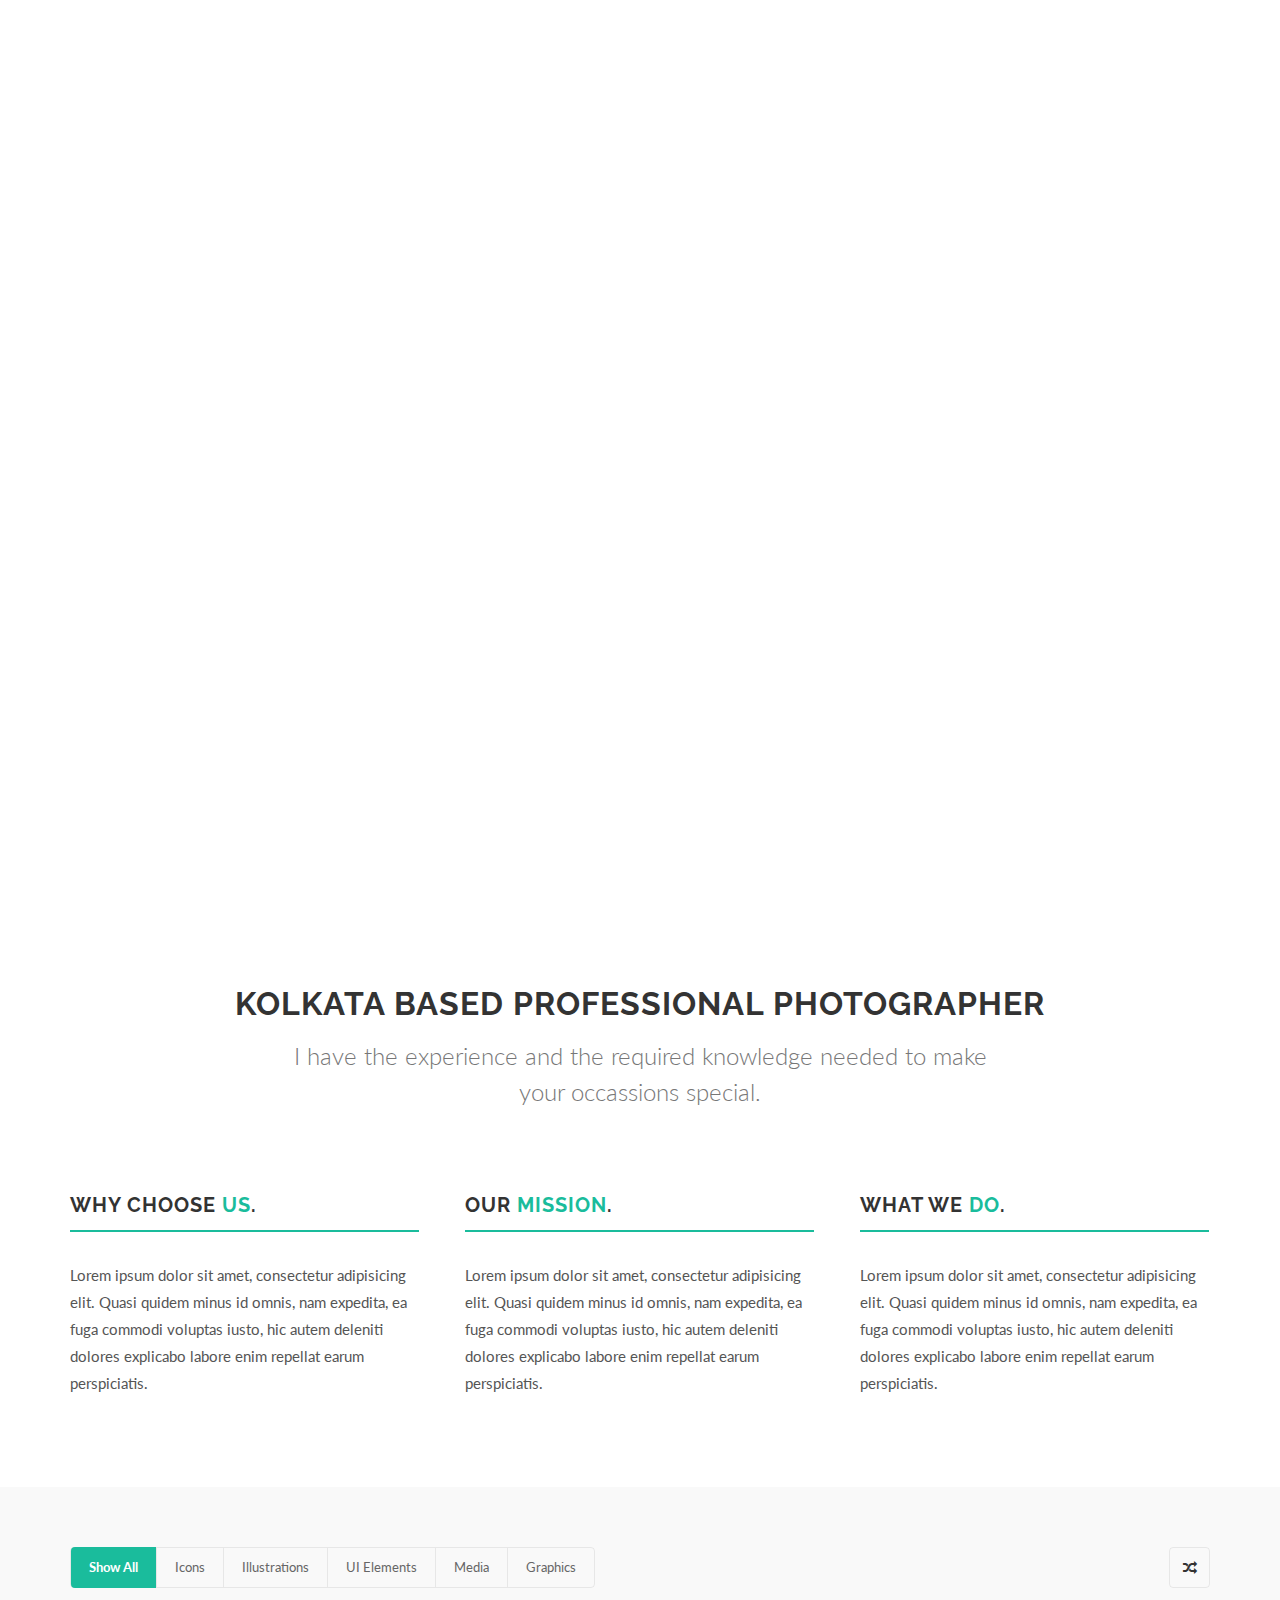
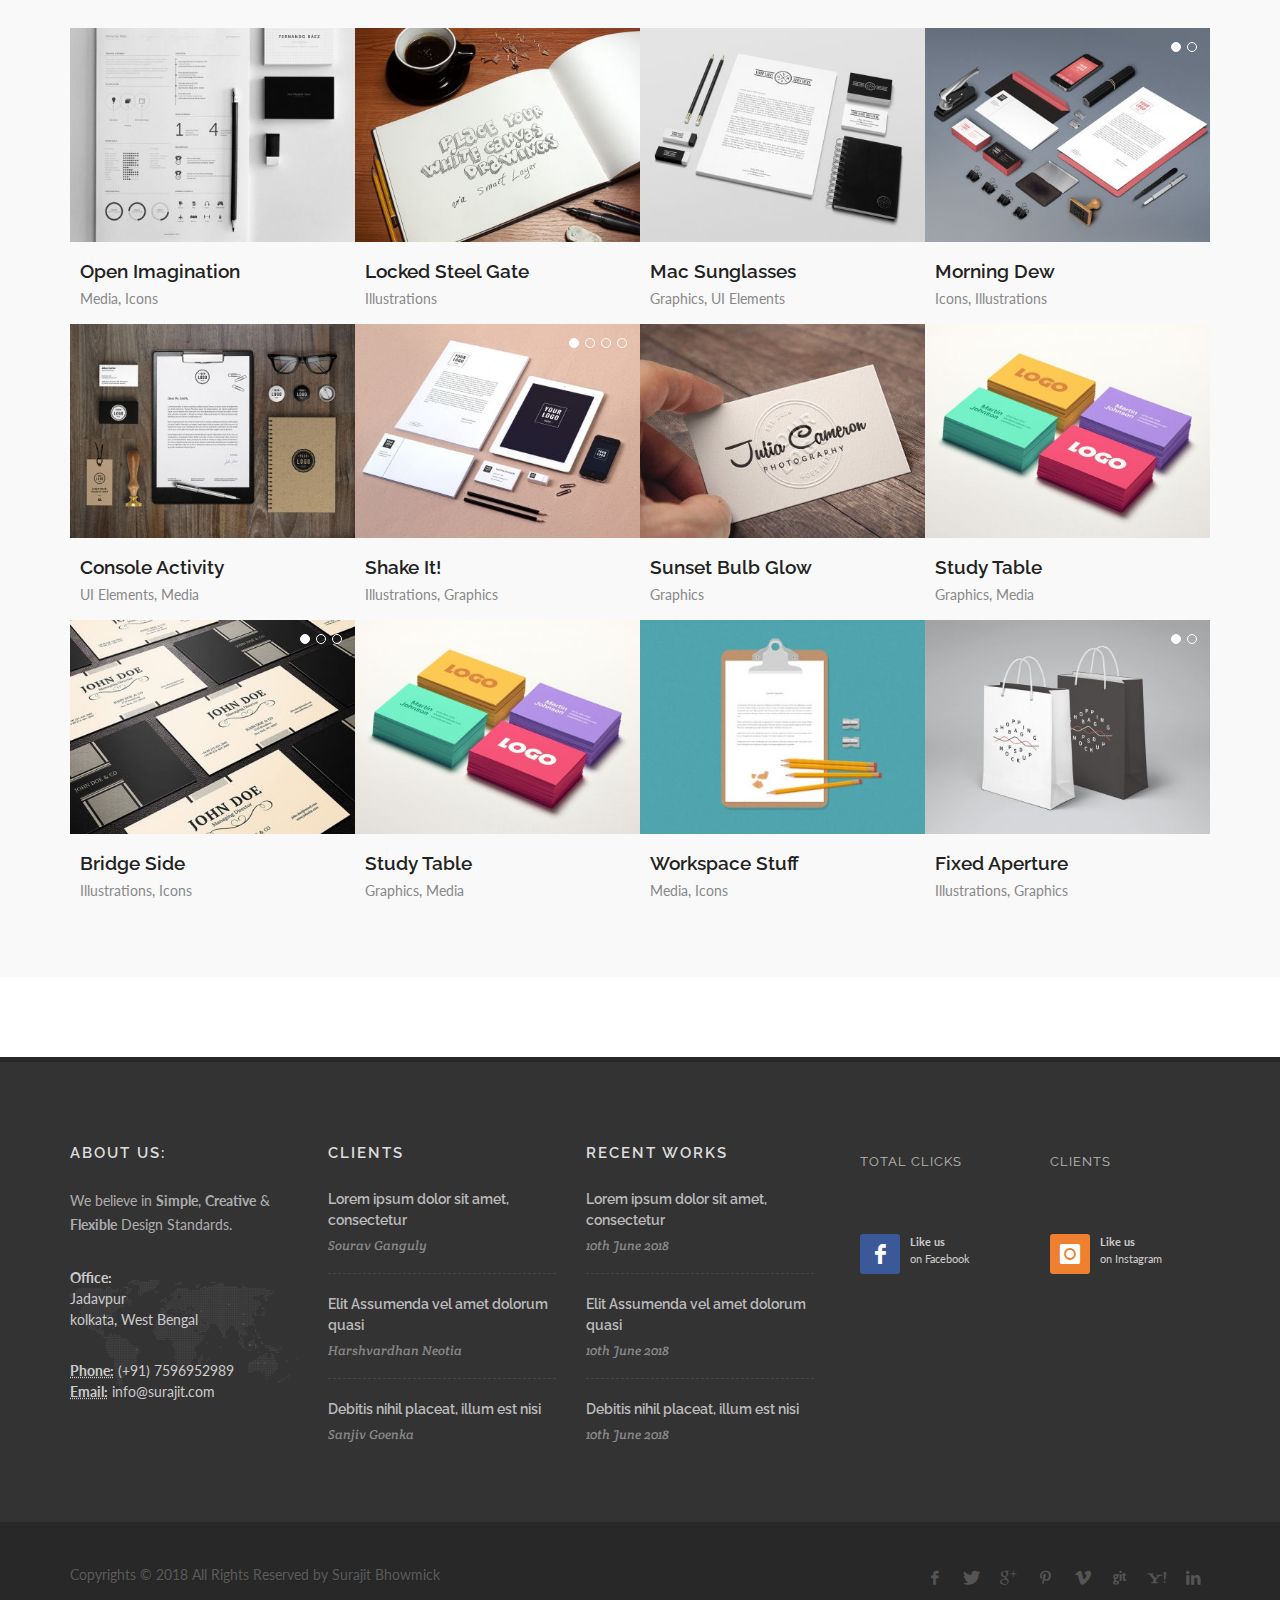
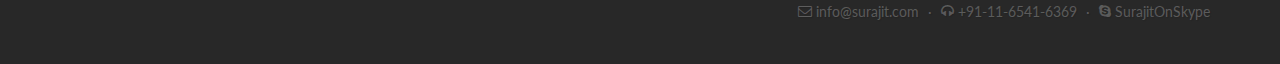
<file: index.html>
<!DOCTYPE html>
<html dir="ltr" lang="en-US">
<head>

	<meta http-equiv="content-type" content="text/html; charset=utf-8" />
	<meta name="author" content="DontKnow" />

	<!-- Stylesheets
	============================================= -->
	<link href="https://fonts.googleapis.com/css?family=Lato:300,400,400i,700|Raleway:300,400,500,600,700|Crete+Round:400i" rel="stylesheet" type="text/css" />
	<link rel="stylesheet" href="css/bootstrap.css" type="text/css" />
	<link rel="stylesheet" href="style.css" type="text/css" />
	<link rel="stylesheet" href="css/swiper.css" type="text/css" />
	<link rel="stylesheet" href="css/dark.css" type="text/css" />
	<link rel="stylesheet" href="css/font-icons.css" type="text/css" />
	<link rel="stylesheet" href="css/animate.css" type="text/css" />
	<link rel="stylesheet" href="css/magnific-popup.css" type="text/css" />

	<link rel="stylesheet" href="css/responsive.css" type="text/css" />
	<meta name="viewport" content="width=device-width, initial-scale=1" />

	<!-- Document Title
	============================================= -->
	<title>Sindoordaan</title>

</head>

<body class="stretched">

	<!-- Document Wrapper
	============================================= -->
	<div id="wrapper" class="clearfix">

		<!-- Header
		============================================= -->
		<header id="header" class="transparent-header full-header">

			<div id="header-wrap">

				<div class="container clearfix">

					<div id="primary-menu-trigger"><i class="icon-reorder"></i></div>

					<!-- Logo
					============================================= -->
					<div id="logo">
						<a href="index.html" class="standard-logo" data-dark-logo="images/logo-dark.png">Sindoordaan</a>
						<a href="index.html" class="retina-logo" data-dark-logo="images/logo-dark@2x.png">Sindoordaan</a>
					</div><!-- #logo end -->

					<!-- Primary Navigation
					============================================= -->
					<nav id="primary-menu">

						<ul>
							<li class="current"><a href="index-portfolio.html"><div>Home</div></a></li>
							<li><a href="about.html"><div>About</div></a></li>
							<li><a href="services.html"><div>Services</div></a></li>
							<li><a href="portfolio.html"><div>Portfolio</div></a></li>
							<li><a href="pricing.html"><div>Pricing</div></a></li>
							<li><a href="contact.html"><div>Contact Us</div></a></li>
						</ul>
						

					</nav><!-- #primary-menu end -->

				</div>

			</div>

		</header><!-- #header end -->

		<section id="slider" class="slider-element slider-parallax swiper_wrapper full-screen clearfix">

			<div class="slider-parallax-inner">

				<div class="swiper-container swiper-parent">
					<div class="swiper-wrapper">
						<div class="swiper-slide dark " style="background-image: url('images/slider/swiper/web.jpg');">
							
						</div>
						<div class="swiper-slide " style="background-image: url('images/slider/swiper/5.jpg'); background-position: center top;">
							
						</div>
						<div class="swiper-slide " style="background-image: url('images/slider/swiper/3.jpg'); background-position: center top;">
							
						</div>
						<div class="swiper-slide " style="background-image: url('images/slider/swiper/5.jpg'); background-position: center top;">
							
						</div>
						<div class="swiper-slide " style="background-image: url('images/slider/swiper/3.jpg'); background-position: center top;">
							
						</div>
					</div>
					
					</div>
					
				</div>

			</div>

		</section>

		<!-- Content
		============================================= -->
		<section id="content">

			<div class="content-wrap">
					

				<div class="container clearfix">

					<div class="heading-block center nobottomborder bottommargin-lg">
						<h1>Kolkata Based Professional Photographer</h1>
						<span>I have the experience and the required knowledge needed to make your occassions special.</span>
					</div>

					<div class="col_one_third nobottommargin">

						<div class="heading-block fancy-title nobottomborder title-bottom-border">
							<h4>Why choose <span>Us</span>.</h4>
						</div>

						<p>Lorem ipsum dolor sit amet, consectetur adipisicing elit. Quasi quidem minus id omnis, nam expedita, ea fuga commodi voluptas iusto, hic autem deleniti dolores explicabo labore enim repellat earum perspiciatis.</p>

					</div>

					<div class="col_one_third nobottommargin">

						<div class="heading-block fancy-title nobottomborder title-bottom-border">
							<h4>Our <span>Mission</span>.</h4>
						</div>

						<p>Lorem ipsum dolor sit amet, consectetur adipisicing elit. Quasi quidem minus id omnis, nam expedita, ea fuga commodi voluptas iusto, hic autem deleniti dolores explicabo labore enim repellat earum perspiciatis.</p>

					</div>

					<div class="col_one_third nobottommargin col_last">

						<div class="heading-block fancy-title nobottomborder title-bottom-border">
							<h4>What we <span>Do</span>.</h4>
						</div>

						<p>Lorem ipsum dolor sit amet, consectetur adipisicing elit. Quasi quidem minus id omnis, nam expedita, ea fuga commodi voluptas iusto, hic autem deleniti dolores explicabo labore enim repellat earum perspiciatis.</p>

					</div>

					<div class="clear"></div>

				</div>

				<div class="section nobottommargin">

					<div class="container clearfix">

						<!-- Portfolio Filter
						============================================= -->
						<ul id="portfolio-filter" class="portfolio-filter clearfix" data-container="#portfolio">

							<li class="activeFilter"><a href="#" data-filter="*">Show All</a></li>
							<li><a href="#" data-filter=".pf-icons">Icons</a></li>
							<li><a href="#" data-filter=".pf-illustrations">Illustrations</a></li>
							<li><a href="#" data-filter=".pf-uielements">UI Elements</a></li>
							<li><a href="#" data-filter=".pf-media">Media</a></li>
							<li><a href="#" data-filter=".pf-graphics">Graphics</a></li>

						</ul><!-- #portfolio-filter end -->

						<div id="portfolio-shuffle" class="portfolio-shuffle" data-container="#portfolio">
							<i class="icon-random"></i>
						</div>

						<div class="clear"></div>

						<!-- Portfolio Items
						============================================= -->
						<div id="portfolio" class="portfolio grid-container portfolio-nomargin clearfix">

							<article class="portfolio-item pf-media pf-icons">
								<div class="portfolio-image">
									<a href="portfolio-single.html">
										<img src="images/portfolio/4/1.jpg" alt="Open Imagination">
									</a>
									<div class="portfolio-overlay">
										<a href="images/portfolio/full/1.jpg" class="left-icon" data-lightbox="image"><i class="icon-line-plus"></i></a>
									</div>
								</div>
								<div class="portfolio-desc">
									<h3><a href="portfolio-single.html">Open Imagination</a></h3>
									<span><a href="#">Media</a>, <a href="#">Icons</a></span>
								</div>
							</article>

							<article class="portfolio-item pf-illustrations">
								<div class="portfolio-image">
									<a href="portfolio-single.html">
										<img src="images/portfolio/4/2.jpg" alt="Locked Steel Gate">
									</a>
									<div class="portfolio-overlay">
										<a href="images/portfolio/full/2.jpg" class="left-icon" data-lightbox="image"><i class="icon-line-plus"></i></a>
									</div>
								</div>
								<div class="portfolio-desc">
									<h3><a href="portfolio-single.html">Locked Steel Gate</a></h3>
									<span><a href="#">Illustrations</a></span>
								</div>
							</article>

							<article class="portfolio-item pf-graphics pf-uielements">
								<div class="portfolio-image">
									<a href="#">
										<img src="images/portfolio/4/3.jpg" alt="Mac Sunglasses">
									</a>
									<div class="portfolio-overlay">
										<a href="http://vimeo.com/89396394" class="left-icon" data-lightbox="iframe"><i class="icon-line-play"></i></a>
									</div>
								</div>
								<div class="portfolio-desc">
									<h3><a href="portfolio-single-video.html">Mac Sunglasses</a></h3>
									<span><a href="#">Graphics</a>, <a href="#">UI Elements</a></span>
								</div>
							</article>

							<article class="portfolio-item pf-icons pf-illustrations">
								<div class="portfolio-image">
									<div class="fslider" data-arrows="false" data-speed="400" data-pause="4000">
										<div class="flexslider">
											<div class="slider-wrap">
												<div class="slide"><a href="portfolio-single-gallery.html"><img src="images/portfolio/4/4.jpg" alt="Morning Dew"></a></div>
												<div class="slide"><a href="portfolio-single-gallery.html"><img src="images/portfolio/4/4-1.jpg" alt="Morning Dew"></a></div>
											</div>
										</div>
									</div>
									<div class="portfolio-overlay" data-lightbox="gallery">
										<a href="images/portfolio/full/4.jpg" class="left-icon" data-lightbox="gallery-item"><i class="icon-line-stack-2"></i></a>
										<a href="images/portfolio/full/4-1.jpg" class="hidden" data-lightbox="gallery-item"></a>
									</div>
								</div>
								<div class="portfolio-desc">
									<h3><a href="portfolio-mixed-masonry.html">Morning Dew</a></h3>
									<span><a href="#">Icons</a>, <a href="#">Illustrations</a></span>
								</div>
							</article>

							<article class="portfolio-item pf-uielements pf-media">
								<div class="portfolio-image">
									<a href="portfolio-single.html">
										<img src="images/portfolio/4/5.jpg" alt="Console Activity">
									</a>
									<div class="portfolio-overlay">
										<a href="images/portfolio/full/5.jpg" class="left-icon" data-lightbox="image"><i class="icon-line-plus"></i></a>
									</div>
								</div>
								<div class="portfolio-desc">
									<h3><a href="portfolio-mixed-masonry.html">Console Activity</a></h3>
									<span><a href="#">UI Elements</a>, <a href="#">Media</a></span>
								</div>
							</article>

							<article class="portfolio-item pf-graphics pf-illustrations">
								<div class="portfolio-image">
									<div class="fslider" data-arrows="false">
										<div class="flexslider">
											<div class="slider-wrap">
												<div class="slide"><a href="portfolio-single-gallery.html"><img src="images/portfolio/4/6.jpg" alt="Shake It"></a></div>
												<div class="slide"><a href="portfolio-single-gallery.html"><img src="images/portfolio/4/6-1.jpg" alt="Shake It"></a></div>
												<div class="slide"><a href="portfolio-single-gallery.html"><img src="images/portfolio/4/6-2.jpg" alt="Shake It"></a></div>
												<div class="slide"><a href="portfolio-single-gallery.html"><img src="images/portfolio/4/6-3.jpg" alt="Shake It"></a></div>
											</div>
										</div>
									</div>
									<div class="portfolio-overlay" data-lightbox="gallery">
										<a href="images/portfolio/full/6.jpg" class="left-icon" data-lightbox="gallery-item"><i class="icon-line-stack-2"></i></a>
										<a href="images/portfolio/full/6-1.jpg" class="hidden" data-lightbox="gallery-item"></a>
										<a href="images/portfolio/full/6-2.jpg" class="hidden" data-lightbox="gallery-item"></a>
										<a href="images/portfolio/full/6-3.jpg" class="hidden" data-lightbox="gallery-item"></a>
									</div>
								</div>
								<div class="portfolio-desc">
									<h3><a href="portfolio-mixed-masonry.html">Shake It!</a></h3>
									<span><a href="#">Illustrations</a>, <a href="#">Graphics</a></span>
								</div>
							</article>

							

							<article class="portfolio-item pf-graphics">
								<div class="portfolio-image">
									<a href="portfolio-single.html">
										<img src="images/portfolio/4/8.jpg" alt="Sunset Bulb Glow">
									</a>
									<div class="portfolio-overlay">
										<a href="images/portfolio/full/8.jpg" class="left-icon" data-lightbox="image"><i class="icon-line-plus"></i></a>
									</div>
								</div>
								<div class="portfolio-desc">
									<h3><a href="portfolio-mixed-masonry.html">Sunset Bulb Glow</a></h3>
									<span><a href="#">Graphics</a></span>
								</div>
							</article>

							<article class="portfolio-item pf-graphics pf-media pf-uielements">
								<div class="portfolio-image">
									<a href="portfolio-single-video.html">
										<img src="images/portfolio/4/10.jpg" alt="Study Table">
									</a>
									<div class="portfolio-overlay">
										<a href="http://vimeo.com/91973305" class="left-icon" data-lightbox="iframe"><i class="icon-line-play"></i></a>
									</div>
								</div>
								<div class="portfolio-desc">
									<h3><a href="portfolio-mixed-masonry.html">Study Table</a></h3>
									<span><a href="#">Graphics</a>, <a href="#">Media</a></span>
								</div>
							</article>

							<article class="portfolio-item pf-illustrations pf-icons">
								<div class="portfolio-image">
									<div class="fslider" data-arrows="false" data-speed="650" data-pause="3500" data-animation="fade">
										<div class="flexslider">
											<div class="slider-wrap">
												<div class="slide"><a href="portfolio-single-gallery.html"><img src="images/portfolio/4/9.jpg" alt="Bridge Side"></a></div>
												<div class="slide"><a href="portfolio-single-gallery.html"><img src="images/portfolio/4/9-1.jpg" alt="Bridge Side"></a></div>
												<div class="slide"><a href="portfolio-single-gallery.html"><img src="images/portfolio/4/9-2.jpg" alt="Bridge Side"></a></div>
											</div>
										</div>
									</div>
									<div class="portfolio-overlay" data-lightbox="gallery">
										<a href="images/portfolio/full/9.jpg" class="left-icon" data-lightbox="gallery-item"><i class="icon-line-stack-2"></i></a>
										<a href="images/portfolio/full/9-1.jpg" class="hidden" data-lightbox="gallery-item"></a>
										<a href="images/portfolio/full/9-2.jpg" class="hidden" data-lightbox="gallery-item"></a>
									</div>
								</div>
								<div class="portfolio-desc">
									<h3><a href="portfolio-mixed-masonry.html">Bridge Side</a></h3>
									<span><a href="#">Illustrations</a>, <a href="#">Icons</a></span>
								</div>
							</article>

							<article class="portfolio-item pf-graphics pf-media pf-uielements">
								<div class="portfolio-image">
									<a href="portfolio-single-video.html">
										<img src="images/portfolio/4/10.jpg" alt="Study Table">
									</a>
									<div class="portfolio-overlay">
										<a href="http://vimeo.com/91973305" class="left-icon" data-lightbox="iframe"><i class="icon-line-play"></i></a>
									</div>
								</div>
								<div class="portfolio-desc">
									<h3><a href="portfolio-mixed-masonry.html">Study Table</a></h3>
									<span><a href="#">Graphics</a>, <a href="#">Media</a></span>
								</div>
							</article>

							<article class="portfolio-item pf-media pf-icons">
								<div class="portfolio-image">
									<a href="portfolio-single.html">
										<img src="images/portfolio/4/11.jpg" alt="Workspace Stuff">
									</a>
									<div class="portfolio-overlay">
										<a href="images/portfolio/full/11.jpg" class="left-icon" data-lightbox="image"><i class="icon-line-plus"></i></a>
									</div>
								</div>
								<div class="portfolio-desc">
									<h3><a href="portfolio-mixed-masonry.html">Workspace Stuff</a></h3>
									<span><a href="#">Media</a>, <a href="#">Icons</a></span>
								</div>
							</article>

							<article class="portfolio-item pf-illustrations pf-graphics">
								<div class="portfolio-image">
									<div class="fslider" data-arrows="false" data-speed="700" data-pause="7000">
										<div class="flexslider">
											<div class="slider-wrap">
												<div class="slide"><a href="portfolio-single-gallery.html"><img src="images/portfolio/4/12.jpg" alt="Fixed Aperture"></a></div>
												<div class="slide"><a href="portfolio-single-gallery.html"><img src="images/portfolio/4/12-1.jpg" alt="Fixed Aperture"></a></div>
											</div>
										</div>
									</div>
									<div class="portfolio-overlay" data-lightbox="gallery">
										<a href="images/portfolio/full/12.jpg" class="left-icon" data-lightbox="gallery-item"><i class="icon-line-stack-2"></i></a>
										<a href="images/portfolio/full/12-1.jpg" class="hidden" data-lightbox="gallery-item"></a>
									</div>
								</div>
								<div class="portfolio-desc">
									<h3><a href="portfolio-mixed-masonry.html">Fixed Aperture</a></h3>
									<span><a href="#">Illustrations</a>, <a href="#">Graphics</a></span>
								</div>
							</article>

						</div><!-- #portfolio end -->


					</div>
					

				</div>

		

			


			</div>
			

		</section><!-- #content end -->

	

		<!-- Footer
		============================================= -->
		<footer id="footer" class="dark">

			<div class="container">

				<!-- Footer Widgets
				============================================= -->
				<div class="footer-widgets-wrap clearfix">

					<div class="col_two_third">

						<div class="col_one_third">

							<div class="widget clearfix">

								<h4>About Us:</h4>

								<p>We believe in <strong>Simple</strong>, <strong>Creative</strong> &amp; <strong>Flexible</strong> Design Standards.</p>

								<div style="background: url('images/world-map.png') no-repeat center center; background-size: 100%;">
									<address>
										<strong>Office:</strong><br>
										Jadavpur<br>
										kolkata, West Bengal<br>
									</address>
									<abbr title="Phone Number"><strong>Phone:</strong></abbr> (+91) 7596952989<br>
									<abbr title="Email Address"><strong>Email:</strong></abbr> info@surajit.com
								</div>

							</div>

						</div>

						<div class="col_one_third ">

							<div class="widget clearfix">
								<h4>Clients</h4>

						<div id="post-list-footer">
							<div class="spost clearfix">
								<div class="entry-c">
									<div class="entry-title">
										<h4><a href="#">Lorem ipsum dolor sit amet, consectetur</a></h4>
									</div>
									<ul class="entry-meta">
										<li>Sourav Ganguly</li>
									</ul>
								</div>
							</div>

							<div class="spost clearfix">
								<div class="entry-c">
									<div class="entry-title">
										<h4><a href="#">Elit Assumenda vel amet dolorum quasi</a></h4>
									</div>
									<ul class="entry-meta">
										<li>Harshvardhan Neotia</li>
									</ul>
								</div>
							</div>

							<div class="spost clearfix">
								<div class="entry-c">
									<div class="entry-title">
										<h4><a href="#">Debitis nihil placeat, illum est nisi</a></h4>
									</div>
									<ul class="entry-meta">
										<li>Sanjiv Goenka</li>
									</ul>
								</div>
							</div>
						</div>
					</div>
					</div>	

						<div class="col_one_third col_last">

							<div class="widget clearfix">
								<h4>Recent Works</h4>

								<div id="post-list-footer">
									<div class="spost clearfix">
										<div class="entry-c">
											<div class="entry-title">
												<h4><a href="#">Lorem ipsum dolor sit amet, consectetur</a></h4>
											</div>
											<ul class="entry-meta">
												<li>10th June 2018</li>
											</ul>
										</div>
									</div>

									<div class="spost clearfix">
										<div class="entry-c">
											<div class="entry-title">
												<h4><a href="#">Elit Assumenda vel amet dolorum quasi</a></h4>
											</div>
											<ul class="entry-meta">
												<li>10th June 2018</li>
											</ul>
										</div>
									</div>

									<div class="spost clearfix">
										<div class="entry-c">
											<div class="entry-title">
												<h4><a href="#">Debitis nihil placeat, illum est nisi</a></h4>
											</div>
											<ul class="entry-meta">
												<li>10th June 2018</li>
											</ul>
										</div>
									</div>
								</div>
							</div>

						</div>

					</div>

					<div class="col_one_third col_last">

						<div class="widget clearfix" style="margin-bottom: -20px;">

							<div class="row">

								<div class="col-lg-6 bottommargin-sm">
									<div class="counter counter-small"><span data-from="50" data-to="15065421" data-refresh-interval="80" data-speed="3000" data-comma="true"></span></div>
									<h5 class="nobottommargin">Total Clicks</h5>
								</div>

								<div class="col-lg-6 bottommargin-sm">
									<div class="counter counter-small"><span data-from="100" data-to="18465" data-refresh-interval="50" data-speed="2000" data-comma="true"></span></div>
									<h5 class="nobottommargin">Clients</h5>
								</div>

							</div>

						</div>

						
						<div class="widget clearfix" style="margin-bottom: -20px;">

							<div class="row">

								<div class="col-lg-6 clearfix bottommargin-sm">
									<a href="#" class="social-icon si-dark si-colored si-facebook nobottommargin" style="margin-right: 10px;">
										<i class="icon-facebook"></i>
										<i class="icon-facebook"></i>
									</a>
									<a href="#"><small style="display: block; margin-top: 3px;"><strong>Like us</strong><br>on Facebook</small></a>
								</div>
								<div class="col-lg-6 clearfix">
									<a href="#" class="social-icon si-dark si-colored si-rss nobottommargin" style="margin-right: 10px;">
										<i class="icon-instagram"></i>
										<i class="icon-instagram"></i>
									</a>
									<a href="#"><small style="display: block; margin-top: 3px;"><strong>Like us</strong><br>on Instagram</small></a>
								</div>

							</div>

						</div>

					</div>

				</div><!-- .footer-widgets-wrap end -->

			</div>

			<!-- Copyrights
			============================================= -->
			<div id="copyrights">

				<div class="container clearfix">

					<div class="col_half">
						Copyrights &copy; 2018 All Rights Reserved by Surajit Bhowmick<br>
					</div>

					<div class="col_half col_last tright">
						<div class="fright clearfix">
							<a href="#" class="social-icon si-small si-borderless si-facebook">
								<i class="icon-facebook"></i>
								<i class="icon-facebook"></i>
							</a>

							<a href="#" class="social-icon si-small si-borderless si-twitter">
								<i class="icon-twitter"></i>
								<i class="icon-twitter"></i>
							</a>

							<a href="#" class="social-icon si-small si-borderless si-gplus">
								<i class="icon-gplus"></i>
								<i class="icon-gplus"></i>
							</a>

							<a href="#" class="social-icon si-small si-borderless si-pinterest">
								<i class="icon-pinterest"></i>
								<i class="icon-pinterest"></i>
							</a>

							<a href="#" class="social-icon si-small si-borderless si-vimeo">
								<i class="icon-vimeo"></i>
								<i class="icon-vimeo"></i>
							</a>

							<a href="#" class="social-icon si-small si-borderless si-github">
								<i class="icon-github"></i>
								<i class="icon-github"></i>
							</a>

							<a href="#" class="social-icon si-small si-borderless si-yahoo">
								<i class="icon-yahoo"></i>
								<i class="icon-yahoo"></i>
							</a>

							<a href="#" class="social-icon si-small si-borderless si-linkedin">
								<i class="icon-linkedin"></i>
								<i class="icon-linkedin"></i>
							</a>
						</div>

						<div class="clear"></div>

						<i class="icon-envelope2"></i> info@surajit.com <span class="middot">&middot;</span> <i class="icon-headphones"></i> +91-11-6541-6369 <span class="middot">&middot;</span> <i class="icon-skype2"></i> SurajitOnSkype
					</div>

				</div>

			</div><!-- #copyrights end -->

		</footer><!-- #footer end -->

	</div><!-- #wrapper end -->

	<!-- Go To Top
	============================================= -->
	<div id="gotoTop" class="icon-angle-up"></div>

	<!-- External JavaScripts
	============================================= -->
	<script src="js/jquery.js"></script>
	<script src="js/plugins.js"></script>

	<!-- Footer Scripts
	============================================= -->
	<script src="js/functions.js"></script>

</body>
</html>
</file>
<file: style.css>
/*-----------------------------------------------------------------------------------

	Theme Name: Canvas
	Theme URI: http://themes.semicolonweb.com/html/canvas
	Description: The Multi-Purpose Template
	Author: SemiColonWeb
	Author URI: http://themeforest.net/user/semicolonweb
	Version: 5.0.1

-----------------------------------------------------------------------------------*/

/* ----------------------------------------------------------------

	- Basic
	- Typography
	- Basic Layout Styles
	- Helper Classes
	- Sections
	- Columns & Grids
	- Flex Slider
	- Swiper Slider
	- Top Bar
	- Header
		- Logo
		- Primary Menu
		- Mega Menu
		- Top Search
		- Top Cart
		- Sticky Header
		- Page Menu
		- Side Header
	- Side Panel
	- Slider
	- Page Title
	- Content
	- Portfolio
	- Blog
	- Shop
	- Events
	- Shortcodes
		- Countdown
		- Buttons
		- Promo Boxes
		- Featured Boxes
		- Process Steps
		- Styled Icons
		- Toggles
		- Accordions
		- Tabs
		- Side Navigation
		- FAQ List
		- Clients
		- Testimonials
		- Team
		- Pricing Boxes
		- Counter
		- Animated Rounded Skills
		- Skills Bar
		- Dropcaps & Highlights
		- Quotes & Blockquotes
		- Text Rotater
	- Owl Carousel
	- Overlays
	- Forms
	- Google Maps
	- Heading Styles
	- Divider
	- Magazine Specific Classes
	- Go To Top
	- Error 404
	- Landing Pages
	- Preloaders
	- Toastr Notifications
	- Footer
	- Widgets
		- Tag Cloud
		- Links
		- Testimonial & Twitter
		- Quick Contact Form
		- Newsletter
		- Twitter Feed
		- Navigation Tree
	- Wedding
	- Bootstrap Specific
	- Cookie Notification
	- Stretched Layout
	- Page Transitions
	- Youtube Video Backgrounds

---------------------------------------------------------------- */


/* ----------------------------------------------------------------
	Bootstrap Adjustments
-----------------------------------------------------------------*/

@media (min-width: 576px) {
	.container { max-width: 540px; }
}

@media (min-width: 768px) {
	.container { max-width: 750px; }
}

@media (min-width: 992px) {
	.container { max-width: 970px; }
}

@media (min-width: 1200px) {
	.container { max-width: 1170px; }
}


body,
.dropdown-menu { font-size: 0.875rem; }



@keyframes slider{
	0%{
		left: 0;
	}
	20%{
		left: 0;
	}
	25%{
		left: -100%;
	}
	45%{
		left: -100%;
	}
	50%{
		left: -200%;
	}
	70%{
		left: -200%;
	}
	75%{
		left: -300%;
	}
	95%{
		left: -300%;
	}
	100%{
		left: 0;
	}
}



#slider .swiper-wrapper{
	animation: 20s slider infinite
}
/* ----------------------------------------------------------------
	Basic
-----------------------------------------------------------------*/






dl, dt, dd, ol, ul, li {
	margin: 0;
	padding: 0;
}

.clear {
	clear: both;
	display: block;
	font-size: 0px;
	height: 0px;
	line-height: 0;
	width: 100%;
	overflow:hidden;
}

::selection {
	background: #1ABC9C;
	color: #FFF;
	text-shadow: none;
}

::-moz-selection {
	background: #1ABC9C; /* Firefox */
	color: #FFF;
	text-shadow: none;
}

::-webkit-selection {
	background: #1ABC9C; /* Safari */
	color: #FFF;
	text-shadow: none;
}

:active,
:focus { outline: none !important; }


/* ----------------------------------------------------------------
	Typography
-----------------------------------------------------------------*/


body {
	line-height: 1.5;
	color: #555;
	font-family: 'Lato', sans-serif;
}

a {
	text-decoration: none !important;
	color: #1ABC9C;
}

a:hover { color: #222; }

a img { border: none; }

img { max-width: 100%; }

iframe { border: none !important; }


/* ----------------------------------------------------------------
	Basic Layout Styles
-----------------------------------------------------------------*/


h1,
h2,
h3,
h4,
h5,
h6 {
	color: #444;
	font-weight: 600;
	line-height: 1.5;
	margin: 0 0 30px 0;
	font-family: 'Raleway', sans-serif;
}

h5,
h6 { margin-bottom: 20px; }

h1 { font-size: 36px; }

h2 { font-size: 30px; }

h3 { font-size: 24px; }

h4 { font-size: 18px; }

h5 { font-size: 14px; }

h6 { font-size: 12px; }

h4 { font-weight: 600; }

h5,
h6 { font-weight: bold; }

h1 > span:not(.nocolor):not(.badge),
h2 > span:not(.nocolor):not(.badge),
h3 > span:not(.nocolor):not(.badge),
h4 > span:not(.nocolor):not(.badge),
h5 > span:not(.nocolor):not(.badge),
h6 > span:not(.nocolor):not(.badge) { color: #1ABC9C; }

p,
pre,
ul,
ol,
dl,
dd,
blockquote,
address,
table,
fieldset,
form { margin-bottom: 30px; }

small { font-family: 'Lato', sans-serif; }


/* ----------------------------------------------------------------
	Helper Classes
-----------------------------------------------------------------*/


.uppercase { text-transform: uppercase !important; }

.lowercase { text-transform: lowercase !important; }

.capitalize { text-transform: capitalize !important; }

.nott { text-transform: none !important; }

.tright { text-align: right !important; }

.tleft { text-align: left !important; }

.fright { float: right !important; }

.fleft { float: left !important; }

.fnone { float: none !important; }

.ohidden {
	position: relative;
	overflow: hidden !important;
}

#wrapper {
	position: relative;
	float: none;
	width: 1220px;
	margin: 0 auto;
	background-color: #FFF;
	box-shadow: 0 0 10px rgba(0,0,0,0.1);
	-moz-box-shadow: 0 0 10px rgba(0,0,0,0.1);
	-webkit-box-shadow: 0 0 10px rgba(0,0,0,0.1);
}

.line,
.double-line {
	clear: both;
	position: relative;
	width: 100%;
	margin: 60px 0;
	border-top: 1px solid #EEE;
}

.line.line-sm { margin: 30px 0; }

span.middot {
	display: inline-block;
	margin: 0 5px;
}

.double-line { border-top: 3px double #E5E5E5; }

.emptydiv {
	display: block !important;
	position: relative !important;
}

.allmargin { margin: 50px !important; }

.leftmargin { margin-left: 50px !important; }

.rightmargin { margin-right: 50px !important; }

.topmargin { margin-top: 50px !important; }

.bottommargin { margin-bottom: 50px !important; }

.clear-bottommargin { margin-bottom: -50px !important; }

.allmargin-sm { margin: 30px !important; }

.leftmargin-sm { margin-left: 30px !important; }

.rightmargin-sm { margin-right: 30px !important; }

.topmargin-sm { margin-top: 30px !important; }

.bottommargin-sm { margin-bottom: 30px !important; }

.clear-bottommargin-sm { margin-bottom: -30px !important; }

.allmargin-lg { margin: 80px !important; }

.leftmargin-lg { margin-left: 80px !important; }

.rightmargin-lg { margin-right: 80px !important; }

.topmargin-lg { margin-top: 80px !important; }

.bottommargin-lg { margin-bottom: 80px !important; }

.clear-bottommargin-lg { margin-bottom: -80px !important; }

.nomargin {margin: 0 !important; }

.noleftmargin { margin-left: 0 !important; }

.norightmargin { margin-right: 0 !important; }

.notopmargin { margin-top: 0 !important; }

.nobottommargin { margin-bottom: 0 !important; }

.header-stick { margin-top: -50px !important; }

.content-wrap .header-stick { margin-top: -80px !important; }

.footer-stick { margin-bottom: -50px !important; }

.content-wrap .footer-stick { margin-bottom: -80px !important; }

.noborder { border: none !important; }

.noleftborder { border-left: none !important; }

.norightborder { border-right: none !important; }

.notopborder { border-top: none !important; }

.nobottomborder { border-bottom: none !important; }

.noradius { -webkit-border-radius: 0 !important; -moz-border-radius: 0 !important; -ms-border-radius: 0 !important; -o-border-radius: 0 !important; border-radius: 0 !important; }

.col-padding { padding: 60px; }

.nopadding { padding: 0 !important; }

.noleftpadding { padding-left: 0 !important; }

.norightpadding { padding-right: 0 !important; }

.notoppadding { padding-top: 0 !important; }

.nobottompadding { padding-bottom: 0 !important; }

.noabsolute { position: relative !important; }

.noshadow { box-shadow: none !important; }

.hidden { display: none !important; }

.nothidden { display: block !important; }

.inline-block {
	float: none !important;
	display: inline-block !important;
}

.center { text-align: center !important; }

.divcenter {
	position: relative !important;
	float: none !important;
	margin-left: auto !important;
	margin-right: auto !important;
}

.bgcolor,
.bgcolor #header-wrap { background-color: #1ABC9C !important; }

.color { color: #1ABC9C !important; }

.border-color { border-color: #1ABC9C !important; }

.nobg { background: none !important; }

.nobgcolor { background-color: transparent !important; }

.t300 { font-weight: 300 !important; }

.t400 { font-weight: 400 !important; }

.t500 { font-weight: 500 !important; }

.t600 { font-weight: 600 !important; }

.t700 { font-weight: 700 !important; }

.ls0 { letter-spacing: 0px !important; }

.ls1 { letter-spacing: 1px !important; }

.ls2 { letter-spacing: 2px !important; }

.ls3 { letter-spacing: 3px !important; }

.ls4 { letter-spacing: 4px !important; }

.ls5 { letter-spacing: 5px !important; }

.noheight { height: 0 !important; }

.nolineheight { line-height: 0 !important; }

.font-body { font-family: 'Lato', sans-serif; }

.font-primary { font-family: 'Raleway', sans-serif; }

.font-secondary { font-family: 'Crete Round', serif; }

.bgicon {
	display: block;
	position: absolute;
	bottom: -60px;
	right: -50px;
	font-size: 210px;
	color: rgba(0,0,0,0.1);
}

.imagescale,
.imagescalein {
	display: block;
	overflow: hidden;
}

.imagescale img,
.imagescalein img {
	-webkit-transform: scale(1.1);
	transform: scale(1.1);
	-webkit-transition: all 1s ease;
	transition: all 1s ease;
}

.imagescale:hover img {
	-webkit-transform: scale(1);
	transform: scale(1);
}

.imagescalein img {
	-webkit-transform: scale(1);
	transform: scale(1);
}

.imagescalein:hover img {
	-webkit-transform: scale(1.1);
	transform: scale(1.1);
}

.grayscale {
	filter: brightness(80%) grayscale(1) contrast(90%);
	-webkit-filter: brightness(80%) grayscale(1) contrast(90%);
	-moz-filter: brightness(80%) grayscale(1) contrast(90%);
	-o-filter: brightness(80%) grayscale(1) contrast(90%);
	-ms-filter: brightness(80%) grayscale(1) contrast(90%);
	transition: 1s filter ease;
	-webkit-transition: 1s -webkit-filter ease;
	-moz-transition: 1s -moz-filter ease;
	-ms-transition: 1s -ms-filter ease;
	-o-transition: 1s -o-filter ease;
}

.grayscale:hover {
	filter: brightness(100%) grayscale(0);
	-webkit-filter: brightness(100%) grayscale(0);
	-moz-filter: brightness(100%) grayscale(0);
	-o-filter: brightness(100%) grayscale(0);
	-ms-filter: brightness(100%) grayscale(0);
}

/* MOVING BG -  TESTIMONIALS */
.bganimate {
	-webkit-animation:BgAnimated 30s infinite linear;
	 -moz-animation:BgAnimated 30s infinite linear;
		-ms-animation:BgAnimated 30s infinite linear;
		 -o-animation:BgAnimated 30s infinite linear;
			animation:BgAnimated 30s infinite linear;
}
 @-webkit-keyframes BgAnimated {
	from  {background-position:0 0;}
	to    {background-position:0 400px;}
	}
 @-moz-keyframes BgAnimated {
	from  {background-position:0 0;}
	to    {background-position:0 400px;}
	}
 @-ms-keyframes BgAnimated {
	from  {background-position:0 0;}
	to    {background-position:0 400px;}
	}
 @-o-keyframes BgAnimated {
	from  {background-position:0 0;}
	to    {background-position:0 400px;}
	}
 @keyframes BgAnimated {
	from  {background-position:0 0;}
	to    {background-position:0 400px;}
	}


.input-block-level {
	display: block;
	width: 100% !important;
	min-height: 30px;
	-webkit-box-sizing: border-box;
	-moz-box-sizing: border-box;
	box-sizing: border-box;
}

.vertical-middle {
	height: auto !important;
	left: 0;
	max-width: none !important;
}

.magnific-max-width .mfp-content { max-width: 800px; }


/* ----------------------------------------------------------------
	Sections
-----------------------------------------------------------------*/


.section {
	position: relative;
	margin: 60px 0;
	padding: 60px 0;
	background-color: #F9F9F9;
	overflow: hidden;
}

.parallax {
	background-color: transparent;
	background-attachment: fixed;
	background-position: 50% 0;
	background-repeat: no-repeat;
	overflow: hidden;
}

.mobile-parallax,
.video-placeholder {
	background-size: cover !important;
	background-attachment: scroll !important;
	background-position: center center !important;
}

.section .container { z-index: 2; }

.section .container + .video-wrap { z-index: 1; }

.revealer-image {
	position: relative;
	bottom: -100px;
	transition: bottom .3s ease-in-out;
	-webkit-transition: bottom .3s ease-in-out;
	-o-transition: bottom .3s ease-in-out;
}

.section:hover .revealer-image { bottom: -50px; }


/* ----------------------------------------------------------------
	Columns & Grids
-----------------------------------------------------------------*/


.col_full { width: 100%; }
.col_half,
.postcontent.bothsidebar { width: 48%; }
.col_one_third { width: 30.63%; }
.col_two_third { width: 65.33%; }
.col_one_fourth,
.sidebar { width: 22%; }
.col_three_fourth,
.postcontent { width: 74%; }
.col_one_fifth { width: 16.8%; }
.col_two_fifth { width: 37.6%; }
.col_three_fifth { width: 58.4%; }
.col_four_fifth { width: 79.2%; }
.col_one_sixth { width: 13.33%; }
.col_five_sixth { width: 82.67%; }
body.stretched .container-fullwidth {
	position: relative;
	padding: 0 60px;
	width: 100%;
}

.postcontent,
.sidebar,
.col_full,
.col_half,
.col_one_third,
.col_two_third,
.col_three_fourth,
.col_one_fourth,
.col_one_fifth,
.col_two_fifth,
.col_three_fifth,
.col_four_fifth,
.col_one_sixth,
.col_five_sixth {
	display: block;
	position: relative;
	margin-right: 4%;
	margin-bottom: 50px;
	float: left;
}

.col_full {
	clear: both;
	float: none;
	margin-right: 0;
}

.postcontent.col_last,
.sidebar.col_last { float: right; }

.col_last {
	margin-right: 0 !important;
	clear: right;
}


/* ----------------------------------------------------------------
	Flex Slider
-----------------------------------------------------------------*/


.fslider,
.fslider .flexslider,
.fslider .slider-wrap,
.fslider .slide,
.fslider .slide > a,
.fslider .slide > img,
.fslider .slide > a > img {
	position: relative;
	display: block;
	width: 100%;
	height: auto;
	overflow: hidden;
	-webkit-backface-visibility: hidden;
}

.fslider { min-height: 32px; }


.flex-container a:active,
.flexslider a:active,
.flex-container a:focus,
.flexslider a:focus  { outline: none; border: none; }
.slider-wrap,
.flex-control-nav,
.flex-direction-nav {margin: 0; padding: 0; list-style: none; border: none;}

.flexslider {position: relative;margin: 0; padding: 0;}
.flexslider .slider-wrap > .slide {display: none; -webkit-backface-visibility: hidden;}
.flexslider .slider-wrap img {width: 100%; display: block;}
.flex-pauseplay span {text-transform: capitalize;}

.slider-wrap:after {content: "."; display: block; clear: both; visibility: hidden; line-height: 0; height: 0;}
html[xmlns] .slider-wrap {display: block;}
* html .slider-wrap {height: 1%;}

.no-js .slider-wrap > .slide:first-child {display: block;}

.flex-viewport {
	max-height: 2000px;
	-webkit-transition: all 1s ease;
	-o-transition: all 1s ease;
	transition: all 1s ease;
}

.flex-control-nav {
	position: absolute;
	z-index: 10;
	text-align: center;
	top: 14px;
	right: 10px;
	margin: 0;
}

.flex-control-nav li {
	float: left;
	display: block;
	margin: 0 3px;
	width: 10px;
	height: 10px;
}

.flex-control-nav li a {
	display: block;
	cursor: pointer;
	text-indent: -9999px;
	width: 10px !important;
	height: 10px !important;
	border: 1px solid #FFF;
	border-radius: 50%;
	transition: all .3s ease-in-out;
	-webkit-transition: all .3s ease-in-out;
	-o-transition: all .3s ease-in-out;
}

.flex-control-nav li:hover a,
.flex-control-nav li a.flex-active { background-color: #FFF; }


/* ----------------------------------------------------------------
	Top Bar
-----------------------------------------------------------------*/


#top-bar {
	position: relative;
	border-bottom: 1px solid #EEE;
	height: 45px;
	line-height: 44px;
	font-size: 13px;
}


#top-bar .col_half { width: auto; }


/* Top Links
---------------------------------*/


.top-links {
	position: relative;
	float: left;
}

.top-links ul {
	margin: 0;
	list-style: none;
}

.top-links ul li {
	float: left;
	position: relative;
	height: 44px;
	border-left: 1px solid #EEE;
}

.top-links ul li:first-child,
.top-links ul ul li { border-left: 0 !important; }

.top-links li > a {
	display: block;
	padding: 0 12px;
	font-size: 12px;
	font-weight: 700;
	text-transform: uppercase;
	height: 44px;
	color: #666;
}

.top-links li i { vertical-align: top; }

.top-links li i.icon-angle-down { margin: 0 0 0 5px !important; }

.top-links li i:first-child { margin-right: 3px; }

.top-links li.full-icon i {
	top: 2px;
	font-size: 14px;
	margin: 0;
}

.top-links li:hover { background-color: #EEE; }

.top-links ul ul,
.top-links ul div.top-link-section {
	display: none;
	pointer-events: none;
	position: absolute;
	z-index: 210;
	line-height: 1.5;
	background: #FFF;
	border: 0;
	top: 44px;
	left: 0;
	width: 140px;
	margin: 0;
	border-top: 1px solid #1ABC9C;
	border-bottom: 1px solid #EEE;
	box-shadow: 0 0 5px -1px rgba(0,0,0,0.2);
	-moz-box-shadow: 0 0 5px -1px rgba(0,0,0,0.2);
	-webkit-box-shadow: 0 0 5px -1px rgba(0,0,0,0.2);
}

.top-links li:hover ul,
.top-links li:hover div.top-link-section { pointer-events: auto; }

.top-links ul ul li {
	float: none;
	height: 36px;
	border-top: 1px solid #F5F5F5;
	border-left: 1px solid #EEE;
}

.top-links ul ul li:hover { background-color: #F9F9F9; }

.top-links ul ul li:first-child {
	border-top: none !important;
	border-left: 1px solid #EEE;
}

.top-links ul ul a {
	height: 36px;
	line-height: 36px;
	font-size: 12px;
}

.top-links ul ul img {
	display: inline-block;
	position: relative;
	top: -1px;
	width: 16px;
	height: 16px;
	margin-right: 4px;
}

.top-links ul ul.top-demo-lang img {
	top: 4px;
	width: 16px;
	height: 16px;
}

.top-links ul div.top-link-section {
	padding: 25px;
	left: 0;
	width: 280px;
}

.fright .top-links ul div.top-link-section,
.top-links.fright ul div.top-link-section {
	left: auto;
	right: 0;
}


/* Top Social
-----------------------------------------------------------------*/

#top-social,
#top-social ul { margin: 0; }

#top-social li,
#top-social li a,
#top-social li .ts-icon,
#top-social li .ts-text {
	display: block;
	position: relative;
	float: left;
	width: auto;
	overflow: hidden;
	height: 44px;
	line-height: 44px;
}

#top-social li { border-left: 1px solid #EEE; }

#top-social li:first-child { border-left: 0 !important; }

#top-social li a {
	float: none;
	width: 40px;
	font-weight: bold;
	color: #666;
	-webkit-transition: color .3s ease-in-out, background-color .3s ease-in-out, width .3s ease-in-out;
	-o-transition: color .3s ease-in-out, background-color .3s ease-in-out, width .3s ease-in-out;
	transition: color .3s ease-in-out, background-color .3s ease-in-out, width .3s ease-in-out;
}

#top-social li a:hover {
	color: #FFF !important;
	text-shadow: 1px 1px 1px rgba(0,0,0,0.2);
}

#top-social li .ts-icon {
	width: 40px;
	text-align: center;
	font-size: 14px;
}


/* Top Login
-----------------------------------------------------------------*/

#top-login { margin-bottom: 0; }

#top-login .checkbox { margin-bottom: 10px; }

#top-login .form-control { position: relative; }

#top-login .form-control:focus { border-color: #CCC; }

#top-login .input-group#top-login-username { margin-bottom: -1px; }

#top-login #top-login-username input,
#top-login #top-login-username .input-group-addon {
	border-bottom-right-radius: 0;
	border-bottom-left-radius: 0;
}

#top-login .input-group#top-login-password { margin-bottom: 10px; }

#top-login #top-login-password input,
#top-login #top-login-password .input-group-addon {
	border-top-left-radius: 0;
	border-top-right-radius: 0;
}


/* ----------------------------------------------------------------
	Header
-----------------------------------------------------------------*/


#header {
	position: relative;
	background-color: #FFF;
	border-bottom: 1px solid #F5F5F5;
}

#header .container { position: relative; }

#header.transparent-header {
	background: transparent;
	border-bottom: none;
	z-index: 199;
}

#header.semi-transparent { background-color: rgba(255,255,255,0.8); }

#header.transparent-header.floating-header { margin-top: 60px; }

#header.transparent-header.floating-header .container {
	width: 1190px;
	max-width: 1190px;
	background-color: #FFF;
	padding: 0 40px;
	border-radius: 2px;
}

#header.transparent-header.floating-header.sticky-header .container {
	width: 1140px;
	max-width: 1140px;
	padding: 0 15px;
}

#header.transparent-header + #slider,
#header.transparent-header + #page-title.page-title-parallax,
#header.transparent-header + #google-map,
#slider + #header.transparent-header {
	top: -100px;
	margin-bottom: -100px;
}

#header.transparent-header.floating-header + #slider,
#header.transparent-header.floating-header + #google-map {
	top: -160px;
	margin-bottom: -160px;
}

#header.transparent-header + #page-title.page-title-parallax .container {
	z-index: 5;
	padding-top: 100px;
}

#header.full-header { border-bottom-color: #EEE; }

body.stretched #header.full-header .container {
	width: 100%;
	max-width: none;
	padding: 0 30px;
}

#header.transparent-header.full-header #header-wrap { border-bottom: 1px solid rgba(0,0,0,0.1); }

#slider + #header.transparent-header.full-header #header-wrap {
	border-top: 1px solid rgba(0,0,0,0.1);
	border-bottom: none;
}


/* ----------------------------------------------------------------
	Logo
-----------------------------------------------------------------*/


#logo {
	position: relative;
	float: left;
	font-family: 'Raleway', sans-serif;
	font-size: 36px;
	line-height: 100%;
	margin-right: 40px;
}

#header.full-header #logo {
	padding-right: 30px;
	margin-right: 30px;
}


#logo a {
	display: block;
	color: #000;
}

#logo img {
	display: block;
	max-width: 100%;
}

#logo a.standard-logo { display: block; margin-top: 26px; font-weight: bold;}

#logo a.retina-logo { display: none;  margin-top: 30px; font-weight: bold; }


/* ----------------------------------------------------------------
	Header Right Area
-----------------------------------------------------------------*/


.header-extras {
	float: right;
	margin: 30px 0 0;
}

.header-extras li {
	float: left;
	margin-left: 20px;
	height: 40px;
	overflow: hidden;
	list-style: none;
}

.header-extras li i { margin-top: 3px !important; }

.header-extras li:first-child { margin-left: 0; }

.header-extras li .he-text {
	float: left;
	padding-left: 10px;
	font-weight: bold;
	font-size: 14px;
	line-height: 1.43;
}

.header-extras li .he-text span {
	display: block;
	font-weight: 400;
	color: #1ABC9C;
}


/* ----------------------------------------------------------------
	Primary Menu
-----------------------------------------------------------------*/


#primary-menu { float: right; }

#primary-menu ul.mobile-primary-menu { display: none; }

#header.full-header #primary-menu > ul {
	float: left;
	padding-right: 15px;
	margin-right: 15px;
	border-right: 1px solid #EEE;
}

#header.transparent-header.full-header #primary-menu > ul { border-right-color: rgba(0,0,0,0.1); }

#primary-menu-trigger,
#page-submenu-trigger {
	opacity: 0;
	pointer-events: none;
	cursor: pointer;
	font-size: 14px;
	position: absolute;
	top: 50%;
	margin-top: -25px;
	width: 50px;
	height: 50px;
	line-height: 50px;
	text-align: center;
	-webkit-transition: opacity .3s ease;
	-o-transition: opacity .3s ease;
	transition: opacity .3s ease;
}

#primary-menu ul {
	list-style: none;
	margin: 0;
}

#primary-menu > ul { float: left; }

#primary-menu ul li { position: relative; }

#primary-menu ul li.mega-menu { position: inherit; }

#primary-menu ul > li {
	float: left;
	margin-left: 2px;
}

#primary-menu > ul > li:first-child { margin-left: 0; }

#primary-menu ul li > a {
	display: block;
	line-height: 22px;
	padding: 39px 15px;
	color: #444;
	font-weight: bold;
	font-size: 13px;
	letter-spacing: 1px;
	text-transform: uppercase;
	font-family: 'Raleway', sans-serif;
	-webkit-transition: margin .4s ease, padding .4s ease;
	-o-transition: margin .4s ease, padding .4s ease;
	transition: margin .4s ease, padding .4s ease;
}

#primary-menu ul li > a span { display: none; }

#primary-menu ul li > a i {
	position: relative;
	top: -1px;
	font-size: 14px;
	width: 16px;
	text-align: center;
	margin-right: 6px;
	vertical-align: top;
}

#primary-menu ul li > a i.icon-angle-down:last-child {
	font-size: 12px;
	margin: 0 0 0 5px;
}

#primary-menu ul li:hover > a,
#primary-menu ul li.current > a { color: #1ABC9C; }

#primary-menu > ul > li.sub-menu > a > div { }

body.no-superfish #primary-menu li:hover > ul:not(.mega-menu-column),
body.no-superfish #primary-menu li:hover > .mega-menu-content { display: block; }

#primary-menu ul ul:not(.mega-menu-column),
#primary-menu ul li .mega-menu-content {
	display: none;
	position: absolute;
	width: 220px;
	background-color: #FFF;
	box-shadow: 0px 13px 42px 11px rgba(0, 0, 0, 0.05);
	border: 1px solid #EEE;
	border-top: 2px solid #1ABC9C;
	height: auto;
	z-index: 199;
	top: 100%;
	left: 0;
	margin: 0;
}

#primary-menu ul ul:not(.mega-menu-column) ul {
	top: -2px !important;
	left: 218px;
}

#primary-menu ul ul.menu-pos-invert:not(.mega-menu-column),
#primary-menu ul li .mega-menu-content.menu-pos-invert {
	left: auto;
	right: 0;
}

#primary-menu ul ul:not(.mega-menu-column) ul.menu-pos-invert { right: 218px; }

#primary-menu ul ul li {
	float: none;
	margin: 0;
}

#primary-menu ul ul li:first-child { border-top: 0; }

#primary-menu ul ul li > a {
	font-size: 12px;
	font-weight: 700;
	color: #666;
	padding-top: 10px;
	padding-bottom: 10px;
	border: 0;
	letter-spacing: 0;
	font-family: 'Lato', sans-serif;
	-webkit-transition: all .2s ease-in-out;
	-o-transition: all .2s ease-in-out;
	transition: all .2s ease-in-out;
}

#primary-menu ul ul li > a i { vertical-align: middle; }

#primary-menu ul ul li:hover > a {
	background-color: #F9F9F9;
	padding-left: 18px;
	color: #1ABC9C;
}

#primary-menu ul ul > li.sub-menu > a,
#primary-menu ul ul > li.sub-menu:hover > a {
	background-image: url("images/icons/submenu.png");
	background-position: right center;
	background-repeat: no-repeat;
}


/* ----------------------------------------------------------------
	Mega Menu
-----------------------------------------------------------------*/


#primary-menu ul li .mega-menu-content,
#primary-menu ul li.mega-menu-small .mega-menu-content {
	width: 720px;
	max-width: 400px;
}

#primary-menu ul li.mega-menu .mega-menu-content,
.floating-header.sticky-header #primary-menu ul li.mega-menu .mega-menu-content {
	margin: 0 15px;
	width: 1140px;
	max-width: none;
}

.floating-header #primary-menu ul li.mega-menu .mega-menu-content {
	margin: 0;
	width: 1220px;
}

body.stretched .container-fullwidth #primary-menu ul li.mega-menu .mega-menu-content { margin: 0 60px; }

body.stretched #header.full-header #primary-menu ul li.mega-menu .mega-menu-content { margin: 0 30px; }

#primary-menu ul li.mega-menu .mega-menu-content.style-2 { padding: 0 10px; }

#primary-menu ul li .mega-menu-content ul {
	display: block;
	position: relative;
	top: 0;
	min-width: inherit;
	border: 0;
	box-shadow: none;
	background-color: transparent;
}

#primary-menu ul li .mega-menu-content ul:not(.megamenu-dropdown) {
	display: block !important;
	opacity: 1 !important;
	top: 0;
	left: 0;
}

#primary-menu ul li .mega-menu-content ul.mega-menu-column {
	float: left;
	margin: 0;
	padding-left: 0;
	padding-right: 0;
}

#primary-menu ul li .mega-menu-content ul.mega-menu-column.col-5 {
	width: 20%;
	max-width: none;
}

#primary-menu ul li .mega-menu-content ul:not(.mega-menu-column) { width: 100%; }

#primary-menu ul li .mega-menu-content ul.mega-menu-column:not(:first-child) { border-left: 1px solid #F2F2F2; }

#primary-menu ul li .mega-menu-content.style-2 ul.mega-menu-column { padding: 30px 20px; }

#primary-menu ul li .mega-menu-content.style-2 ul.mega-menu-column > li.mega-menu-title { margin-top: 20px; }

#primary-menu ul li .mega-menu-content.style-2 ul.mega-menu-column > li.mega-menu-title:first-child { margin-top: 0; }

#primary-menu ul li .mega-menu-content.style-2 ul.mega-menu-column > li.mega-menu-title > a {
	font-size: 13px;
	font-weight: bold;
	font-family: 'Raleway', sans-serif;
	letter-spacing: 1px;
	text-transform: uppercase !important;
	margin-bottom: 15px;
	color: #444;
	padding: 0 !important;
	line-height: 1.3 !important;
}

#primary-menu ul li .mega-menu-content.style-2 ul.mega-menu-column > li.mega-menu-title:hover > a { background-color: transparent; }

#primary-menu ul li .mega-menu-content.style-2 ul.mega-menu-column > li.mega-menu-title > a:hover { color: #1ABC9C; }

#primary-menu ul li .mega-menu-content.style-2 ul.mega-menu-column > li.mega-menu-title.sub-menu > a,
#primary-menu ul li .mega-menu-content.style-2 ul.mega-menu-column > li.mega-menu-title.sub-menu:hover > a { background: none; }

#primary-menu ul li .mega-menu-content.style-2 li { border: 0; }

#primary-menu ul li .mega-menu-content.style-2 ul li > a {
	padding-left: 5px;
	padding-top: 7px;
	padding-bottom: 7px;
}

#primary-menu ul li .mega-menu-content.style-2 ul li > a:hover { padding-left: 12px; }


.mega-menu-column .entry-meta {
	margin: 8px -10px 0 0 !important;
	border: none !important;
	padding: 0 !important;
}

.mega-menu-column .entry-meta li {
	float: left !important;
	border: none !important;
	margin: 0 10px 0 0 !important;
}



/* Primary Menu - Style 2
-----------------------------------------------------------------*/

#primary-menu.style-2 {
	float: none;
	max-width: none;
	border-top: 1px solid #F5F5F5;
}

#primary-menu.style-2 > div > ul { float: left; }

#primary-menu.style-2 > div > ul > li > a {
	padding-top: 19px;
	padding-bottom: 19px;
}

#logo + #primary-menu.style-2 { border-top: 0; }

#primary-menu.style-2 > div #top-search,
#primary-menu.style-2 > div #top-cart,
#primary-menu.style-2 > div #side-panel-trigger {
	margin-top: 20px;
	margin-bottom: 20px;
}

body:not(.device-md):not(.device-sm):not(.device-xs) #primary-menu.style-2.center > ul,
body:not(.device-md):not(.device-sm):not(.device-xs) #primary-menu.style-2.center > div {
	float: none;
	display: inline-block !important;
	width: auto;
	text-align: left;
}


/* Primary Menu - Style 3
-----------------------------------------------------------------*/

#primary-menu.style-3 > ul > li > a {
	margin: 28px 0;
	padding-top: 11px;
	padding-bottom: 11px;
	border-radius: 2px;
}

#primary-menu.style-3 > ul > li:hover > a {
	color: #444;
	background-color: #F5F5F5;
}

#primary-menu.style-3 > ul > li.current > a {
	color: #FFF;
	text-shadow: 1px 1px 1px rgba(0,0,0,0.2);
	background-color: #1ABC9C;
}


/* Primary Menu - Style 4
-----------------------------------------------------------------*/

#primary-menu.style-4 > ul > li > a {
	margin: 28px 0;
	padding-top: 10px;
	padding-bottom: 10px;
	border-radius: 2px;
	border: 1px solid transparent;
}

#primary-menu.style-4 > ul > li:hover > a,
#primary-menu.style-4 > ul > li.current > a { border-color: #1ABC9C; }


/* Primary Menu - Style 5
-----------------------------------------------------------------*/

#primary-menu.style-5 > ul {
	padding-right: 10px;
	margin-right: 5px;
	border-right: 1px solid #EEE;
}

#primary-menu.style-5 > ul > li:not(:first-child) { margin-left: 15px; }

#primary-menu.style-5 > ul > li > a {
	padding-top: 25px;
	padding-bottom: 25px;
	line-height: 14px;
}

#primary-menu.style-5 > ul > li > a i {
	display: block;
	width: auto;
	margin: 0 0 8px;
	font-size: 28px;
	line-height: 1;
}


/* Primary Menu - Style 6
-----------------------------------------------------------------*/

#primary-menu.style-6 ul > li > a { position: relative; }

#primary-menu.style-6 > ul > li > a:after,
#primary-menu.style-6 > ul > li.current > a:after,
#primary-menu.style-6 > div > ul > li > a:after,
#primary-menu.style-6 > div > ul > li.current > a:after {
	content: '';
	position: absolute;
	top: 0;
	left: 0;
	height: 2px;
	width: 0;
	border-top: 2px solid #1ABC9C;
	-webkit-transition: width .3s ease;
	-o-transition: width .3s ease;
	transition: width .3s ease;
}

#primary-menu.style-6 > ul > li.current > a:after,
#primary-menu.style-6 > ul > li:hover > a:after,
#primary-menu.style-6 > div > ul > li.current > a:after,
#primary-menu.style-6 > div > ul > li:hover > a:after { width: 100%; }


/* Primary Menu - Sub Title
-----------------------------------------------------------------*/

#primary-menu.sub-title > ul > li,
#primary-menu.sub-title.style-2 > div > ul > li {
	background: url("images/icons/menu-divider.png") no-repeat right center;
	margin-left: 1px;
}

#primary-menu.sub-title ul li:first-child {
	padding-left: 0;
	margin-left: 0;
}

#primary-menu.sub-title > ul > li > a,
#primary-menu.sub-title > div > ul > li > a {
	line-height: 14px;
	padding: 27px 20px 32px;
	text-transform: uppercase;
	border-top: 5px solid transparent;
}

#primary-menu.sub-title > ul > li > a span,
#primary-menu.sub-title > div > ul > li > a span {
	display: block;
	margin-top: 10px;
	line-height: 12px;
	font-size: 11px;
	font-weight: 400;
	color: #888;
	text-transform: capitalize;
}

#primary-menu.sub-title > ul > li:hover > a,
#primary-menu.sub-title > ul > li.current > a,
#primary-menu.sub-title > div > ul > li:hover > a,
#primary-menu.sub-title > div > ul > li.current > a {
	background-color: #1ABC9C;
	color: #FFF;
	text-shadow: 1px 1px 1px rgba(0,0,0,0.2);
	border-top-color: rgba(0,0,0,0.1);
}

#primary-menu.sub-title > ul > li:hover > a span,
#primary-menu.sub-title > ul > li.current > a span,
#primary-menu.sub-title.style-2 > div > ul > li:hover > a span,
#primary-menu.sub-title.style-2 > div > ul > li.current > a span { color: #EEE; }

#primary-menu.sub-title.style-2 ul ul span { display: none; }


/* Primary Menu - Style 2 with Sub Title
-----------------------------------------------------------------*/

#primary-menu.sub-title.style-2 > div > ul > li { background-position: left center; }

#primary-menu.sub-title.style-2 > div #top-search,
#primary-menu.sub-title.style-2 > div #top-cart,
#primary-menu.sub-title.style-2 > div #side-panel-trigger {
	float: right;
	margin-top: 30px;
	margin-bottom: 30px;
}

#primary-menu.sub-title.style-2 div ul li:first-child,
#primary-menu.sub-title.style-2 > div > ul > li:hover + li,
#primary-menu.sub-title.style-2 > div > ul > li.current + li { background-image: none; }

#primary-menu.sub-title.style-2 > div > ul > li > a {
	padding-top: 17px;
	padding-bottom: 22px;
}


/* Primary Menu - Split Menu
-----------------------------------------------------------------*/

@media (min-width: 992px) {

	#header.split-menu #logo {
		position: absolute;
		width: 100%;
		text-align: center;
		margin: 0;
		float: none;
		height: 100px;
	}

	#header.split-menu #logo a.standard-logo { display: inline-block; }

}

#header.split-menu #primary-menu {
	float: none;
	margin: 0;
}

#header.split-menu #primary-menu > ul { z-index: 199; }

#header.split-menu #primary-menu > ul:first-child { float: left; }

#header.split-menu #primary-menu > ul:last-child { float: right; }


/* Primary Menu - Overlay Menu
-----------------------------------------------------------------*/


@media (min-width: 992px) {

.overlay-menu:not(.top-search-open) #primary-menu-trigger {
	opacity: 1;
	pointer-events: auto;
	left: auto;
	right: 75px;
	width: 20px;
	height: 20px;
	line-height: 20px;
	margin-top: -10px;
}

.overlay-menu:not(.top-search-open) .full-header #primary-menu-trigger { right: 90px; }

.overlay-menu #primary-menu > #overlay-menu-close {
	opacity: 0;
	pointer-events: none;
	position: fixed;
	top: 25px;
	left: auto;
	right: 25px;
	width: 48px;
	height: 48px;
	line-height: 48px;
	font-size: 24px;
	text-align: center;
	color: #444;
	z-index: 300;
	-webkit-transform: translateY(-80px);
	-ms-transform: translateY(-80px);
	-o-transform: translateY(-80px);
	transform: translateY(-80px);
	-webkit-transition: opacity .4s ease, transform .45s .15s ease;
	-o-transition: opacity .4s ease, transform .45s .15s ease;
	transition: opacity .4s ease, transform .45s .15s ease;
}

.overlay-menu #primary-menu > ul {
	opacity: 0 !important;
	pointer-events: none;
	position: fixed;
	left: 0;
	top: 0;
	width: 100%;
	height: 100% !important;
	z-index: 299;
	background: rgba(255,255,255,0.95);
	-webkit-transition: opacity .7s ease;
	-o-transition: opacity .7s ease;
	transition: opacity .7s ease;
}

.overlay-menu #primary-menu > ul.d-block {
	opacity: 1 !important;
	display: inherit !important;
	pointer-events: auto;
}

.overlay-menu #primary-menu > ul.d-block ~ #overlay-menu-close {
	opacity: 1;
	-webkit-transition: opacity .7s .4s ease, transform .45s .15s ease;
	-o-transition: opacity .7s .4s ease, transform .45s .15s ease;
	transition: opacity .7s .4s ease, transform .45s .15s ease;
	-webkit-transform: translateY(0);
	-ms-transform: translateY(0);
	-o-transform: translateY(0);
	transform: translateY(0);
	pointer-events: auto;
}

.overlay-menu #primary-menu > ul > li {
	float: none;
	text-align: center;
	max-width: 400px;
	margin: 0 auto;
}

.overlay-menu #primary-menu > ul > li > a {
	font-size: 24px;
	padding-top: 19px;
	padding-bottom: 19px;
	letter-spacing: 2px;
	text-transform: none;
	opacity: 0;
	-webkit-transform: translateY(-80px);
	-ms-transform: translateY(-80px);
	-o-transform: translateY(-80px);
	transform: translateY(-80px);
	-webkit-transition: opacity .7s .15s ease, transform .45s .15s ease, color .2s linear;
	-o-transition: opacity .7s .15s ease, transform .45s .15s ease, color .2s linear;
	transition: opacity .7s .15s ease, transform .45s .15s ease, color .2s linear;
}

.overlay-menu #primary-menu > ul.d-block > li > a {
	opacity: 1;
	-webkit-transform: translateY(0);
	-ms-transform: translateY(0);
	-o-transform: translateY(0);
	transform: translateY(0);
}

}


/* ----------------------------------------------------------------
	Top Search
-----------------------------------------------------------------*/


#top-search,
#top-cart,
#side-panel-trigger,
#top-account {
	float: right;
	margin: 40px 0 40px 15px;
}

#top-cart { position: relative; }

#top-search a,
#top-cart > a,
#side-panel-trigger a {
	display: block;
	position: relative;
	width: 14px;
	height: 14px;
	font-size: 14px;
	line-height: 20px;
	text-align: center;
	color: #333;
	-webkit-transition: color .3s ease-in-out;
	-o-transition: color .3s ease-in-out;
	transition: color .3s ease-in-out;
}

#top-search a { z-index: 11; }

#top-search a i {
	position: absolute;
	top: 0;
	left: 0;
	-webkit-transition: opacity .3s ease;
	-o-transition: opacity .3s ease;
	transition: opacity .3s ease;
}

body.top-search-open #top-search a i.icon-search3,
#top-search a i.icon-line-cross { opacity: 0; }

body.top-search-open #top-search a i.icon-line-cross {
	opacity: 1;
	z-index: 11;
	font-size: 16px;
}

#top-cart > a:hover { color: #1ABC9C; }

#top-search form {
	opacity: 0;
	z-index: -2;
	position: absolute;
	width: 100% !important;
	height: 100% !important;
	padding: 0 15px;
	margin: 0;
	top: 0;
	left: 0;
	-webkit-transition: opacity .3s ease-in-out;
	-o-transition: opacity .3s ease-in-out;
	transition: opacity .3s ease-in-out;
}

body.top-search-open #top-search form {
	opacity: 1;
	z-index: 10;
}

#top-search form input {
	box-shadow: none !important;
	pointer-events: none;
	border-radius: 0;
	border: 0;
	outline: 0 !important;
	font-size: 32px;
	padding: 10px 80px 10px 0;
	height: 100%;
	background-color: transparent;
	color: #333;
	font-weight: 700;
	margin-top: 0 !important;
	font-family: 'Raleway', sans-serif;
	letter-spacing: 2px;
}

body:not(.device-md):not(.device-sm):not(.device-xs) #header.full-header #top-search form input { padding-left: 40px; }

body:not(.device-md):not(.device-sm):not(.device-xs) .container-fullwidth #top-search form input { padding-left: 60px; }

body.top-search-open #top-search form input { pointer-events: auto; }

body:not(.device-md):not(.device-sm):not(.device-xs) #header.transparent-header:not(.sticky-header):not(.full-header):not(.floating-header) #top-search form input { border-bottom: 2px solid rgba(0,0,0,0.1); }

#top-search form input::-moz-placeholder {
	color: #555;
	opacity: 1;
	text-transform: uppercase;
}
#top-search form input:-ms-input-placeholder {
	color: #555;
	text-transform: uppercase;
}
#top-search form input::-webkit-input-placeholder {
	color: #555;
	text-transform: uppercase;
}

#primary-menu .container #top-search form input,
.sticky-header #top-search form input { border: none !important; }


/* ----------------------------------------------------------------
	Top Cart
-----------------------------------------------------------------*/


#top-cart { margin-right: 0; }

#top-cart > a > span {
	display: block;
	position: absolute;
	top: -7px;
	left: auto;
	right: -14px;
	font-size: 10px;
	color: #FFF;
	text-shadow: 1px 1px 1px rgba(0,0,0,0.2);
	width: 16px;
	height: 16px;
	line-height: 16px;
	text-align: center;
	background-color: #1ABC9C;
	border-radius: 50%;
}

#top-cart .top-cart-content {
	opacity: 0;
	z-index: -2;
	position: absolute;
	width: 280px;
	background-color: #FFF;
	box-shadow: 0px 20px 50px 10px rgba(0, 0, 0, 0.05);
	border: 1px solid #EEE;
	border-top: 2px solid #1ABC9C;
	top: 60px;
	right: -15px;
	left: auto;
	margin: -10000px 0 0;
	-webkit-transition: opacity .5s ease, top .4s ease;
	-o-transition: opacity .5s ease, top .4s ease;
	transition: opacity .5s ease, top .4s ease;
}

.style-2 .container #top-cart .top-cart-content { top: 40px; }

.style-2.sub-title .container #top-cart .top-cart-content { top: 50px; }

#top-cart.top-cart-open .top-cart-content {
	opacity: 1;
	z-index: 11;
	margin-top: 0;
}

.top-cart-title {
	padding: 12px 15px;
	border-bottom: 1px solid #EEE;
}

.top-cart-title h4 {
	margin-bottom: 0;
	font-size: 15px;
	font-weight: bold;
	text-transform: uppercase;
	letter-spacing: 1px;
}

.top-cart-items { padding: 15px; }

.top-cart-item {
	padding-top: 15px;
	margin-top: 15px;
	border-top: 1px solid #F5F5F5;
}

.top-cart-item:first-child {
	padding-top: 0;
	margin-top: 0;
	border-top: 0;
}

.top-cart-item-image {
	float: left;
	margin-right: 15px;
	width: 48px !important;
	height: 48px !important;
	border: 2px solid #EEE;
	-webkit-transition: border-color .2s linear;
	-o-transition: border-color .2s linear;
	transition: border-color .2s linear;
}

.top-cart-item-image a,
.top-cart-item-image img {
	display: block;
	width: 44px !important;
	height: 44px !important;
}

.top-cart-item-image:hover { border-color: #1ABC9C; }

.top-cart-item-desc {
	position: relative;
	overflow: hidden;
}

.top-cart-item-desc a {
	text-align: left !important;
	font-size: 13px !important;
	width: auto !important;
	height: auto !important;
	color: #333;
	font-weight: 700;
}

.top-cart-item-desc a:hover { color: #1ABC9C !important; }

.top-cart-item-desc span.top-cart-item-price {
	display: block;
	line-height: 20px;
	font-size: 12px !important;
	color: #999;
}

.top-cart-item-desc span.top-cart-item-quantity {
	display: block;
	position: absolute;
	font-size: 12px !important;
	right: 0;
	top: 2px;
	color: #444;
}

.top-cart-action {
	padding: 15px;
	border-top: 1px solid #EEE;
}

.top-cart-action span.top-checkout-price {
	font-size: 20px;
	color: #1ABC9C;
}


/* ----------------------------------------------------------------
	Top Account
-----------------------------------------------------------------*/


#top-account { margin: 35px 0 34px 20px; }

#top-account a {
	-webkit-transition: color .3s ease-in-out;
	-o-transition: color .3s ease-in-out;
	transition: color .3s ease-in-out;
}

#top-account a span {
	margin-left: 5px;
	font-weight: 700;
}

#top-account a i.icon-angle-down {
	margin-left: 5px;
	font-size: 12px;
}

#top-account .dropdown-menu { padding: 10px 0; }

#top-account .dropdown-menu li a {
	font-family: 'Lato', sans-serif;
	font-weight: 400;
	text-align: left;
	line-height: 22px;
}

#top-account .dropdown-menu li a .badge {
	display: block;
	float: right;
	margin: 2px 0 0 0;
}

#top-account .dropdown-menu li a i:last-child {
	position: relative;
	top: 1px;
	margin-left: 5px;
}


/* ----------------------------------------------------------------
	Sticky Header
-----------------------------------------------------------------*/

#header,
#header-wrap,
#logo img {
	height: 100px;
	-webkit-transition: height .4s ease, opacity .3s ease;
	-o-transition: height .4s ease, opacity .3s ease;
	transition: height .4s ease, opacity .3s ease;
}

#header.sticky-style-2 { height: 161px; }

#header.sticky-style-3 { height: 181px; }

#header.sticky-style-2 #header-wrap { height: 60px; }

#header.sticky-style-3 #header-wrap { height: 80px; }

#primary-menu > ul > li > ul,
#primary-menu > ul > li > .mega-menu-content,
#primary-menu > ul > li.mega-menu > .mega-menu-content {
	-webkit-transition: top .4s ease;
	-o-transition: top .4s ease;
	transition: top .4s ease;
}

#top-search,
#top-cart {
	-webkit-transition: margin .4s ease, opacity .3s ease;
	-o-transition: margin .4s ease, opacity .3s ease;
	transition: margin .4s ease, opacity .3s ease;
}

body:not(.top-search-open) #header-wrap #logo,
body:not(.top-search-open) #primary-menu > ul,
body:not(.top-search-open) #primary-menu > .container > ul,
body:not(.top-search-open) #top-cart,
body:not(.top-search-open) #side-panel-trigger,
body:not(.top-search-open) #top-account {
	opacity: 1;
	-webkit-transition: height .4s ease, margin .4s ease, opacity .2s .2s ease;
	-o-transition: height .4s ease, margin .4s ease, opacity .2s .2s ease;
	transition: height .4s ease, margin .4s ease, opacity .2s .2s ease;
}

body.top-search-open #header-wrap #logo,
body.top-search-open #primary-menu > ul,
body.top-search-open #primary-menu > .container > ul,
body.top-search-open #top-cart,
body.top-search-open #side-panel-trigger,
body.top-search-open #top-account { opacity: 0; }

#header.sticky-header.semi-transparent { background-color: transparent; }

#header-wrap {
	position: relative;
	z-index: 199;
	-webkit-backface-visibility: hidden;
}

#header.sticky-header #header-wrap {
	position: fixed;
	top: 0;
	left: 0;
	width: 100%;
	background-color: #FFF;
	box-shadow: 0 0 10px rgba(0,0,0,0.1);
}

#header.semi-transparent.sticky-header #header-wrap { background-color: rgba(255,255,255,0.8) }

#header.sticky-header:not(.static-sticky),
#header.sticky-header:not(.static-sticky) #header-wrap,
#header.sticky-header:not(.static-sticky):not(.sticky-style-2):not(.sticky-style-3) #logo img { height: 60px; }

#header.sticky-header:not(.static-sticky) #primary-menu > ul > li > a {
	padding-top: 19px;
	padding-bottom: 19px;
}

#header.sticky-header:not(.static-sticky).sticky-style-2,
#header.sticky-header:not(.static-sticky).sticky-style-3 { height: 161px; }

#header.sticky-header:not(.static-sticky).sticky-style-2 #primary-menu,
#header.sticky-header:not(.static-sticky).sticky-style-3 #primary-menu { border-top: 0; }

#header.sticky-header:not(.static-sticky) #top-search,
#header.sticky-header:not(.static-sticky) #top-cart,
#header.sticky-header:not(.static-sticky) #side-panel-trigger {
	margin-top: 20px !important;
	margin-bottom: 20px !important;
}

#header.sticky-header:not(.static-sticky) #top-account {
	margin-top: 15px !important;
	margin-bottom: 14px !important;
}

#header.sticky-header:not(.static-sticky) #top-cart .top-cart-content { top: 40px; }

#header.sticky-header.sticky-style-2 #primary-menu { border-top: 0; }

/* Primary Menu - Style 3
-----------------------------------------------------------------*/

#header.sticky-header:not(.static-sticky) #primary-menu.style-3 > ul > li > a {
	margin: 0;
	border-radius: 0;
}

/* Primary Menu - Style 4
-----------------------------------------------------------------*/

#header.sticky-header:not(.static-sticky) #primary-menu.style-4 > ul > li > a {
	padding-top: 8px;
	padding-bottom: 8px;
	margin: 10px 0;
}

/* Primary Menu - Style 5
-----------------------------------------------------------------*/

#header.sticky-header:not(.static-sticky) #primary-menu.style-5 > ul > li { margin-left: 2px; }

#header.sticky-header:not(.static-sticky) #primary-menu.style-5 > ul > li:first-child { margin-left: 0; }

#header.sticky-header:not(.static-sticky) #primary-menu.style-5 > ul > li > a {
	line-height: 22px;
	padding-top: 19px;
	padding-bottom: 19px;
}

#header.sticky-header:not(.static-sticky) #primary-menu.style-5 > ul > li > a > div { padding: 0; }

#header.sticky-header:not(.static-sticky) #primary-menu.style-5 > ul > li > a i {
	display: inline-block;
	width: 16px;
	top: -1px;
	margin: 0 6px 0 0;
	font-size: 14px;
	line-height: 22px;
}

/* Primary Menu - Sub Title
-----------------------------------------------------------------*/

#header.sticky-header:not(.static-sticky) #primary-menu.sub-title > ul > li,
#header.sticky-header:not(.static-sticky) #primary-menu.sub-title.style-2 > div > ul > li {
	background: none !important;
	margin-left: 2px;
}

#header.sticky-header:not(.static-sticky) #primary-menu.sub-title > ul > li:first-child,
#header.sticky-header:not(.static-sticky) #primary-menu.sub-title.style-2 > div > ul > li:first-child { margin-left: 0; }

#header.sticky-header:not(.static-sticky) #primary-menu.sub-title > ul > li > a,
#header.sticky-header:not(.static-sticky) #primary-menu.sub-title > div > ul > li > a {
	line-height: 22px;
	padding: 19px 15px;
	text-transform: none;
	font-size: 14px;
	border-top: 0;
}

#header.sticky-header:not(.static-sticky) #primary-menu.sub-title ul li span { display: none; }


/* ----------------------------------------------------------------
	Page Menu
-----------------------------------------------------------------*/

#page-menu,
#page-menu-wrap {
	position: relative;
	height: 44px;
	line-height: 44px;
	text-shadow: 1px 1px 1px rgba(0,0,0,0.1);
}

#page-menu-wrap {
	z-index: 99;
	background-color: #1ABC9C;
	-webkit-transform: translate3d(0,0,0);
	-ms-transform: translate3d(0,0,0);
	-o-transform: translate3d(0,0,0);
	transform: translate3d(0,0,0);
	-webkit-backface-visibility: hidden;
}

#page-menu.sticky-page-menu #page-menu-wrap {
	position: fixed;
	z-index: 99;
	left: 0;
	width: 100%;
	box-shadow: 0 0 15px rgba(0,0,0,0.3);
}

#header.static-sticky ~ #page-menu.sticky-page-menu #page-menu-wrap,
#header.static-sticky ~ #content #page-menu.sticky-page-menu #page-menu-wrap { top: 100px; }

#header ~ #page-menu.sticky-page-menu #page-menu-wrap,
#header.no-sticky ~ #page-menu.sticky-page-menu #page-menu-wrap,
#header ~ #content #page-menu.sticky-page-menu #page-menu-wrap,
#header.no-sticky ~ #content #page-menu.sticky-page-menu #page-menu-wrap { top: 0; }

#header.sticky-header ~ #page-menu.sticky-page-menu #page-menu-wrap,
#header.sticky-header ~ #content #page-menu.sticky-page-menu #page-menu-wrap { top: 60px; }

#page-submenu-trigger {
	top: 0;
	margin-top: 0;
	left: auto;
	right: 15px;
	width: 40px;
	height: 44px;
	line-height: 44px;
}

#page-menu .menu-title {
	float: left;
	color: #FFF;
	font-size: 20px;
	font-weight: 300;
}

#page-menu .menu-title span { font-weight: 700; }

#page-menu nav {
	position: relative;
	float: right;
}

#page-menu nav ul {
	margin-bottom: 0;
	height: 44px;
}

#page-menu nav li {
	position: relative;
	float: left;
	list-style: none;
}

#page-menu nav li a {
	display: block;
	height: 28px;
	line-height: 28px;
	margin: 8px 4px;
	padding: 0 14px;
	color: #FFF;
	font-size: 14px;
	border-radius: 14px;
}

#page-menu nav li a .icon-angle-down { margin-left: 5px; }

body:not(.device-touch) #page-menu nav li a {
	-webkit-transition: all .2s ease-in-out;
	-o-transition: all .2s ease-in-out;
	transition: all .2s ease-in-out;
}

#page-menu nav li:hover a,
#page-menu nav li.current a { background-color: rgba(0,0,0,0.15); }

#page-menu li:hover ul { display: block; }

#page-menu ul ul {
	display: none;
	position: absolute;
	width: 150px;
	top: 44px;
	left: 0;
	z-index: 149;
	height: auto;
	background-color: #1ABC9C;
}

#page-menu ul ul ul { display: none !important; } /* Disable Multi-Level Links */

#page-menu ul ul li { float: none; }

#page-menu ul ul a {
	height: auto;
	line-height: 22px;
	margin: 0;
	padding: 8px 14px;
	border-radius: 0;
	background-color: rgba(0,0,0,0.15);
}

#page-menu ul ul li:hover a,
#page-menu ul ul li.current a { background-color: rgba(0,0,0,0.3); }


/* Page Menu - Dots Style
-----------------------------------------------------------------*/

@media (min-width: 992px) {

	#page-menu.dots-menu,
	#page-menu.dots-menu #page-menu-wrap {
		position: fixed;
		z-index: 99;
		top: 50%;
		left: auto;
		right: 20px;
		width: 24px;
		height: auto;
		line-height: 1.5;
		background-color: transparent;
		text-shadow: none;
	}

	#page-menu.dots-menu #page-menu-wrap {
		position: relative;
		box-shadow: none;
	}

	#page-menu.dots-menu .menu-title { display: none; }

	#page-menu.dots-menu nav {
		float: none;
		width: 24px;
	}

	#page-menu.dots-menu nav ul { height: auto; }

	#page-menu.dots-menu nav ul li {
		float: none;
		width: 14px;
		height: 14px;
		margin: 10px 6px;
	}

	#page-menu.dots-menu nav li a {
		position: relative;
		width: 10px;
		height: 10px;
		line-height: 1.5;
		padding: 0;
		margin: 0 2px;
		background-color: rgba(0,0,0,0.4);
		border-radius: 50%;
		color: #777;
	}

	#page-menu.dots-menu nav li a:hover { background-color: rgba(0,0,0,0.7) }

	#page-menu.dots-menu nav li.current a { background-color: #1ABC9C; }

	#page-menu.dots-menu nav li div {
		position: absolute;
		width: auto;
		top: -11px;
		right: 25px;
		background-color: #1ABC9C;
		color: #FFF;
		padding: 5px 14px;
		white-space: nowrap;
		pointer-events: none;
		text-shadow: 1px 1px 1px rgba(0,0,0,0.15);
		border-radius: 2px;
		opacity: 0;
	}

	body:not(.device-touch) #page-menu.dots-menu nav li div {
		-webkit-transition: all .2s ease-in-out;
		-o-transition: all .2s ease-in-out;
		transition: all .2s ease-in-out;
	}

	#page-menu.dots-menu nav li div:after {
		position: absolute;
		content: '';
		top: 50%;
		margin-top: -6px;
		left: auto;
		right: -5px;
		width: 0;
		height: 0;
		border-top: 7px solid transparent;
		border-bottom: 7px solid transparent;
		border-left: 6px solid #1ABC9C;
	}

	#page-menu.dots-menu nav li a:hover div {
		opacity: 1;
		right: 30px;
	}

}


/* ----------------------------------------------------------------
	One Page
-----------------------------------------------------------------*/

.one-page-arrow {
	position: absolute;
	z-index: 3;
	bottom: 20px;
	left: 50%;
	margin-left: -16px;
	width: 32px;
	height: 32px;
	font-size: 32px;
	text-align: center;
	color: #222;
}


/* ----------------------------------------------------------------
	Side Header
-----------------------------------------------------------------*/

@media (min-width: 992px) {


.side-header #header {
	position: fixed;
	top: 0;
	left: 0;
	z-index: 10;
	width: 260px;
	height: 100%;
	height: calc(100vh);
	background-color: #FFF;
	border: none;
	border-right: 1px solid #EEE;
	overflow: hidden;
	box-shadow: 0 0 15px rgba(0, 0, 0, 0.065);
}

.side-header #header-wrap {
	width: 300px;
	height: 100%;
	overflow: auto;
	padding-right: 40px;
}

.side-header #header .container {
	width: 260px !important;
	padding: 0 30px !important;
	margin: 0 !important;
}

.side-header #logo {
	float: none;
	margin: 60px 0 40px;
}

.side-header #logo img { height: auto !important; }

.side-header #logo:not(.nobottomborder):after,
.side-header #primary-menu:not(.nobottomborder):after {
	display: block;
	content: '';
	width: 20%;
	border-bottom: 1px solid #E5E5E5;
}

.side-header .center #logo:after { margin: 0 auto; }

.side-header #primary-menu { margin-bottom: 30px; }

.side-header #primary-menu:not(.nobottomborder):after { margin-top: 40px; }

.side-header #primary-menu,
.side-header #primary-menu ul {
	float: none;
	height: auto;
}

.side-header #primary-menu ul li {
	float: none;
	margin: 15px 0 0;
}

.side-header #primary-menu ul li:first-child { margin-top: 0; }

.side-header #primary-menu ul li a {
	height: 25px;
	line-height: 25px;
	padding: 0;
	text-transform: uppercase;
}

.side-header #primary-menu ul li i { line-height: 24px; }

.side-header #primary-menu ul ul {
	position: relative;
	width: 100%;
	background-color: transparent;
	box-shadow: none;
	border: none;
	height: auto;
	z-index: 1;
	top: 0;
	left: 0;
	margin: 5px 0;
	padding-left: 12px;
}

.side-header #primary-menu ul ul ul {
	top: 0 !important;
	left: 0;
}

.side-header #primary-menu ul ul.menu-pos-invert {
	left: 0;
	right: auto;
}

.side-header #primary-menu ul ul ul.menu-pos-invert { right: auto; }

.side-header #primary-menu ul ul li {
	margin: 0;
	border: 0;
}

.side-header #primary-menu ul ul li:first-child { border-top: 0; }

.side-header #primary-menu ul ul a {
	font-size: 12px;
	height: auto !important;
	line-height: 24px !important;
	padding: 2px 0 !important;
}

.side-header #primary-menu ul ul li:hover > a {
	background-color: transparent !important;
	color: #444 !important;
}

.side-header #primary-menu ul > li.sub-menu > a,
.side-header #primary-menu ul > li.sub-menu:hover > a { background-image: none !important; }

.side-header #primary-menu ul > li.sub-menu > a:after {
	position: absolute;
	content: '\e7a5';
	top: 1px;
	right: 0;
	-webkit-transition: transform .2s linear;
	-o-transition: transform .2s linear;
	transition: transform .2s linear;
}

.side-header #primary-menu ul > li.sub-menu:hover > a:after {
	filter: progid:DXImageTransform.Microsoft.BasicImage(rotation=1);
	-webkit-transform: rotate(90deg);
	-moz-transform: rotate(90deg);
	-ms-transform: rotate(90deg);
	-o-transform: rotate(90deg);
	transform: rotate(90deg);
}

.side-header:not(.open-header) #wrapper {
	margin: 0 0 0 260px !important;
	width: auto !important;
}

.side-header:not(.open-header) #wrapper .container {
	width: auto;
	max-width: none;
	margin: 0 40px;
}


/* Side Header - Push Header
-----------------------------------------------------------------*/

.side-header.open-header.push-wrapper { overflow-x: hidden; }

.side-header.open-header #header { left: -260px; }

.side-header.open-header.side-header-open #header { left: 0; }

.side-header.open-header #wrapper { left: 0; }

.side-header.open-header.push-wrapper.side-header-open #wrapper { left: 260px; }

#header-trigger { display: none; }

.side-header.open-header #header-trigger {
	display: block;
	position: fixed;
	cursor: pointer;
	top: 20px;
	left: 20px;
	z-index: 11;
	font-size: 16px;
	width: 32px;
	height: 32px;
	line-height: 32px;
	background-color: #FFF;
	text-align: center;
	border-radius: 2px;
}

.side-header.open-header.side-header-open #header-trigger { left: 280px; }

.side-header.open-header #header-trigger i:nth-child(1),
.side-header.open-header.side-header-open #header-trigger i:nth-child(2) { display: block; }

.side-header.open-header.side-header-open #header-trigger i:nth-child(1),
.side-header.open-header #header-trigger i:nth-child(2) { display: none; }


.side-header.open-header #header,
.side-header.open-header #header-trigger,
.side-header.open-header.push-wrapper #wrapper {
	-webkit-transition: left .4s ease;
	-o-transition: left .4s ease;
	transition: left .4s ease;
}


/* Side Header - Right Aligned
-----------------------------------------------------------------*/

.side-header.side-header-right #header {
	left: auto;
	right: 0;
	border: none;
	border-left: 1px solid #EEE;
}

.side-header.side-header-right:not(.open-header) #wrapper { margin: 0 260px 0 0 !important; }

.side-header.side-header-right.open-header #header {
	left: auto;
	right: -260px;
}

.side-header.side-header-right.open-header.side-header-open #header {
	left: auto;
	right: 0;
}

.side-header.side-header-right.open-header.push-wrapper.side-header-open #wrapper { left: -260px; }

.side-header.side-header-right.open-header #header-trigger {
	left: auto;
	right: 20px;
}

.side-header.side-header-right.open-header.side-header-open #header-trigger {
	left: auto;
	right: 280px;
}

.side-header.side-header-right.open-header #header,
.side-header.side-header-right.open-header #header-trigger {
	-webkit-transition: right .4s ease;
	-o-transition: right .4s ease;
	transition: right .4s ease;
}


}


/* ----------------------------------------------------------------
	Side Push Panel
-----------------------------------------------------------------*/

body.side-push-panel { overflow-x: hidden; }

#side-panel {
	position: fixed;
	top: 0;
	right: -300px;
	z-index: 399;
	width: 300px;
	height: 100%;
	background-color: #F5F5F5;
	overflow: hidden;
	-webkit-backface-visibility: hidden;
}

body.side-panel-left #side-panel {
	left: -300px;
	right: auto;
}

body.side-push-panel.stretched #wrapper,
body.side-push-panel.stretched #header.sticky-header .container { right: 0; }

body.side-panel-left.side-push-panel.stretched #wrapper,
body.side-panel-left.side-push-panel.stretched #header.sticky-header .container {
	left: 0;
	right: auto;
}

#side-panel .side-panel-wrap {
	position: absolute;
	top: 0;
	left: 0;
	bottom: 0;
	width: 330px;
	height: 100%;
	overflow: auto;
	padding: 50px 70px 50px 40px;
}

body.device-touch #side-panel .side-panel-wrap { overflow-y: scroll; }

#side-panel .widget {
	margin-top: 40px;
	padding-top: 40px;
	width: 220px;
	border-top: 1px solid #E5E5E5;
}

#side-panel .widget:first-child {
	padding-top: 0;
	border-top: 0;
	margin: 0;
}

body.side-panel-open #side-panel { right: 0; }

body.side-panel-left.side-panel-open #side-panel {
	left: 0;
	right: auto;
}

body.side-push-panel.side-panel-open.stretched #wrapper,
body.side-push-panel.side-panel-open.stretched #header.sticky-header .container { right: 300px; }

body.side-push-panel.side-panel-open.stretched.device-xl .slider-parallax-inner,
body.side-push-panel.side-panel-open.stretched.device-lg .slider-parallax-inner { left: -300px; }

body.side-panel-left.side-push-panel.side-panel-open.stretched #wrapper,
body.side-panel-left.side-push-panel.side-panel-open.stretched #header.sticky-header .container,
body.side-panel-left.side-push-panel.side-panel-open.stretched .slider-parallax-inner {
	left: 300px;
	right: auto;
}

#side-panel-trigger {
	display: block;
	cursor: pointer;
	z-index: 11;
	margin-right: 5px;
}

#side-panel-trigger-close a { display: none; }

#side-panel,
body.side-push-panel.stretched #wrapper,
body.side-push-panel.stretched #header .container {
	-webkit-transition: right .4s ease;
	-o-transition: right .4s ease;
	transition: right .4s ease;
}

body.side-panel-left #side-panel,
body.side-panel-left.side-push-panel.stretched #wrapper,
body.side-panel-left.side-push-panel.stretched #header .container,
body.side-push-panel.stretched .slider-parallax-inner {
	-webkit-transition: left .4s ease;
	-o-transition: left .4s ease;
	transition: left .4s ease;
}

.body-overlay {
	opacity: 0;
	position: fixed;
	top: 0;
	left: 0;
	width: 100%;
	height: 100%;
	background-color: rgba(0,0,0,0.6);
	z-index: -1;
	pointer-events: none;
	-webkit-backface-visibility: hidden;
	-webkit-transition: opacity .3s ease;
	-o-transition: opacity .3s ease;
	transition: opacity .3s ease;
}

body.side-panel-open .body-overlay {
	opacity: 1;
	z-index: 298;
	pointer-events: auto;
}

body.side-panel-open:not(.device-xs):not(.device-sm):not(.device-md) .body-overlay:hover { cursor: url('images/icons/close.png') 15 15, default; }


/* ----------------------------------------------------------------
	Slider
-----------------------------------------------------------------*/


.slider-element {
	position: relative;
	width: 100%;
	overflow: hidden;
}

.slider-parallax { position: relative; }

.slider-parallax,
.slider-parallax .swiper-container {
	visibility: visible;
	-webkit-backface-visibility: hidden;
}

.slider-parallax .slider-parallax-inner {
	position: fixed;
	width: 100%;
	height: 100%;
}

.device-touch .slider-parallax .slider-parallax-inner { position: relative; }

body:not(.side-header) .slider-parallax .slider-parallax-inner { left: 0; }

body:not(.stretched) .slider-parallax .slider-parallax-inner { left: auto; }

#header.transparent-header + .slider-parallax .slider-parallax-inner { top: 0; }

.slider-parallax .slider-parallax-inner,
.slider-parallax .slider-caption {
	will-change: transform;
	-webkit-transform: translate3d(0,0,0);
	-webkit-transition: transform 0s linear;
	-webkit-backface-visibility: hidden;
}


/* Boxed Slider
-----------------------------------------------------------------*/

.boxed-slider { padding-top: 40px; }


/* Flex Slider - Thumbs
-----------------------------------------------------------------*/

.fslider[data-animation="fade"][data-thumbs="true"] .flexslider,
.fslider.testimonial[data-animation="fade"] .flexslider { height: auto !important; }

.flex-control-nav.flex-control-thumbs {
	position: relative;
	top: 0;
	left: 0;
	right: 0;
	margin: 2px -2px -2px 0;
	height: 75px;
}

.flex-control-nav.flex-control-thumbs li { margin: 0 2px 2px 0; }

.flex-control-nav.flex-control-thumbs li img {
	cursor: pointer;
	text-indent: -9999px;
	border: 0;
	border-radius: 0;
	margin: 0;
	opacity: 0.5;
	-webkit-transition: all .3s ease-in-out;
	-o-transition: all .3s ease-in-out;
	transition: all .3s ease-in-out;
}

.flex-control-nav.flex-control-thumbs li,
.flex-control-nav.flex-control-thumbs li img {
	display: block;
	width: 100px !important;
	height: auto !important;
}

.flex-control-nav.flex-control-thumbs li:hover img,
.flex-control-nav.flex-control-thumbs li img.flex-active {
	border-width: 0;
	opacity: 1;
}


/* Flex Thumbs - Flexible
-----------------------------------------------------------------*/

.fslider.flex-thumb-grid .flex-control-nav.flex-control-thumbs {
	margin: 2px -2px -2px 0;
	height: auto;
}

.fslider.flex-thumb-grid .flex-control-nav.flex-control-thumbs li {
	width: 25% !important;
	height: auto !important;
	margin: 0;
	padding: 0 2px 2px 0;
}

.fslider.flex-thumb-grid.grid-3 .flex-control-nav.flex-control-thumbs li { width: 33.30% !important; }
.fslider.flex-thumb-grid.grid-5 .flex-control-nav.flex-control-thumbs li { width: 20% !important; }
.fslider.flex-thumb-grid.grid-6 .flex-control-nav.flex-control-thumbs li { width: 16.66% !important; }
.fslider.flex-thumb-grid.grid-8 .flex-control-nav.flex-control-thumbs li { width: 12.5% !important; }
.fslider.flex-thumb-grid.grid-10 .flex-control-nav.flex-control-thumbs li { width: 10% !important; }
.fslider.flex-thumb-grid.grid-12 .flex-control-nav.flex-control-thumbs li { width: 8.33% !important; }

.fslider.flex-thumb-grid .flex-control-nav.flex-control-thumbs li img {
	width: 100% !important;
	height: auto !important;
}


/* Swiper Slider
-----------------------------------------------------------------*/

.swiper_wrapper {
	width: 100%;
	height: 500px;
	overflow: hidden;
}

.full-screen .swiper_wrapper { height: auto; }

.swiper_wrapper .swiper-container {
	position: relative;
	width:100%;
	height:100%;
	margin: 0;
	background: url('images/pattern2.png') repeat;
}

.swiper_wrapper .swiper-slide {
	position: relative;
	margin: 0;
	background-position: center center;
	background-repeat: no-repeat;
	background-size: cover;
	overflow: hidden;
}

.swiper-slide [data-caption-animate] { -webkit-backface-visibility: hidden; }

.swiper-slide .video-wrap,
.section .video-wrap,
.swiper-slide .yt-bg-player,
.section .yt-bg-player {
	position: absolute;
	width: 100%;
	height: 100%;
	z-index: -1;
	top: 0;
	left: 0;
}

.slider-element .container {
	position: relative;
	height: 100%;
}

.slider-element.canvas-slider .swiper-slide img { width: 100%; }

.slider-element.canvas-slider a {
	display: block;
	height: 100%;
}


.swiper-pagination {
	position: absolute;
	width: 100%;
	z-index: 20;
	margin: 0;
	top: auto;
	bottom: 20px !important;
	text-align: center;
	line-height: 1;
}

.swiper-pagination span {
	display: inline-block;
	cursor: pointer;
	width: 10px;
	height: 10px;
	margin: 0 4px;
	opacity: 1;
	background-color: transparent;
	border: 1px solid #FFF;
	border-radius: 50%;
	-webkit-transition: all .3s ease;
	-o-transition: all .3s ease;
	transition: all .3s ease;
}

.swiper-pagination span:hover,
.swiper-pagination span.swiper-pagination-bullet-active { background-color: #FFF !important; }


/* Revolution Slider
-----------------------------------------------------------------*/

.tp-banner .button { height: auto !important; }


/* Video Overlay
-----------------------------------------------------------------*/

.video-wrap {
	overflow: hidden;
	width: 100%;
	position: relative;
}

.video-wrap video {
	position: relative;
	z-index: 1;
	width: 100%;
}

.video-overlay,
.video-placeholder {
	position: absolute;
	width: 100%;
	height: 100%;
	top: 0;
	left: 0;
	z-index: 5;
	background: transparent url('images/grid.png') repeat;
	-webkit-backface-visibility: hidden;
}

.video-placeholder {
	z-index: 4;
	background-repeat: no-repeat !important;
}


/* Slider Caption
-----------------------------------------------------------------*/

.slider-caption,
.flex-caption {
	position: absolute;
	top: 0;
	left: 15px;
	z-index: 20;
	max-width: 550px;
	color: #EEE;
	font-size: 1.375px;
	font-weight: 300;
	text-shadow: 1px 1px 1px rgba(0,0,0,0.15);
	-webkit-transition: top .3s ease;
	-o-transition: top .3s ease;
	transition: top .3s ease;
}

.slider-caption:not(.dark),
.slider-caption:not(.dark) h2 {
	color: #222;
	text-shadow: none;
}

.slider-caption h2 {
	font-size: 4rem;
	letter-spacing: 2px;
	text-transform: uppercase;
	font-weight: 700;
	line-height: 1;
	margin-bottom: 0;
}

.slider-caption p {
	margin-top: 30px;
	margin-bottom: 10px;
	font-size: 24px;
}

.slider-caption.slider-caption-right {
	left: auto;
	right: 15px;
}

.slider-caption.slider-caption-center {
	position: relative;
	max-width: 800px;
	text-align: center;
	margin: 0 auto;
	left: 0;
	right: 0;
}

.slider-caption-bg {
	padding: 5px 12px;
	border-radius: 2px;
	background-color: rgba(0,0,0,0.6);
	top: auto;
	bottom: 50px;
	left: 50px;
}

.slider-caption-bg.slider-caption-bg-light {
	background-color: rgba(255,255,255,0.8);
	color: #333;
	font-weight: 400;
	text-shadow: none;
}

.slider-caption-top-left {
	top: 50px;
	bottom: auto;
}

.slider-caption-top-right {
	top: 50px;
	bottom: auto;
	left: auto;
	right: 50px;
}

.slider-caption-bottom-right {
	left: auto;
	right: 50px;
}


/* Slider Arrows
-----------------------------------------------------------------*/

.slider-element .owl-carousel { margin: 0; }

.slider-arrow-left,
.slider-arrow-right,
.slider-element .owl-prev,
.slider-element .owl-next,
.flex-prev,
.flex-next,
.slider-arrow-top-sm,
.slider-arrow-bottom-sm {
	position: absolute;
	cursor: pointer;
	z-index: 10;
	top: 50%;
	left: 0;
	margin-top: -26px;
	background-color: rgba(0,0,0,0.3);
	width: 52px;
	height: 52px;
	border: 0;
	border-radius: 0 3px 3px 0;
	-webkit-transition: background-color .3s ease-in-out;
	-o-transition: background-color .3s ease-in-out;
	transition: background-color .3s ease-in-out;
}

.slider-arrow-top-sm,
.slider-arrow-bottom-sm {
	top: auto;
	bottom: 57px;
	left: auto;
	right: 20px;
	margin: 0;
	width: 32px;
	height: 32px;
	border-radius: 3px 3px 0 0;
}

.slider-arrow-bottom-sm {
	bottom: 20px;
	border-radius: 0 0 3px 3px;
}

.fslider[data-thumbs="true"] .flex-prev,
.fslider[data-thumbs="true"] .flex-next { margin-top: -64px; }

.slider-element .owl-prev,
.slider-element .owl-next {
	-webkit-transition: background-color .3s ease-in-out;
	-o-transition: background-color .3s ease-in-out;
	transition: background-color .3s ease-in-out;
}

.slider-arrow-right,
.slider-element .owl-next,
.flex-next {
	left: auto;
	right: 0;
	border-radius: 3px 0 0 3px;
}

.slider-arrow-left i,
.slider-arrow-right i,
.slider-element .owl-prev i,
.slider-element .owl-next i,
.flex-prev i,
.flex-next i,
.slider-arrow-top-sm i,
.slider-arrow-bottom-sm i {
	line-height: 50px;
	width: 34px;
	height: 52px;
	color: #DDD;
	color: rgba(255,255,255,0.8);
	text-shadow: 1px 1px 1px rgba(0,0,0,0.1);
	font-size: 34px;
	text-align: center;
	margin-left: 7px;
}


.slider-arrow-top-sm i,
.slider-arrow-bottom-sm i {
	width: 32px;
	height: 32px;
	margin: 0;
	line-height: 30px;
	font-size: 18px;
	color: #FFF;
	color: rgba(255,255,255,1);
}

.flex-prev i { margin-left: 9px; }

.slider-element .owl-prev i { margin-left: 0; }

.slider-arrow-right i { margin-left: 10px; }

.flex-next i { margin-left: 11px; }

.slider-element .owl-next i { margin-right: 4px; }

.slider-element .owl-nav {
	opacity: 0;
	-webkit-transition: opacity 0.3s ease-in-out;
	-o-transition: opacity 0.3s ease-in-out;
	transition: opacity 0.3s ease-in-out;
}

.slider-element .owl-nav div,
.slider-element:hover .owl-nav { opacity: 1; }

.slider-arrow-left:hover,
.slider-arrow-right:hover,
.slider-element .owl-prev:hover,
.slider-element .owl-next:hover,
.flex-prev:hover,
.flex-next:hover,
.slider-arrow-top-sm:hover,
.slider-arrow-bottom-sm:hover { background-color: rgba(0,0,0,0.6) !important; }


/* Slide Number
-----------------------------------------------------------------*/

.slide-number {
	position: absolute;
	opacity: 0;
	top: auto;
	right: 20px;
	bottom: 20px;
	z-index: 20;
	width: 36px;
	height: 40px;
	text-align: center;
	color: rgba(255,255,255,0.8);
	text-shadow: 1px 1px 1px rgba(0,0,0,0.15);
	font-size: 18px;
	font-weight: 300;
	-webkit-transition: all .3s linear;
	-o-transition: all .3s linear;
	transition: all .3s linear;
}

.slider-element:hover .slide-number { opacity: 1; }

.slide-number-current,
.slide-number-total {
	position: absolute;
	line-height: 1;
	top: 5px;
	left: 0;
}

.slide-number-total {
	top: auto;
	bottom: 5px;
	left: auto;
	right: 0;
}

.slide-number span {
	display: block;
	font-size: 32px;
	line-height: 40px;
}


/* Pagination
-----------------------------------------------------------------*/

.slider-element .owl-dots {
	position: absolute;
	width: 100%;
	z-index: 20;
	margin: 0;
	top: auto;
	bottom: 15px;
}

.slider-element .owl-dots button {
	width: 10px;
	height: 10px;
	margin: 0 3px;
	opacity: 1;
	background-color: transparent;
	border: 1px solid #FFF;
}

.slider-element .owl-dots .owl-dot.active,
.slider-element .owl-dots .owl-dot:hover { background-color: #FFF !important; }


/* ----------------------------------------------------------------
	Page Title
-----------------------------------------------------------------*/


#page-title {
	position: relative;
	padding: 50px 0;
	background-color: #F5F5F5;
	border-bottom: 1px solid #EEE;
}

#page-title .container { position: relative; }

#page-title h1 {
	padding: 0;
	margin: 0;
	line-height: 1;
	font-weight: 600;
	letter-spacing: 1px;
	color: #333;
	font-size: 28px;
	text-transform: uppercase;
}

#page-title span {
	display: block;
	margin-top: 10px;
	font-weight: 300;
	color: #777;
	font-size: 18px;
}

.breadcrumb {
	position: absolute !important;
	width: auto !important;
	top: 50% !important;
	left: auto !important;
	right: 15px !important;
	margin: -10px 0 0 0 !important;
	background-color: transparent !important;
	padding: 0 !important;
	font-size: 12px;
}

body.stretched .container-fullwidth .breadcrumb { right: 60px !important; }

#header.transparent-header + #page-title.page-title-parallax .breadcrumb { margin-top: 35px !important; }

.breadcrumb a { color: #555; }

.breadcrumb a:hover { color: #1ABC9C; }

.breadcrumb i { width: auto !important; }

/* Page Title - Dark
-----------------------------------------------------------------*/

#page-title.page-title-dark {
	background-color: #333;
	text-shadow: 1px 1px 1px rgba(0,0,0,0.15) !important;
	border-bottom: none;
}

#page-title.page-title-dark h1 { color: rgba(255,255,255,0.9) !important; }

#page-title.page-title-dark span { color: rgba(255,255,255,0.7); }

#page-title.page-title-dark .breadcrumb > .active { color: rgba(255,255,255,0.6); }

#page-title.page-title-dark .breadcrumb a { color: rgba(255,255,255,0.8); }

#page-title.page-title-dark .breadcrumb a:hover { color: rgba(255,255,255,0.95); }

/* Page Title - Right Aligned
-----------------------------------------------------------------*/

#page-title.page-title-right { text-align: right; }

#page-title.page-title-right .breadcrumb {
	left: 15px !important;
	right: auto !important;
}

/* Page Title - Center Aligned
-----------------------------------------------------------------*/

#page-title.page-title-center { text-align: center; }

#page-title.page-title-center span {
	max-width: 700px;
	margin-left: auto;
	margin-right: auto;
}

#page-title.page-title-center .breadcrumb {
	position: relative !important;
	top: 0 !important;
	left: 0 !important;
	right: 0 !important;
	margin: 20px 0 0 !important;
	justify-content: center;
}

/* Page Title - Background Pattern
-----------------------------------------------------------------*/

#page-title.page-title-pattern {
	background-image: url('images/pattern.png');
	background-repeat: repeat;
	background-attachment: fixed;
}

/* Page Title - Parallax Background
-----------------------------------------------------------------*/

#page-title.page-title-parallax {
	padding: 100px 0;
	text-shadow: none;
	border-bottom: none;
}

#page-title.page-title-parallax h1 {
	font-size: 40px;
	font-weight: 600;
	letter-spacing: 2px;
}

#page-title.page-title-parallax span { font-size: 22px; }

#page-title.page-title-parallax .breadcrumb { font-size: 13px; }

#page-title.page-title-parallax {
	background-color: transparent;
	background-image: url('images/parallax/parallax-bg.jpg');
	background-attachment: fixed;
	background-position: 50% 0;
	background-repeat: no-repeat;
}


/* Page Title - Mini
-----------------------------------------------------------------*/

#page-title.page-title-mini { padding: 20px 0; }

#page-title.page-title-mini h1 {
	font-weight: 600;
	font-size: 18px;
	color: #444;
}

#page-title.page-title-mini span { display: none; }


/* Page Title - No Background
-----------------------------------------------------------------*/

#page-title.page-title-nobg {
	background: transparent !important;
	border-bottom: 1px solid #F5F5F5;
}


/* Page Title - Video
-----------------------------------------------------------------*/

#page-title.page-title-video {
	background: none;
	position: relative;
	overflow: hidden;
}

#page-title.page-title-video .container { z-index: 3; }

#page-title.page-title-video .video-wrap {
	position: absolute;
	width: 100%;
	height: 100%;
	top: 0;
	left: 0;
}

#page-title.page-title-video .video-wrap video { width: 100%; }


/* ----------------------------------------------------------------
	Content
-----------------------------------------------------------------*/


#content {
	position: relative;
	overflow: hidden;
	background-color: #FFF;
}

#content p { line-height: 1.8; }

.content-wrap {
	position: relative;
	padding: 80px 0;
}

#content .container { position: relative; }

.grid-container {
	position: relative;
	overflow: hidden;
}

body:not(.device-touch) .grid-container {
	-webkit-transition: height .4s ease;
	-o-transition: height .4s ease;
	transition: height .4s ease;
}


/* ----------------------------------------------------------------
	Portfolio
-----------------------------------------------------------------*/


/* Portfolio - Filter
-----------------------------------------------------------------*/

.portfolio-filter {
	position: relative;
	margin: 0 0 40px 0;
	list-style: none;
	border: 1px solid rgba(0,0,0,0.07);
	float: left;
	border-radius: 4px;
}

.portfolio-filter li {
	float: left;
	position: relative;
}

.portfolio-filter li a {
	display: block;
	position: relative;
	padding: 12px 18px;
	font-size: 13px;
	line-height: 15px;
	color: #666;
	border-left: 1px solid rgba(0,0,0,0.07);
}

.portfolio-filter li:first-child a {
	border-left: none;
	border-radius: 4px 0 0 4px;
}

.portfolio-filter li:last-child a { border-radius: 0 4px 4px 0; }

.portfolio-filter li a:hover { color: #1ABC9C; }

.portfolio-filter li.activeFilter a {
	color: #FFF !important;
	background-color: #1ABC9C;
	margin: -1px 0;
	padding: 13px 18px;
	font-weight: bold;
}


.bothsidebar .portfolio-filter li a { padding: 12px 14px; }

.bothsidebar .portfolio-filter li.activeFilter a { padding: 13px 18px; }


/* Portfolio - Filter: Style 2
-----------------------------------------------------------------*/

.portfolio-filter.style-2,
.portfolio-filter.style-3,
.portfolio-filter.style-4 {
	border: none;
	border-radius: 0;
}

.portfolio-filter.style-2 li,
.portfolio-filter.style-3 li,
.portfolio-filter.style-4 li { margin-bottom: 10px; }

.portfolio-filter.style-2 li:not(:first-child),
.portfolio-filter.style-3 li:not(:first-child) { margin-left: 10px; }

.portfolio-filter.style-2 li a,
.portfolio-filter.style-3 li a,
.portfolio-filter.style-4 li a {
	padding-top: 9px;
	padding-bottom: 9px;
	font-size: 14px;
	line-height: 16px;
	border-radius: 22px;
	border: none;
}

.portfolio-filter.style-2 li.activeFilter a {
	color: #FFF !important;
	margin: 0;
}


/* Portfolio - Filter: Style 3
-----------------------------------------------------------------*/

.portfolio-filter.style-3 li a { border: 1px solid transparent; }

.portfolio-filter.style-3 li.activeFilter a {
	color: #1ABC9C !important;
	border-color: #1ABC9C;
	background-color: transparent;
	margin: 0;
}


/* Portfolio - Filter: Style 4
-----------------------------------------------------------------*/

.portfolio-filter.style-4 li:not(:first-child) { margin-left: 30px; }

.portfolio-filter.style-4 li a {
	padding: 13px 5px;
	font-size: 15px;
	border-radius: 0;
}

.portfolio-filter.style-4 li a:after {
	content: '';
	position: absolute;
	top: auto;
	bottom: 0;
	left: 50%;
	width: 0;
	height: 2px;
	-webkit-transition: all 0.3s ease;
	-o-transition: all 0.3s ease;
	transition: all 0.3s ease;
}

.portfolio-filter.style-4 li.activeFilter a {
	color: #444 !important;
	background-color: transparent;
	margin: 0;
}

.portfolio-filter.style-4 li.activeFilter a:after {
	width: 100%;
	left: 0%;
	background-color: #1ABC9C;
}


/* Portfolio - Center Aligned
-----------------------------------------------------------------*/

.portfolio-filter.center.style-2 li,
.portfolio-filter.center.style-3 li,
.portfolio-filter.center.style-4 li {
	display: inline-block;
	float: none;
}


/* Portfolio - Shuffle Icon
-----------------------------------------------------------------*/

.portfolio-shuffle {
	float: right;
	width: 41px;
	height: 41px;
	border: 1px solid rgba(0,0,0,0.07);
	font-size: 14px;
	text-align: center;
	line-height: 41px;
	color: #333;
	border-radius: 4px;
	cursor: pointer;
	-webkit-transition: all .2s linear;
	-o-transition: all .2s linear;
	transition: all .2s linear;
}

.portfolio-shuffle:hover {
	background-color: #1ABC9C;
	color: #FFF;
	text-shadow: 1px 1px 1px rgba(0,0,0,0.2);
}


/* Portfolio - Items
-----------------------------------------------------------------*/

.portfolio {
	position: relative;
	margin: 0 -12px -12px 0;
}

body:not(.device-touch) .portfolio {
	-webkit-transition: height .4s linear;
	-o-transition: height .4s linear;
	transition: height .4s linear;
}

.portfolio-item {
	float: left;
	position: relative;
	width: 25%;
	height: auto;
	padding: 0 12px 12px 0;
}

.portfolio-notitle .portfolio-item,
.portfolio-notitle .iportfolio { overflow: hidden; }

.portfolio-item .portfolio-image {
	position: relative;
	overflow: hidden;
}

.portfolio-item .portfolio-image,
.portfolio-item .portfolio-image a,
.portfolio-item .portfolio-image img {
	display: block;
	width: 100%;
	height: auto;
}

body:not(.device-touch):not(.device-sm):not(.device-xs) .portfolio-notitle .portfolio-image img {
	-webkit-transition: all .2s ease-in-out;
	-o-transition: all .2s ease-in-out;
	transition: all .2s ease-in-out;
}


/* Portfolio - Item Title
-----------------------------------------------------------------*/

.portfolio-desc {
	z-index: 3;
	padding: 15px 5px 10px;
}

.portfolio-desc h3 {
	margin: 0;
	padding: 0;
	font-size: 19px;
}

.portfolio-desc h3 a { color: #222; }

.portfolio-desc h3 a:hover { color: #1ABC9C; }

.portfolio-desc span {
	display: block;
	margin-top: 3px;
	color: #888;
}

.portfolio-desc span a { color: #888; }

.portfolio-desc span a:hover { color: #000; }

.portfolio-notitle .portfolio-desc {
	position: absolute;
	display: block !important;
	width: 100%;
	height: 78px;
	padding: 15px 5px;
	top: auto;
	bottom: -79px;
	left: 0;
	background-color: #FFF;
	border-bottom: 1px solid #EEE;
}

body:not(.device-touch):not(.device-sm):not(.device-xs) .portfolio-notitle .portfolio-desc {
	-webkit-transition: bottom .2s ease-in-out;
	-o-transition: bottom .2s ease-in-out;
	transition: bottom .2s ease-in-out;
}

.portfolio-full.portfolio-notitle .portfolio-desc,
.portfolio-nomargin.portfolio-notitle .portfolio-desc {
	bottom: -78px;
	border-bottom: 0;
}

.portfolio-notitle .portfolio-item:hover .portfolio-desc,
.portfolio-notitle .iportfolio:hover .portfolio-desc { bottom: 0 !important; }

.bothsidebar .portfolio-notitle .portfolio-item:hover .portfolio-image img {
	-webkit-transform: translateY(0);
	-moz-transform: translateY(0);
	-ms-transform: translateY(0);
	-o-transform: translateY(0);
	transform: translateY(0);
}

body:not(.device-touch):not(.device-sm):not(.device-xs) .portfolio-notitle .portfolio-item:hover .portfolio-image img,
body:not(.device-touch):not(.device-sm):not(.device-xs) .bothsidebar .portfolio-3.portfolio-notitle .portfolio-item:hover .portfolio-image img,
body:not(.device-touch):not(.device-sm):not(.device-xs) .bothsidebar .portfolio-2.portfolio-notitle .portfolio-item:hover .portfolio-image img,
body:not(.device-touch):not(.device-sm):not(.device-xs) .portfolio-notitle .iportfolio:hover .portfolio-image img {
	-webkit-transform: translateY(-20px);
	-moz-transform: translateY(-20px);
	-ms-transform: translateY(-20px);
	-o-transform: translateY(-20px);
	transform: translateY(-20px);
}

body.device-touch.device-sm .portfolio-notitle .portfolio-desc,
body.device-touch.device-xs .portfolio-notitle .portfolio-desc { display: none !important; }


/* Portfolio - No Margin
-----------------------------------------------------------------*/

.portfolio.portfolio-nomargin,
.portfolio.portfolio-full { margin: 0 !important; }

.portfolio-nomargin .portfolio-item,
.portfolio-full .portfolio-item { padding: 0 !important; }

.portfolio-nomargin .portfolio-desc { padding: 15px 10px 15px; }


/* Portfolio - 100% Full Width
-----------------------------------------------------------------*/

.portfolio.portfolio-full {
	margin: 0 !important;
	width: 100%;
}

.portfolio-full .portfolio-item { overflow: hidden !important; }

.portfolio-full .portfolio-desc { padding: 15px; }


/* Portfolio - Sidebar
-----------------------------------------------------------------*/

.postcontent .portfolio-desc h3 { font-size: 17px; }

.postcontent .portfolio-desc span { font-size: 12px; }


/* Portfolio - Sidebar - No Title
-----------------------------------------------------------------*/

.postcontent .portfolio-notitle .portfolio-desc {
	height: 70px;
	bottom: -71px;
}

.postcontent .portfolio-full.portfolio-notitle .portfolio-desc,
.postcontent .portfolio-nomargin.portfolio-notitle .portfolio-desc { bottom: -70px; }

.postcontent .portfolio-notitle .portfolio-item:hover .portfolio-overlay a { margin-top: -50px !important; }


/* Portfolio - Both Sidebars
-----------------------------------------------------------------*/

.bothsidebar .portfolio { margin: 0; }

.bothsidebar .portfolio-item { padding: 0; }

.bothsidebar .portfolio-desc { display: none !important; }


/* Portfolio - Items - 3 Columns
-----------------------------------------------------------------*/

.portfolio.portfolio-3 { margin: 0 -15px -15px 0; }

.portfolio-3 .portfolio-item {
	width: 33.33333333%;
	padding: 0 15px 15px 0;
}


/* Portfolio - Sidebar - Items - 3 Columns
-----------------------------------------------------------------*/

.postcontent .portfolio-3 .portfolio-desc h3 { font-size: 18px; }

.postcontent .portfolio-3 .portfolio-desc span { font-size: 13px; }


/* Portfolio - Sidebar - Items - 3 Columns - No Title
-----------------------------------------------------------------*/

.postcontent .portfolio-3.portfolio-notitle .portfolio-desc {
	height: 72px;
	bottom: -73px;
}

.postcontent .portfolio-3.portfolio-full.portfolio-notitle .portfolio-desc,
.postcontent .portfolio-3.portfolio-nomargin.portfolio-notitle .portfolio-desc { bottom: -72px; }

.postcontent .portfolio-3.portfolio-notitle .portfolio-item:hover .portfolio-overlay a { margin-top: -40px !important; }


/* Portfolio - Both Sidebars - Items - 3 Columns
-----------------------------------------------------------------*/

.bothsidebar .portfolio.portfolio-3 { margin: 0 -11px -11px 0; }

.bothsidebar .portfolio-3 .portfolio-item { padding: 0 11px 11px 0; }

.bothsidebar .portfolio-3 .portfolio-desc { display: block !important; }

.bothsidebar .portfolio-3 .portfolio-desc h3 { font-size: 15px; }

.bothsidebar .portfolio-3 .portfolio-desc span { font-size: 12px; }


/* Portfolio - Both Sidebars - Items - 3 Columns - No Title
-----------------------------------------------------------------*/

.bothsidebar .portfolio-3.portfolio-notitle .portfolio-desc {
	height: 68px;
	bottom: -69px;
}

.bothsidebar .portfolio-3.portfolio-full.portfolio-notitle .portfolio-desc,
.bothsidebar .portfolio-3.portfolio-nomargin.portfolio-notitle .portfolio-desc { bottom: -68px; }

.bothsidebar .portfolio-3.portfolio-notitle .portfolio-item:hover .portfolio-overlay a { margin-top: -50px !important; }


/* Portfolio - Items - 2 Columns
-----------------------------------------------------------------*/

.portfolio.portfolio-2 { margin: 0 -20px -20px 0; }

.portfolio-2 .portfolio-item {
	width: 50%;
	padding: 0 20px 20px 0;
}

.portfolio-2 .portfolio-desc { padding: 20px 5px 10px; }

.portfolio-2 .portfolio-desc h3 { font-size: 21px; }

.portfolio-2 .portfolio-desc span {
	margin-top: 4px;
	font-size: 14px;
}


/* Portfolio - Items - 2 Columns - No Margin
-----------------------------------------------------------------*/

.portfolio-2.portfolio-nomargin .portfolio-desc { padding: 20px 15px 20px; }


/* Portfolio - Items - 2 Columns - No Title
-----------------------------------------------------------------*/

.portfolio-2.portfolio-notitle .portfolio-desc {
	height: 90px;
	bottom: -91px;
}

.portfolio-2.portfolio-full.portfolio-notitle .portfolio-desc,
.portfolio-2.portfolio-nomargin.portfolio-notitle .portfolio-desc { bottom: -90px; }


/* Portfolio - Sidebar - Items - 2 Columns
-----------------------------------------------------------------*/

.postcontent .portfolio-2 .portfolio-desc h3 { font-size: 21px; }

.postcontent .portfolio-2 .portfolio-desc span { font-size: 14px; }


/* Portfolio - Sidebar - Items - 2 Columns - No Margin
-----------------------------------------------------------------*/

.postcontent .portfolio-2.portfolio-nomargin .portfolio-desc { padding-bottom: 20px; }


/* Portfolio - Sidebar - Items - 2 Columns - No Title
-----------------------------------------------------------------*/

.postcontent .portfolio-2.portfolio-notitle .portfolio-desc {
	height: 90px;
	bottom: -91px;
}

.postcontent .portfolio-2.portfolio-full.portfolio-notitle .portfolio-desc,
.postcontent .portfolio-2.portfolio-nomargin.portfolio-notitle .portfolio-desc { bottom: -90px; }

.postcontent .portfolio-2.portfolio-notitle .portfolio-item:hover .portfolio-overlay a { margin-top: -40px !important; }


/* Portfolio - Both Sidebars - Items - 2 Columns
-----------------------------------------------------------------*/

.bothsidebar .portfolio-2 .portfolio-desc {
	display: block !important;
	padding-top: 15px;
	padding-bottom: 0;
}

.bothsidebar .portfolio-2 .portfolio-desc h3 { font-size: 19px; }

.bothsidebar .portfolio-2 .portfolio-desc span { font-size: 13px; }


/* Portfolio - Both Sidebars - Items - 2 Columns - No Margin
-----------------------------------------------------------------*/

.bothsidebar .portfolio-2.portfolio-nomargin .portfolio-desc { padding-bottom: 15px; }


/* Portfolio - Both Sidebars - Items - 2 Columns - No Title
-----------------------------------------------------------------*/

.bothsidebar .portfolio-2.portfolio-notitle .portfolio-desc {
	height: 75px;
	bottom: -76px;
}

.bothsidebar .portfolio-2.portfolio-full.portfolio-notitle .portfolio-desc,
.bothsidebar .portfolio-2.portfolio-nomargin.portfolio-notitle .portfolio-desc { bottom: -75px; }

.bothsidebar .portfolio-2.portfolio-notitle .portfolio-item:hover .portfolio-overlay a { margin-top: -40px !important; }


/* Portfolio - Items - 5 Columns
-----------------------------------------------------------------*/

.portfolio.portfolio-5 { margin: 0 -10px -10px 0; }

.portfolio-5 .portfolio-item {
	width: 20%;
	padding: 0 10px 10px 0;
}

.portfolio-5 .portfolio-desc h3 { font-size: 17px; }


/* Portfolio - Items - 5 Columns - No Title
-----------------------------------------------------------------*/

.portfolio-5.portfolio-notitle .portfolio-desc {
	height: 71px;
	bottom: -72px;
}

.portfolio-5.portfolio-full.portfolio-notitle .portfolio-desc,
.portfolio-5.portfolio-nomargin.portfolio-notitle .portfolio-desc { bottom: -71px; }

.portfolio-5.portfolio-notitle .portfolio-item:hover .portfolio-overlay a { margin-top: -30px !important; }


/* Portfolio - Sidebar - Items - 5 Columns
-----------------------------------------------------------------*/

.postcontent .portfolio.portfolio-5 { margin: 0; }

.postcontent .portfolio-5 .portfolio-item { padding: 0; }

.postcontent .portfolio-5 .portfolio-desc h3 { font-size: 15px; }

.postcontent .portfolio-5 .portfolio-desc span { font-size: 12px; }

.postcontent .portfolio-5 .portfolio-desc { padding: 15px 10px; }


/* Portfolio - Sidebar - Items - 5 Columns - No Title
-----------------------------------------------------------------*/

.postcontent .portfolio-5.portfolio-notitle .portfolio-desc {
	height: 68px;
	bottom: -69px;
}

.postcontent .portfolio-5.portfolio-full.portfolio-notitle .portfolio-desc,
.postcontent .portfolio-5.portfolio-nomargin.portfolio-notitle .portfolio-desc { bottom: -68px; }

.postcontent .portfolio-5.portfolio-notitle .portfolio-item:hover .portfolio-overlay a { margin-top: -50px !important; }


/* Portfolio - Items - 6 Columns
-----------------------------------------------------------------*/

.portfolio.portfolio-6 { margin: 0 -6px -6px 0; }

.portfolio-6 .portfolio-item {
	width: 16.66666667%;
	padding: 0 6px 6px 0;
}

.portfolio-6 .portfolio-desc h3 { font-size: 15px; }

.portfolio-6 .portfolio-desc span { font-size: 12px; }


/* Portfolio - Items - 6 Columns - No Title
-----------------------------------------------------------------*/

.portfolio-6.portfolio-notitle .portfolio-desc {
	height: 68px;
	bottom: -69px;
}

.portfolio-6.portfolio-full.portfolio-notitle .portfolio-desc,
.portfolio-6.portfolio-nomargin.portfolio-notitle .portfolio-desc { bottom: -68px; }

.portfolio-6.portfolio-notitle .portfolio-item:hover .portfolio-overlay a { margin-top: -40px !important; }


/* Portfolio - Items - 1 Column
-----------------------------------------------------------------*/

.portfolio.portfolio-1 { margin: 0 0px -40px 0; }

.portfolio-1 .portfolio-item {
	float: none;
	width: 100%;
	margin: 0 0 40px 0;
	padding-bottom: 40px;
	padding-right: 0;
	border-bottom: 1px solid #EEE;
}

.portfolio-1 .portfolio-item .portfolio-image {
	float: left;
	margin-right: 0;
	width: 65%;
	height: auto;
}

.portfolio-1 .portfolio-item.alt .portfolio-image {
	float: right;
	margin: 0;
}

.portfolio-1 .portfolio-desc {
	float: left;
	width: 35%;
	padding: 10px 0 10px 40px;
}

.portfolio-1 .alt .portfolio-desc {
	float: right;
	padding-left: 0;
	padding-right: 40px;
}

.portfolio-1 .portfolio-desc h3 { font-size: 22px; }

.portfolio-1 .portfolio-desc span {
	margin-top: 6px;
	font-size: 14px;
}

.portfolio-1 .portfolio-desc p {
	margin: 20px 0 25px;
	font-size: 14px;
}

.portfolio-1 .portfolio-desc li { margin: 3px 0; }


/* Portfolio - Items - 1 Column - Both Sidebar
-----------------------------------------------------------------*/

.bothsidebar .portfolio-1 .iconlist { display: block !important; }

.bothsidebar .portfolio-1 .portfolio-item { width: 100% !important; }

.bothsidebar .portfolio-1 .portfolio-item .portfolio-image,
.bothsidebar .portfolio-1 .portfolio-item .portfolio-desc {
	float: none;
	margin: 0 !important;
}

.bothsidebar .portfolio-1 .portfolio-item .portfolio-image { margin-bottom: 20px !important; }

.bothsidebar .portfolio-1 .portfolio-item .portfolio-image,
.bothsidebar .portfolio-1 .portfolio-item .portfolio-image a,
.bothsidebar .portfolio-1 .portfolio-item .portfolio-image img {
	width: 100%;
	height: auto;
}

.bothsidebar .portfolio-1 .portfolio-desc {
	display: block !important;
	position: relative !important;
	width: 100% !important;
	padding: 0 !important;
	background-color: transparent !important;
	left: 0 !important;
	right: 0 !important;
}

.bothsidebar .portfolio-1.portfolio-fullwidth .portfolio-overlay a { left: 50%; }

.bothsidebar .portfolio-1.portfolio-fullwidth .alt .portfolio-overlay a {
	left: auto;
	right: 50%;
}


/* Portfolio - Items - 1 Column - Full Width
-----------------------------------------------------------------*/

.portfolio.portfolio-1.portfolio-fullwidth { margin: 0 0 -60px 0; }

.portfolio-1.portfolio-fullwidth .portfolio-item {
	margin-bottom: 60px;
	padding: 0;
	border-bottom: 0;
	overflow: hidden;
}

.portfolio-1.portfolio-fullwidth .portfolio-item .portfolio-image {
	float: none;
	width: 100%;
	margin: 0 !important;
}

body:not(.device-touch):not(.device-sm):not(.device-xs) .portfolio-1.portfolio-fullwidth .portfolio-item .portfolio-image img {
	-webkit-transition: all .3s ease-in-out;
	-o-transition: all .3s ease-in-out;
	transition: all .3s ease-in-out;
}

.portfolio-1.portfolio-fullwidth .portfolio-item:hover .portfolio-image img {
	-webkit-transform: translateX(-60px);
	-moz-transform: translateX(-60px);
	-ms-transform: translateX(-60px);
	-o-transform: translateX(-60px);
	transform: translateX(-60px);
}

.portfolio-1.portfolio-fullwidth .portfolio-item.alt:hover .portfolio-image img {
	-webkit-transform: translateX(60px);
	-moz-transform: translateX(60px);
	-ms-transform: translateX(60px);
	-o-transform: translateX(60px);
	transform: translateX(60px);
}

.portfolio-1.portfolio-fullwidth .portfolio-desc {
	position: absolute;
	float: none;
	width: 35%;
	height: 100%;
	padding: 30px;
	background-color: #F9F9F9;
	top: 0;
	left: auto;
	right: -35%;
}

body:not(.device-touch):not(.device-sm):not(.device-xs) .portfolio-1.portfolio-fullwidth .portfolio-desc {
	-webkit-transition: right .3s ease-in-out;
	-o-transition: right .3s ease-in-out;
	transition: right .3s ease-in-out;
}

.portfolio-1.portfolio-fullwidth .portfolio-item:hover .portfolio-desc { right: 0; }

.portfolio-1.portfolio-fullwidth .alt .portfolio-desc {
	left: -35%;
	right: auto;
}

body:not(.device-touch):not(.device-sm):not(.device-xs) .portfolio-1.portfolio-fullwidth .alt .portfolio-desc {
	-webkit-transition: left .3s ease-in-out;
	-o-transition: left .3s ease-in-out;
	transition: left .3s ease-in-out;
}

.portfolio-1.portfolio-fullwidth .portfolio-item.alt:hover .portfolio-desc { left: 0; }

.portfolio-1.portfolio-fullwidth .portfolio-overlay a { left: 33%; }

.portfolio-1.portfolio-fullwidth .alt .portfolio-overlay a {
	left: auto;
	right: 33%;
}


/* Portfolio - Items - 1 Column - Full Width - Sidebar
-----------------------------------------------------------------*/

.postcontent .portfolio.portfolio-1.portfolio-fullwidth { margin: 0 0 -40px 0; }

.postcontent .portfolio-1.portfolio-fullwidth .portfolio-item { margin-bottom: 40px; }

.postcontent .portfolio-1.portfolio-fullwidth .portfolio-item:hover .portfolio-image img {
	-webkit-transform: translateX(-40px);
	-moz-transform: translateX(-40px);
	-ms-transform: translateX(-40px);
	-o-transform: translateX(-40px);
	transform: translateX(-40px);
}

.postcontent .portfolio-1.portfolio-fullwidth .portfolio-item.alt:hover .portfolio-image img {
	-webkit-transform: translateX(40px);
	-moz-transform: translateX(40px);
	-ms-transform: translateX(40px);
	-o-transform: translateX(40px);
	transform: translateX(40px);
}

.postcontent .portfolio-1.portfolio-fullwidth .portfolio-desc { padding: 25px; }


/* Portfolio - Items - 1 Column - Full Width - Both Sidebar
-----------------------------------------------------------------*/

.bothsidebar .portfolio-1.portfolio-fullwidth .portfolio-item .portfolio-image { margin-bottom: 20px !important; }

.bothsidebar .portfolio-1.portfolio-fullwidth .portfolio-item:hover .portfolio-image img,
.bothsidebar .portfolio-1.portfolio-fullwidth .portfolio-item.alt:hover .portfolio-image img {
	-webkit-transform: translateX(0px);
	-moz-transform: translateX(0px);
	-ms-transform: translateX(0px);
	-o-transform: translateX(0px);
	transform: translateX(0px);
}


/* Portfolio - Parallax
-----------------------------------------------------------------*/

.portfolio.portfolio-parallax { margin: 0 !important; }

.portfolio.portfolio-parallax .portfolio-item {
	float: none;
	width: 100% !important;
	height: 500px !important;
	margin: 0 !important;
}

.portfolio.portfolio-parallax .portfolio-item .portfolio-image {
	width: 100% !important;
	height: 500px !important;
	background-attachment: fixed;
}

.portfolio.portfolio-parallax .portfolio-desc {
	position: absolute;
	top: 50%;
	left: 0;
	margin-top: -57px;
	width: 100%;
	text-align: center;
	text-shadow: 1px 1px 1px rgba(0,0,0,0.15);
	padding: 0;
	opacity: 0;
}

body:not(.device-touch):not(.device-sm):not(.device-xs) .portfolio.portfolio-parallax .portfolio-desc {
	-webkit-transition: opacity .15s ease-in-out;
	-o-transition: opacity .15s ease-in-out;
	transition: opacity .15s ease-in-out;
}

.portfolio.portfolio-parallax .portfolio-item:hover .portfolio-desc { opacity: 1; }

.portfolio.portfolio-parallax .portfolio-desc h3 {
	font-size: 44px;
	font-weight: 300;
	letter-spacing: -1px;
}

.portfolio.portfolio-parallax .portfolio-desc h3 a { color: #FFF; }

.portfolio.portfolio-parallax .portfolio-desc h3 a:hover { color: #DDD; }

.portfolio.portfolio-parallax .portfolio-desc span {
	margin-top: 12px;
	font-size: 16px;
	color: #CCC;
}

.portfolio.portfolio-parallax .portfolio-desc span a { color: #DDD; }

.portfolio.portfolio-parallax .portfolio-desc span a:hover { color: #BBB; }

.portfolio.portfolio-parallax .portfolio-desc .portfolio-divider {
	width: 100%;
	text-align: center;
	margin: 15px 0 0;
}

.portfolio.portfolio-parallax .portfolio-desc .portfolio-divider div {
	display: inline-block;
	width: 50px;
	height: 0;
	border-bottom: 1px solid #FFF;
}

body:not(.device-touch):not(.device-sm):not(.device-xs) .portfolio.portfolio-parallax .portfolio-desc .portfolio-divider div {
	-webkit-transition: width .5s ease-in-out;
	-o-transition: width .5s ease-in-out;
	transition: width .5s ease-in-out;
}

.portfolio.portfolio-parallax .portfolio-item:hover .portfolio-desc .portfolio-divider div { width: 120px; }

.portfolio.portfolio-parallax .portfolio-overlay { background-color: rgba(0,0,0,0.4); }


/* Portfolio - Overlay
-----------------------------------------------------------------*/

.portfolio-overlay {
	position: absolute;
	top: 0;
	left: 0;
	width: 100%;
	height: 100%;
	opacity: 0;
	z-index: 2;
	text-align: center;
	background-color: rgba(0,0,0,0.5);
}

body:not(.device-touch):not(.device-sm):not(.device-xs) .portfolio-overlay {
	-webkit-transition: opacity .4s ease-in-out;
	-o-transition: opacity .4s ease-in-out;
	transition: opacity .4s ease-in-out;
}

.portfolio-item:hover .portfolio-overlay,
.iportfolio:hover .portfolio-overlay { opacity: 1; }

.portfolio-overlay a {
	position: absolute;
	top: 50%;
	left: 50%;
	background-color: #F5F5F5;
	width: 40px !important;
	height: 40px !important;
	margin: -28px 0 0 -44px;
	font-size: 18px;
	line-height: 40px;
	text-align: center;
	color: #444;
	border-radius: 50%;
	-webkit-backface-visibility: hidden;
}

body:not(.device-touch):not(.device-sm):not(.device-xs) .portfolio-overlay a {
	-webkit-transition: color .2s linear, background-color .2s linear, margin-top .2s linear, opacity .2s linear;
	-o-transition: color .2s linear, background-color .2s linear, margin-top .2s linear, opacity .2s linear;
	transition: color .2s linear, background-color .2s linear, margin-top .2s linear, opacity .2s linear;
}

.portfolio-overlay a.left-icon {  }

.portfolio-overlay a.right-icon {
	left: auto;
	right: 50%;
	margin-left: 0;
	margin-right: -44px;
}

.portfolio-overlay a.center-icon {
	display: block;
	margin: -20px 0 0 -20px;
	opacity: 0;
}

.portfolio-item:hover a.center-icon,
.iportfolio:hover a.center-icon { opacity: 1; }

.portfolio-overlay a:hover {
	color: #1ABC9C;
	background-color: #EEE;
}

.portfolio-item:hover .portfolio-overlay a.left-icon,
.portfolio-item:hover .portfolio-overlay a.right-icon,
.iportfolio:hover .portfolio-overlay a.left-icon,
.iportfolio:hover .portfolio-overlay a.right-icon { margin-top: -18px; }

.portfolio-overlay a i.icon-line-play {
	position: relative;
	left: 2px;
}


.portfolio-overlay .portfolio-desc {
	position: relative;
	padding: 0 !important;
	margin: 0;
	text-align: center;
}

.portfolio-overlay .portfolio-desc a {
	display: inline;
	position: relative;
	top: 0;
	left: 0;
	margin: 0;
	font-size: inherit;
	width: auto !important;
	height: auto !important;
	line-height: 1;
	background-color: transparent !important;
	text-shadow: 1px 1px 1px rgba(0,0,0,0.15);
}

.portfolio-overlay .portfolio-desc h3 {
	font-weight: 600;
	color: #F5F5F5 !important;
	line-height: 1;
}

.portfolio-overlay .portfolio-desc h3 a { color: #F5F5F5 !important; }

.portfolio-overlay .portfolio-desc span {
	margin-top: 7px;
	color: #DDD !important;
}

.portfolio-overlay .portfolio-desc span a {
	color: #DDD !important;
	font-size: inherit;
}

.portfolio-overlay .portfolio-desc ~ a {
	display: inline-block;
	position: relative;
	top: 0;
	left: 0;
	margin: 20px 0 0 !important;
}

body:not(.device-touch):not(.device-sm):not(.device-xs) .portfolio-overlay .portfolio-desc ~ a {
	-webkit-transition: color .2s linear, background-color .2s linear, opacity .2s linear;
	-o-transition: color .2s linear, background-color .2s linear, opacity .2s linear;
	transition: color .2s linear, background-color .2s linear, opacity .2s linear;
}

.portfolio-overlay .portfolio-desc ~ a.right-icon {
	left: 0;
	right: 0;
	margin-left: 5px !important;
	margin-right: 0 !important;
}

.portfolio-overlay .portfolio-desc a:hover { background: transparent; }

body.device-touch.device-sm .portfolio-notitle .portfolio-overlay,
body.device-touch.device-xs .portfolio-notitle .portfolio-overlay { display: none !important; }


/* Portfolio Single
-----------------------------------------------------------------*/

.portfolio-single {}


/* Portfolio Single - Image
-----------------------------------------------------------------*/

.portfolio-single-image > a,
.portfolio-single-image .slide a,
.portfolio-single-image img,
.portfolio-single-image iframe,
.portfolio-single-image video {
	display: block;
	width: 100%;
}

.portfolio-single-image-full {
	position: relative;
	height: 600px;
	overflow: hidden;
	margin: -80px 0 80px !important;
}

.portfolio-single-video { height: auto !important; }


/* Portfolio Single - Gallery Thumbs
-----------------------------------------------------------------*/

.portfolio-single-image-full .swiper-container {
	width:100%;
	height:600px;
	background-color: #333;
}

.portfolio-single-image-full .swiper-nested-1,
.portfolio-single-image-full .swiper-nested-2 { width:100%; }

.portfolio-single-image-full .swiper-slide { overflow: hidden; }

.portfolio-single-image-full .swiper-slide img {
	width: 100%;
	height: auto;
}


/* Portfolio & Blog Single - Masonry
-----------------------------------------------------------------*/

.masonry-thumbs { position: relative; }

.masonry-thumbs a {
	position: relative;
	float: left;
	width: 25%;
	max-width: 100% !important;
	overflow: hidden;
}

.masonry-thumbs.grid-2 a { width: 50%; }

.masonry-thumbs.grid-3 a { width: 33.30%; }

.masonry-thumbs.grid-4 a { width: 25%; }

.masonry-thumbs.grid-5 a { width: 20%; }

.masonry-thumbs.grid-6 a { width: 16.60%; }

.masonry-thumbs a,
.masonry-thumbs img {
	display: block;
	height: auto !important;
}

.masonry-thumbs img {
	width: 100%;
	border-radius: 0 !important;
	padding: 0 1px 1px 0;
}

.masonry-thumbs .overlay { padding: 0 1px 1px 0; }


/* Portfolio Single - Content
-----------------------------------------------------------------*/

.portfolio-single-content { font-size: 14px; }

.portfolio-single-content h2 {
	margin: 0 0 20px;
	padding: 0;
	font-size: 20px;
	font-weight: 600 !important;
}


.portfolio-ajax-modal { width: 1000px !important; }

.modal-padding { padding: 40px; }

.ajax-modal-title {
	background-color: #F9F9F9;
	border-bottom: 1px solid #EEE;
	padding: 25px 40px;
}

.ajax-modal-title h2 {
	font-size: 26px;
	margin-bottom: 0;
}


#portfolio-ajax-wrap {
	position: relative;
	max-height: 0;
	overflow: hidden;
	-webkit-transition: max-height .4s ease;
	-o-transition: max-height .4s ease;
	transition: max-height .4s ease;
}

#portfolio-ajax-wrap.portfolio-ajax-opened { max-height: 1200px; }

#portfolio-ajax-container {
	display: none;
	padding-bottom: 60px;
}

#portfolio-ajax-single h2 { font-size: 26px; }


/* Portfolio Single - Meta
-----------------------------------------------------------------*/

.portfolio-meta,
.portfolio-share {
	list-style: none;
	font-size: 14px;
}

.portfolio-meta li {
	margin: 10px 0;
	color: #666;
}

.portfolio-meta li:first-child { margin-top: 0; }

.portfolio-meta li span {
	display: inline-block;
	width: 150px;
	font-weight: bold;
	color: #333;
}

.portfolio-meta li span i {
	position: relative;
	top: 1px;
	width: 14px;
	text-align: center;
	margin-right: 7px;
}

.well .line {
	margin: 20px 0;
	border-color: #E5E5E5;
}


/* Portfolio Single Navigation
-----------------------------------------------------------------*/

#portfolio-navigation {
	position: absolute;
	top: 50%;
	left: auto;
	right: 10px;
	max-width: 96px;
	height: 24px;
	margin-top: -12px;
}

.page-title-right #portfolio-navigation {
	left: 10px;
	right: auto;
}

.page-title-center #portfolio-navigation {
	position: relative;
	top: 0;
	left: 0;
	margin: 20px auto 0;
}

#portfolio-navigation a {
	display: block;
	float: left;
	margin-left: 12px;
	width: 24px;
	height: 24px;
	text-align: center;
	color: #444;
	transition: color .3s linear;
	-webkit-transition: color .3s linear;
	-o-transition: color .3s linear;
}

.page-title-dark #portfolio-navigation a { color: #EEE; }

.page-title-parallax #portfolio-navigation a { color: #FFF; }

#portfolio-navigation a i {
	position: relative;
	top: -1px;
	font-size: 24px;
	line-height: 1;
}

#portfolio-navigation a i.icon-angle-left,
#portfolio-navigation a i.icon-angle-right {
	font-size: 32px;
	top: -6px;
}

#portfolio-navigation a i.icon-angle-right { left: -1px; }

#portfolio-navigation a:first-child { margin-left: 0; }

#portfolio-navigation a:hover { color: #1ABC9C; }

#portfolio-ajax-show #portfolio-navigation {
	top: 0;
	margin-top: 0;
}


/* Individual Portfolio Item
-----------------------------------------------------------------*/

.iportfolio {
	position: relative;
	float: none;
	width: 100%;
	margin: 0;
	padding: 0;
}

.iportfolio .portfolio-image {
	position: relative;
	overflow: hidden;
}

.iportfolio .portfolio-image,
.iportfolio .portfolio-image a,
.iportfolio .portfolio-image img {
	display: block;
	width: 100%;
	height: auto;
}

.iportfolio .portfolio-overlay { height: 100% !important; }


/* ----------------------------------------------------------------
	Blog
-----------------------------------------------------------------*/


#posts { position: relative; }

.entry {
	position: relative;
	margin: 0 0 50px;
}

.entry:after {
	content: '';
	position: relative;
	height: 2px;
	margin-top: 50px;
	background-color: #F5F5F5;
}

.entry-image { margin-bottom: 30px; }

.entry-image,
.entry-image > a,
.entry-image .slide a,
.entry-image img {
	display: block;
	position: relative;
	width: 100%;
	height: auto;
}

.entry-image iframe { display: block; }

.entry-image img { border-radius: 3px; }

.entry-title h2 {
	margin: 0;
	font-size: 24px;
	font-weight: 600;
	text-transform: uppercase;
	letter-spacing: 1px;
}

.entry-title h2 a { color: #333; }

.entry-title h2 a:hover { color: #1ABC9C; }

.entry-meta {
	margin: 10px -10px -15px 0;
	list-style: none;
}

.single-post .entry-meta { margin-bottom: 20px; }

.entry-meta li {
	float: left;
	font-size: 13px;
	line-height: 14px;
	margin: 0 10px 15px 0;
	color: #999;
	font-family: 'Crete Round', serif;
	font-style: italic;
}

.entry-meta li:before {
	content: '/';
	display: inline-block;
	margin-right: 10px;
	opacity: 0.5
}

.entry-meta li i {
	position: relative;
	top: 1px;
	font-size: 14px;
	margin-right: 3px;
}

.entry-meta li a { color: #999; }

.entry-meta li a:hover { color: #1ABC9C; }

.entry-meta li:first-child:before { display: none; }

.entry-meta li ins {
	font-weight: 700;
	text-decoration: none;
}

.entry-c {
	position: relative;
	overflow: hidden;
}

#posts .entry-content { margin-top: 30px; }

.single-post .entry-content .entry-image { max-width: 350px; }

.entry-content { position: relative; }

.entry-link {
	display: block;
	width: 100%;
	background-color: #F5F5F5;
	padding: 30px 0;
	text-align: center;
	color: #444;
	font-family: 'Raleway', sans-serif;
	text-transform: uppercase;
	letter-spacing: 1px;
	font-size: 24px;
	font-weight: 700;
	border-radius: 3px;
}

body:not(.device-touch) .entry-link {
	-webkit-transition: background-color .3s ease-in-out;
	-o-transition: background-color .3s ease-in-out;
	transition: background-color .3s ease-in-out;
}

.entry-link:hover {
	color: #FFF;
	background-color: #1ABC9C;
	text-shadow: 1px 1px 1px rgba(0,0,0,0.2);
}

.entry-link span {
	display: block;
	margin-top: 5px;
	font-family: 'Crete Round', serif;
	font-style: italic;
	font-weight: normal;
	text-transform: none;
	letter-spacing: 0;
	font-size: 14px;
	color: #AAA;
}

.entry-link:hover span { color: #EEE; }

.entry blockquote p {
	font-weight: 400;
	font-family: 'Crete Round', serif;
	font-style: italic;
}


/* Small Thumbs
-----------------------------------------------------------------*/

.small-thumbs .entry-image,
.ievent .entry-image {
	float: left;
	width: 300px;
	margin: 0 30px 0 0;
}

.small-thumbs .entry-image img,
.ievent .entry-image img { border-radius: 0; }

.small-thumbs .entry-c .entry-image,
.ievent .entry-c .entry-image {
	float: none;
	width: 100%;
	margin: 0 0 20px 0;
}

.small-thumbs .entry-c .entry-image img,
.ievent .entry-c .entry-image img { border-radius: 5px; }

.small-thumbs .entry-title h2,
.ievent .entry-title h2 {
	font-size: 20px;
	font-weight: 600;
}


/* Small Thumbs - Right
-----------------------------------------------------------------*/

.small-thumbs.alt .entry-image {
	float: right;
	margin: 0 0 0 30px;
}

.small-thumbs.alt .entry-c .entry-image {
	float: none;
	margin: 0 0 20px 0;
}


/* Small Thumbs - Both Sidebar
-----------------------------------------------------------------*/

.bothsidebar .small-thumbs .entry-image {
	width: 200px;
	margin: 0 25px 0 0;
}

.bothsidebar .small-thumbs.alt .entry-image { margin: 0 0 0 25px; }

.bothsidebar .small-thumbs .entry-c .entry-image {
	width: 100%;
	margin: 0 0 20px 0;
}

.bothsidebar .small-thumbs .entry-title h2 { font-size: 18px; }


/* Blog - Grid
-----------------------------------------------------------------*/

.post-grid { margin-right: -28px; }

.post-grid .entry {
	float: left;
	width: 25%;
	padding-right: 28px;
}

.post-grid .entry-image img { border-radius: 0; }

.post-grid .entry-title h2 {
	font-size: 17px;
	font-weight: 600;
}

.post-grid .entry-link { font-size: 24px; }

.post-grid .entry-link span { font-size: 13px; }


/* Blog - Grid - 3 Columns
-----------------------------------------------------------------*/

.post-grid.grid-3 { margin-right: -30px; }

.post-grid.grid-3 .entry {
	width: 33.33333333%;
	padding-right: 30px;
}

.post-grid.grid-3 .entry-title h2 { font-size: 18px; }


/* Blog - Grid - 3 Columns - Sidebar
-----------------------------------------------------------------*/

.postcontent .post-grid.grid-3 { margin-right: -25px; }

.postcontent .post-grid.grid-3 .entry { padding-right: 25px; }

.postcontent .post-grid.grid-3 .entry-title h2 { font-size: 16px; }


/* Blog - Grid - 2 Columns
-----------------------------------------------------------------*/

.post-grid.grid-2 { margin-right: -40px; }

.post-grid.grid-2 .entry {
	width: 50%;
	padding-right: 40px;
}

.post-grid.grid-2 .entry-title h2 { font-size: 20px; }


/* Blog - Grid - 2 Columns - Sidebar
-----------------------------------------------------------------*/

.postcontent .post-grid.grid-2 .entry-title h2 { font-size: 18px; }


/* Blog - Grid - 2 Columns - Both Sidebar
-----------------------------------------------------------------*/

.bothsidebar .post-grid.grid-2 .entry-title h2 { font-size: 16px; }


/* Blog - Masonry
-----------------------------------------------------------------*/

.post-masonry .entry-image,
.post-masonry .entry-image img { height: auto !important; }


/* Blog - Masonry Full
-----------------------------------------------------------------*/

.post-masonry-full { margin: -80px 0 -80px -1px !important; }

.post-masonry-full .entry {
	width: 24.9% !important;
	margin: 0 !important;
	padding: 40px 30px;
	border-bottom: 1px dashed;
	border-left: 1px dashed;
	border-color: #E5E5E5;
}

.post-masonry-full .entry:after { display: none; }

.post-masonry-full.grid-3 .entry { width: 33.30% !important; }


/* Blog - Timeline
-----------------------------------------------------------------*/

.timeline-border {
	position: absolute;
	top: 0;
	left: 50%;
	margin-left: -71px;
	width: 0;
	border-left: 1px dashed #CCC;
	height: 100%;
}

.post-timeline { margin-right: -140px !important; }

.post-timeline .entry {
	width: 500px !important;
	margin-right: 140px !important;
	padding-right: 0 !important;
}

.entry.entry-date-section {
	width: 100% !important;
	margin: 50px -70px 80px;
	padding: 0;
	border: 0;
	text-align: center;
}

.entry.entry-date-section span {
	display: inline-block;
	padding: 10px 15px;
	background-color: #FFF;
	border: 2px solid #EEE;
	font-size: 18px;
	font-weight: bold;
	letter-spacing: 1px;
	text-transform: uppercase;
	font-family: 'Raleway', sans-serif;
}

.post-timeline .entry-timeline {
	display: none;
	position: absolute;
	border: 2px solid #CCC;
	background-color: #FFF;
	padding-top: 0;
	text-indent: -9999px;
	top: 40px;
	left: auto;
	right: -76px;
	width: 13px;
	height: 13px;
	border-radius: 50%;
	font-size: 26px;
	font-weight: bold;
	color: #AAA;
	text-align: center;
	line-height: 1;
	-webkit-transition: all .3s ease-in-out;
	-o-transition: all .3s ease-in-out;
	transition: all .3s ease-in-out;
}

.post-timeline .entry-timeline div.timeline-divider {
	position: absolute;
	top: 4px;
	left: -58px;
	width: 50px;
	height: 0;
	border-top: 1px dashed #CCC;
	-webkit-transition: all .3s ease-in-out;
	-o-transition: all .3s ease-in-out;
	transition: all .3s ease-in-out;
}

.post-timeline .alt .entry-timeline {
	right: auto;
	left: -77px;
}

.post-timeline .alt .entry-timeline div.timeline-divider {
	left: auto;
	right: -58px;
}

.post-timeline .entry-timeline span {
	display: block;
	margin-top: 3px;
	font-size: 13px;
	font-weight: normal;
}

.post-timeline .entry:hover .entry-timeline,
.post-timeline .entry:hover .timeline-divider {
	border-color: #1ABC9C;
	color: #1ABC9C;
}


/* Blog - Timeline - Sidebar
-----------------------------------------------------------------*/

.postcontent .timeline-border {
	left: 32px;
	margin-left: 0;
}

.postcontent .post-timeline {
	padding-left: 100px;
	margin-right: 0 !important;
}

.postcontent .post-timeline .entry {
	width: 100% !important;
	margin-right: 140px !important;
}

.postcontent .post-timeline .entry-timeline {
	display: block;
	border: 3px solid #CCC;
	background-color: #FFF;
	padding-top: 10px;
	text-indent: 0;
	top: 20px;
	left: -100px;
	right: auto;
	width: 64px;
	height: 64px;
	font-size: 24px;
}

.postcontent .post-timeline .entry-timeline div.timeline-divider {
	top: 29px;
	left: 64px;
	width: 32px;
}


/* Individual Post
-----------------------------------------------------------------*/

.ipost .entry-image img { border-radius: 0; }

.ipost .entry-title h3,
.ipost .entry-title h4 {
	margin: 0;
	font-size: 16px;
	font-weight: 600;
}

.ipost .entry-title h4 { font-size: 15px; }

.ipost .entry-title h3 a,
.ipost .entry-title h4 a { color: #333; }

.ipost .entry-title h3 a:hover,
.ipost .entry-title h4 a:hover { color: #1ABC9C; }

.ipost .entry-meta { margin-right: -10px; }

.ipost .entry-meta li {
	font-size: 13px;
	margin-right: 10px;
}

.ipost .entry-content { margin-top: 20px; }

.ipost .entry-content p { margin-bottom: 0; }


.more-link {
	display: inline-block;
	border-bottom: 1px solid #1ABC9C;
	padding: 0 2px;
	font-family: 'Crete Round', serif;
	font-style: italic;
}

.more-link:hover { border-bottom-color: #555; }


/* Related Posts
-----------------------------------------------------------------*/

.overlay-icon {
	position: absolute;
	left: auto;
	right: 0;
	top: auto;
	bottom: 0;
	width: 48px;
	height: 48px;
	background-color: rgba(0,0,0,0.2);
	text-align: center;
}

.overlay-icon i {
	line-height: 48px;
	font-size: 28px;
	color: #FFF;
	text-shadow: 1px 1px 1px rgba(0,0,0,0.2);
}


/* Small Post
-----------------------------------------------------------------*/

.spost,
.mpost {
	margin-top: 20px;
	padding-top: 20px;
	border-top: 1px dashed #E5E5E5;
}

.mpost {
	margin-top: 25px;
	padding-top: 25px;
}

.spost:first-child,
.mpost:first-child {
	margin-top: 0;
	padding-top: 0;
	border-top: 0;
}

.spost .entry-image,
.mpost .entry-image {
	float: left;
	margin: 0 15px 0 0;
	text-align: center;
}

.spost .entry-image,
.spost .entry-image a,
.spost .entry-image img,
.spost .entry-image i {
	width: 48px;
	height: 48px;
}

.spost .entry-image a i,
.mpost .entry-image a i {
	font-size: 28px;
	line-height: 48px;
	color: #666;
	background-color: #EEE;
}

.spost .entry-title h4,
.mpost .entry-title h4 {
	margin: 0;
	font-size: 14px;
	font-weight: 600;
}

.spost .entry-title h4 a,
.mpost .entry-title h4 a { color: #333; }

.spost .entry-title h4 a:hover,
.mpost .entry-title h4 a:hover { color: #1ABC9C; }

.spost .entry-meta { margin: 8px -10px 0 0; }

.spost .entry-meta li,
.mpost .entry-meta li {
	font-size: 13px;
	margin: 0 10px 0 0;
}


/* Medium Post
-----------------------------------------------------------------*/

.mpost .entry-image { margin-right: 20px; }

.mpost .entry-image,
.mpost .entry-image a,
.mpost .entry-image img,
.mpost .entry-image i {
	width: 170px;
	height: 128px;
}

.mpost .entry-image a,
.mpost .entry-image img { border-radius: 2px; }

.mpost .entry-image a i {
	font-size: 42px;
	line-height: 128px;
}

.mpost .entry-title h4 {
	margin: 0;
	font-size: 17px;
	font-weight: 600;
}

.mpost .entry-meta { margin-top: 5px; }

.mpost .entry-meta li i { margin-right: 2px; }

.mpost .entry-content { margin-top: 15px; }

.post-navigation + .line { margin: 40px 0 50px; }


/* ----------------------------------------------------------------
	Blog - Author
-----------------------------------------------------------------*/

.author-image {
	float: left;
	width: 84px;
	height: 84px;
	margin-right: 15px;
}

.author-image img {
	width: 84px;
	height: 84px;
}


/* ----------------------------------------------------------------
	Comments List
-----------------------------------------------------------------*/


#comments {
	position: relative;
	margin-top: 50px;
	padding-top: 50px;
	border-top: 1px solid #EEE;
}

.commentlist {
	list-style: none;
	padding-bottom: 50px;
	margin: 0 0 50px;
	border-bottom: 1px solid #EEE;
}

#reviews .commentlist {
	padding-bottom: 30px;
	margin: 0 0 20px;
}

.commentlist ul { list-style: none; }

.commentlist li,
.commentlist li ul,
.commentlist li ul li { margin: 30px 0 0 0; }

.commentlist ul:first-child { margin-top: 0; }

.commentlist li {
	position: relative;
	margin: 30px 0 0 30px;
}

#reviews .commentlist li { margin-top: 20px; }

.comment-wrap {
	position: relative;
	border: 1px solid #E5E5E5;
	border-radius: 5px;
	padding: 20px 20px 20px 35px;
}

.commentlist ul .comment-wrap {
	margin-left: 25px;
	padding-left: 20px;
}

#reviews .comment-wrap {
	border: 0;
	padding: 10px 0 0 35px;
}

.commentlist > li:first-child,
#reviews .commentlist > li:first-child {
	padding-top: 0;
	margin-top: 0;
}

.commentlist li .children { margin-top: 0; }

.commentlist li li .children { margin-left: 30px; }

.commentlist li .comment-content,
.pingback {
	position: relative;
	overflow: hidden;
}

.commentlist li .comment-content p,
.pingback p { margin: 20px 0 0 0; }

.commentlist li .comment-content { padding: 0 0 0 15px; }

.commentlist li .comment-meta {
	float: left;
	margin-right: 0;
	line-height: 1;
}

.comment-avatar {
	position: absolute;
	top: 15px;
	left: -35px;
	padding: 4px;
	background: #FFF;
	border: 1px solid #E5E5E5;
	border-radius: 50%;
}

.comment-avatar img {
	display: block;
	border-radius: 50%;
}

.commentlist li .children .comment-avatar { left: -25px; }

.comment-content .comment-author {
	margin-bottom: -10px;
	font-size: 16px;
	font-weight: bold;
	color: #555;
}

.comment-content .comment-author a {
	border: none;
	color: #333;
}

.comment-content .comment-author a:hover { color: #1ABC9C; }

.comment-content .comment-author span { display: block; }

.comment-content .comment-author span,
.comment-content .comment-author span a {
	font-size: 12px;
	font-weight: normal;
	font-family: 'Crete Round', serif;
	font-style: italic;
	color: #AAA;
}

.comment-content .comment-author span a:hover { color: #888; }

.comment-reply-link,
.review-comment-ratings {
	display: block;
	position: absolute;
	top: 4px;
	left: auto;
	text-align: center;
	right: 0px;
	width: 14px;
	height: 14px;
	color: #CCC;
	font-size: 14px;
	line-height: 1;
}

.review-comment-ratings {
	width: auto;
	color: #333;
}

.comment-reply-link:hover { color: #888; }


/* ----------------------------------------------------------------
	Comment Form
-----------------------------------------------------------------*/


#respond,
#respond form { margin-bottom: 0; }

.commentlist li #respond { margin: 30px 0 0; }

.commentlist li li #respond { margin-left: 30px; }

#respond p { margin: 10px 0 0 0; }

#respond p:first-child { margin-top: 0; }

#respond label small {
	color: #999;
	font-weight: normal;
}

#respond input[type="text"],
#respond textarea { margin-bottom: 0; }

#respond .col_one_third,
#respond .col_full { margin-bottom: 20px; }

.fb-comments,
.fb_iframe_widget,
.fb-comments > span,
.fb_iframe_widget > span,
.fb-comments > span > iframe,
.fb_iframe_widget > span > iframe {
	display: block !important;
	width: 100% !important;
	margin: 0;
}


/* Post Elements
-----------------------------------------------------------------*/

img.alignleft,
div.alignleft {
	float: left;
	margin: 5px 20px 13px 0;
	max-width: 100%;
}

div.alignleft > img,
div.alignnone > img,
div.aligncenter > img,
div.alignright > img {
	display: block;
	float: none;
}

img.alignnone,
img.aligncenter,
div.alignnone,
div.aligncenter {
	display: block;
	margin: 10px 0;
	float: none;
}

img.aligncenter,
div.aligncenter,
div.aligncenter img {
	margin-left: auto;
	margin-right: auto;
	clear: both;
}

img.alignright,
div.alignright {
	float: right;
	margin: 5px 0 13px 20px;
}

.wp-caption {
	text-align: center;
	margin: 10px 20px 13px 20px;
	font-family: 'Lato', Georgia, "Times New Roman", Times, serif;
	font-style: italic;
}

.wp-caption img,
.wp-caption img a {
	display: block;
	margin: 0;
}

p.wp-caption-text {
	display: inline-block;
	margin: 10px 0 0 0;
	padding: 5px 10px;
	background-color: #EEE;
	border-radius: 50px;
}

.wp-smiley {
	max-height: 13px;
	margin: 0 !important;
}


/* Infinity Scroll - Message Style
-----------------------------------------------------------------*/

#infscr-loading,
#portfolio-ajax-loader {
	position: fixed;
	z-index: 20;
	top: 50%;
	left: 50%;
	width: 48px;
	height: 48px;
	margin: -24px 0 0 -24px;
	background-color: rgba(0,0,0,0.7);
	border-radius: 3px;
	line-height: 48px;
	font-size: 24px;
	color: #FFF;
	text-align: center;
}

#infscr-loading img,
#portfolio-ajax-loader img {
	display: none;
	width: 24px;
	height: 24px;
	margin: 12px;
}

#portfolio-ajax-loader { display: none; }

#portfolio-ajax-loader img { display: block; }

.page-load-status {
	position: relative;
	display: none;
	padding: 30px 0;
}

.page-load-status .css3-spinner {
	position: absolute;
	z-index: auto;
	background-color: transparent !important;
}

.page-load-status .css3-spinner-ball-pulse-sync > div { background-color: #333; }


/* ----------------------------------------------------------------
	Shop
-----------------------------------------------------------------*/


.shop {
	position: relative;
	margin: 0 -20px -20px 0;
}

.product { position: relative; }

.shop .product {
	float: left;
	padding: 0 20px 20px 0;
	width: 25%;
}

.product-image {
	position: relative;
	width: 100%;
	height: auto;
	overflow: hidden;
}

.product-image > a,
.product-image .slide a,
.product-image img {
	display: block;
	width: 100%;
	height: 100%;
}

body:not(.device-touch):not(.device-sm):not(.device-xs) .product-image > a {
	-webkit-transition: all .5s ease;
	-o-transition: all .5s ease;
	transition: all .5s ease;
}

.product-image > a:nth-of-type(2) {
	opacity: 0;
	position: absolute;
	z-index: -1;
	top: 0;
	left: 0;
}

.product-image:hover > a:nth-of-type(2) {
	opacity: 1;
	z-index: 2;
}

.product-desc {
	padding: 15px 0;
	font-size: 14px;
}

.product-title { margin-bottom: 7px; }

.product-title h3 {
	margin: 0;
	font-size: 20px;
}

.product-title h3 a,
.single-product .product-title h2 a { color: #333; }

.product-title h3 a:hover,
.single-product .product-title h2 a:hover { color: #1ABC9C; }

.product-price {
	font-size: 18px;
	font-weight: 700;
	color: #444;
	margin-bottom: 4px;
}

.product-price del {
	font-weight: 400;
	font-size: 90%;
	color: #888;
}

.product-price ins {
	text-decoration: none;
	color: #1ABC9C;
}

.product-overlay {
	position: absolute;
	width: 100%;
	height: 44px;
	line-height: 44px;
	top: auto;
	bottom: -44px;
	left: 0;
	z-index: 6;
	overflow: hidden;
}

body:not(.device-touch):not(.device-sm):not(.device-xs) .product-overlay {
	-webkit-transition: bottom .3s ease-in-out;
	-o-transition: bottom .3s ease-in-out;
	transition: bottom .3s ease-in-out;
}

.product:hover .product-overlay { bottom: 0; }

.product-overlay a {
	display: block;
	float: left;
	width: 50%;
	font-size: 13px;
	color: #333;
	background-color: #F5F5F5;
	text-align: center;
	border-right: 1px solid rgba(0,0,0,0.1);
}

body:not(.device-touch):not(.device-sm):not(.device-xs) .product-overlay a {
	-webkit-transition: all .3s ease-in-out;
	-o-transition: all .3s ease-in-out;
	transition: all .3s ease-in-out;
}

.product-overlay a.item-quick-view { border-right: 0; }

.product-overlay a i {
	position: relative;
	top: 1px;
	font-size: 14px;
	margin-right: 3px;
}

.product-overlay a:hover {
	background-color: #333;
	color: #FFF;
	text-shadow: 1px 1px 1px rgba(0,0,0,0.2);
}

.sale-flash {
	position: absolute;
	top: 10px;
	left: 10px;
	padding: 6px 10px;
	background-color: #1ABC9C;
	color: #FFF;
	text-shadow: 1px 1px 1px rgba(0,0,0,0.2);
	border-radius: 2px;
	z-index: 5;
}

.sale-flash.out-of-stock { background-color: #777; }


/* Shop - 3 Columns
-----------------------------------------------------------------*/

.shop.product-3 { margin: 0 -30px -30px 0; }

.product-3 .product {
	padding: 0 30px 30px 0;
	width: 33.33333333%;
}


/* Shop - 3 Columns - Sidebar
-----------------------------------------------------------------*/

.postcontent .shop.product-3 { margin: 0 -25px -25px 0; }

.postcontent .product-3 .product { padding: 0 25px 25px 0; }


/* Shop - 2 Columns - Sidebar
-----------------------------------------------------------------*/

.postcontent .shop.product-2 { margin: 0 -40px -40px 0; }

.postcontent .product-2 .product {
	padding: 0 40px 40px 0;
	width: 50%;
}


/* Shop - 2 Columns - Both Sidebar
-----------------------------------------------------------------*/

.bothsidebar .shop.product-2 { margin: 0 -40px -20px 0; }

.bothsidebar .product-2 .product { padding: 0 40px 20px 0; }


/* Shop - 1 Column
-----------------------------------------------------------------*/

.shop.product-1 { margin: 0 0 -40px 0; }

.product-1 .product {
	float: none;
	margin: 0 0 40px 0;
	padding: 0;
	width: 100%;
}

.product-1 .product-image {
	float: left;
	width: 300px;
	height: 400px;
	margin-right: 30px;
}

.product-1 .product.alt .product-image {
	float: right;
	margin: 0 0 0 30px;
}

.product-1 .product-desc {
	padding: 0;
	position: relative;
	overflow: hidden;
}

.product-1 .product-title h3 { font-size: 22px; }

.product-1 .product-desc .product-price { font-size: 20px; }

.product-1 .product-desc .product-rating { margin-bottom: 15px; }


/* Shop - 1 Column - Both Sidebar
-----------------------------------------------------------------*/

.bothsidebar .product-1 .product {
	border-top: 1px solid #F5F5F5;
	padding-top: 40px;
}

.bothsidebar .product-1 .product:first-child {
	border-top: 0;
	padding-top: 0;
}

.bothsidebar .product-1 .product-image {
	width: 240px;
	height: 320px;
}

.bothsidebar .product-1 .product-title h3 { font-size: 20px; }

.bothsidebar .product-1 .product-desc .product-price { font-size: 16px; }


/* Shop - Single
-----------------------------------------------------------------*/

.single-product .product {
	width: 100%;
	margin: 0;
}

.shop-quick-view-ajax,
.portfolio-ajax-modal {
	position: relative;
	background-color: #FFF;
	width: 800px;
	margin: 0 auto;
}

.single-product .product-image,
.single-product .product-image img { height: auto; }

.single-product .product-desc { padding: 0; }

.single-product .product-title h2 {
	font-size: 28px;
	margin-bottom: 8px;
}

.single-product .product-price {
	float: left;
	font-size: 24px;
	color: #1ABC9C;
	margin-bottom: 0;
}

.single-product .product-rating {
	float: right;
	position: relative;
	top: 9px;
}

.single-product .product-desc .line { margin: 20px 0; }

.quantity {
	float: left;
	margin-right: 30px;
}

.quantity .qty {
	float: left;
	width: 50px;
	height: 40px;
	line-height: 40px;
	border: 0;
	border-left: 1px solid #DDD;
	border-right: 1px solid #DDD;
	background-color: #EEE;
	text-align: center;
	margin-bottom: 0;
}

.quantity .plus,
.quantity .minus {
	display: block;
	float: left;
	cursor: pointer;
	border: 0px transparent;
	padding: 0;
	width: 36px;
	height: 40px;
	line-height: 40px;
	text-align: center;
	background-color: #EEE;
	font-size: 16px;
	font-weight: bold;
	transition: background-color .2s linear;
	-webkit-transition: background-color .2s linear;
	-o-transition: background-color .2s linear;
}

.quantity .plus:hover,
.quantity .minus:hover { background-color: #DDD; }

.quantity .qty:focus,
.quantity .plus:focus,
.quantity .minus:focus {
	box-shadow: none !important;
	outline: 0 !important;
}

.single-product .add-to-cart.button {
	height: 40px;
	line-height: 40px;
}

.product-meta {
	font-size: 13px;
	color: #777;
}

.product-meta > .panel-body { margin-bottom: -5px; }

.product-meta > .panel-body > span {
	display: block;
	margin-bottom: 5px;
}


.single-product .feature-box.fbox-plain.fbox-small { padding-left: 26px; }

.single-product .feature-box.fbox-plain.fbox-small .fbox-icon { width: 20px; }

.single-product .feature-box.fbox-plain.fbox-small h3 {
	font-size: 15px;
	font-weight: bold;
	line-height: 18px;
	margin-bottom: 7px;
}

.single-product .feature-box.fbox-plain.fbox-small p { margin-left: -26px; }

.single-product .feature-box.fbox-plain.fbox-small .fbox-icon i { font-size: 18px; }


/* Individual Product
-----------------------------------------------------------------*/

.product.iproduct {
	float: none;
	margin: 0;
	padding: 0;
	width: 100%;
}

.iproduct .product-image,
.iproduct .product-image a,
.iproduct .product-image img { height: auto; }


/* ----------------------------------------------------------------
	Cart
-----------------------------------------------------------------*/


.cart .remove {
	font-size: 14px;
	color: #FF0000;
}

.cart .remove:hover { color: #000; }

.cart th {
	padding: 12px 15px !important;
	font-size: 14px;
	color: #555;
}

.cart td {
	padding: 12px 15px !important;
	vertical-align: middle !important;
	border-color: #E5E5E5 !important;
}

.cart-product-thumbnail a {
	display: block;
	width: 68px;
}

.cart-product-thumbnail img {
	display: block;
	width: 64px;
	height: 64px;
	border: 2px solid #EEE;
}

.cart-product-thumbnail img:hover { border-color: #1ABC9C; }

.cart-product-name a,
.product-name a {
	font-weight: bold;
	font-size: 13px;
	color: #333;
}

.cart-product-name a:hover,
.product-name a:hover { color: #666; }

.cart-product-price,
.cart-product-quantity,
.cart-product-subtotal { text-align: center !important; }

.cart-product-quantity .quantity {
	display: inline-block;
	margin: 0;
	float: none;
}

td.actions {
	padding: 20px 15px !important;
	vertical-align: top !important;
	background-color: #F5F5F5;
}


/* ----------------------------------------------------------------
	Events
-----------------------------------------------------------------*/


.events .entry,
.ievent {
	padding: 20px;
	background-color: #F9F9F9;
	border-bottom: 3px solid #EEE;
}

.events .entry-image .entry-date,
.ievent .entry-image .entry-date {
	position: absolute;
	top: 10px;
	left: 10px;
	background-color: rgba(0,0,0,0.7);
	color: #FFF;
	text-shadow: 1px 1px 1px rgba(0,0,0,0.2);
	width: 60px;
	height: 64px;
	text-align: center;
	padding-top: 7px;
	font-size: 26px;
	line-height: 1;
}

.events .entry-image .entry-date span,
.ievent .entry-image .entry-date span {
	display: block;
	font-size: 15px;
	margin-top: 5px;
}

.events .entry-c,
.ievent .entry-c { padding: 5px 0; }

.single-event .entry-image img { border-radius: 0; }

.single-event .events-meta { font-size: 14px; }

.single-event .events-meta .iconlist li,
.parallax .iconlist li { margin: 5px 0; }

.single-event .entry-overlay,
.parallax .entry-overlay-meta {
	position: absolute;
	top: auto;
	bottom: 0;
	left: 0;
	width: 100%;
	height: 80px;
	background-color: rgba(0,0,0,0.85);
	text-align: center;
	line-height: 80px;
	font-size: 22px;
	color: #FFF;
	text-shadow: 1px 1px 1px rgba(0,0,0,0.3);
	z-index: 5;
}

.single-event .countdown {
	display: inline-block;
	position: relative;
	top: 7px;
}

.single-event .countdown-section {
	padding: 0 15px;
	border-left-color: rgba(255,255,255,0.3);
	color: #CCC;
}

.single-event .countdown-amount { color: #FFF; }

.parallax .entry-overlay,
.parallax .entry-overlay-meta {
	background: transparent;
	width: auto;
	text-align: right;
	bottom: 30px;
	left: auto;
	right: 30px;
}

.parallax .entry-overlay-meta {
	padding: 20px;
	font-size: 14px;
	text-align: left;
	right: 38px;
	bottom: 130px;
	width: 368px;
	height: auto;
	line-height: inherit;
	background-color: rgba(0,0,0,0.7);
	border-radius: 3px;
}

.parallax.overlay-left .entry-overlay,
.parallax.overlay-left .entry-overlay-meta {
	right: auto;
	left: 30px;
}

.parallax.overlay-left .entry-overlay-meta { left: 38px; }

.parallax.overlay-center .entry-overlay,
.parallax.overlay-center .entry-overlay-meta {
	bottom: 100px;
	right: auto;
	left: 50%;
	margin-left: -192px;
}

.parallax.overlay-center .entry-overlay-meta {
	top: 100px;
	bottom: auto;
	margin-left: -184px;
}

.parallax .entry-overlay-meta h2 {
	font-size: 20px;
	text-transform: uppercase;
	border-bottom: 1px dashed rgba(255,255,255,0.2);
	padding-bottom: 17px;
}

.parallax .entry-overlay-meta h2 a { color: #FFF; }

.parallax .entry-overlay-meta h2 a:hover { color: #DDD; }

.parallax .countdown { top: 0; }

.parallax .countdown-section {
	border-left: 0;
	width: 80px;
	height: 80px;
	margin: 0 8px;
	font-size: 13px;
	background-color: rgba(0,0,0,0.7);
	border-radius: 3px;
	padding-top: 14px;
}

.parallax .countdown-amount {
	font-size: 28px;
	margin-bottom: 6px;
}


/* Individual Events
-----------------------------------------------------------------*/

.ievent {
	position: relative;
	margin-top: 20px;
}

.ievent:first-child { margin-top: 0; }

.ievent .entry-image {
	width: 30%;
	margin-right: 20px;
}

.ievent .entry-content { margin-top: 20px; }

.ievent .entry-title h2 { font-size: 18px; }

.ievent .entry-meta { margin-right: -10px; }

.ievent .entry-meta li {
	font-size: 13px;
	margin-right: 10px;
	padding-left: 10px;
}

.ievent .entry-meta li:first-child { padding-left: 0; }


/* ----------------------------------------------------------------

	Countdown

-----------------------------------------------------------------*/

/* ----------------------------------------------------------------
	Countdown
-----------------------------------------------------------------*/

.countdown { display: block; }

.countdown-row {
	display: block;
	position: relative;
	text-align: center;
}

.countdown-section {
	display: inline-block;
	font-size: 11px;
	line-height: 1;
	text-align: center;
	width: 25%;
	border-left: 1px dotted #BBB;
	color: #888;
	text-transform: capitalize;
}

.countdown-section:first-child { border-left: 0; }

.countdown-amount {
	display: block;
	font-size: 20px;
	color: #333;
	margin-bottom: 5px;
}

.countdown-descr {
	display: block;
	width: 100%;
}


/* Countdown - Medium
-----------------------------------------------------------------*/

.countdown-medium .countdown-section { font-size: 14px; }

.countdown-medium .countdown-amount {
	font-size: 30px;
	margin-bottom: 7px;
}


/* Countdown - Large
-----------------------------------------------------------------*/

.countdown-large .countdown-section { font-size: 18px; }

.countdown-large .countdown-amount {
	font-size: 44px;
	font-weight: 700;
	margin-bottom: 8px;
}


/* Countdown - Inline
-----------------------------------------------------------------*/

.countdown.countdown-inline { display: inline-block; }

.countdown.countdown-inline .countdown-row {
	display: inline-block;
	text-align: center;
}

.countdown.countdown-inline .countdown-section {
	display: inline-block;
	font-size: inherit;
	line-height: inherit;
	width: auto;
	border: none;
	color: inherit;
	margin-left: 7px;
	text-transform: inherit;
}

.countdown.countdown-inline .countdown-section:first-child { margin-left: 0; }

.countdown.countdown-inline .countdown-amount {
	display: inline-block;
	font-size: inherit;
	color: inherit;
	font-weight: bold;
	margin: 0 3px 0 0;
}

.countdown.countdown-inline .countdown-descr {
	display: inline-block;
	width: auto;
}


/* Countdown - Coming Soon
-----------------------------------------------------------------*/

body:not(.device-sm):not(.device-xs) .countdown.countdown-large.coming-soon .countdown-section {
	border: none;
	padding: 15px;
}

body:not(.device-sm):not(.device-xs) .countdown.countdown-large.coming-soon .countdown-amount {
	height: 140px;
	line-height: 140px;
	border-radius: 50%;
	background-color: rgba(0,0,0,0.2);
	margin-bottom: 15px !important;
}


/* ----------------------------------------------------------------
	Buttons
-----------------------------------------------------------------*/


.button {
	display: inline-block;
	position: relative;
	cursor: pointer;
	outline: none;
	white-space: nowrap;
	margin: 5px;
	padding: 0 22px;
	font-size: 14px;
	height: 40px;
	line-height: 40px;
	background-color: #1ABC9C;
	color: #FFF;
	font-weight: 700;
	text-transform: uppercase;
	letter-spacing: 1px;
	border: none;
	text-shadow: 1px 1px 1px rgba(0,0,0,0.2);
}

body:not(.device-touch) .button {
	-webkit-transition: all .2s ease-in-out;
	-o-transition: all .2s ease-in-out;
	transition: all .2s ease-in-out;
}

.button-dark { background-color: #444; }

.button-light {
	background-color: #EEE;
	color: #333;
	text-shadow: none !important;
}

.button:hover {
	background-color: #444;
	color: #FFF;
	text-shadow: 1px 1px 1px rgba(0,0,0,0.2);
}

.button.button-dark:hover { background-color: #1ABC9C; }

.button.button-mini {
	padding: 0 14px;
	font-size: 11px;
	height: 28px;
	line-height: 28px;
}

.button.button-small {
	padding: 0 17px;
	font-size: 12px;
	height: 34px;
	line-height: 34px;
}

.button.button-large {
	padding: 0 26px;
	font-size: 16px;
	height: 46px;
	line-height: 46px;
}

.button.button-xlarge {
	padding: 0 32px;
	font-size: 18px;
	letter-spacing: 2px;
	height: 52px;
	line-height: 52px;
}

.button.button-desc {
	text-align: left;
	padding: 24px 34px;
	font-size: 22px;
	height: auto;
	line-height: 1;
	font-family: 'Raleway', sans-serif;
}

.button.button-desc span {
	display: block;
	margin-top: 10px;
	font-size: 14px;
	font-weight: 400;
	letter-spacing: 1px;
	font-family: 'Crete Round', serif;
	font-style: italic;
	text-transform: none;
}

.button i {
	position: relative;
	top: 1px;
	line-height: 1;
	margin-right: 5px;
	width: 16px;
	text-align: center;
}

.button.tright i { margin: 0 0 0 5px; }

.button-mini i { margin-right: 3px; }

.button-mini.tright i { margin: 0 0 0 3px; }

.button-small i { margin-right: 4px; }

.button-small.tright i { margin: 0 0 0 4px; }

.button-xlarge i {
	top: 2px;
	margin-right: 8px;
}

.button-xlarge.tright i { margin: 0 0 0 8px; }

.button.button-desc i {
	top: 1px;
	font-size: 48px;
	width: 48px;
	text-align: center;
	margin-right: 12px;
}

.button.button-desc.tright i { margin: 0 0 0 12px; }

.button.button-desc div { display: inline-block; }

.button.button-rounded { border-radius: 3px; }


/* Buttons - Border
-----------------------------------------------------------------*/

.button.button-border {
	border: 2px solid #444;
	background-color: transparent;
	color: #333;
	line-height: 36px;
	font-weight: 700;
	text-shadow: none;
}

.button.button-border-thin {
	border-width: 1px;
	line-height: 38px;
}

.button.button-border.button-mini { line-height: 24px; }

.button.button-border.button-small { line-height: 30px; }

.button.button-border.button-large { line-height: 42px; }

.button.button-border.button-xlarge { line-height: 48px; }

.button.button-border-thin.button-mini { line-height: 26px; }

.button.button-border-thin.button-small { line-height: 32px; }

.button.button-border-thin.button-large { line-height: 44px; }

.button.button-border-thin.button-xlarge { line-height: 50px; }

.button.button-border.button-desc { line-height: 1; }

.button.button-border:not(.button-fill):hover {
	background-color: #444;
	color: #FFF;
	border-color: transparent !important;
	text-shadow: 1px 1px 1px rgba(0,0,0,0.2);
}

.button.button-border.button-light {
	border-color: #EEE;
	color: #EEE;
}

.button.button-border.button-light:hover {
	background-color: #EEE;
	color: #333;
	text-shadow: none;
}


/* Buttons - Border
-----------------------------------------------------------------*/

.button.button-3d {
	border-radius: 3px;
	border-bottom: 3px solid rgba(0,0,0,0.15);
	-webkit-transition: none;
	-o-transition: none;
	transition: none;
}

.button.button-3d:hover {
	background-color: #1ABC9C !important;
	opacity: 0.9;
}

.button.button-3d.button-light:hover,
.button.button-reveal.button-light:hover {
	text-shadow: none;
	color: #333;
}


/* Buttons - Icon Reveal
-----------------------------------------------------------------*/

.button.button-reveal {
	padding: 0 28px;
	overflow: hidden;
}

.button.button-reveal i {
	display: block;
	position: absolute;
	top: 0;
	left: -32px;
	width: 32px;
	height: 40px;
	line-height: 40px;
	margin: 0;
	text-align: center;
	background-color: rgba(0,0,0,0.1);
}

.button.button-reveal.button-border i { top: -2px; }

.button.button-reveal.tright i {
	left: auto;
	right: -32px;
}

.button.button-reveal.button-3d i,
.button.button-reveal.button-rounded i { border-radius: 3px 0 0 3px; }

.button.button-reveal.button-3d.tright i,
.button.button-reveal.button-rounded.tright i { border-radius: 0 3px 3px 0; }

.button.button-reveal span {
	display: inline-block;
	position: relative;
	left: 0;
}

body:not(.device-touch) .button.button-reveal i,
body:not(.device-touch) .button.button-reveal span {
	-webkit-transition: left 0.3s ease, right 0.3s ease;
	-o-transition: left 0.3s ease, right 0.3s ease;
	transition: left 0.3s ease, right 0.3s ease;
}

.button.button-reveal.button-mini { padding: 0 17px; }

.button.button-reveal.button-mini i {
	left: -22px;
	width: 22px;
	height: 28px;
	line-height: 28px;
}

.button.button-reveal.button-mini.tright i {
	left: auto;
	right: -22px;
}

.button.button-reveal.button-small { padding: 0 22px; }

.button.button-reveal.button-small i {
	left: -26px;
	width: 26px;
	height: 34px;
	line-height: 34px;
}

.button.button-reveal.button-small.tright i {
	left: auto;
	right: -26px;
}

.button.button-reveal.button-large { padding: 0 32px; }

.button.button-reveal.button-large i {
	left: -38px;
	width: 38px;
	height: 46px;
	line-height: 46px;
}

.button.button-reveal.button-large.tright i {
	left: auto;
	right: -38px;
}

.button.button-reveal.button-xlarge { padding: 0 40px; }

.button.button-reveal.button-xlarge i {
	left: -44px;
	width: 44px;
	height: 52px;
	line-height: 52px;
}

.button.button-reveal.button-xlarge.tright i {
	left: auto;
	right: -44px;
}

.button.button-reveal:hover i { left: 0; }

.button.button-reveal.tright:hover i {
	left: auto;
	right: 0;
}

.button.button-reveal:hover span { left: 16px; }

.button.button-reveal.button-mini:hover span { left: 11px; }

.button.button-reveal.button-small:hover span { left: 13px; }

.button.button-reveal.button-large:hover span { left: 19px; }

.button.button-reveal.button-xlarge:hover span { left: 22px; }

.button.button-reveal.tright:hover span { left: -16px; }

.button.button-reveal.button-mini.tright:hover span { left: -11px; }

.button.button-reveal.button-small.tright:hover span { left: -13px; }

.button.button-reveal.button-large.tright:hover span { left: -19px; }

.button.button-reveal.button-xlarge.tright:hover span { left: -22px; }


/* Buttons - Promo 100% Width
-----------------------------------------------------------------*/

.button.button-full {
	display: block;
	width: 100%;
	white-space: normal;
	margin: 0;
	height: auto;
	line-height: 1.6;
	padding: 30px 0;
	font-size: 30px;
	font-weight: 300;
	text-transform: none;
	border-radius: 0;
	text-shadow: 1px 1px 1px rgba(0,0,0,0.1);
}

.button.button-full.button-light { border-bottom: 1px solid rgba(0,0,0,0.15); }

.button.button-full strong {
	font-weight: 700;
	border-bottom: 2px solid #EEE;
}

body:not(.device-touch) .button.button-full strong {
	-webkit-transition: border .2s ease-in-out;
	-o-transition: border .2s ease-in-out;
	transition: border .2s ease-in-out;
}

.button.button-full.button-light strong { border-bottom-color: #333; }

.button.button-full.button-light:hover strong { border-bottom-color: #EEE; }


/* Buttons - Circle
-----------------------------------------------------------------*/

.button.button-circle { border-radius: 20px; }

.button.button-mini.button-circle { border-radius: 14px; }

.button.button-small.button-circle { border-radius: 17px; }

.button.button-large.button-circle { border-radius: 23px; }

.button.button-xlarge.button-circle { border-radius: 26px; }


/* Buttons - Fill Effect
-----------------------------------------------------------------*/

.button.button-border.button-fill {
	overflow: hidden;
	transform-style: preserve-3d;
	-webkit-mask-image: url([data-uri]);
	-webkit-backface-visibility: hidden;
}

.button.button-border.button-fill span { position: relative; }

.button.button-border.button-fill:hover {
	background-color: transparent !important;
	color: #FFF;
	text-shadow: 1px 1px 1px rgba(0,0,0,0.2);
}

.button.button-border.button-fill.button-light:hover {
	border-color: #EEE !important;
	color: #333 !important;
	text-shadow: none;
}

.button.button-border.button-fill:before {
	content: '';
	position: absolute;
	background-color: #444;
	top: 0;
	left: 0;
	width: 0;
	height: 100%;
	-webkit-transition: all .4s ease;
	-o-transition: all .4s ease;
	transition: all .4s ease;
	-webkit-backface-visibility: hidden;
}

.button.button-border.button-fill.button-light:before { background-color: #EEE; }

.button.button-border.button-fill.fill-from-right:before {
	left: auto;
	right: 0;
}

.button.button-border.button-fill:hover:before { width: 100%; }

.button.button-border.button-fill.fill-from-top:before,
.button.button-border.button-fill.fill-from-bottom:before {
	-webkit-transition: all .3s ease;
	-o-transition: all .3s ease;
	transition: all .3s ease;
}

.button.button-border.button-fill.fill-from-top:before {
	width: 100%;
	height: 0;
}

.button.button-border.button-fill.fill-from-top:hover:before { height: 100%; }

.button.button-border.button-fill.fill-from-bottom:before {
	width: 100%;
	height: 0;
	top: auto;
	bottom: 0;
}

.button.button-border.button-fill.fill-from-bottom:hover:before { height: 100%; }


/* Buttons - Colors
-----------------------------------------------------------------*/

.button-red { background-color: #C02942; }
.button-3d.button-red:hover,
.button-reveal.button-red:hover,
.button-border.button-red:hover,
.button-border.button-red.button-fill:before { background-color: #C02942 !important; }

.button-border.button-red {
	color: #C02942;
	border-color: #C02942;
}

.button-teal { background-color: #53777A; }
.button-3d.button-teal:hover,
.button-reveal.button-teal:hover,
.button-border.button-teal:hover,
.button-border.button-teal.button-fill:before { background-color: #53777A !important; }

.button-border.button-teal {
	color: #53777A;
	border-color: #53777A;
}

.button-yellow { background-color: #ECD078; }
.button-3d.button-yellow:hover,
.button-reveal.button-yellow:hover,
.button-border.button-yellow:hover,
.button-border.button-yellow.button-fill:before { background-color: #ECD078 !important; }

.button-border.button-yellow,
.button-border.button-yellow.button-fill.button-light:hover {
	color: #ECD078 !important;
	border-color: #ECD078 !important;
}

.button-border.button-yellow:hover,
.button-border.button-yellow.button-fill.button-light:hover { color: #333 !important; }

.button-green { background-color: #59BA41; }
.button-3d.button-green:hover,
.button-reveal.button-green:hover,
.button-border.button-green:hover,
.button-border.button-green.button-fill:before { background-color: #59BA41 !important; }

.button-border.button-green {
	color: #59BA41;
	border-color: #59BA41;
}

.button-brown { background-color: #774F38; }
.button-3d.button-brown:hover,
.button-reveal.button-brown:hover,
.button-border.button-brown:hover,
.button-border.button-brown.button-fill:before { background-color: #774F38 !important; }

.button-border.button-brown {
	color: #774F38;
	border-color: #774F38;
}

.button-aqua { background-color: #40C0CB; }
.button-3d.button-aqua:hover,
.button-reveal.button-aqua:hover,
.button-border.button-aqua:hover,
.button-border.button-aqua.button-fill:before { background-color: #40C0CB !important; }

.button-border.button-aqua {
	color: #40C0CB;
	border-color: #40C0CB;
}

.button-lime { background-color: #AEE239; }
.button-3d.button-lime:hover,
.button-reveal.button-lime:hover,
.button-border.button-lime:hover,
.button-border.button-lime.button-fill:before { background-color: #AEE239 !important; }

.button-border.button-lime {
	color: #AEE239;
	border-color: #AEE239;
}

.button-purple { background-color: #5D4157; }
.button-3d.button-purple:hover,
.button-reveal.button-purple:hover,
.button-border.button-purple:hover,
.button-border.button-purple.button-fill:before { background-color: #5D4157 !important; }

.button-border.button-purple {
	color: #5D4157;
	border-color: #5D4157;
}

.button-leaf { background-color: #A8CABA; }
.button-3d.button-leaf:hover,
.button-reveal.button-leaf:hover,
.button-border.button-leaf:hover,
.button-border.button-leaf.button-fill:before { background-color: #A8CABA !important; }

.button-border.button-leaf {
	color: #A8CABA;
	border-color: #A8CABA;
}

.button-pink { background-color: #F89FA1; }
.button-3d.button-pink:hover,
.button-reveal.button-pink:hover,
.button-border.button-pink:hover,
.button-border.button-pink.button-fill:before { background-color: #F89FA1 !important; }

.button-border.button-pink {
	color: #F89FA1;
	border-color: #F89FA1;
}

.button-dirtygreen { background-color: #1693A5; }
.button-3d.button-dirtygreen:hover,
.button-reveal.button-dirtygreen:hover,
.button-border.button-dirtygreen:hover,
.button-border.button-dirtygreen.button-fill:before { background-color: #1693A5 !important; }

.button-border.button-dirtygreen {
	color: #1693A5;
	border-color: #1693A5;
}

.button-blue { background-color: #1265A8; }
.button-3d.button-blue:hover,
.button-reveal.button-blue:hover,
.button-border.button-blue:hover,
.button-border.button-blue.button-fill:before { background-color: #1265A8 !important; }

.button-border.button-blue {
	color: #1265A8;
	border-color: #1265A8;
}

.button-amber { background-color: #EB9C4D; }
.button-3d.button-amber:hover,
.button-reveal.button-amber:hover,
.button-border.button-amber:hover,
.button-border.button-amber.button-fill:before { background-color: #EB9C4D !important; }

.button-border.button-amber {
	color: #EB9C4D;
	border-color: #EB9C4D;
}

.button-black { background-color: #111; }
.button-3d.button-black:hover,
.button-reveal.button-black:hover,
.button-border.button-black:hover,
.button-border.button-black.button-fill:before { background-color: #111 !important; }

.button-border.button-black {
	color: #111;
	border-color: #111;
}

.button-white { background-color: #F9F9F9; }
.button-3d.button-white:hover,
.button-reveal.button-white:hover { background-color: #F9F9F9 !important; }


/* Buttons - No Hover
-----------------------------------------------------------------*/

.button.button-nohover:hover {
	opacity: inherit !important;
	background-color: inherit !important;
	color: inherit !important;
	border-color: inherit !important;
}


/* ----------------------------------------------------------------
	Promo Boxes
-----------------------------------------------------------------*/


.promo {
	position: relative;
	padding: 30px 200px 30px 0;
}

.promo h3 {
	font-weight: bold;
	margin-bottom: 0;
}

.promo > span,
.promo > .container > span {
	display: block;
	color: #444;
	font-weight: 300;
	font-size: 16px;
	margin-top: 6px;
}

.promo a.button {
	position: absolute;
	top: 50%;
	margin: 0;
	margin-top: -18px;
	left: auto;
	right: 0;
}

.promo a.button.button-mini { margin-top: -12px; }

.promo a.button.button-small { margin-top: -15px; }

.promo a.button.button-large { margin-top: -22px; }

.promo a.button.button-xlarge { margin-top: -25px; }

.promo a.button.button-desc { margin-top: -40px; }


/* Promo Uppercase
-----------------------------------------------------------------*/

.promo-uppercase { text-transform: uppercase; }

.promo-uppercase h3 { font-size: 22px; }

.promo-uppercase > span,
.promo-uppercase > .container > span { font-size: 15px; }


/* Promo - with Border
-----------------------------------------------------------------*/

.promo.promo-border {
	border: 1px solid #E5E5E5;
	border-radius: 3px;
	padding-left: 30px;
}

.promo.promo-border a.button { right: 30px; }


/* Promo - Light
-----------------------------------------------------------------*/

.promo.promo-light {
	background-color: #F5F5F5;
	border-radius: 3px;
	padding-left: 30px;
}

.promo.promo-light a.button { right: 30px; }


/* Promo - Dark
-----------------------------------------------------------------*/

.promo.promo-dark {
	border: 0 !important;
	background-color: #333;
	padding: 30px 200px 30px 30px;
	text-shadow: 1px 1px 1px rgba(0,0,0,0.2);
	border-radius: 3px;
}

.promo.promo-dark h3 { color: #FFF; }

.promo.promo-dark > h3 span,
.promo.promo-dark > .container > h3 span {
	padding: 2px 8px;
	border-radius: 3px;
	background-color: rgba(0,0,0,0.15);
	color: #FFF;
	font-weight: 400;
}

.promo.promo-dark > span,
.promo.promo-dark > .container > span {
	color: #CCC;
	margin-top: 8px;
}

.promo.promo-dark a.button { right: 30px; }


/* Promo - Flat
-----------------------------------------------------------------*/

.promo.promo-flat { background-color: #1ABC9C; }

.promo.promo-flat > span,
.promo.promo-flat > .container > span { color: rgba(255,255,255,0.9); }

.promo.promo-flat a.button:not(.button-border) {
	background-color: rgba(0,0,0,0.2);
	color: #FFF;
}

.promo.promo-flat a.button:hover {
	background-color: #FFF;
	border-color: #FFF;
	color: #444;
	text-shadow: none;
}


/* Promo - 100% Full Width
-----------------------------------------------------------------*/

.promo-full {
	border-radius: 0 !important;
	border-left: 0 !important;
	border-right: 0 !important;
	padding: 40px 0 !important;
}

.promo-full a.button { right: 15px !important; }

.promo-full.promo-right a.button {
	right: auto !important;
	left: 15px !important;
}

/* Promo - Parallax
-----------------------------------------------------------------*/

.promo.parallax { padding: 80px 0 !important; }


/* Promo - Right Align
-----------------------------------------------------------------*/

.promo.promo-right {
	text-align: right;
	padding: 30px 0 30px 200px;
}

.promo.promo-right a.button {
	left: 0;
	right: auto;
}


/* Promo - with Border & Right Align
-----------------------------------------------------------------*/

.promo.promo-right.promo-border:not(.promo-mini),
.promo.promo-dark.promo-right:not(.promo-mini) { padding-right: 30px; }

.promo.promo-right.promo-border a.button,
.promo.promo-dark.promo-right a.button { left: 30px; }


/* Promo - Center Align
-----------------------------------------------------------------*/

.promo.promo-center {
	text-align: center;
	padding: 30px 20px;
}

.promo.promo-center a.button {
	position: relative;
	top: 0;
	margin: 20px 0 0;
	left: 0 !important;
	right: 0;
}


/* Promo - Mini
-----------------------------------------------------------------*/

.promo.promo-mini {
	text-align: left;
	padding: 20px 25px;
}

.promo.promo-mini h3 {
	font-size: 20px;
	line-height: 1.5;
}

.promo.promo-mini.promo-uppercase h3 { font-size: 18px; }

.promo.promo-mini.promo-dark h3 { line-height: 1.7; }

.promo.promo-mini a.button {
	position: relative;
	top: 0;
	margin: 20px 0 0;
	left: 0 !important;
	right: 0;
}


/* Promo - Mini - Center Align
-----------------------------------------------------------------*/

.promo.promo-mini.promo-center { text-align: center; }


/* Promo - Mini - Right Align
-----------------------------------------------------------------*/

.promo.promo-mini.promo-right { text-align: right; }


/* ----------------------------------------------------------------
	Featured Boxes
-----------------------------------------------------------------*/


.feature-box {
	position: relative;
	margin-top: 20px;
	padding: 0 0 0 80px;
}

.feature-box:first-child { margin-top: 0; }

.feature-box .fbox-icon {
	display: block;
	position: absolute;
	width: 64px;
	height: 64px;
	top: 0;
	left: 0;
}

.feature-box .fbox-icon a,
.feature-box .fbox-icon i,
.feature-box .fbox-icon img {
	display: block;
	position: relative;
	width: 100%;
	height: 100%;
	color: #FFF;
}

.feature-box .fbox-icon i,
.feature-box .fbox-icon img {
	border-radius: 50%;
	background-color: #1ABC9C;
}

.feature-box .fbox-icon i {
	font-style: normal;
	font-size: 28px;
	text-align: center;
	line-height: 64px;
}

.feature-box h3 {
	font-size: 16px;
	font-weight: 700;
	text-transform: uppercase;
	letter-spacing: 1px;
	margin-bottom: 0;
	color: #333;
}

.feature-box p {
	margin: 8px 0 0 0;
	color: #999;
}

.feature-box .before-heading { font-size: 14px; }


/* Feature Box - Icon Large
-----------------------------------------------------------------*/

.feature-box.fbox-large { padding: 0 0 0 115px; }

.feature-box.fbox-large .fbox-icon {
	width: 96px;
	height: 96px;
}

.feature-box.fbox-large .fbox-icon i {
	font-size: 42px;
	line-height: 96px;
}


/* Feature Box - Icon Outline
-----------------------------------------------------------------*/

.feature-box.fbox-outline .fbox-icon {
	border: 1px solid #1ABC9C;
	border-radius: 50%;
	padding: 3px;
}

.feature-box.fbox-outline .fbox-icon i { line-height: 56px; }


/* Feature Box - Icon Outline Large
-----------------------------------------------------------------*/

.feature-box.fbox-outline.fbox-large .fbox-icon { padding: 4px; }

.feature-box.fbox-outline.fbox-large .fbox-icon i { line-height: 86px; }


/* Feature Box - Icon Rounded
-----------------------------------------------------------------*/

.feature-box.fbox-rounded .fbox-icon { border-radius: 3px !important; }

.feature-box.fbox-rounded .fbox-icon i,
.feature-box.fbox-rounded .fbox-icon img { border-radius: 3px !important; }


/* Feature Box - Icon Rounded & Large
-----------------------------------------------------------------*/

.feature-box.fbox-rounded.fbox-large .fbox-icon { border-radius: 4px !important; }

.feature-box.fbox-rounded.fbox-large .fbox-icon i,
.feature-box.fbox-rounded.fbox-large .fbox-icon img { border-radius: 4px !important; }


/* Feature Box - Light Background
-----------------------------------------------------------------*/

.feature-box.fbox-light.fbox-outline .fbox-icon { border-color: #E5E5E5; }

.feature-box.fbox-light .fbox-icon i,
.feature-box.fbox-light .fbox-icon img {
	border: 1px solid #E5E5E5;
	background-color: #F5F5F5;
	color: #444;
}

.feature-box.fbox-light .fbox-icon i { line-height: 62px; }

.feature-box.fbox-light.fbox-outline .fbox-icon i { line-height: 54px; }

.feature-box.fbox-light.fbox-large .fbox-icon i { line-height: 96px; }

.feature-box.fbox-light.fbox-outline.fbox-large .fbox-icon i { line-height: 84px; }


/* Feature Box - Dark Background
-----------------------------------------------------------------*/

.feature-box.fbox-dark.fbox-outline .fbox-icon { border-color: #444; }

.feature-box.fbox-dark .fbox-icon i,
.feature-box.fbox-dark .fbox-icon img { background-color: #333; }


/* Feature Box - Border
-----------------------------------------------------------------*/

.feature-box.fbox-border .fbox-icon {
	border: 1px solid #1ABC9C;
	border-radius: 50%;
}

.feature-box.fbox-border .fbox-icon i,
.feature-box.fbox-border .fbox-icon img {
	border: none;
	background-color: transparent !important;
	color: #1ABC9C;
}

.feature-box.fbox-border .fbox-icon { padding: 0; }

.feature-box.fbox-border .fbox-icon i { line-height: 62px !important; }

.feature-box.fbox-border.fbox-large .fbox-icon i { line-height: 94px !important; }


/* Feature Box - Border - Light
-----------------------------------------------------------------*/

.feature-box.fbox-border.fbox-light .fbox-icon { border-color: #E5E5E5; }

.feature-box.fbox-border.fbox-light .fbox-icon i,
.feature-box.fbox-border.fbox-light .fbox-icon img { color: #888; }


/* Feature Box - Border - Dark
-----------------------------------------------------------------*/

.feature-box.fbox-border.fbox-dark .fbox-icon { border-color: #333; }

.feature-box.fbox-border.fbox-dark .fbox-icon i,
.feature-box.fbox-border.fbox-dark .fbox-icon img { color: #444; }


/* Feature Box - Plain
-----------------------------------------------------------------*/

.feature-box.fbox-plain .fbox-icon {
	border: none !important;
	height: auto !important;
}

.feature-box.fbox-plain .fbox-icon i,
.feature-box.fbox-plain .fbox-icon img {
	border: none !important;
	background-color: transparent !important;
	color: #1ABC9C;
	border-radius: 0;
}

.feature-box.fbox-plain .fbox-icon i {
	font-size: 48px;
	line-height: 1 !important;
}

.feature-box.fbox-plain .fbox-icon img { height: 64px; }

.feature-box.fbox-plain.fbox-image .fbox-icon { width: auto; }

.feature-box.fbox-plain.fbox-image .fbox-icon img {
	width: auto;
	display: inline-block;
}

.feature-box.fbox-plain.fbox-small { padding-left: 42px; }

.feature-box.fbox-plain.fbox-small .fbox-icon { width: 28px; }

.feature-box.fbox-plain.fbox-small h3 {
	font-size: 15px;
	line-height: 26px;
	margin-bottom: 10px;
}

.feature-box.fbox-plain.fbox-small p { margin-left: -42px; }

.feature-box.fbox-plain.fbox-small .fbox-icon i { font-size: 28px; }

.feature-box.fbox-plain.fbox-small .fbox-icon img { height: 28px; }

.feature-box.fbox-plain.fbox-large .fbox-icon i { font-size: 72px; }

.feature-box.fbox-plain.fbox-large .fbox-icon img { height: 96px; }

.feature-box.fbox-plain.fbox-light .fbox-icon i,
.feature-box.fbox-plain.fbox-light .fbox-icon img { color: #888; }

.feature-box.fbox-plain.fbox-dark .fbox-icon i,
.feature-box.fbox-plain.fbox-dark .fbox-icon img { color: #444; }


/* Feature Box - Center
-----------------------------------------------------------------*/

.feature-box.fbox-center {
	padding: 0;
	text-align: center;
}

.feature-box.fbox-center.fbox-small { padding-left: 0 !important; }

.feature-box.fbox-center .fbox-icon {
	position: relative;
	width: 96px;
	height: 96px;
	margin: 0 auto 30px;
}

.feature-box.fbox-center .fbox-icon i {
	font-size: 42px;
	line-height: 96px;
}

.feature-box.fbox-center.fbox-outline .fbox-icon i { line-height: 88px; }

.feature-box.fbox-center p {
	font-size: 14px;
	margin-top: 15px;
}


/* Feature Box - Center & Large Icons
-----------------------------------------------------------------*/

.feature-box.fbox-center.fbox-large .fbox-icon {
	width: 128px;
	height: 128px;
}

.feature-box.fbox-center.fbox-large .fbox-icon i {
	font-size: 70px;
	line-height: 128px;
}

.feature-box.fbox-center.fbox-large.fbox-outline .fbox-icon i { line-height: 118px; }

.feature-box.fbox-center.fbox-light .fbox-icon i { line-height: 94px; }

.feature-box.fbox-center.fbox-light.fbox-outline .fbox-icon i { line-height: 86px; }

.feature-box.fbox-center.fbox-light.fbox-outline.fbox-large .fbox-icon i { line-height: 114px; }

.feature-box.fbox-center.fbox-border .fbox-icon i { line-height: 94px !important; }

.feature-box.fbox-center.fbox-large.fbox-border .fbox-icon i { line-height: 126px !important; }

.feature-box.fbox-center.fbox-plain .fbox-icon i { font-size: 84px; }

.feature-box.fbox-center.fbox-plain .fbox-icon img { height: 96px; }

.feature-box.fbox-center.fbox-large.fbox-plain .fbox-icon i { font-size: 112px; }

.feature-box.fbox-center.fbox-large.fbox-plain .fbox-icon img { height: 128px; }


/* Feature Box - Center & Large Icons
-----------------------------------------------------------------*/

.feature-box.fbox-center.fbox-small .fbox-icon {
	width: 64px;
	height: 64px;
}

.feature-box.fbox-center.fbox-small .fbox-icon i {
	font-size: 28px;
	line-height: 64px;
}

.feature-box.fbox-center.fbox-small.fbox-outline .fbox-icon i { line-height: 58px; }

.feature-box.fbox-center.fbox-light.fbox-outline.fbox-small .fbox-icon i { line-height: 54px; }

.feature-box.fbox-center.fbox-small.fbox-border .fbox-icon i { line-height: 62px !important; }

.feature-box.fbox-center.fbox-small.fbox-plain .fbox-icon i { font-size: 56px; }

.feature-box.fbox-center.fbox-small.fbox-plain .fbox-icon img { height: 64px; }

.feature-box.fbox-center.fbox-small p {
	font-size: 14px;
	margin-top: 10px;
}

.feature-box.fbox-center.fbox-plain.fbox-small p { margin-left: 0; }


/* Feature Box - Right
-----------------------------------------------------------------*/

.feature-box.fbox-right {
	padding: 0 80px 0 0;
	text-align: right;
}

.feature-box.fbox-right.fbox-large { padding-right: 115px; }

.feature-box.fbox-right .fbox-icon {
	left: auto;
	right: 0;
}

.feature-box.fbox-right.fbox-plain.fbox-small { padding: 0 42px 0 0; }

.feature-box.fbox-right.fbox-plain.fbox-small p { margin: 0 -42px 0 0; }


/* Feature Box - Subtitle
-----------------------------------------------------------------*/

.feature-box h3 + .fbox-icon { margin-top: 20px !important; }

.feature-box h3 span.subtitle {
	display: block;
	margin-top: 5px;
	color: #444;
	font-weight: 300;
	text-transform: none;
}

.feature-box.fbox-center:not(.fbox-bg) h3:after {
	content: '';
	display: block;
	margin: 20px auto;
	width: 30px;
	border-top: 2px solid #555;
	-webkit-transition: width .3s ease;
	-o-transition: width .3s ease;
	transition: width .3s ease;
}

.feature-box.fbox-center:not(.fbox-bg):hover h3:after { width: 50px; }

.feature-box.fbox-center.noborder:not(.fbox-bg) h3:after,
.feature-box.fbox-center.nobottomborder:not(.fbox-bg) h3:after { display: none; }

.feature-box.fbox-center.fbox-italic p {
	font-style: italic;
	font-family: 'Lato', sans-serif;
}


/* Feature Box - Background
-----------------------------------------------------------------*/

.feature-box.fbox-bg.fbox-center {
	margin-top: 68px;
	padding: 68px 30px 30px;
	background-color: #FFF;
	border: 1px solid #E5E5E5;
	border-radius: 5px;
}

.feature-box.fbox-bg.fbox-center:first-child { margin-top: 48px; }

.feature-box.fbox-bg.fbox-center.fbox-large {
	margin-top: 84px;
	padding-top: 84px;
}

.feature-box.fbox-bg.fbox-center.fbox-large:first-child { margin-top: 64px; }

.feature-box.fbox-bg.fbox-center .fbox-icon {
	position: absolute;
	top: -48px;
	left: 50%;
	margin: 0 0 0 -48px;
}

.feature-box.fbox-bg.fbox-center.fbox-large .fbox-icon {
	top: -64px;
	left: 50%;
	margin-left: -64px;
}

.feature-box.fbox-bg.fbox-center.fbox-plain .fbox-icon,
.feature-box.fbox-bg.fbox-center.fbox-border .fbox-icon,
.feature-box.fbox-bg.fbox-center.fbox-outline .fbox-icon { background-color: #FFF; }


/* Animated Icon Hovers
-----------------------------------------------------------------*/

.fbox-effect .fbox-icon i { z-index: 1; }

.fbox-effect .fbox-icon i:after {
	pointer-events: none;
	position: absolute;
	width: 100%;
	height: 100%;
	border-radius: 50%;
	content: '';
	-webkit-box-sizing: content-box;
	-moz-box-sizing: content-box;
	box-sizing: content-box;
}

.fbox-rounded.fbox-effect .fbox-icon i:after { border-radius: 3px; }

.fbox-effect .fbox-icon i {
	-webkit-transition: background-color 0.3s, color 0.3s;
	-o-transition: background-color 0.3s, color 0.3s;
	transition: background-color 0.3s, color 0.3s;
}

.fbox-effect .fbox-icon i:after {
	top: -3px;
	left: -3px;
	padding: 3px;
	box-shadow: 0 0 0 2px #333;
	-webkit-transition: -webkit-transform 0.3s, opacity 0.3s;
	-webkit-transform: scale(.8);
	-moz-transition: -moz-transform 0.3s, opacity 0.3s;
	-moz-transform: scale(.8);
	-ms-transform: scale(.8);
	transition: transform 0.3s, opacity 0.3s;
	transform: scale(.8);
	opacity: 0;
}

.fbox-effect .fbox-icon i:hover,
.fbox-effect:hover .fbox-icon i {
	background-color: #333;
	color: #FFF;
}

.fbox-effect.fbox-dark .fbox-icon i:after { box-shadow: 0 0 0 2px #1ABC9C; }

.fbox-effect.fbox-dark .fbox-icon i:hover,
.fbox-effect.fbox-dark:hover .fbox-icon i { background-color: #1ABC9C; }

.fbox-effect .fbox-icon i:hover:after,
.fbox-effect:hover .fbox-icon i:after {
	-webkit-transform: scale(1);
	-moz-transform: scale(1);
	-ms-transform: scale(1);
	transform: scale(1);
	opacity: 1;
}

/* Icon Effects - Bordered
-----------------------------------------------------------------*/

.fbox-border.fbox-effect .fbox-icon i {
	-webkit-transition: color 0.5s, box-shadow 0.5s, background-color 0.5s;
	-o-transition: color 0.5s, box-shadow 0.5s, background-color 0.5s;
	transition: color 0.5s, box-shadow 0.5s, background-color 0.5s;
}

.fbox-border.fbox-effect .fbox-icon i:after {
	top: -2px;
	left: -2px;
	padding: 2px;
	z-index: -1;
	box-shadow: none;
	background-image: url('images/icons/iconalt.svg');
	background-position: center center;
	background-size: 100% 100%;
	-webkit-transition: -webkit-transform 0.5s, opacity 0.5s, background-color 0.5s;
	-o-transition: -moz-transform 0.5s, opacity 0.5s, background-color 0.5s;
	transition: transform 0.5s, opacity 0.5s, background-color 0.5s;
}

.fbox-border.fbox-rounded.fbox-effect .fbox-icon i:after { border-radius: 3px; }

.fbox-border.fbox-effect .fbox-icon i:hover,
.fbox-border.fbox-effect:hover .fbox-icon i {
	color: #FFF;
	box-shadow: 0 0 0 1px #333;
}

.fbox-border.fbox-effect .fbox-icon i:after {
	-webkit-transform: scale(1.3);
	-moz-transform: scale(1.3);
	-ms-transform: scale(1.3);
	transform: scale(1.3);
	opacity: 0;
	background-color: #333;
}

.fbox-border.fbox-effect.fbox-dark .fbox-icon i:hover,
.fbox-border.fbox-effect.fbox-dark:hover .fbox-icon i { box-shadow: 0 0 0 1px #1ABC9C; }

.fbox-border.fbox-effect.fbox-dark .fbox-icon i:after { background-color: #1ABC9C; }

.fbox-border.fbox-effect .fbox-icon i:hover:after,
.fbox-border.fbox-effect:hover .fbox-icon i:after {
	-webkit-transform: scale(1);
	-moz-transform: scale(1);
	-ms-transform: scale(1);
	transform: scale(1);
	opacity: 1;
}


/* Media Featured Box
-----------------------------------------------------------------*/

.feature-box.media-box { padding: 0; }

.feature-box.media-box .fbox-media { margin: 0 0 25px; }

.feature-box.media-box .fbox-media,
.feature-box.media-box .fbox-media a,
.feature-box.media-box .fbox-media img {
	position: relative;
	display: block;
	width: 100%;
	height: auto;
}

.feature-box.media-box .fbox-media iframe { display: block; }

.feature-box.media-box p { margin-top: 17px; }

.feature-box.media-box.fbox-bg .fbox-media { margin: 0; }

.feature-box.media-box.fbox-bg .fbox-desc {
	padding: 25px;
	background-color: #FFF;
	border: 1px solid #E5E5E5;
	border-top: 0;
	border-radius: 0 0 5px 5px;
}

.feature-box.media-box.fbox-bg .fbox-media img { border-radius: 5px 5px 0 0; }


/* ----------------------------------------------------------------
	Flipbox
-----------------------------------------------------------------*/

.flipbox { perspective: 1000px; }

.flipbox-inner {
	transition: 0.5s;
	transition-timing-function: ease;
	position: relative;
	transform-style: preserve-3d;
}

.flipbox-front,
.flipbox-back {
	-webkit-backface-visibility: hidden;
}

.flipbox-front { z-index: 2; }

.flipbox-back {
	position: absolute;
	width: 100%;
	height: 100%;
	top: 0;
	left: 0;
}

.flipbox:not(.flipbox-vertical) .flipbox-front { transform: rotateY(0deg); }
.flipbox:not(.flipbox-vertical) .flipbox-back { transform: rotateY(-180deg); }

.flipbox.flipbox-vertical .flipbox-front { transform: rotateX(0deg); }
.flipbox.flipbox-vertical .flipbox-back { transform: rotateX(-180deg); }

.flipbox:not(.flipbox-vertical):hover .flipbox-inner,
.flipbox:not(.flipbox-vertical).hover .flipbox-inner { transform: rotateY(180deg); }

.flipbox.flipbox-vertical:hover .flipbox-inner,
.flipbox.flipbox-vertical.hover .flipbox-inner { transform: rotateX(180deg); }


/* ----------------------------------------------------------------
	Process Steps
-----------------------------------------------------------------*/

.process-steps {
	margin: 0 0 40px;
	list-style: none;
}

.process-steps li {
	float: left;
	position: relative;
	width: 25%;
	text-align: center;
	overflow: hidden;
}

.process-steps.process-2 li { width: 50%; }
.process-steps.process-3 li { width: 33.33%; }
.process-steps.process-5 li { width: 20%; }

.process-steps li .i-circled { margin-bottom: 0 !important; }

.process-steps li .i-bordered { background-color: #FFF; }

.process-steps li h5 {
	margin: 15px 0 0 0;
	font-size: 16px;
	font-weight: 300;
}

.process-steps li.active h5,
.process-steps li.ui-tabs-active h5 {
	font-weight: 600;
	color: #1ABC9C;
}

.process-steps li.active a,
.process-steps li.ui-tabs-active a {
	background-color: #1ABC9C !important;
	color: #FFF;
	text-shadow: 1px 1px 1px rgba(0,0,0,0.2);
	border-color: #1ABC9C !important;
}

.process-steps li:before,
.process-steps li:after {
	content: '';
	position: absolute;
	top: 30px;
	left: 0;
	margin-left: -26px;
	width: 50%;
	border-top: 1px dashed #DDD;
}

.process-steps li:after {
	left: auto;
	right: 0;
	margin: 0 -26px 0 0;
}

.process-steps li:first-child:before,
.process-steps li:last-child:after { display: none; }


/* ----------------------------------------------------------------
	Alerts
-----------------------------------------------------------------*/


.style-msg,
.style-msg2 {
	position: relative;
	display: block;
	color: #444;
	border-left: 4px solid rgba(0,0,0,0.1);
	margin-bottom: 20px;
}

.style-msg2 { border-left: 4px solid rgba(0,0,0,0.2); }

.successmsg {
	background: #C5EBD4;
	color: #184B21;
}

.errormsg {
	background: #FFCCCC;
	color: #740D0A;
}

.infomsg {
	background: #B9DFF4;
	color: #124F70;
}

.alertmsg {
	background: #FCE0B6;
	color: #975E06;
}

.style-msg .sb-msg,
.style-msg2 .msgtitle,
.style-msg2 .sb-msg {
	display: block;
	padding: 15px;
	border-left: 1px solid rgba(255,255,255,0.5);
	font-size: 14px;
	text-shadow: 1px 1px 1px rgba(255,255,255,0.6);
}

.style-msg2 .msgtitle {
	background: rgba(0,0,0,0.15);
	border-top: none;
	border-bottom: none;
	font-size: 15px;
	font-weight: bold;
}

.style-msg-light .sb-msg,
.style-msg-light .msgtitle {
	color: #FFF;
	text-shadow: 1px 1px 1px rgba(0,0,0,0.3);
}

.style-msg2 .sb-msg { font-weight: normal; }

.style-msg2 ol,
.style-msg2 ul { margin: 0 0 0 30px; }

.style-msg2 ol { list-style-type: decimal; }

.style-msg2 ul { list-style-type: disc; }

.alert i,
.sb-msg i,
.msgtitle i {
	position: relative;
	top: 1px;
	font-size: 14px;
	width: 14px;
	text-align: center;
	margin-right: 5px;
}

.style-msg .close {
	position: absolute;
	top: 10px;
	left: auto;
	right: 10px;
}


/* ----------------------------------------------------------------
	Styled Icons
-----------------------------------------------------------------*/


.i-rounded,
.i-plain,
.i-circled,
.i-bordered,
.social-icon {
	display: block;
	float: left;
	margin: 4px 11px 7px 0;
	text-align: center !important;
	font-size: 28px;
	color: #FFF;
	text-shadow: 1px 1px 1px rgba(0,0,0,0.3);
	cursor: pointer;
	font-style: normal;
}

body:not(.device-touch) .i-rounded,
body:not(.device-touch) .i-plain,
body:not(.device-touch) .i-circled,
body:not(.device-touch) .i-bordered,
body:not(.device-touch) .social-icon {
	-webkit-transition: all .3s ease;
	-o-transition: all .3s ease;
	transition: all .3s ease;
}

.i-rounded,
.i-circled,
.i-bordered {
	width: 52px !important;
	height: 52px !important;
	line-height: 52px !important;
	background-color: #444;
	border-radius: 3px;
}

.i-bordered {
	border: 1px solid #555;
	line-height: 50px !important;
	background-color: transparent !important;
	color: #444;
	text-shadow: none;
}

.i-plain {
	width: 36px !important;
	height: 36px !important;
	font-size: 28px;
	line-height: 36px !important;
	color: #444;
	text-shadow: 1px 1px 1px #FFF;
}

.i-plain:hover { color: #777; }

.i-circled { border-radius: 50%; }

.i-light {
	background-color: #F5F5F5;
	color: #444;
	text-shadow: 1px 1px 1px #FFF;
	box-shadow: inset 0 0 15px rgba(0,0,0,0.2);
}

.i-alt {
	background-image: url('images/icons/iconalt.svg');
	background-position: center center;
	background-size: 100% 100%;
}


.i-rounded:hover,
.i-circled:hover {
	background-color: #1ABC9C;
	color: #FFF;
	text-shadow: 1px 1px 1px rgba(0,0,0,0.3);
	box-shadow: 0 0 0 rgba(0,0,0,0.2);
}

.i-bordered:hover {
	background-color: #444 !important;
	color: #FFF;
	border-color: #444;
}


/* Icon Size - Small
-----------------------------------------------------------------*/

.i-small.i-rounded,
.i-small.i-plain,
.i-small.i-circled,
.i-small.i-bordered {
	margin: 4px 11px 7px 0;
	font-size: 14px;
}

.i-small.i-rounded,
.i-small.i-circled,
.i-small.i-bordered {
	width: 28px !important;
	height: 28px !important;
	line-height: 28px !important;
}

.i-small.i-bordered { line-height: 26px !important; }

.i-small.i-plain {
	width: 18px !important;
	height: 18px !important;
	font-size: 14px;
	line-height: 18px !important;
}


/* Icon Size - Small
-----------------------------------------------------------------*/

.i-medium.i-rounded,
.i-medium.i-plain,
.i-medium.i-circled,
.i-medium.i-bordered {
	margin: 6px 13px 9px 0;
	font-size: 21px;
}

.i-medium.i-rounded,
.i-medium.i-circled,
.i-medium.i-bordered {
	width: 36px !important;
	height: 36px !important;
	line-height: 36px !important;
}

.i-medium.i-bordered { line-height: 34px !important; }

.i-medium.i-plain {
	width: 28px !important;
	height: 28px !important;
	font-size: 20px;
	line-height: 28px !important;
}


/* Icon Size - Large
-----------------------------------------------------------------*/

.i-large.i-rounded,
.i-large.i-plain,
.i-large.i-circled,
.i-large.i-bordered {
	margin: 4px 11px 7px 0;
	font-size: 42px;
}

.i-large.i-rounded,
.i-large.i-circled,
.i-large.i-bordered {
	width: 64px !important;
	height: 64px !important;
	line-height: 64px !important;
}

.i-large.i-bordered { line-height: 62px !important; }

.i-large.i-plain {
	width: 48px !important;
	height: 48px !important;
	font-size: 42px;
	line-height: 48px !important;
}


/* Icon Size - Extra Large
-----------------------------------------------------------------*/

.i-xlarge.i-rounded,
.i-xlarge.i-plain,
.i-xlarge.i-circled,
.i-xlarge.i-bordered {
	margin: 4px 11px 7px 0;
	font-size: 56px;
}

.i-xlarge.i-rounded,
.i-xlarge.i-circled,
.i-xlarge.i-bordered {
	width: 84px !important;
	height: 84px !important;
	line-height: 84px !important;
}

.i-xlarge.i-bordered { line-height: 82px !important; }

.i-xlarge.i-plain {
	width: 64px !important;
	height: 64px !important;
	font-size: 56px;
	line-height: 64px !important;
}


/* Icon Size - Extra Extra Large
-----------------------------------------------------------------*/

.i-xxlarge.i-rounded,
.i-xxlarge.i-plain,
.i-xxlarge.i-circled,
.i-xxlarge.i-bordered {
	margin: 6px 15px 10px 0;
	font-size: 64px;
}

.i-xxlarge.i-rounded,
.i-xxlarge.i-circled,
.i-xxlarge.i-bordered {
	width: 96px !important;
	height: 96px !important;
	line-height: 96px !important;
}

.i-xxlarge.i-bordered { line-height: 94px !important; }

.i-xxlarge.i-plain {
	width: 80px !important;
	height: 80px !important;
	font-size: 64px;
	line-height: 80px !important;
}


/* ----------------------------------------------------------------
	Icon Overlay
-----------------------------------------------------------------*/

.i-overlay,
.i-overlay a {
	display: block;
	position: absolute;
	width: 100% !important;
	height: 100% !important;
	top: 0;
	left: 0;
	text-align: center;
	background: rgba(0,0,0,0.2) url('images/grid.png') repeat;
}

.i-overlay a { background: transparent; }

.i-overlay img,
.i-overlay i {
	display: block;
	position: absolute;
	top: 50%;
	left: 50%;
	margin: -24px 0 0 -24px;
	width: 48px !important;
	height: 48px !important;
	font-size: 48px;
	line-height: 1;
	color: #E5E5E5;
	text-shadow: 1px 1px 1px rgba(0,0,0,0.15);
}

.i-overlay i {
	margin: -18px 0 0 -18px;
	width: 36px !important;
	height: 36px !important;
	line-height: 36px;
	font-size: 24px;
}

.on-hover.i-overlay { opacity: 0; }

body:not(.device-touch) .on-hover.i-overlay {
	-webkit-transition: opacity 0.3s linear;
	-o-transition: opacity 0.3s linear;
	transition: opacity 0.3s linear;
}

.on-hover.i-overlay:hover { opacity: 1; }


/* ----------------------------------------------------------------
	Social Icons
-----------------------------------------------------------------*/


.social-icon {
	margin: 0 5px 5px 0;
	width: 40px;
	height: 40px;
	font-size: 20px;
	line-height: 38px !important;
	color: #555;
	text-shadow: none;
	border: 1px solid #AAA;
	border-radius: 3px;
	overflow: hidden;
}


/* Social Icons - Rounded
-----------------------------------------------------------------*/

.si-rounded { border-radius: 50%; }

/* Social Icons - Borderless
-----------------------------------------------------------------*/

.si-borderless { border-color: transparent !important; }

/* Social Icons - Dark
-----------------------------------------------------------------*/

.si-dark {
	background-color: #444;
	color: #FFF !important;
	border-color: transparent;
}

/* Social Icons - Light
-----------------------------------------------------------------*/

.si-light {
	background-color: rgba(0,0,0,0.05);
	color: #666 !important;
	border-color: transparent;
}

/* Social Icons - Colored
-----------------------------------------------------------------*/

.si-colored { border-color: transparent !important; }

.si-colored i { color: #FFF; }

/* Social Icons - Large
-----------------------------------------------------------------*/

.social-icon.si-large {
	margin: 0 10px 10px 0;
	width: 56px;
	height: 56px;
	font-size: 30px;
	line-height: 54px !important;
}

/* Social Icons - Small
-----------------------------------------------------------------*/

.social-icon.si-small {
	width: 32px;
	height: 32px;
	font-size: 14px;
	line-height: 30px !important;
}

.social-icon i {
	display: block;
	position: relative;
}

body:not(.device-touch) .social-icon i {
	-webkit-transition: all .3s ease;
	-o-transition: all .3s ease;
	transition: all .3s ease;
}

.social-icon i:last-child { color: #FFF !important; }

.social-icon:hover i:first-child { margin-top: -38px; }

.social-icon.si-large:hover i:first-child { margin-top: -54px; }

.social-icon.si-small:hover i:first-child { margin-top: -30px; }

.social-icon:hover {
	color: #555;
	border-color: transparent;
}

.si-colored.social-icon { border-color: transparent; }

/* Social Icons - Sticky
-----------------------------------------------------------------*/

.si-sticky {
	position: fixed;
	top: 50%;
	left: 5px;
	width: 36px;
	z-index: 100;
}

/* Social Icons - Sticky Right
-----------------------------------------------------------------*/

.si-sticky.si-sticky-right {
	left: auto;
	right: 8px;
}

/* Social Icons - Share
-----------------------------------------------------------------*/

.si-share {
	position: relative;
	padding-left: 5px;
	border-top: 1px solid #EEE;
	border-bottom: 1px solid #EEE;
}

.si-share span {
	line-height: 36px;
	font-weight: bold;
	font-size: 13px;
}

.si-share div { float: right; }

.si-share .social-icon {
	margin: -1px 0;
	border-radius: 0;
	font-size: 15px;
}

.si-facebook:hover,
.si-colored.si-facebook { background-color: #3B5998 !important; }
.si-delicious:hover,
.si-colored.si-delicious { background-color: #205CC0 !important; }
.si-paypal:hover,
.si-colored.si-paypal { background-color: #00588B !important; }
.si-flattr:hover,
.si-colored.si-flattr { background-color: #F67C1A !important; }
.si-android:hover,
.si-colored.si-android { background-color: #A4C639 !important; }
.si-smashmag:hover,
.si-colored.si-smashmag { background-color: #E53B2C !important; }
.si-gplus:hover,
.si-colored.si-gplus { background-color: #DD4B39 !important; }
.si-wikipedia:hover,
.si-colored.si-wikipedia { background-color: #333 !important; }
.si-stumbleupon:hover,
.si-colored.si-stumbleupon { background-color: #F74425 !important; }
.si-foursquare:hover,
.si-colored.si-foursquare { background-color: #25A0CA !important; }
.si-call:hover,
.si-colored.si-call { background-color: #444 !important; }
.si-ninetyninedesigns:hover,
.si-colored.si-ninetyninedesigns { background-color: #F26739 !important; }
.si-forrst:hover,
.si-colored.si-forrst { background-color: #5B9A68 !important; }
.si-digg:hover,
.si-colored.si-digg { background-color: #191919 !important; }
.si-spotify:hover,
.si-colored.si-spotify { background-color: #81B71A !important; }
.si-reddit:hover,
.si-colored.si-reddit { background-color: #C6C6C6 !important; }
.si-blogger:hover,
.si-colored.si-blogger { background-color: #FC4F08 !important; }
.si-cc:hover,
.si-colored.si-cc { background-color: #688527 !important; }
.si-dribbble:hover,
.si-colored.si-dribbble { background-color: #EA4C89 !important; }
.si-evernote:hover,
.si-colored.si-evernote { background-color: #5BA525 !important; }
.si-flickr:hover,
.si-colored.si-flickr { background-color: #FF0084 !important; }
.si-google:hover,
.si-colored.si-google { background-color: #DD4B39 !important; }
.si-instapaper:hover,
.si-colored.si-instapaper { background-color: #333 !important; }
.si-klout:hover,
.si-colored.si-klout { background-color: #FF5F52 !important; }
.si-linkedin:hover,
.si-colored.si-linkedin { background-color: #0E76A8 !important; }
.si-vk:hover,
.si-colored.si-vk { background-color: #2B587A !important; }
.si-rss:hover,
.si-colored.si-rss { background-color: #EE802F !important; }
.si-skype:hover,
.si-colored.si-skype { background-color: #00AFF0 !important; }
.si-twitter:hover,
.si-colored.si-twitter { background-color: #00ACEE !important; }
.si-youtube:hover,
.si-colored.si-youtube { background-color: #C4302B !important; }
.si-vimeo:hover,
.si-colored.si-vimeo { background-color: #86C9EF !important; }
.si-aim:hover,
.si-colored.si-aim { background-color: #FCD20B !important; }
.si-yahoo:hover,
.si-colored.si-yahoo { background-color: #720E9E !important; }
.si-email3:hover,
.si-colored.si-email3 { background-color: #6567A5 !important; }
.si-macstore:hover,
.si-colored.si-macstore { background-color: #333333 !important; }
.si-myspace:hover,
.si-colored.si-myspace { background-color: #666666 !important; }
.si-podcast:hover,
.si-colored.si-podcast { background-color: #E4B21B !important; }
.si-cloudapp:hover,
.si-colored.si-cloudapp { background-color: #525557 !important; }
.si-dropbox:hover,
.si-colored.si-dropbox { background-color: #3D9AE8 !important; }
.si-ebay:hover,
.si-colored.si-ebay { background-color: #89C507 !important; }
.si-github:hover,
.si-colored.si-github { background-color: #171515 !important; }
.si-googleplay:hover,
.si-colored.si-googleplay { background-color: #DD4B39 !important; }
.si-itunes:hover,
.si-colored.si-itunes { background-color: #222 !important; }
.si-plurk:hover,
.si-colored.si-plurk { background-color: #CF5A00 !important; }
.si-pinboard:hover,
.si-colored.si-pinboard { background-color: #0000E6 !important; }
.si-soundcloud:hover,
.si-colored.si-soundcloud { background-color: #FF7700 !important; }
.si-tumblr:hover,
.si-colored.si-tumblr { background-color: #34526F !important; }
.si-wordpress:hover,
.si-colored.si-wordpress { background-color: #1E8CBE !important; }
.si-yelp:hover,
.si-colored.si-yelp { background-color: #C41200 !important; }
.si-intensedebate:hover,
.si-colored.si-intensedebate { background-color: #009EE4 !important; }
.si-eventbrite:hover,
.si-colored.si-eventbrite { background-color: #F16924 !important; }
.si-scribd:hover,
.si-colored.si-scribd { background-color: #666666 !important; }
.si-stripe:hover,
.si-colored.si-stripe { background-color: #008CDD !important; }
.si-print:hover,
.si-colored.si-print { background-color: #111 !important; }
.si-dwolla:hover,
.si-colored.si-dwolla { background-color: #FF5C03 !important; }
.si-statusnet:hover,
.si-colored.si-statusnet { background-color: #131A30 !important; }
.si-acrobat:hover,
.si-colored.si-acrobat { background-color: #D3222A !important; }
.si-drupal:hover,
.si-colored.si-drupal { background-color: #27537A !important; }
.si-buffer:hover,
.si-colored.si-buffer { background-color: #333333 !important; }
.si-pocket:hover,
.si-colored.si-pocket { background-color: #EE4056 !important; }
.si-bitbucket:hover,
.si-colored.si-bitbucket { background-color: #0E4984 !important; }
.si-stackoverflow:hover,
.si-colored.si-stackoverflow { background-color: #EF8236 !important; }
.si-hackernews:hover,
.si-colored.si-hackernews { background-color: #FF6600 !important; }
.si-xing:hover,
.si-colored.si-xing { background-color: #126567 !important; }
.si-instagram:hover,
.si-colored.si-instagram { background-color: #3F729B !important; }
.si-quora:hover,
.si-colored.si-quora { background-color: #A82400 !important; }
.si-openid:hover,
.si-colored.si-openid { background-color: #E16309 !important; }
.si-steam:hover,
.si-colored.si-steam { background-color: #111 !important; }
.si-amazon:hover,
.si-colored.si-amazon { background-color: #E47911 !important; }
.si-disqus:hover,
.si-colored.si-disqus { background-color: #E4E7EE !important; }
.si-plancast:hover,
.si-colored.si-plancast { background-color: #222 !important; }
.si-appstore:hover,
.si-colored.si-appstore { background-color: #000 !important; }
.si-pinterest:hover,
.si-colored.si-pinterest { background-color: #C8232C !important; }
.si-fivehundredpx:hover,
.si-colored.si-fivehundredpx { background-color: #111 !important; }


/* Social Icons Text Color
-----------------------------------------------------------------*/

.si-text-color.si-facebook i { color: #3B5998; }
.si-text-color.si-delicious i { color: #205CC0; }
.si-text-color.si-paypal i { color: #00588B; }
.si-text-color.si-flattr i { color: #F67C1A; }
.si-text-color.si-android i { color: #A4C639; }
.si-text-color.si-smashmag i { color: #E53B2C; }
.si-text-color.si-gplus i { color: #DD4B39; }
.si-text-color.si-wikipedia i { color: #333; }
.si-text-color.si-stumbleupon i { color: #F74425; }
.si-text-color.si-foursquare i { color: #25A0CA; }
.si-text-color.si-call i { color: #444; }
.si-text-color.si-ninetyninedesigns i { color: #F26739; }
.si-text-color.si-forrst i { color: #5B9A68; }
.si-text-color.si-digg i { color: #191919; }
.si-text-color.si-spotify i { color: #81B71A; }
.si-text-color.si-reddit i { color: #C6C6C6; }
.si-text-color.si-blogger i { color: #FC4F08; }
.si-text-color.si-cc i { color: #688527; }
.si-text-color.si-dribbble i { color: #EA4C89; }
.si-text-color.si-evernote i { color: #5BA525; }
.si-text-color.si-flickr i { color: #FF0084; }
.si-text-color.si-google i { color: #DD4B39; }
.si-text-color.si-instapaper i { color: #333; }
.si-text-color.si-klout i { color: #FF5F52; }
.si-text-color.si-linkedin i { color: #0E76A8; }
.si-text-color.si-vk i { color: #2B587A; }
.si-text-color.si-rss i { color: #EE802F; }
.si-text-color.si-skype i { color: #00AFF0; }
.si-text-color.si-twitter i { color: #00ACEE; }
.si-text-color.si-youtube i { color: #C4302B; }
.si-text-color.si-vimeo i { color: #86C9EF; }
.si-text-color.si-aim i { color: #FCD20B; }
.si-text-color.si-yahoo i { color: #720E9E; }
.si-text-color.si-email3 i { color: #6567A5; }
.si-text-color.si-macstore i { color: #333333; }
.si-text-color.si-myspace i { color: #666666; }
.si-text-color.si-podcast i { color: #E4B21B; }
.si-text-color.si-cloudapp i { color: #525557; }
.si-text-color.si-dropbox i { color: #3D9AE8; }
.si-text-color.si-ebay i { color: #89C507; }
.si-text-color.si-github i { color: #171515; }
.si-text-color.si-googleplay i { color: #DD4B39; }
.si-text-color.si-itunes i { color: #222; }
.si-text-color.si-plurk i { color: #CF5A00; }
.si-text-color.si-pinboard i { color: #0000E6; }
.si-text-color.si-soundcloud i { color: #FF7700; }
.si-text-color.si-tumblr i { color: #34526F; }
.si-text-color.si-wordpress i { color: #1E8CBE; }
.si-text-color.si-yelp i { color: #C41200; }
.si-text-color.si-intensedebate i { color: #009EE4; }
.si-text-color.si-eventbrite i { color: #F16924; }
.si-text-color.si-scribd i { color: #666666; }
.si-text-color.si-stripe i { color: #008CDD; }
.si-text-color.si-print i { color: #111; }
.si-text-color.si-dwolla i { color: #FF5C03; }
.si-text-color.si-statusnet i { color: #131A30; }
.si-text-color.si-acrobat i { color: #D3222A; }
.si-text-color.si-drupal i { color: #27537A; }
.si-text-color.si-buffer i { color: #333333; }
.si-text-color.si-pocket i { color: #EE4056; }
.si-text-color.si-bitbucket i { color: #0E4984; }
.si-text-color.si-stackoverflow i { color: #EF8236; }
.si-text-color.si-hackernews i { color: #FF6600; }
.si-text-color.si-xing i { color: #126567; }
.si-text-color.si-instagram i { color: #3F729B; }
.si-text-color.si-quora i { color: #A82400; }
.si-text-color.si-openid i { color: #E16309; }
.si-text-color.si-steam i { color: #111; }
.si-text-color.si-amazon i { color: #E47911; }
.si-text-color.si-disqus i { color: #E4E7EE; }
.si-text-color.si-plancast i { color: #222; }
.si-text-color.si-appstore i { color: #000; }
.si-text-color.si-pinterest i { color: #C8232C; }
.si-text-color.si-fivehundredpx i { color: #111; }

.si-text-color:hover { color: #FFF; }


/* ----------------------------------------------------------------
	Toggle
-----------------------------------------------------------------*/


.toggle {
	display: block;
	position: relative;
	margin: 0 0 20px 0;
}

.toggle .togglet,
.toggle .toggleta {
	display: block;
	position: relative;
	line-height: 24px;
	padding: 0 0 0 24px;
	margin: 0;
	font-size: 16px;
	font-weight: 700;
	color: #444;
	cursor: pointer;
}

.toggle .togglet i {
	position: absolute;
	top: 0;
	left: 0;
	width: 16px;
	text-align: center;
	font-size: 16px;
	line-height: 24px;
}

.toggle .toggleta { font-weight: bold; }

.toggle .togglet i.toggle-open,
.toggle .toggleta i.toggle-closed { display: none; }

.toggle .toggleta i.toggle-open { display: block; }

.toggle .togglet:not(.toggleta) span.toggle-open,
.toggle .togglet.toggleta span.toggle-closed { display: none; }

.toggle .togglet.toggleta span.toggle-open,
.toggle .togglet:not(.toggleta) span.toggle-closed { display: block; }

.toggle .togglec {
	display: block;
	position: relative;
	padding: 10px 0 0 24px;
}


/* Toggle - with Title Background
-----------------------------------------------------------------*/

.toggle.toggle-bg .togglet,
.toggle.toggle-bg .toggleta {
	background-color: #EEE;
	line-height: 44px;
	padding: 0 0 0 36px;
	border-radius: 2px;
}

.toggle.toggle-bg .togglet i {
	left: 14px;
	line-height: 44px;
}

.toggle.toggle-bg .togglec { padding: 12px 0 0 36px; }


/* Toggle - Bordered
-----------------------------------------------------------------*/

.toggle.toggle-border {
	border: 1px solid #CCC;
	border-radius: 4px;
}

.toggle.toggle-border .togglet,
.toggle.toggle-border .toggleta {
	line-height: 44px;
	padding: 0 15px 0 36px;
}

.toggle.toggle-border .togglet i {
	left: 14px;
	line-height: 44px;
}

.toggle.toggle-border .togglec { padding: 0 15px 15px 36px; }


/* Toggle - FAQs
-----------------------------------------------------------------*/

.faqs .toggle {
	border-bottom: 1px solid #EEE;
	padding-bottom: 12px;
	margin-bottom: 12px;
}

.faqs .toggle .togglet,
.faqs .toggle .toggleta { font-size: 15px; }

.faqs .toggle .togglet i {
	top: 1px;
	font-size: 14px;
}

.faqs .toggle .togglec { padding-bottom: 10px; }


/* ----------------------------------------------------------------
	Accordions
-----------------------------------------------------------------*/

.accordion { margin-bottom: 20px; }

.acctitle {
	display: block;
	position: relative;
	line-height: 24px;
	margin: 0;
	font-size: 14px;
	font-weight: bold;
	color: #444;
	cursor: pointer;
	border-top: 1px dotted #DDD;
	padding: 10px 0 10px 20px;
}

.acctitlec { cursor: auto; }

.acctitle:first-child { border-top: none; }

.acctitle i {
	position: absolute;
	top: 0;
	left: 0;
	width: 14px;
	text-align: center;
	font-size: 14px;
	line-height: 44px;
}

.acctitle i.acc-open,
.acctitlec i.acc-closed { display: none; }

.acctitlec i.acc-open { display: block; }

.acc_content {
	position: relative;
	padding: 0 0 15px 20px;
}


/* Accordion - with Title Background
-----------------------------------------------------------------*/

.accordion.accordion-bg .acctitle,
.accordion.accordion-bg .acctitlec {
	background-color: #EEE;
	line-height: 44px;
	padding: 0 0 0 36px;
	margin-bottom: 5px;
	border-top: 0;
}

.accordion.accordion-bg .acctitle i {
	left: 14px;
	line-height: 44px;
}

.accordion.accordion-bg .acc_content { padding: 10px 0 15px 36px; }


/* Accordion - Bordered
-----------------------------------------------------------------*/

.accordion.accordion-border {
	border: 1px solid #DDD;
	border-radius: 4px;
}

.accordion.accordion-border .acctitle,
.accordion.accordion-border .acctitlec {
	border-color: #CCC;
	line-height: 44px;
	padding: 0 15px 0 36px;
}

.accordion.accordion-border .acctitle i {
	left: 14px;
	line-height: 44px;
}

.accordion.accordion-border .acc_content { padding: 0 15px 15px 36px; }


/* Accordion - Large
-----------------------------------------------------------------*/

.accordion.accordion-lg .acctitle {
	font-size: 23px;
	line-height: 44px;
	padding-left: 30px;
	font-weight: 400;
}

.accordion.accordion-lg .acctitle i {
	width: 20px;
	font-size: 20px;
	line-height: 64px;
}

.accordion.accordion-lg .acc_content { padding: 10px 0 30px 30px; }


/* ----------------------------------------------------------------
	Tabs
-----------------------------------------------------------------*/


.tabs {
	position: relative;
	margin: 0 0 30px 0;
}

ul.tab-nav:not(.tab-nav-lg) {
	margin: 0;
	border-bottom: 1px solid #DDD;
	list-style: none;
}

ul.tab-nav:not(.tab-nav-lg) li {
	float: left;
	border: 1px solid #DDD;
	border-bottom: 0;
	border-left: 0;
	height: 41px;
	text-align: center;
}

ul.tab-nav:not(.tab-nav-lg) li:first-child {
	margin-left: 15px;
	border-left: 1px solid #DDD;
}

ul.tab-nav:not(.tab-nav-lg) li a {
	display: block;
	padding: 0 15px;
	color: #444;
	height: 40px;
	line-height: 40px;
	background-color: #F2F2F2;
	font-size: 14px;
	font-weight: bold;
}

ul.tab-nav:not(.tab-nav-lg) li.ui-tabs-active a {
	position: relative;
	top: 1px;
	background-color: #FFF;
}


/* Tabs - Alternate Nav
-----------------------------------------------------------------*/

.tabs.tabs-alt ul.tab-nav li { border-color: transparent; }

.tabs.tabs-alt ul.tab-nav li:first-child { border-left: 0; }

.tabs.tabs-alt ul.tab-nav li a { background-color: #FFF; }

.tabs.tabs-alt ul.tab-nav li.ui-tabs-active a {
	border: 1px solid #DDD;
	border-bottom: 0;
}


/* Tabs - Top Border
-----------------------------------------------------------------*/

.tabs.tabs-tb ul.tab-nav li.ui-tabs-active a {
	top: -1px;
	height: 43px;
	line-height: 38px;
	border-top: 2px solid #1ABC9C;
}

.tabs.tabs-alt.tabs-tb ul.tab-nav li.ui-tabs-active a { height: 42px; }


/* Tabs - Bottom Border
-----------------------------------------------------------------*/

.tabs.tabs-bb ul.tab-nav li {
	border: 0;
	margin: 0;
}

.tabs.tabs-bb ul.tab-nav li a {
	background-color: transparent;
	border-bottom: 2px solid transparent;
}

.tabs.tabs-bb ul.tab-nav li.ui-tabs-active a {
	border-bottom: 2px solid #1ABC9C;
	top: -2px;
	height: 44px;
	line-height: 44px;
}


/* Tabs - Navigation Style 2
-----------------------------------------------------------------*/


ul.tab-nav.tab-nav2 {
	border-bottom: 0;
}

ul.tab-nav.tab-nav2 li {
	border: 0;
	margin-left: 10px;
}

ul.tab-nav.tab-nav2 li:first-child {
	margin-left: 0;
	border-left: 0;
}

ul.tab-nav.tab-nav2 li a {
	background-color: #F5F5F5;
	border-radius: 2px;
	box-shadow: inset 0 1px 2px rgba(0, 0, 0, 0.1);
}

ul.tab-nav.tab-nav2 li.ui-state-active a {
	top: 0;
	background-color: #1ABC9C;
	color: #FFF;
}


/* Tabs - Large Navigation
-----------------------------------------------------------------*/


ul.tab-nav-lg {
	margin-bottom: 20px;
	list-style: none;
}

ul.tab-nav-lg li {
	float: left;
	position: relative;
	text-align: center;
	padding: 15px;
}

ul.tab-nav-lg li a {
	display: inline-block;
	color: #444;
	font-family: 'Raleway', sans-serif;
	font-size: 13px;
	font-weight: bold;
	text-transform: uppercase;
	letter-spacing: 2px;
}

ul.tab-nav.tab-nav-lg li i {
	display: block;
	font-size: 28px;
	margin: 0 0 7px;
}

ul.tab-nav-lg li.ui-tabs-active a {
	color: #1ABC9C;
}



ul.tab-nav-lg.tab-nav-section li.ui-tabs-active:before,
ul.tab-nav-lg.tab-nav-section li.ui-tabs-active:after {
	content: '';
	position: absolute;
	z-index: 2;
	top: auto;
	bottom: -50px;
	border: solid transparent;
}

ul.tab-nav-lg.tab-nav-section li.ui-tabs-active:after {
	border-top-color: #FFF;
	border-width: 16px;
	left: 50%;
	margin-left: -16px;
}

ul.tab-nav-lg.tab-nav-section li.ui-tabs-active:before {
	border-top-color: #FFF;
	border-width: 16px;
	left: 50%;
	margin-left: -16px;
}


/* Tabs - Content Area
-----------------------------------------------------------------*/

.tab-container {
	position: relative;
	padding: 20px 0 0;
}

ul.tab-nav li a i {
	position: relative;
	top: 1px;
	font-size: 14px;
	margin-right: 3px;
}

/* Tabs - Bordered
-----------------------------------------------------------------*/

.tabs-bordered ul.tab-nav li:first-child { margin-left: 0; }

.tabs-bordered .tab-container {
	border: 1px solid #DDD;
	border-top: 0;
	padding: 20px;
}


/* Tabs - Side Tabs
-----------------------------------------------------------------*/

.side-tabs ul.tab-nav {
	float: left;
	width: 200px;
	padding: 20px 0;
	border-bottom: 0;
	border-right: 1px solid #DDD;
}

.side-tabs ul.tab-nav li {
	float: none;
	border: 1px solid #DDD;
	border-right: 0;
	border-top: 0;
	height: auto;
	text-align: left;
}

.side-tabs ul.tab-nav li:first-child {
	margin-left: 0;
	border-top: 1px solid #DDD;
	border-left: 1px solid #DDD;
}

.side-tabs ul.tab-nav li a {
	height: auto;
	line-height: 44px;
}

.side-tabs ul.tab-nav li.ui-tabs-active a {
	top: 0;
	right: -1px;
}

.side-tabs .tab-container {
	overflow: hidden;
	padding: 15px 0 0 20px;
}

.ui-tabs .ui-tabs-hide {
	position: absolute !important;
	left: -10000px !important;
	display:block !important;
}


/* Tabs - Side Tabs & Nav Style 2
-----------------------------------------------------------------*/

.side-tabs ul.tab-nav.tab-nav2 { border: 0; }

.side-tabs ul.tab-nav.tab-nav2 li {
	border: 0;
	margin: 6px 0 0;
}

.side-tabs ul.tab-nav.tab-nav2 li:first-child { margin-top: 0; }

.side-tabs ul.tab-nav.tab-nav2 li a { box-shadow: inset 0 1px 3px rgba(0, 0, 0, 0.1); }

.side-tabs ul.tab-nav.tab-nav2 li.ui-state-active a { right: 0; }


/* Tabs - Side Tabs & Bordered
-----------------------------------------------------------------*/

.tabs-bordered.side-tabs ul.tab-nav {
	position: relative;
	padding: 0;
	z-index: 2;
	margin-right: -1px;
}

.tabs-bordered.side-tabs ul.tab-nav li a {
	height: auto;
	line-height: 44px;
}

.tabs-bordered.side-tabs ul.tab-nav li.ui-tabs-active a {
	right: -1px;
	border-right: 1px solid #FFF;
}

.tabs-bordered.side-tabs .tab-container {
	overflow: hidden;
	padding: 20px;
	border-top: 1px solid #DDD;
}


/* ----------------------------------------------------------------
	Side Navigation
-----------------------------------------------------------------*/


.sidenav {
	width: 100%;
	padding: 0;
	background-color: #FFF;
	border-radius: 4px;
}

.sidenav li { list-style-type: none; }

.sidenav li a {
	display: block;
	position: relative;
	margin: 0 0 -1px;
	padding: 11px 20px 11px 14px;
	font-size: 14px;
	border: 1px solid #E5E5E5;
	border-right-width: 2px;
	color: #666;
}

.sidenav > li:first-child > a { border-radius: 4px 4px 0 0; }

.sidenav > li:last-child > a {
	border-radius: 0 0 4px 4px;
	border-bottom-width: 2px;
}

.sidenav > .ui-tabs-active > a,
.sidenav > .ui-tabs-active > a:hover {
	position: relative;
	z-index: 2;
	border-color: rgba(0,0,0,0.1) !important;
	color: #FFF !important;
	font-weight: 700;
	background-color: #1ABC9C !important;
	text-shadow: 1px 1px 1px rgba(0,0,0,0.2);
}

.sidenav li ul { display: none; }

.sidenav li.ui-tabs-active ul { display: block; }

.sidenav li li a {
	padding: 6px 20px 6px 35px;
	font-size: 14px;
	border-top: none;
	border-bottom: none;
}

.sidenav li li:first-child a { padding-top: 20px; }

.sidenav li li:last-child a { padding-bottom: 20px; }

.sidenav li i {
	position: relative;
	top: 1px;
	margin-right: 6px;
	font-size: 14px;
	text-align: center;
	width: 16px;
}

/* Chevrons */
.sidenav .icon-chevron-right {
	position: absolute;
	width: 14px;
	height: 14px;
	top: 50%;
	left: auto;
	right: 6px;
	margin-top: -8px;
	margin-right: 0;
	opacity: .4;
	font-size: 12px !important;
}

.sidenav > li > a:hover {
	background-color: #F5F5F5;
	color: #222;
}

.sidenav a:hover .icon-chevron-right { opacity: .5; }

.sidenav .ui-tabs-active .icon-chevron-right,
.sidenav .ui-tabs-active a:hover .icon-chevron-right { opacity: 1; }


/* ----------------------------------------------------------------
	FAQ List
-----------------------------------------------------------------*/


.faqlist li {
	margin-bottom: 5px;
	font-size: 15px;
}

.faqlist li a { color: #444; }

.faqlist li a:hover { color: #1ABC9C !important; }


/* ----------------------------------------------------------------
	Clients
-----------------------------------------------------------------*/


.clients-grid,
.testimonials-grid {
	list-style: none;
	overflow: hidden;
}

.clients-grid li,
.testimonials-grid li {
	float: left;
	position: relative;
	width: 20%;
	padding: 20px 0;
	-webkit-backface-visibility: hidden;
}

.clients-grid.grid-2 li {
	width: 50%;
	padding: 25px 0;
}

.clients-grid.grid-3 li { width: 33.33%; }

.clients-grid.grid-4 li { width: 25%; }

.clients-grid.grid-6 li { width: 16.66%; }

.clients-grid li a { opacity: 0.6; }

body:not(.device-touch) .clients-grid li a {
	-webkit-transition: all .5s ease;
	-o-transition: all .5s ease;
	transition: all .5s ease;
}

.clients-grid li a:hover { opacity: 1; }

.clients-grid li a,
.clients-grid li img {
	display: block;
	width: 75%;
	margin-left: auto;
	margin-right: auto;
}

.clients-grid li a img { width: 100%; }

.clients-grid li:before,
.clients-grid li:after,
.testimonials-grid li:before,
.testimonials-grid li:after {
	content: '';
	position: absolute;
}

.clients-grid li:before,
.testimonials-grid li:before {
	height: 100%;
	top: 0;
	left: -1px;
	border-left: 1px dashed #DDD;
}

.clients-grid li:after,
.testimonials-grid li:after {
	width: 100%;
	height: 0;
	top: auto;
	left: 0;
	bottom: -1px;
	border-bottom: 1px dashed #DDD;
}


/* ----------------------------------------------------------------
	Testimonials
-----------------------------------------------------------------*/

/* Testimonials - Grid
-----------------------------------------------------------------*/

.testimonials-grid li {
	width: 50%;
	padding: 25px;
}

.testimonials-grid.grid-3 li { width: 33.33%; }

.testimonials-grid.grid-1 li { width: 100%; }

.testimonials-grid li .testimonial {
	padding: 0;
	background-color: transparent !important;
	border: 0 !important;
	box-shadow: none !important;
}


/* Testimonials - Item
-----------------------------------------------------------------*/

.testimonial {
	position: relative;
	padding: 20px;
	background-color: #FFF;
	border: 1px solid rgba(0,0,0,0.1);
	border-radius: 5px;
	box-shadow: 0 1px 1px rgba(0,0,0,0.1);
}

.testi-image {
	float: left;
	margin-right: 15px;
}

.testi-image,
.testi-image a,
.testi-image img,
.testi-image i {
	display: block;
	width: 64px;
	height: 64px;
}

.testi-image i {
	text-align: center;
	background-color: #EEE;
	border-radius: 50%;
	line-height: 64px;
	font-size: 28px;
	color: #888;
	text-shadow: 1px 1px 1px #FFF;
}

.testi-image img { border-radius: 50%; }

.testi-content {
	position: relative;
	overflow: hidden;
}

.testi-content p {
	margin-bottom: 0;
	font-family: 'Crete Round', serif;
	font-style: italic;
}

.testi-content p:before,
.testi-content p:after { content: '"'; }

.testi-meta {
	margin-top: 10px;
	font-size: 13px;
	font-weight: bold;
	text-transform: uppercase;
}

.testi-meta:before { content: '\2013'; }

.testi-meta span {
	display: block;
	font-weight: normal;
	color: #999;
	font-size: 12px;
	text-transform: none;
	padding-left: 10px;
}


/* Twitter - Small Scroller
-----------------------------------------------------------------*/

.testimonial.twitter-scroll .testi-content p:before,
.testimonial.twitter-scroll .testi-content p:after,
.testimonial.twitter-scroll .testi-meta:before { content: ''; }

.testimonial.twitter-scroll .testi-meta span { padding-left: 0; }

.testimonial.twitter-scroll .testi-meta span a { color: #999; }

.testimonial.twitter-scroll .testi-meta span a:hover { color: #222; }


/* Testimonials - Full Width
-----------------------------------------------------------------*/

.testimonial.testimonial-full { padding: 30px; }

.testimonial.testimonial-full[data-animation="fade"] { padding: 30px; }

.testimonial.testimonial-full[data-animation="fade"] .flexslider { overflow: visible !important; }

.testimonial-full .testi-image {
	float: none;
	margin: 0 auto 20px;
}

.testimonial-full .testi-image,
.testimonial-full .testi-image a,
.testimonial-full .testi-image img,
.testimonial-full .testi-image i {
	display: block;
	width: 72px;
	height: 72px;
}

.testimonial-full .testi-image i { line-height: 72px; }

.testimonial-full .testi-content {
	text-align: center;
	font-size: 18px;
}

.testimonial-full .testi-meta { margin-top: 15px; }

.testimonial-full .testi-meta span { padding-left: 0; }


/* Testimonial - Section Scroller
-----------------------------------------------------------------*/

.section > .testimonial {
	padding: 0;
	background-color: transparent !important;
	border: 0 !important;
	box-shadow: none !important;
	max-width: 800px;
	margin: 0 auto;
}

.section > .testimonial[data-animation="fade"] { padding: 0; }

.section > .testimonial .testi-content { font-size: 22px; }

.section > .testimonial .testi-meta,
.section > .testimonial .testi-meta span { font-size: 14px; }


/* Testimonial - Pagination
-----------------------------------------------------------------*/

.testimonial .flex-control-nav {
	top: auto;
	bottom: 6px;
	right: 0;
}

.testimonial .flex-control-nav li {
	margin: 0 2px;
	width: 6px;
	height: 6px;
}

.testimonial .flex-control-nav li a {
	width: 6px !important;
	height: 6px !important;
	border: none;
	background-color: #1ABC9C;
	opacity: 0.5;
}

.testimonial .flex-control-nav li:hover a { opacity: 0.75; }
.testimonial .flex-control-nav li a.flex-active { opacity: 1; }


/* Testimonial - Full Scroller
-----------------------------------------------------------------*/

.testimonial.testimonial-full .flex-control-nav {
	position: relative;
	top: 0;
	bottom: 0;
	right: 0;
	left: 0;
	height: 6px;
	margin-top: 20px;
}

.testimonial.testimonial-full .flex-control-nav li {
	display: inline-block;
	float: none;
}


/* ----------------------------------------------------------------
	Team
-----------------------------------------------------------------*/


.team,
.team-image { position: relative; }

.team-image > a,
.team-image img {
	display: block;
	width: 100%;
}

.team-desc { text-align: center; }

.team-desc.team-desc-bg {
	background-color: #FFF;
	padding: 10px 0 30px;
}

.team .si-share {
	margin-top: 30px;
	text-align: left;
}

.team .si-share .social-icon {
	font-size: 14px;
	width: 34px;
}

.team-title {
	position: relative;
	padding-top: 20px;
}

.team-title h4 {
	display: block;
	margin-bottom: 0;
	font-size: 19px;
	text-transform: uppercase;
	letter-spacing: 1px;
	font-weight: 700;
}

.team-title span {
	display: block;
	color: #1ABC9C;
	font-weight: 400;
	font-family: 'Crete Round', serif;
	font-style: italic;
	font-size: 15px;
	margin-top: 5px;
}

.team-content {
	margin-top: 15px;
	color: #777;
}

.team-content p:last-child { margin-bottom: 0; }

.team-overlay,
.team-overlay:before {
	opacity: 0;
	position: absolute;
	z-index: 2;
	width: 100%;
	height: 100%;
	top: 0;
	left: 0;
	text-align: center;
}

body:not(.device-touch) .team-overlay {
	-webkit-transition: opacity .3s ease;
	-o-transition: opacity .3s ease;
	transition: opacity .3s ease;
}

.team-overlay:before {
	content: '';
	z-index: auto;
	background-color: #FFF;
	opacity: 0.75;
}

.team-overlay .social-icon {
	float: none;
	position: relative;
	z-index: 3;
	margin: 0 3px !important;
	display: inline-block;
}

.team:hover .team-overlay { opacity: 1; }


/* Team Center
-----------------------------------------------------------------*/

.team.center .team-title:after {
	left: 50%;
	margin-left: -40px;
}


/* Team List
-----------------------------------------------------------------*/

.team.team-list .team-image {
	float: left;
	width: 250px;
	margin-right: 30px;
}

.team.team-list .team-desc {
	position: relative;
	overflow: hidden;
	text-align: left;
}

.team.team-list .team-title { padding-top: 0; }

.team .team-desc > .social-icon { margin-top: 20px; }

.team .team-content ~ .social-icon { margin-top: 30px; }

.team:not(.team-list) .social-icon {
	display: inline-block;
	float: none;
	margin-left: 6px;
	margin-right: 6px;
}


/* ----------------------------------------------------------------
	Pricing Boxes
-----------------------------------------------------------------*/

.pricing { position: relative; }

.pricing [class^=col-] {
	padding: 0;
	margin-top: 20px;
}


/* Pricing Boxes
-----------------------------------------------------------------*/

.pricing-box {
	position: relative;
	border: 1px solid rgba(0,0,0,0.075);
	border-radius: 3px;
	text-align: center;
	box-shadow: 0 1px 1px rgba(0,0,0,0.1);
	background-color: #F5F5F5;
}


/* Pricing Boxes - Title
-----------------------------------------------------------------*/

.pricing-title {
	padding: 15px 0;
	background-color: #F9F9F9;
	border-radius: 3px 3px 0 0;
	text-shadow: 1px 1px 1px #FFF;
	border-bottom: 1px solid rgba(0,0,0,0.05);
}

.pricing-title h3 {
	margin: 0;
	font-size: 20px;
	letter-spacing: 1px;
	font-weight: bold;
	text-transform: uppercase;
	color: #555;
}

.pricing-title span {
	display: block;
	color: #999;
	font-weight: 300;
	font-size: 14px;
	margin-top: 3px;
	text-transform: uppercase;
}


/* Pricing Boxes - Price
-----------------------------------------------------------------*/

.pricing-price {
	position: relative;
	padding: 25px 0;
	color: #333;
	font-weight: 300;
	font-size: 64px;
	line-height: 1;
}

.pricing-price:after {
	content: '';
	position: absolute;
	width: 100px;
	border-top: 1px solid rgba(0,0,0,0.1);
	top: auto;
	bottom: 0;
	left: 50%;
	margin-left: -50px;
}

.pricing-price span {
	display: inline-block;
	vertical-align: top;
	margin: 7px 3px 0 0;
	font-size: 28px;
	font-weight: normal;
}

.pricing-price span.price-tenure {
	vertical-align: baseline;
	font-size: 16px;
	font-weight: normal;
	color: #999;
	margin: 0 0 0 3px;
}


/* Pricing Boxes - Features
-----------------------------------------------------------------*/

.pricing-features { border-bottom: 1px solid rgba(0,0,0,0.075); }

.pricing-features ul {
	margin: 0;
	padding: 15px 0;
	list-style: none;
}

.pricing-features li {
	padding: 6px 0;
	font-size: 14px;
}


/* Pricing Boxes - Action
-----------------------------------------------------------------*/

.pricing-action { padding: 15px 30px; }


/* Pricing Boxes - Best Price
-----------------------------------------------------------------*/

.pricing-box.best-price {
	background-color: #FFF;
	box-shadow: 0 0 8px rgba(0,0,0,0.1);
	z-index: 10;
}

.pricing-box.best-price { margin: -20px -1px 0 -1px; }

.pricing-box.best-price .pricing-title {
	background-color: #FFF;
	padding: 20px 0;
}

.pricing-box.best-price .pricing-title h3 { font-size: 22px; }

.pricing-box.best-price .pricing-price {
	color: #1ABC9C;
	font-size: 72px;
}


/* Pricing Boxes - Minimal
-----------------------------------------------------------------*/

.pricing-box.pricing-minimal .pricing-price {
	background-color: #FFF;
	border-bottom: 1px solid rgba(0,0,0,0.075);
}

.pricing-box.pricing-minimal .pricing-price:after { display: none; }


/* Pricing Boxes - 5 Columns
-----------------------------------------------------------------*/

.pricing.pricing-5 .pricing-box {
	float: left;
	width: 20%;
	margin-top: 20px;
}

.pricing.pricing-5 .pricing-box.best-price { margin-top: 0; }

.pricing.pricing-5 .pricing-box:nth-child(5) { margin-left: -1px; }

.pricing.pricing-5 .pricing-title h3 { font-size: 18px; }

.pricing.pricing-5 .best-price .pricing-title h3 { font-size: 20px; }


/* Pricing Boxes - Extended
-----------------------------------------------------------------*/

.pricing-box.pricing-extended {
	background-color: #FFF;
	text-align: left;
}

.pricing-box.pricing-extended .pricing-desc {
	float: left;
	width: 75%;
	padding: 25px;
}

.pricing-box.pricing-extended .pricing-title {
	background-color: transparent;
	padding-top: 0;
	text-align: left;
}

.pricing-box.pricing-extended .pricing-features { border: 0; }

.pricing-box.pricing-extended .pricing-features ul { padding: 15px 0 0 0; }

.pricing-box.pricing-extended .pricing-features li {
	padding: 6px 0;
	font-size: 15px;
	width: 50%;
	float: left;
}

.pricing-box.pricing-extended .pricing-features ul li i {
	position: relative;
	top: 1px;
	width: 16px;
	margin-right: 2px;
}

.pricing-box.pricing-extended .pricing-action-area {
	position: absolute;
	top: 0;
	left: auto;
	right: 0;
	width: 25%;
	height: 100%;
	border-left: 1px solid rgba(0,0,0,0.05);
	background-color: #F9F9F9;
	padding: 30px;
	border-radius: 0 3px 3px 0;
	text-align: center;
}

.pricing-box.pricing-extended .pricing-action-area .pricing-price,
.pricing-box.pricing-extended .pricing-action-area .pricing-action { padding: 0; }

.pricing-box.pricing-extended .pricing-action-area .pricing-price { padding-bottom: 20px; }

.pricing-box.pricing-extended .pricing-action-area .pricing-price:after { display: none; }

.pricing-box.pricing-extended .pricing-action-area .pricing-price span.price-tenure {
	display: block;
	margin: 10px 0 0 0;
	font-weight: 300;
	text-transform: uppercase;
	font-size: 14px;
}

.pricing-box.pricing-extended .pricing-meta {
	color: #999;
	font-weight: 300;
	font-size: 14px;
	letter-spacing: 1px;
	text-transform: uppercase;
	padding-bottom: 10px;
}

.table-comparison,
.table-comparison th { text-align: center; }

.table-comparison th:first-child,
.table-comparison td:first-child {
	text-align: left;
	font-weight: bold;
}


/* ----------------------------------------------------------------
	Counter
-----------------------------------------------------------------*/


.counter {
	font-size: 42px;
	font-weight: 600;
	font-family: 'Raleway', sans-serif;
}

.counter.counter-small { font-size: 28px; }

.counter.counter-large { font-size: 56px; }

.counter.counter-xlarge {
	font-size: 64px;
	font-weight: 400;
}

.counter.counter-inherit {
	font-size: inherit;
	font-weight: inherit;
}

.counter + h5 {
	font-weight: 400;
	text-transform: uppercase;
	letter-spacing: 1px;
	margin-top: 10px;
}

.counter.counter-lined + h5:before {
	display: block;
	position: relative;
	margin: 20px auto 25px auto;
	content: '';
	width: 15%;
	border-top: 2px solid #444;
	opacity: 0.9;
}

.counter.counter-small + h5 { font-size: 13px; }

.counter.counter-large + h5,
.counter.counter-xlarge + h5 {
	font-size: 15px;
	font-weight: 300;
}

.widget .counter + h5 { opacity: 0.7; }


/* ----------------------------------------------------------------
	Animated Rounded Skills
-----------------------------------------------------------------*/


.rounded-skill {
	display: inline-block;
	margin: 0 15px 15px;
	display: inline-block;
	position: relative;
	text-align: center;
	font-size: 22px;
	font-weight: bold;
	color: #333;
}

body:not(.device-touch) .rounded-skill {
	-webkit-transition: opacity .4s ease;
	-o-transition: opacity .4s ease;
	transition: opacity .4s ease;
}

.rounded-skill + h5 { margin-bottom: 0; }

.rounded-skill i { font-size: 42px; }

.rounded-skill canvas {
	position: absolute;
	top: 0;
	left: 0;
}


/* ----------------------------------------------------------------
	Skills Bar
-----------------------------------------------------------------*/


.skills {
	margin: 0;
	list-style: none;
	padding-top: 25px;
}

.skills li {
	position: relative;
	margin-top: 38px;
	height: 4px;
	background-color: #F5F5F5;
	box-shadow: inset 0 1px 2px rgba(0,0,0,0.1);
	border-radius: 2px;
}

.skills li:first-child { margin-top: 0; }

.skills li .progress {
	position: absolute;
	top: 0;
	left: 0;
	width: 0;
	height: 100%;
	background-color: #1ABC9C;
	overflow: visible !important;
	border-radius: 2px;
	-webkit-transition: width 1.2s ease-in-out;
	-o-transition: width 1.2s ease-in-out;
	transition: width 1.2s ease-in-out;
}

.skills li .progress-percent {
	position: absolute;
	top: -28px;
	right: 0;
	background-color: #333;
	color: #F9F9F9;
	text-shadow: 1px 1px 1px rgba(0,0,0,0.2);
	height: 22px;
	line-height: 22px;
	padding: 0px 5px;
	font-size: 11px;
	border-radius: 2px;
}

.skills li .progress-percent .counter {
	font-weight: 400;
	font-family: 'Lato', sans-serif;
}

.progress-percent:after, .progress-percent:before {
	top: 100%;
	border: solid transparent;
	content: " ";
	height: 0;
	width: 0;
	position: absolute;
	pointer-events: none;
}

.progress-percent:after {
	border-top-color: #333;
	border-width: 4px;
	left: 50%;
	margin-left: -4px;
}

.progress-percent:before {
	border-top-color: #333;
	border-width: 5px;
	left: 50%;
	margin-left: -5px;
}

.skills li > span {
	position: absolute;
	z-index: 1;
	top: -23px;
	left: 0;
	line-height: 20px;
	font-size: 12px;
	font-weight: bold;
	text-transform: uppercase;
	color: #222;
}

/* ----------------------------------------------------------------
	Quotes & Blockquotes
-----------------------------------------------------------------*/

blockquote p { margin-bottom: 15px; }

blockquote {
	padding: 10px 20px;
	margin: 0 0 20px;
	font-size: 17px;
	border-left: 5px solid #EEE;
}

.blockquote-reverse {
	padding-right: 15px;
	padding-left: 0;
	border-right: 5px solid #EEE;
	border-left: 0;
	text-align: right;
}

blockquote.float-left {
	max-width: 300px;
	margin: 5px 20px 10px 0;
	padding-right: 0;
}

blockquote.float-right {
	max-width: 300px;
	margin: 5px 0 10px 20px;
	padding-left: 0;
}

.quote {
	border: none !important;
	position: relative;
}

.quote p { position: relative; }

.quote:before {
	font-family: 'font-icons';
	speak: none;
	font-style: normal;
	font-weight: normal;
	font-variant: normal;
	content: "\e7ad";
	position: absolute;
	width: 48px;
	height: 48px;
	line-height: 48px;
	font-size: 42px;
	top: 0;
	left: 0;
	color: #EEE;
}

.quote.blockquote-reverse:before {
	content: "\e7ae";
	left: auto;
	right: 0;
}


/* ----------------------------------------------------------------
	Dropcaps & Highlights
-----------------------------------------------------------------*/


.dropcap {
	float: left;
	font-size: 42px;
	line-height: 1;
	margin: 0 5px 0 0;
	text-transform: uppercase;
}

.highlight {
	padding: 2px 5px;
	background-color: #444;
	color: #FFF;
	border-radius: 2px;
}

/* ----------------------------------------------------------------
	Text Rotater
-----------------------------------------------------------------*/

.text-rotater {}

.text-rotater > .t-rotate > .animated { display: inline-block; }


/* ----------------------------------------------------------------
	Owl Carousel CSS
-----------------------------------------------------------------*/

.owl-carousel .animated {
	-webkit-animation-duration: 1000ms;
	animation-duration: 1000ms;
	-webkit-animation-fill-mode: both;
	animation-fill-mode: both;
}

.owl-carousel .owl-animated-in { z-index: 0; }

.owl-carousel .owl-animated-out { z-index: 1; }

.owl-carousel .fadeOut  {
	-webkit-animation-name: fadeOut;
	animation-name: fadeOut;
}

@-webkit-keyframes fadeOut {
	0% { opacity: 1; }
	100% { opacity: 0; }
}

@keyframes fadeOut {
	0% { opacity: 1; }
	100% { opacity: 0; }
}

.owl-height {
	-webkit-transition:height 500ms ease-in-out;
	-o-transition:height 500ms ease-in-out;
	transition:height 500ms ease-in-out
}

.owl-carousel {
	display:none;
	-webkit-tap-highlight-color:transparent;
	position:relative;
	z-index:1;
	width: 100%;
}

.owl-carousel .owl-stage {
	position:relative;
	-ms-touch-action: pan-Y;
}

.owl-carousel .owl-stage:after {
	content:".";
	display:block;
	clear:both;
	visibility:hidden;
	line-height:0;
	height:0
}

.owl-carousel .owl-stage-outer {
	position:relative;
	overflow:hidden;
	-webkit-transform:translate3d(0,0,0);
}

.owl-carousel.owl-loaded { display:block }

.owl-carousel.owl-loading {
	display:block;
	min-height: 100px;
	background: url('images/preloader.gif') no-repeat center center
}

.owl-carousel .owl-refresh .owl-item { display:none }

.owl-carousel .owl-item {
	position: relative;
	min-height: 1px;
	float: left;
	-webkit-tap-highlight-color: transparent;
	-webkit-touch-callout: none;
}

.owl-carousel .owl-item img {
	display:block;
	width:100%;
	-webkit-transform-style:preserve-3d;
}

.slider-element .owl-carousel .owl-item img { -webkit-transform-style: preserve-3d; }

.owl-carousel .owl-nav.disabled, .owl-carousel .owl-dots.disabled { display: none; }

.owl-nav .owl-prev,
.owl-nav .owl-next,
.owl-dot,
.owl-dots button {
	cursor: pointer;
	cursor: hand;
	padding: 0;
	border: 0;
	-webkit-user-select: none;
	-khtml-user-select: none;
	-moz-user-select: none;
	-ms-user-select: none;
	user-select: none;
}

.owl-carousel.owl-loaded { display: block; }

.owl-carousel.owl-loading {
	opacity: 0;
	display: block;
}

.owl-carousel.owl-hidden { opacity: 0; }

.mega-menu-content .owl-carousel.owl-hidden { opacity: 1; }

.owl-carousel.owl-refresh .owl-item { display: none; }

.owl-carousel.owl-drag .owl-item {
	-webkit-user-select: none;
	-moz-user-select: none;
	-ms-user-select: none;
	user-select: none;
}

.owl-carousel.owl-grab {
	cursor: move;
	cursor: -webkit-grab;
	cursor: -o-grab;
	cursor: -ms-grab;
	cursor: grab;
}

.owl-carousel.owl-rtl { direction: rtl; }

.owl-carousel.owl-rtl .owl-item { float: right; }

.no-js .owl-carousel { display: block; }

.owl-carousel .owl-item .owl-lazy {
	opacity:0;
	-webkit-transition:opacity 400ms ease;
	-o-transition:opacity 400ms ease;
	transition:opacity 400ms ease
}

.owl-carousel .owl-item img { transform-style:preserve-3d }

.owl-carousel .owl-video-wrapper {
	position:relative;
	height:100%;
	background:#111
}

.owl-carousel .owl-video-play-icon {
	position: absolute;
	height: 64px;
	width: 64px;
	left: 50%;
	top: 50%;
	margin-left: -32px;
	margin-top: -32px;
	background: url("images/icons/play.png") no-repeat;
	cursor: pointer;
	z-index: 1;
	-webkit-backface-visibility: hidden;
	-webkit-transition: scale 100ms ease;
	-o-transition: scale 100ms ease;
	transition: scale 100ms ease;
}

.owl-carousel .owl-video-play-icon:hover {
	-webkit-transition:scale(1.3,1.3);
	-o-transition:scale(1.3,1.3);
	transition:scale(1.3,1.3)
}

.owl-carousel .owl-video-playing .owl-video-play-icon,
.owl-carousel .owl-video-playing .owl-video-tn { display:none }

.owl-carousel .owl-video-tn {
	opacity:0;
	height:100%;
	background-position:center center;
	background-repeat:no-repeat;
	-webkit-background-size:contain;
	-moz-background-size:contain;
	-o-background-size:contain;
	background-size:contain;
	-webkit-transition:opacity 400ms ease;
	-o-transition:opacity 400ms ease;
	transition:opacity 400ms ease
}

.owl-carousel .owl-video-frame {
	position:relative;
	z-index:1;
	height: 100%;
	width: 100%;
}


/* Owl Carousel - Controls
-----------------------------------------------------------------*/

.owl-carousel .owl-dots,
.owl-carousel .owl-nav {
	text-align: center;
	-webkit-tap-highlight-color: transparent;
	line-height: 1;
}

/* Owl Carousel - Controls - Arrows
-----------------------------------------------------------------*/

.owl-carousel .owl-nav [class*=owl-] {
	position: absolute;
	top: 50%;
	margin-top: -18px;
	left: -36px;
	zoom: 1;
	width: 36px;
	height: 36px;
	line-height: 32px;
	border: 1px solid rgba(0,0,0,0.2);
	color: #666;
	background-color: #FFF;
	font-size: 18px;
	border-radius: 50%;
	opacity: 0;
	-webkit-transition: all .3s ease;
	-o-transition: all .3s ease;
	transition: all .3s ease;
}

.owl-carousel.with-carousel-dots .owl-nav [class*=owl-] { margin-top: -38px; }

.owl-carousel-full .owl-nav [class*=owl-] {
	margin-top: -30px;
	left: 0 !important;
	height: 60px;
	line-height: 60px;
	border: none;
	color: #EEE;
	background-color: rgba(0,0,0,0.4);
	font-size: 28px;
	border-radius: 0 3px 3px 0;
}

.owl-carousel-full .with-carousel-dots .owl-nav [class*=owl-] { margin-top: -50px; }

.owl-carousel .owl-nav .owl-next {
	left: auto;
	right: -36px;
}

.owl-carousel-full  .owl-nav .owl-next {
	left: auto !important;
	right: 0 !important;
	border-radius: 3px 0 0 3px;
}

.owl-carousel:hover .owl-nav [class*=owl-] {
	opacity: 1;
	left: -18px;
}

.owl-carousel:hover .owl-nav .owl-next {
	left: auto;
	right: -18px;
}

.owl-carousel .owl-nav [class*=owl-]:hover {
	background-color: #1ABC9C !important;
	color: #FFF !important;
	text-decoration: none;
}

.owl-carousel .owl-nav .disabled { display: none !important; }


/* Owl Carousel - Controls - Dots
-----------------------------------------------------------------*/

.owl-carousel .owl-dots .owl-dot {
	display: inline-block;
	zoom: 1;
	width: 8px;
	height: 8px;
	margin: 30px 4px 0 4px;
	opacity: 0.5;
	border-radius: 50%;
	background-color: #1ABC9C;
	-webkit-transition: all .3s ease;
	-o-transition: all .3s ease;
	transition: all .3s ease;
}

.owl-carousel .owl-dots .owl-dot.active,
.owl-carousel .owl-dots .owl-dot:hover { opacity: 1; }


/* ----------------------------------------------------------------
	Overlays
-----------------------------------------------------------------*/


.overlay {
	position: absolute;
	top: 0;
	left: 0;
	width: 100%;
	height: 100%;
}

.overlay .overlay-wrap,
.text-overlay {
	opacity: 0;
	position: relative;
	width: 100%;
	height: 100%;
	background-color: rgba(0,0,0,0.6);
}

body:not(.device-touch) .overlay .overlay-wrap,
body:not(.device-touch) .text-overlay {
	-webkit-transition: all .3s ease-in-out;
	-o-transition: all .3s ease-in-out;
	transition: all .3s ease-in-out;
}

.overlay .overlay-wrap i {
	position: absolute;
	opacity: 0.8;
	font-size: 24px;
	line-height: 1;
	width: 24px;
	height: 24px;
	text-align: center;
	top: 50%;
	margin-top: -12px;
	left: 50%;
	margin-left: -12px;
	color: #FFF;
}

.overlay:hover .overlay-wrap,
.overlay:hover .text-overlay { opacity: 1; }


.text-overlay {
	position: absolute;
	opacity: 0.85;
	top: auto;
	bottom: 0;
	height: auto;
	padding: 40px 15px 15px;
	text-shadow: 1px 1px 1px rgba(0,0,0,0.3);
	background: -moz-linear-gradient(top, rgba(0,0,0,0) 0%, rgba(0,0,0,0.85) 100%); /* FF3.6+ */
	background: -webkit-gradient(linear, left top, left bottom, color-stop(0%,rgba(0,0,0,0)), color-stop(100%,rgba(0,0,0,0.85))); /* Chrome,Safari4+ */
	background: -webkit-linear-gradient(top, rgba(0,0,0,0) 0%,rgba(0,0,0,0.85) 100%); /* Chrome10+,Safari5.1+ */
	background: -o-linear-gradient(top, rgba(0,0,0,0) 0%,rgba(0,0,0,0.85) 100%); /* Opera 11.10+ */
	background: -ms-linear-gradient(top, rgba(0,0,0,0) 0%,rgba(0,0,0,0.85) 100%); /* IE10+ */
	background: linear-gradient(to bottom, rgba(0,0,0,0) 0%,rgba(0,0,0,0.85) 100%); /* W3C */
	filter: progid:DXImageTransform.Microsoft.gradient( startColorstr='#00000000', endColorstr='#a6000000',GradientType=0 ); /* IE6-9 */
	backface-visibility: hidden;
}

.text-overlay-title h2,
.text-overlay-title h3,
.text-overlay-title h4 {
	margin: 0;
	color: #F5F5F5;
}

.text-overlay-title h2 { font-size: 28px; }

.text-overlay-title h3 {
	font-size: 17px;
	font-weight: 600;
}

.text-overlay-title h2,
.text-overlay-title h3,
.text-overlay-title h4,
.text-overlay-meta {
	max-width: 100%;
	text-overflow: ellipsis;
	white-space: nowrap;
	overflow: hidden;
}

.text-overlay-meta {
	color: #CCC;
	font-size: 13px;
}

.text-overlay-meta span i {
	position: relative;
	top: 1px;
	font-size: 14px;
}


/* News Carousel Overlays
-----------------------------------------------------------------*/

.news-carousel .text-overlay { padding: 40px 30px 25px; }

.news-carousel .text-overlay-title { margin: 15px 0 10px; }

.news-carousel .text-overlay-title h2,
.news-carousel .text-overlay-title h3,
.news-carousel .text-overlay-title h4 {
	line-height: 1.2;
	text-overflow: none;
	white-space: normal;
}

.news-carousel .text-overlay-meta { font-size: 14px; }

.news-carousel .rounded-skill {
	position: absolute;
	margin: 0 !important;
	top: 30px;
	right: 30px;
	color: #FFF;
	font-weight: 700;
}


/* ----------------------------------------------------------------
	Forms
-----------------------------------------------------------------*/

.sm-form-control {
	display: block;
	width: 100%;
	height: 38px;
	padding: 8px 14px;
	font-size: 15px;
	line-height: 1.42857143;
	color: #555555;
	background-color: #ffffff;
	background-image: none;
	border: 2px solid #DDD;
	border-radius: 0 !important;
	-webkit-transition: border-color ease-in-out .15s;
	-o-transition: border-color ease-in-out .15s;
	transition: border-color ease-in-out .15s;
}

.sm-form-control:focus {
	border-color: #AAA;
	outline: 0;
	-webkit-box-shadow: none;
	box-shadow: none;
}

.sm-form-control::-moz-placeholder {
	color: #999;
	opacity: 1;
}

.sm-form-control:-ms-input-placeholder { color: #999; }
.sm-form-control::-webkit-input-placeholder { color: #999; }

.sm-form-control[disabled],
.sm-form-control[readonly],
fieldset[disabled] .sm-form-control {
	cursor: not-allowed;
	background-color: #eeeeee;
	opacity: 1;
}

.sm-form-control { height: auto; }

.form-control { border-radius: 3px; }

.form-control:active,
.form-control:focus {
	border-color: #999;
	box-shadow: none;
}

label {
	display: inline-block;
	font-size: 13px;
	font-weight: 700;
	font-family: 'Raleway', sans-serif;
	text-transform: uppercase;
	letter-spacing: 1px;
	color: #555;
	margin-bottom: 10px;
	cursor: pointer;
}

label.label-muted {
	color: #999;
	font-weight: normal;
	margin-right: 5px;
}

form .col_full,
form .col_half,
form .col_one_third,
form .col_two_third,
form .col_three_fourth,
form .col_one_fourth,
form .col_one_fifth,
form .col_two_fifth,
form .col_three_fifth,
form .col_four_fifth,
form .col_one_sixth,
form .col_five_sixth { margin-bottom: 25px; }


/* ----------------------------------------------------------------
	Contact Form
-----------------------------------------------------------------*/


#contact-form-overlay,
#contact-form-overlay-mini {
	position: relative;
	max-width: 800px;
	background-color: #FFF;
	padding: 40px;
	margin: 0 auto;
	z-index: 10;
	border-radius: 4px;
	box-shadow: 0 1px 10px rgba(0,0,0,0.15);
}

#contact-form-overlay-mini {
	float: right;
	width: 380px;
	margin: 0;
}

label.error {
	margin-top: 5px;
	color: #E42C3E;
	font-weight: 400;
}

label.error { display: none !important; }

.show-error-msg + label.error { display: block !important; }

input[type=checkbox]:not(:checked) + label.error { display: block !important; }

.form-control.error,
.sm-form-control.error { border-color: #E42C3E; }


/* ----------------------------------------------------------------
	Google Maps
-----------------------------------------------------------------*/


#google-map {
	position: relative;
	width: 100%;
	height: 450px;
}

.gmap img { max-width: none !important; }

.gm-style .gm-style-iw h3 span {
	font-size: inherit;
	font-family: inherit;
}

#map-overlay {
	position: relative;
	padding: 100px 0;
}

#map-overlay #google-map {
	position: absolute;
	height: 100%;
	top: 0;
	left: 0;
}


/* ----------------------------------------------------------------
	Google Custom Search
-----------------------------------------------------------------*/


#content .cse .gsc-control-cse,
#content .gsc-control-cse,
#content .gsc-above-wrapper-area,
#content .gsc-adBlock,
#content .gsc-thumbnail-inside,
#content .gsc-url-top,
#content .gsc-table-result,
#content .gsc-webResult,
#content .gsc-result { padding: 0 !important; }

#content .gsc-selected-option-container { width: auto !important; }

#content .gsc-result-info { padding-left: 0 !important; }

#content .gsc-above-wrapper-area-container,
#content .gsc-table-result { margin-bottom: 10px; }

#content .gcsc-branding { display: none; }

#content .gsc-results,
#content .gsc-webResult { width: 100% !important; }

#content .gs-no-results-result .gs-snippet,
#content .gs-error-result .gs-snippet { margin: 0 !important; }


/* ----------------------------------------------------------------
	Heading Styles
-----------------------------------------------------------------*/


/* Block Titles
-----------------------------------------------------------------*/

.title-block {
	padding: 2px 0 3px 20px;
	border-left: 7px solid #1ABC9C;
	margin-bottom: 30px;
}

.title-block-right {
	padding: 2px 20px 3px 0;
	border-left: 0;
	border-right: 7px solid #1ABC9C;
	text-align: right;
}

.title-block h1,
.title-block h2,
.title-block h3,
.title-block h4 { margin-bottom: 0; }

.title-block > span {
	display: block;
	margin-top: 4px;
	color: #555;
	font-weight: 300;
}

.title-block h1 + span { font-size: 22px; }

.title-block h2 + span { font-size: 19px; }

.title-block h3 + span { font-size: 17px; }

.title-block h4 + span {
	font-size: 15px;
	margin-top: 3px;
}


/* Heading Block - with Subtitle
-----------------------------------------------------------------*/

.heading-block { margin-bottom: 50px; }

.heading-block h1,
.heading-block h2,
.heading-block h3,
.heading-block h4,
.emphasis-title h1,
.emphasis-title h2 {
	margin-bottom: 0;
	font-weight: 700;
	text-transform: uppercase;
	letter-spacing: 1px;
	color: #333;
}

.emphasis-title h1,
.emphasis-title h2 {
	font-weight: 400;
	letter-spacing: 0;
	text-transform: none;
}

.heading-block h1 { font-size: 32px; }

.heading-block h2 { font-size: 30px; }

.heading-block h3 { font-size: 26px; }

.heading-block h4 {
	font-size: 20px;
	font-weight: 700;
}

.heading-block > span:not(.before-heading) {
	display: block;
	margin-top: 10px;
	font-weight: 300;
	color: #777;
}

.heading-block .before-heading { margin-bottom: 7px; }

.heading-block.center > span,
.heading-block.title-center > span,
.center .heading-block > span {
	max-width: 700px;
	margin-left: auto;
	margin-right: auto;
}

.heading-block h1 + span { font-size: 24px; }

.heading-block h2 + span { font-size: 22px; }

.heading-block h3 + span,
.heading-block h4 + span { font-size: 20px; }

.heading-block ~ p:not(.lead) { font-size: 15px; }

.heading-block:after {
	content: '';
	display: block;
	margin-top: 30px;
	width: 40px;
	border-top: 2px solid #444;
}

.center .heading-block:after,
.heading-block.center:after,
.heading-block.title-center:after { margin: 30px auto 0; }

.tright .heading-block,
.heading-block.tright,
.heading-block.title-right { direction: rtl; }

.heading-block.noborder:after,
.heading-block.nobottomborder:after { display: none; }

.heading-block.border-color:after { border-color: #1ABC9C; }


/* Emphasis Title
-----------------------------------------------------------------*/

.emphasis-title { margin: 0 0 50px; }

.emphasis-title h1,
.emphasis-title h2 {
	font-size: 64px;
	letter-spacing: -2px;
}

.emphasis-title h1 strong,
.emphasis-title h2 strong { font-weight: 700; }


/* Justify Border Title
-----------------------------------------------------------------*/

.fancy-title {
	position: relative;
	margin-bottom: 30px;
}

.fancy-title h1,
.fancy-title h2,
.fancy-title h3,
.fancy-title h4,
.fancy-title h5,
.fancy-title h6 {
	position: relative;
	display: inline-block;
	background-color: #FFF;
	padding-right: 15px;
	margin-bottom: 0;
}

.fancy-title h4,
.fancy-title h5,
.fancy-title h6 { padding-right: 10px; }

.fancy-title.title-double-border:before,
.fancy-title.title-border:before,
.fancy-title.title-border-color:before {
	content: '';
	position: absolute;
	width: 100%;
	height: 0;
	border-top: 3px double #E5E5E5;
	left: auto;
	top: 46%;
	right: 0;
}

.fancy-title.title-border:before {
	top: 49%;
	border-top: 1px solid #EEE;
}

.fancy-title.title-border-color:before {
	top: 49%;
	border-top: 1px solid #1ABC9C;
	opacity: 0.6;
}


/* Fancy Title - Center Align
-----------------------------------------------------------------*/

.title-center { text-align: center; }

.title-center h1,
.title-center h2,
.title-center h3 { padding: 0 15px; }

.title-center h4,
.title-center h5,
.title-center h6 { padding: 0 10px; }


/* Fancy Title - Right Align
-----------------------------------------------------------------*/

.title-right { text-align: right; }

.title-right h1,
.title-right h2,
.title-right h3 { padding: 0 0 0 15px; }

.title-right h4,
.title-right h5,
.title-right h6 { padding: 0 0 0 10px; }


/* Fancy Title - Bottom Short Border
-----------------------------------------------------------------*/

.fancy-title.title-bottom-border h1,
.fancy-title.title-bottom-border h2,
.fancy-title.title-bottom-border h3,
.fancy-title.title-bottom-border h4,
.fancy-title.title-bottom-border h5,
.fancy-title.title-bottom-border h6 {
	display: block;
	background: transparent;
	padding: 0 0 10px;
	border-bottom: 2px solid #1ABC9C;
}


/* Fancy Title - Bottom Short Border
-----------------------------------------------------------------*/

.fancy-title.title-dotted-border { background: url('images/icons/dotted.png') repeat-x center; }


/* Sub Heading
-----------------------------------------------------------------*/

.before-heading {
	display: block;
	margin: 0 0 5px;
	font-size: 16px;
	font-family: 'Crete Round', serif;
	font-style: italic;
	font-weight: 400;
	color: #999;
}


/* ----------------------------------------------------------------
	Divider
-----------------------------------------------------------------*/


.divider {
	position: relative;
	overflow: hidden;
	margin: 35px 0;
	color: #E5E5E5;
	width: 100%;
}

.divider.divider-margin { margin: 70px 0; }

.divider:after,
.divider.divider-center:before,
.divider.divider-center.divider-short:before {
	content: '';
	position: absolute;
	width: 100%;
	top: 8px;
	left: 30px;
	height: 0;
	border-top: 1px solid #EEE;
}

.divider.divider-thick:after,
.divider.divider-center.divider-thick:before,
.divider.divider-center.divider-short.divider-thick:before { border-top-width: 3px; }

.divider.divider-short:after { width: 30%; }

.divider.divider-vshort:after { width: 12%; }

.divider i {
	position: relative;
	width: 18px;
	height: 18px;
	line-height: 1;
	font-size: 18px !important;
	text-align: center;
}

.divider a {
	position: relative;
	display: inline-block;
	color: inherit;
	-webkit-transition: all .3s ease;
	-o-transition: all .3s ease;
	transition: all .3s ease;
}

.divider a:hover { color: #888; }


/* Divider - Icon Align Right
-----------------------------------------------------------------*/

.divider.divider-right { text-align: right; }

.divider.divider-right:after {
	left: auto;
	right: 30px;
}


/* Divider - Icon Align Center
-----------------------------------------------------------------*/

.divider.divider-center,
.divider.divider-center.divider-short { text-align: center; }

.divider.divider-center:before {
	left: -50% !important;
	right: 0;
	margin-left: -20px;
}

.divider.divider-center:after {
	left: 50% !important;
	right: 0;
	margin-left: 20px;
}


/* Short Divider - Icon Align Center
-----------------------------------------------------------------*/

.divider.divider-center.divider-short:before {
	left: auto !important;
	right: 50%;
	margin-right: 20px;
	width: 15%;
}

.divider.divider-center.divider-short:after {
	left: 50% !important;
	right: auto !important;
	margin-left: 20px;
	width: 15%;
}

.divider.divider-center.divider-vshort:before,
.divider.divider-center.divider-vshort:after { width: 6%; }


/* Divider - Rounded Icon
-----------------------------------------------------------------*/

.divider.divider-rounded { color: #BBB; }

.divider.divider-rounded:after,
.divider.divider-rounded.divider-center:before,
.divider.divider-rounded.divider-short:before,
.divider.divider-border:after,
.divider.divider-border.divider-center:before,
.divider.divider-border.divider-short:before {
	top: 19px;
	left: 40px;
}

.divider.divider-rounded i,
.divider.divider-border i {
	width: 40px;
	height: 40px;
	line-height: 40px;
	background-color: #F5F5F5;
	border-radius: 50%;
}

.divider.divider-rounded.divider-right:after,
.divider.divider-border.divider-right:after {
	left: auto;
	right: 40px;
}


/* Divider - Rounded & Border
-----------------------------------------------------------------*/

.divider.divider-border { color: #E5E5E5; }

.divider.divider-border i {
	line-height: 38px;
	background-color: transparent;
	border: 1px solid #EEE;
}


/* Divider - Line Only
-----------------------------------------------------------------*/

.divider.divider-line:before,
.divider.divider-line:after {
	margin-left: 0 !important;
	margin-right: 0 !important;
}


/* ----------------------------------------------------------------
	Magazine Specific Classes
-----------------------------------------------------------------*/

.top-advert {
	float: right;
	padding: 5px;
	border-left: 1px solid #EEE;
	border-right: 1px solid #EEE;
}

.top-advert a,
.top-advert img { display: block; }

.bnews-title {
	display: block;
	float: left;
	margin-top: 2px;
	padding-top: .3em;
	text-transform: uppercase;
}

.bnews-slider {
	float: left;
	width: 970px;
	margin-left: 20px;
	min-height: 0;
}

/* ----------------------------------------------------------------
	Go To Top
-----------------------------------------------------------------*/


#gotoTop {
	display: none;
	z-index: 299;
	position: fixed;
	width: 40px;
	height: 40px;
	background-color: #333;
	background-color: rgba(0,0,0,0.3);
	font-size: 20px;
	line-height: 36px;
	text-align: center;
	color: #FFF;
	top: auto;
	left: auto;
	right: 30px;
	bottom: 50px;
	cursor: pointer;
	border-radius: 2px;
}

body:not(.device-touch) #gotoTop {
	transition: background-color .2s linear;
	-webkit-transition: background-color .2s linear;
	-o-transition: background-color .2s linear;
}

.stretched #gotoTop { bottom: 30px; }

#gotoTop:hover { background-color: #1ABC9C; }


/* ----------------------------------------------------------------
	Error 404
-----------------------------------------------------------------*/


.error404 {
	display: block;
	font-size: 216px;
	font-weight: 700;
	color: #DDD;
	line-height: 1.35;
	letter-spacing: 4px;
}

.error404-wrap .container { z-index: 7; }

.error404-wrap .error404 {
	line-height: 0.9;
	margin-bottom: 40px;
	font-weight: bold;
	font-size: 244px;
	color: #FFF !important;
	opacity: 0.2;
	text-shadow: 1px 1px 5px rgba(0,0,0,0.4);
}

.error404-wrap .heading-block h4 {
	font-weight: 300;
	margin-bottom: 8px;
}

.error404-wrap .heading-block span { font-size: 17px; }

.error404-wrap form { max-width: 500px; }


/* ----------------------------------------------------------------
	Landing Pages
-----------------------------------------------------------------*/

.landing-wide-form {
	background: rgba(0,0,0,0.3);
	padding: 30px;
	border-radius: 3px;
}

.landing-form-overlay {
	position: absolute;
	z-index: 10;
	top: auto;
	left: auto;
	right: 0;
	bottom: -154px;
	background-color: rgba(0,0,0,0.6);
	border-radius: 3px 3px 0 0;
}

.landing-video {
	z-index: 1;
	width: 560px;
	height: 315px;
	margin: 22px 0 0 95px;
	overflow: hidden;
}

.landing-promo h3 { font-size: 26px; }

.landing-promo > .container > span { font-size: 17px; }


/* ----------------------------------------------------------------
	Preloaders
-----------------------------------------------------------------*/


.preloader,
.preloader2,
.form-process {
	display: block;
	width: 100%;
	height: 100%;
	background: url("images/preloader.gif") center center no-repeat #FFF;
}

.preloader2 { background-color: transparent; }

.form-process {
	display: none;
	position: absolute;
	z-index: 3;
	background-color: rgba(255,255,255,0.7);
}


/* ----------------------------------------------------------------
	Toastr Notifications
-----------------------------------------------------------------*/


.toast-title {
	font-weight: bold;
}
.toast-message {
	-ms-word-wrap: break-word;
	word-wrap: break-word;
}
.toast-message a,
.toast-message label {
	color: #FFFFFF;
}
.toast-message a:hover {
	color: #CCCCCC;
	text-decoration: none;
}
.toast-close-button {
	position: relative;
	right: -0.3em;
	top: -0.3em;
	float: right;
	font-size: 20px;
	font-weight: bold;
	color: #FFFFFF;
	-webkit-text-shadow: 0 1px 0 #ffffff;
	text-shadow: 0 1px 0 #ffffff;
	opacity: 0.8;
	-ms-filter: progid:DXImageTransform.Microsoft.Alpha(Opacity=80);
	filter: alpha(opacity=80);
	line-height: 1;
}
.toast-close-button:hover,
.toast-close-button:focus {
	color: #000000;
	text-decoration: none;
	cursor: pointer;
	opacity: 0.4;
	-ms-filter: progid:DXImageTransform.Microsoft.Alpha(Opacity=40);
	filter: alpha(opacity=40);
}
.rtl .toast-close-button {
	left: -0.3em;
	float: left;
	right: 0.3em;
}
/*Additional properties for button version
 iOS requires the button element instead of an anchor tag.
 If you want the anchor version, it requires `href="#"`.*/
button.toast-close-button {
	padding: 0;
	cursor: pointer;
	background: transparent;
	border: 0;
	-webkit-appearance: none;
}
.toast-top-center {
	top: 0;
	right: 0;
	width: 100%;
}
.toast-bottom-center {
	bottom: 0;
	right: 0;
	width: 100%;
}
.toast-top-full-width {
	top: 0;
	right: 0;
	width: 100%;
}
.toast-bottom-full-width {
	bottom: 0;
	right: 0;
	width: 100%;
}
.toast-top-left {
	top: 12px;
	left: 12px;
}
.toast-top-right {
	top: 12px;
	right: 12px;
}
.toast-bottom-right {
	right: 12px;
	bottom: 12px;
}
.toast-bottom-left {
	bottom: 12px;
	left: 12px;
}
#toast-container {
	position: fixed;
	z-index: 999999;
	pointer-events: none;
	/*overrides*/
}
#toast-container * {
	-moz-box-sizing: border-box;
	-webkit-box-sizing: border-box;
	box-sizing: border-box;
}
#toast-container > div {
	position: relative;
	pointer-events: auto;
	overflow: hidden;
	margin: 0 0 6px;
	padding: 20px 25px;
	width: 300px;
	-moz-border-radius: 3px 3px 3px 3px;
	-webkit-border-radius: 3px 3px 3px 3px;
	border-radius: 3px 3px 3px 3px;
	background-repeat: no-repeat;
	-moz-box-shadow: 0 0 12px #999999;
	-webkit-box-shadow: 0 0 12px #999999;
	box-shadow: 0 0 12px #999999;
	color: #FFFFFF;
	opacity: 0.8;
	-ms-filter: progid:DXImageTransform.Microsoft.Alpha(Opacity=80);
	filter: alpha(opacity=80);
}
#toast-container > div.rtl { direction: rtl; }
#toast-container > div:hover {
	-moz-box-shadow: 0 0 12px #000000;
	-webkit-box-shadow: 0 0 12px #000000;
	box-shadow: 0 0 12px #000000;
	opacity: 1;
	-ms-filter: progid:DXImageTransform.Microsoft.Alpha(Opacity=100);
	filter: alpha(opacity=100);
	cursor: pointer;
}
#toast-container.toast-top-center > div,
#toast-container.toast-bottom-center > div {
	width: 300px;
	margin-left: auto;
	margin-right: auto;
}
#toast-container.toast-top-full-width > div,
#toast-container.toast-bottom-full-width > div {
	width: 96%;
	margin-left: auto;
	margin-right: auto;
}
.toast {
	background-color: #030303;
}
.toast-success {
	background-color: #51A351;
}
.toast-error {
	background-color: #BD362F;
}
.toast-info {
	background-color: #2F96B4;
}
.toast-warning {
	background-color: #F89406;
}
.toast-progress {
	position: absolute;
	left: 0;
	bottom: 0;
	height: 4px;
	background-color: #000000;
	opacity: 0.4;
	-ms-filter: progid:DXImageTransform.Microsoft.Alpha(Opacity=40);
	filter: alpha(opacity=40);
}
/*Responsive Design*/
@media all and (max-width: 240px) {
	#toast-container > div {
		padding: 10px 15px;
		width: 11em;
	}
	#toast-container .toast-close-button {
		right: -0.2em;
		top: -0.2em;
	}
	#toast-container .rtl .toast-close-button {
		left: -0.2em;
		right: 0.2em;
	}
}
@media all and (min-width: 241px) and (max-width: 480px) {
	#toast-container > div {
		padding: 10px 15px;
		width: 18em;
	}
	#toast-container .toast-close-button {
		right: -0.2em;
		top: -0.2em;
	}
	#toast-container .rtl .toast-close-button {
		left: -0.2em;
		right: 0.2em;
	}
}
@media all and (min-width: 481px) and (max-width: 768px) {
	#toast-container > div {
		padding: 15px 20px;
		width: 25em;
	}
}


/* ----------------------------------------------------------------
	Footer
-----------------------------------------------------------------*/


#footer {
	position: relative;
	background-color: #EEE;
	border-top: 5px solid rgba(0,0,0,0.2);
}

.device-xl.sticky-footer #top-bar,
.device-lg.sticky-footer #top-bar { z-index: 299; }

.device-xl.sticky-footer #header,
.device-lg.sticky-footer #header { z-index: 199; }

.device-xl.sticky-footer #slider:not(.slider-parallax-invisible),
.device-xl.sticky-footer #page-submenu,
.device-xl.sticky-footer #page-title,
.device-xl.sticky-footer #content,
.device-lg.sticky-footer #slider:not(.slider-parallax-invisible),
.device-lg.sticky-footer #page-submenu,
.device-lg.sticky-footer #page-title,
.device-lg.sticky-footer #content { z-index: 2; }

.device-xl.sticky-footer #footer,
.device-lg.sticky-footer #footer {
	position: fixed;
	top: auto;
	bottom: 0;
	left: 0;
	width: 100%;
	z-index: 1;
}

.device-xl.sticky-footer:not(.stretched) #footer,
.device-lg.sticky-footer:not(.stretched) #footer {
	left: 50%;
	margin-left: -610px;
	width: 1220px;
}

.device-lg.sticky-footer:not(.stretched) #footer {
	margin-left: -500px;
	width: 1000px;
}

#footer .footer-widgets-wrap {
	position: relative;
	padding: 80px 0;
}

.footer-widgets-wrap .col_full,
.footer-widgets-wrap .col_half,
.footer-widgets-wrap .col_one_third,
.footer-widgets-wrap .col_two_third,
.footer-widgets-wrap .col_three_fourth,
.footer-widgets-wrap .col_one_fourth,
.footer-widgets-wrap .col_one_fifth,
.footer-widgets-wrap .col_two_fifth,
.footer-widgets-wrap .col_three_fifth,
.footer-widgets-wrap .col_four_fifth,
.footer-widgets-wrap .col_one_sixth,
.footer-widgets-wrap .col_five_sixth { margin-bottom: 0; }

#copyrights {
	padding: 40px 0;
	background-color: #DDD;
	font-size: 14px;
	line-height: 1.8;
}

#copyrights i.footer-icon {
	position: relative;
	top: 1px;
	font-size: 14px;
	width: 14px;
	text-align: center;
	margin-right: 3px;
}

.copyright-links a {
	display: inline-block;
	margin: 0 3px;
	color: #333;
	border-bottom: 1px dotted #444;
}

.copyright-links a:hover {
	color: #555;
	border-bottom: 1px solid #666;
}

.copyrights-menu { margin-bottom: 10px; }

.copyrights-menu a {
	font-size: 14px;
	margin: 0 10px;
	border-bottom: 0 !important;
}

#copyrights .col_half { margin-bottom: 0 !important; }

#copyrights a:first-child { margin-left: 0; }

#copyrights .tright a:last-child { margin-right: 0; }

.footer-logo {
	display: block;
	margin-bottom: 30px;
}


/* ----------------------------------------------------------------
	Widgets
-----------------------------------------------------------------*/


.widget {
	position: relative;
	margin-top: 50px;
}

.widget p { line-height: 1.7; }

.sidebar-widgets-wrap .widget {
	padding-top: 50px;
	border-top: 1px solid #EEE;
}

.widget:first-child { margin-top: 0; }

.sidebar-widgets-wrap .widget:first-child {
	padding-top: 0;
	border-top: 0;
}

.widget > h4 {
	margin-bottom: 25px;
	font-size: 15px;
	font-weight: 600;
	letter-spacing: 2px;
	text-transform: uppercase;
}

.sidebar-widgets-wrap .widget > h4 { letter-spacing: 1px; }

.widget p:not(.lead) { font-size: 14px; }


/* Tag Cloud
-----------------------------------------------------------------*/


.tagcloud { margin-bottom: -2px; }

.tagcloud a {
	display: block;
	float: left;
	margin-right: 4px;
	margin-bottom: 4px;
	padding: 3px 6px;
	border: 1px solid #E5E5E5;
	font-size: 13px !important;
	color: #666;
	border-radius: 2px;
}

body:not(.device-touch) .tagcloud a {
	-webkit-transition: all .3s ease-in-out;
	-o-transition: all .3s ease-in-out;
	transition: all .3s ease-in-out;
}

.tagcloud a:hover {
	border-color: #1ABC9C !important;
	color: #1ABC9C !important;
}


/* Widget - Links
-----------------------------------------------------------------*/

.widget_nav_menu ul,
.widget_nav_menu li,
.widget_links ul,
.widget_links li,
.widget_meta ul,
.widget_meta li,
.widget_archive ul,
.widget_archive li,
.widget_recent_comments ul,
.widget_recent_comments li,
.widget_recent_entries ul,
.widget_recent_entries li,
.widget_categories ul,
.widget_categories li,
.widget_pages ul,
.widget_pages li,
.widget_rss ul,
.widget_rss li {
	list-style: none;
	margin: 0;
}

.widget_nav_menu li,
.widget_links li,
.widget_meta li,
.widget_archive li,
.widget_recent_comments li,
.widget_recent_entries li,
.widget_categories li,
.widget_pages li,
.widget_rss li { padding: 4px; }

.widget_nav_menu li a,
.widget_links li a,
.widget_meta li a,
.widget_archive li a,
.widget_recent_entries li a,
.widget_categories li a,
.widget_pages li a,
.widget_rss li a,
.widget_recent_comments li {
	display: inline-block;
	padding: 0 3px 0 12px;
}

.widget_recent_comments li {
	display: block;
	background: url("images/icons/widget-comment.png") left top no-repeat;
	padding: 4px 0 4px 20px;
}

.widget_nav_menu li a,
.widget_links li a,
.widget_meta li a,
.widget_archive li a,
.widget_recent_entries li a,
.widget_categories li a,
.widget_pages li a,
.widget_rss li a,
.widget_recent_comments li a {
	background: url("images/icons/widget-link.png") left top no-repeat;
	border: none !important;
	color: #444;
	font-size: 14px;
}

.widget_nav_menu li a:hover,
.widget_links li a:hover,
.widget_meta li a:hover,
.widget_archive li a:hover,
.widget_recent_entries li a:hover,
.widget_categories li a:hover,
.widget_pages li a:hover,
.widget_rss li a:hover,
.widget_recent_comments li a:hover { color: #000; }

.widget_recent_comments li a {
	display: inline;
	padding: 0;
	background: none !important;
}

.widget_nav_menu > ul > li:first-child,
.widget_links > ul > li:first-child,
.widget_meta > ul > li:first-child,
.widget_archive > ul > li:first-child,
.widget_recent_comments > ul > li:first-child,
.widget_recent_entries > ul > li:first-child,
.widget_categories > ul > li:first-child,
.widget_pages > ul > li:first-child,
.widget_rss > ul > li:first-child { border-top: 0 !important; }

.widget_nav_menu > ul,
.widget_links > ul,
.widget_meta > ul,
.widget_archive > ul,
.widget_recent_comments > ul,
.widget_recent_entries > ul,
.widget_categories > ul,
.widget_pages > ul,
.widget_rss > ul { margin-top: -4px !important; }

.widget_nav_menu ul ul,
.widget_links ul ul,
.widget_meta ul ul,
.widget_archive ul ul,
.widget_recent_comments ul ul,
.widget_recent_entries ul ul,
.widget_categories ul ul,
.widget_pages ul ul,
.widget_rss ul ul { margin-left: 15px; }


/* Widget - Testimonial & Twitter
-----------------------------------------------------------------*/

.widget .testimonial.no-image .testi-image { display: none; }

.widget .testimonial.twitter-scroll .testi-image { margin-right: 10px; }

.widget .testimonial:not(.twitter-scroll) .testi-image,
.widget .testimonial:not(.twitter-scroll) .testi-image a,
.widget .testimonial:not(.twitter-scroll) .testi-image img {
	width: 42px;
	height: 42px;
}

.widget .testimonial.twitter-scroll .testi-image,
.widget .testimonial.twitter-scroll .testi-image a,
.widget .testimonial.twitter-scroll .testi-image img,
.widget .testimonial.twitter-scroll .testi-image i {
	width: 28px;
	height: 28px;
}

.widget .testimonial.twitter-scroll .testi-image i {
	background-color: #EEE;
	line-height: 28px;
	font-size: 14px;
	color: #888;
}

.widget .testimonial p { font-size: 14px; }


/* Widget - Quick Contact Form
-----------------------------------------------------------------*/

.quick-contact-widget .form-control,
.quick-contact-widget .input-group,
.quick-contact-widget .sm-form-control { margin-bottom: 10px; }

.quick-contact-widget .input-group .form-control { margin-bottom: 0; }

.quick-contact-widget form,
#template-contactform { position: relative; }


/* Newsletter Widget
-----------------------------------------------------------------*/

.subscribe-widget h5 {
	font-weight: 300;
	font-size: 14px;
	line-height: 1.5;
}


/* Twitter Feed Widget
-----------------------------------------------------------------*/

.widget-twitter-feed li { margin: 15px 0 0 0; }

.widget-twitter-feed li:first-child { margin-top: 0; }

.widget-twitter-feed small {
	display: block;
	margin-top: 3px;
}

.widget-twitter-feed small a { color: #999; }

.widget-twitter-feed .twitter-feed:not(.twitter-feed-avatar) a.twitter-avatar { display: none; }

.widget-twitter-feed .twitter-feed.twitter-feed-avatar i.icon-twitter { display: none; }

.widget-twitter-feed .twitter-feed-avatar { margin-left: 44px; }

.widget-twitter-feed .twitter-feed-avatar > li a.twitter-avatar {
    display: block;
    position: absolute;
    left: -44px;
    text-align: center;
    top: 2px;
    width: 32px;
    height: 32px;
}

.twitter-feed-avatar a.twitter-avatar img { border-radius: 50%; }


/* Widget Filter Links
-----------------------------------------------------------------*/

.widget-filter-links ul {
	list-style: none;
	margin-bottom: 0;
}

.widget-filter-links .widget-filter-reset {
	position: absolute;
	top: 0;
	left: auto;
	right: 0;
	font-size: 12px;
	line-height: 22px;
}

.widget:not(:first-child) .widget-filter-reset { top: 50px; }

.widget-filter-links .widget-filter-reset a { color: red; }

.widget-filter-links .widget-filter-reset.active-filter { display: none; }

.widget-filter-links li {
	position: relative;
	font-size: 15px;
	line-height: 24px;
}

.widget-filter-links li:not(:first-child) { margin-top: 10px; }

.widget-filter-links li a {
	display: block;
	color: #444;
	font-family: 'Raleway', sans-serif;
	font-weight: 500;
}

.widget-filter-links li span {
	position: absolute;
	top: 1px;
	left: auto;
	right: 0;
	font-size: 11px;
	width: 22px;
	height: 22px;
	line-height: 22px;
	text-align: center;
	color: #777;
	background-color: #EEE;
	border-radius: 50%;
}

.widget-filter-links li:hover a { color: #777; }

.widget-filter-links li.active-filter a { font-weight: 700; }

.widget-filter-links li.active-filter span {
	color: #FFF;
	background-color: #1ABC9C;
	text-shadow: 1px 1px 1px rgba(0,0,0,0.1);
}


/* Navigation Tree
-----------------------------------------------------------------*/


.nav-tree {
	position: relative;
	margin-bottom: 40px;
}

.nav-tree ul {
	margin-bottom: 0;
	list-style: none;
}

.nav-tree > ul { margin: -8px 0; }

.nav-tree li { position: relative; }

.nav-tree li a {
	display: block;
	padding: 8px 0;
	color: #333;
	text-transform: uppercase;
	font-size: 13px;
	font-weight: 700;
	letter-spacing: 2px;
	font-family: 'Raleway', sans-serif;
}

.nav-tree li i {
	font-size: 14px;
	width: 16px;
	text-align: center;
}

.nav-tree li i:not(.icon-angle-down) {
	margin-right: 8px;
	position: relative;
	top: 1px;
}

.nav-tree li a i.icon-angle-down {
	width: auto;
	font-size: 12px;
	margin-left: 2px;
}

.nav-tree li:hover > a,
.nav-tree li.current > a,
.nav-tree li.active > a { color: #1ABC9C !important; }

.nav-tree ul ul { display: none; }

.nav-tree li.current > ul { display: block; }

.nav-tree ul ul a {
	font-size: 12px;
	padding: 6px 0;
	letter-spacing: 1px;
	font-family: 'Lato', sans-serif;
}

.nav-tree ul ul a i.icon-angle-down { font-size: 12px; }

.nav-tree ul ul a { padding-left: 20px; }
.nav-tree ul ul ul a { padding-left: 40px; }
.nav-tree ul ul ul ul a { padding-left: 60px; }
.nav-tree ul ul ul ul ul a { padding-left: 80px; }


/* ----------------------------------------------------------------
	Wedding
-----------------------------------------------------------------*/


.wedding-head {
	position: relative;
	line-height: 1;
	font-size: 80px;
	text-shadow: 1px 1px 1px rgba(0,0,0,0.15);
}

.wedding-head .first-name,
.wedding-head .last-name,
.wedding-head .and {
	display: inline-block;
	margin-right: 15px;
	font-weight: bold;
	text-align: right;
	text-transform: uppercase;
	font-family: 'Raleway', sans-serif;
	letter-spacing: 2px;
}

.wedding-head .last-name {
	margin: 0 0 0 15px;
	text-align: left;
}

.wedding-head .first-name span,
.wedding-head .last-name span {
	display: block;
	margin-top: 10px;
	font-size: 56px;
	font-weight: 400;
	font-style: italic;
	font-family: 'Crete Round', serif;
	text-transform: none;
}

.wedding-head .and {
	margin: 0;
	font-size: 200px;
	font-family: 'Times New Roman', serif;
}


/* ----------------------------------------------------------------
	Bootstrap Specific
-----------------------------------------------------------------*/

.table .success { color: #3c763d; }

.table .info { color: #31708f; }

.table .warning { color: #8a6d3b; }

.table .danger { color: #a94442; }

.btn-link,
.pagination > li > a, .pagination > li > span,
.pagination > li > a:hover,
.pagination > li > span:hover,
.pagination > li > a:focus,
.pagination > li > span:focus { color: #1ABC9C; }

.btn-link:hover,
.btn-link:focus { color: #222; }

.boot-tabs { margin-bottom: 20px !important; }

.carousel-control .icon-chevron-left,
.carousel-control .icon-chevron-right {
	position: absolute;
	top: 47.5%;
	z-index: 5;
	display: inline-block;
}

.carousel-control .icon-chevron-left { left: 50%; }

.carousel-control .icon-chevron-right { right: 50%; }

.responsive-utilities th small {
	display: block;
	font-weight: 400;
	color: #999;
}

.show-grid [class^=col-] {
	padding-top: 10px;
	padding-bottom: 10px;
	background-color: #EEE;
	border: 1px solid #DDD;
}

.img-circle { border-radius: 50% !important; }

.pagination > .active > a,
.pagination > .active > span,
.pagination > .active > a:hover,
.pagination > .active > span:hover,
.pagination > .active > a:focus,
.pagination > .active > span:focus {
	color: #FFF !important;
	background-color: #1ABC9C !important;
	border-color: #1ABC9C !important;
}

.nav-pills > li.active > a,
.nav-pills > li.active > a:hover,
.nav-pills > li.active > a:focus { background-color: #1ABC9C; }

label.radio,
label.checkbox { padding-left: 20px; }

.input-group-lg > .input-group-addon { line-height: 1; }


/* ----------------------------------------------------------------
	Cookie Notification
-----------------------------------------------------------------*/


#cookie-notification {
	position: fixed;
	top: auto;
	bottom: -70px;
	left: 0;
	width: 100%;
	padding: 20px 0;
	line-height: 24px;
	background-color: #EEE;
	color: #444;
	z-index: 99;
	-webkit-box-shadow: 0px -1px 4px 0px rgba(0,0,0,0.15);
	-moz-box-shadow: 0px -1px 4px 0px rgba(0,0,0,0.15);
	box-shadow: 0px -1px 4px 0px rgba(0,0,0,0.15);
	-webkit-transition: bottom .4s ease;
	-o-transition: bottom .4s ease;
	transition: bottom .4s ease;
}

.cookie-noti-btn {}


/* ----------------------------------------------------------------
	Stretched Layout
-----------------------------------------------------------------*/


.stretched #wrapper {
	width: 100%;
	margin: 0;
	box-shadow: none;
}


/* ----------------------------------------------------------------
	Page Transitions
-----------------------------------------------------------------*/

body:not(.no-transition) #wrapper,
.animsition-overlay {
	position: relative;
	opacity: 0;
	-webkit-animation-fill-mode: both;
	animation-fill-mode: both;
}

.css3-spinner {
	position: fixed;
	width: 100%;
	height: 100%;
	top: 0;
	left: 0;
	z-index: 1000;
	text-align: center;
	background-color: #FFF;
	-webkit-animation-fill-mode: both;
	animation-fill-mode: both;
}

.css3-spinner > div {
	position: absolute;
	top: 50%;
	left: 50%;
	margin-top: -9px;
	margin-left: 13px;
	width: 18px;
	height: 18px;
	background-color: #DDD;
	border-radius: 100%;
	display: inline-block;
	-webkit-animation: bouncedelay 1.4s infinite ease-in-out;
	animation: bouncedelay 1.4s infinite ease-in-out;
	-webkit-animation-fill-mode: both;
	animation-fill-mode: both;
}

.css3-spinner .css3-spinner-bounce1 {
	margin-left: -31px;
	-webkit-animation-delay: -0.32s;
	animation-delay: -0.32s;
}

.css3-spinner .css3-spinner-bounce2 {
	margin-left: -9px;
	-webkit-animation-delay: -0.16s;
	animation-delay: -0.16s;
}

@-webkit-keyframes bouncedelay {
	0%, 80%, 100% { -webkit-transform: scale(0.0) }
	40% { -webkit-transform: scale(1.0) }
}

@keyframes bouncedelay {
	0%, 80%, 100% {
	transform: scale(0.0);
	-webkit-transform: scale(0.0);
	} 40% {
	transform: scale(1.0);
	-webkit-transform: scale(1.0);
	}
}


.css3-spinner > .css3-spinner-flipper {
	width: 32px;
	height: 32px;
	margin-top: -16px;
	margin-left: -16px;
	border-radius: 0;
	-webkit-animation: rotateplane 1.2s infinite ease-in-out;
	animation: rotateplane 1.2s infinite ease-in-out;
}

@-webkit-keyframes rotateplane {
	0% { -webkit-transform: perspective(120px) }
	50% { -webkit-transform: perspective(120px) rotateY(180deg) }
	100% { -webkit-transform: perspective(120px) rotateY(180deg)  rotateX(180deg) }
}

@keyframes rotateplane {
	0% {
		transform: perspective(120px) rotateX(0deg) rotateY(0deg);
		-webkit-transform: perspective(120px) rotateX(0deg) rotateY(0deg)
	} 50% {
		transform: perspective(120px) rotateX(-180.1deg) rotateY(0deg);
		-webkit-transform: perspective(120px) rotateX(-180.1deg) rotateY(0deg)
	} 100% {
		transform: perspective(120px) rotateX(-180deg) rotateY(-179.9deg);
		-webkit-transform: perspective(120px) rotateX(-180deg) rotateY(-179.9deg);
	}
}

.css3-spinner > .css3-spinner-double-bounce1,
.css3-spinner > .css3-spinner-double-bounce2 {
	width: 40px;
	height: 40px;
	margin-top: -20px;
	margin-left: -20px;
	border-radius: 50%;
	opacity: 0.6;
	-webkit-animation: cssspinnerbounce 2.0s infinite ease-in-out;
	animation: cssspinnerbounce 2.0s infinite ease-in-out;
}

.css3-spinner > .css3-spinner-double-bounce2 {
	-webkit-animation-delay: -1.0s;
	animation-delay: -1.0s;
}

@-webkit-keyframes cssspinnerbounce {
	0%, 100% { -webkit-transform: scale(0.0) }
	50% { -webkit-transform: scale(1.0) }
}

@keyframes cssspinnerbounce {
	0%, 100% {
	transform: scale(0.0);
	-webkit-transform: scale(0.0);
	} 50% {
	transform: scale(1.0);
	-webkit-transform: scale(1.0);
	}
}

.css3-spinner > .css3-spinner-rect1,
.css3-spinner > .css3-spinner-rect2,
.css3-spinner > .css3-spinner-rect3,
.css3-spinner > .css3-spinner-rect4,
.css3-spinner > .css3-spinner-rect5 {
	height: 30px;
	width: 6px;
	margin-top: -15px;
	margin-left: -21px;
	border-radius: 0;
	-webkit-animation: stretchdelay 1.2s infinite ease-in-out;
	animation: stretchdelay 1.2s infinite ease-in-out;
}

.css3-spinner > .css3-spinner-rect2 {
	margin-left: -12px;
	-webkit-animation-delay: -1.1s;
	animation-delay: -1.1s;
}

.css3-spinner > .css3-spinner-rect3 {
	margin-left: -3px;
	-webkit-animation-delay: -1.0s;
	animation-delay: -1.0s;
}

.css3-spinner > .css3-spinner-rect4 {
	margin-left: 6px;
	-webkit-animation-delay: -0.9s;
	animation-delay: -0.9s;
}

.css3-spinner > .css3-spinner-rect5 {
	margin-left: 15px;
	-webkit-animation-delay: -0.8s;
	animation-delay: -0.8s;
}

@-webkit-keyframes stretchdelay {
	0%, 40%, 100% { -webkit-transform: scaleY(0.4) }
	20% { -webkit-transform: scaleY(1.0) }
}

@keyframes stretchdelay {
	0%, 40%, 100% {
	transform: scaleY(0.4);
	-webkit-transform: scaleY(0.4);
	}  20% {
	transform: scaleY(1.0);
	-webkit-transform: scaleY(1.0);
	}
}


.css3-spinner > .css3-spinner-cube1,
.css3-spinner > .css3-spinner-cube2 {
	width: 16px;
	height: 16px;
	border-radius: 0;
	margin-top: -20px;
	margin-left: -20px;
	-webkit-animation: cubemove 1.8s infinite ease-in-out;
	animation: cubemove 1.8s infinite ease-in-out;
}

.css3-spinner > .css3-spinner-cube2 {
	-webkit-animation-delay: -0.9s;
	animation-delay: -0.9s;
}

@-webkit-keyframes cubemove {
	25% { -webkit-transform: translateX(42px) rotate(-90deg) scale(0.5) }
	50% { -webkit-transform: translateX(42px) translateY(42px) rotate(-180deg) }
	75% { -webkit-transform: translateX(0px) translateY(42px) rotate(-270deg) scale(0.5) }
	100% { -webkit-transform: rotate(-360deg) }
}

@keyframes cubemove {
	25% {
	transform: translateX(42px) rotate(-90deg) scale(0.5);
	-webkit-transform: translateX(42px) rotate(-90deg) scale(0.5);
	} 50% {
	transform: translateX(42px) translateY(42px) rotate(-179deg);
	-webkit-transform: translateX(42px) translateY(42px) rotate(-179deg);
	} 50.1% {
	transform: translateX(42px) translateY(42px) rotate(-180deg);
	-webkit-transform: translateX(42px) translateY(42px) rotate(-180deg);
	} 75% {
	transform: translateX(0px) translateY(42px) rotate(-270deg) scale(0.5);
	-webkit-transform: translateX(0px) translateY(42px) rotate(-270deg) scale(0.5);
	} 100% {
	transform: rotate(-360deg);
	-webkit-transform: rotate(-360deg);
	}
}


.css3-spinner > .css3-spinner-scaler {
	width: 40px;
	height: 40px;
	margin-top: -20px;
	margin-left: -20px;
	-webkit-animation: scaleout 1.0s infinite ease-in-out;
	animation: scaleout 1.0s infinite ease-in-out;
}

@-webkit-keyframes scaleout {
	0% { -webkit-transform: scale(0.0) }
	100% {
		-webkit-transform: scale(1.0);
		opacity: 0;
	}
}

@keyframes scaleout {
	0% {
	transform: scale(0.0);
	-webkit-transform: scale(0.0);
	} 100% {
	transform: scale(1.0);
		-webkit-transform: scale(1.0);
		opacity: 0;
	}
}


.css3-spinner > .css3-spinner-grid-pulse {
	width: 48px;
	height: 48px;
	margin-top: -24px;
	margin-left: -24px;
	background-color: transparent !important;
	-webkit-animation: none;
	animation: none;
}

.css3-spinner-grid-pulse > div {
	background-color: #DDD;
	width: 12px;
	height: 12px;
	border-radius: 100%;
	margin: 2px;
	-webkit-animation-fill-mode: both;
	animation-fill-mode: both;
	display: inline-block;
	float: left;
	-webkit-animation-name: ball-grid-pulse;
	animation-name: ball-grid-pulse;
	-webkit-animation-iteration-count: infinite;
	animation-iteration-count: infinite;
	-webkit-animation-delay: 0;
	animation-delay: 0;
}

.css3-spinner-grid-pulse > div:nth-child(1) {
	-webkit-animation-delay: 0.73s;
	animation-delay: 0.73s;
	-webkit-animation-duration: 1.3s;
	animation-duration: 1.3s;
}

.css3-spinner-grid-pulse > div:nth-child(2) {
	-webkit-animation-delay: 0.32s;
	animation-delay: 0.32s;
	-webkit-animation-duration: 1.3s;
	animation-duration: 1.3s;
}

.css3-spinner-grid-pulse > div:nth-child(3) {
	-webkit-animation-delay: 0.71s;
	animation-delay: 0.71s;
	-webkit-animation-duration: 0.88s;
	animation-duration: 0.88s;
}

.css3-spinner-grid-pulse > div:nth-child(4) {
	-webkit-animation-delay: 0.62s;
	animation-delay: 0.62s;
	-webkit-animation-duration: 1.06s;
	animation-duration: 1.06s;
}

.css3-spinner-grid-pulse > div:nth-child(5) {
	-webkit-animation-delay: 0.31s;
	animation-delay: 0.31s;
	-webkit-animation-duration: 0.62s;
	animation-duration: 0.62s;
}

.css3-spinner-grid-pulse > div:nth-child(6) {
	-webkit-animation-delay: -0.14s;
	animation-delay: -0.14s;
	-webkit-animation-duration: 1.48s;
	animation-duration: 1.48s;
}

.css3-spinner-grid-pulse > div:nth-child(7) {
	-webkit-animation-delay: -0.1s;
	animation-delay: -0.1s;
	-webkit-animation-duration: 1.47s;
	animation-duration: 1.47s;
}

.css3-spinner-grid-pulse > div:nth-child(8) {
	-webkit-animation-delay: 0.4s;
	animation-delay: 0.4s;
	-webkit-animation-duration: 1.49s;
	animation-duration: 1.49s;
}

.css3-spinner-grid-pulse > div:nth-child(9) {
	-webkit-animation-delay: 0.73s;
	animation-delay: 0.73s;
	-webkit-animation-duration: 0.7s;
	animation-duration: 0.7s;
}

@-webkit-keyframes ball-grid-pulse {
	0% {
	-webkit-transform: scale(1);
	transform: scale(1); }

	50% {
	-webkit-transform: scale(0.5);
	transform: scale(0.5);
	opacity: 0.7; }

	100% {
	-webkit-transform: scale(1);
	transform: scale(1);
	opacity: 1; }
}

@keyframes ball-grid-pulse {
	0% {
	-webkit-transform: scale(1);
	transform: scale(1); }

	50% {
	-webkit-transform: scale(0.5);
	transform: scale(0.5);
	opacity: 0.7; }

	100% {
	-webkit-transform: scale(1);
	transform: scale(1);
	opacity: 1; }
}


.css3-spinner > .css3-spinner-clip-rotate {
	width: 33px;
	height: 33px;
	margin-top: -17px;
	margin-left: -17px;
	background-color: transparent !important;
	-webkit-animation: none;
	animation: none;
}

.css3-spinner-clip-rotate > div {
	border-radius: 100%;
	border: 2px solid #DDD;
	border-bottom-color: transparent !important;
	height: 33px;
	width: 33px;
	background: transparent !important;
	-webkit-animation: rotate 1s 0s linear infinite;
	animation: rotate 1s 0s linear infinite;
}

@keyframes rotate {
	0% {
	-webkit-transform: rotate(0deg) scale(1);
	transform: rotate(0deg) scale(1); }

	50% {
	-webkit-transform: rotate(180deg) scale(0.6);
	transform: rotate(180deg) scale(0.6); }

	100% {
	-webkit-transform: rotate(360deg) scale(1);
	transform: rotate(360deg) scale(1); }
}


.css3-spinner > .css3-spinner-ball-rotate {
	width: 12px;
	height: 12px;
	margin-top: -6px;
	margin-left: -6px;
	background-color: transparent !important;
	-webkit-animation: ballrotate 1s 0s cubic-bezier(.7, -.13, .22, .86) infinite;
	animation: ballrotate 1s 0s cubic-bezier(.7, -.13, .22, .86) infinite;
}

.css3-spinner-ball-rotate > div {
	background-color: #DDD;
	width: 12px;
	height: 12px;
	border-radius: 100%;
	position: relative;
}

.css3-spinner-ball-rotate > div:nth-child(1), .css3-spinner-ball-rotate > div:nth-child(3) {
	width: 12px;
	height: 12px;
	border-radius: 100%;
	content: "";
	position: absolute;
	opacity: 0.7;
}

.css3-spinner-ball-rotate > div:nth-child(1) {
	top: 0px;
	left: -22px;
}

.css3-spinner-ball-rotate > div:nth-child(3) {
	top: 0px;
	left: 22px;
}


@-webkit-keyframes ballrotate {
  0% {
	-webkit-transform: rotate(0deg);
	transform: rotate(0deg); }

  50% {
	-webkit-transform: rotate(180deg);
	transform: rotate(180deg); }

  100% {
	-webkit-transform: rotate(360deg);
	transform: rotate(360deg); }
}

@keyframes ballrotate {
  0% {
	-webkit-transform: rotate(0deg);
	transform: rotate(0deg); }

  50% {
	-webkit-transform: rotate(180deg);
	transform: rotate(180deg); }

  100% {
	-webkit-transform: rotate(360deg);
	transform: rotate(360deg); }
}


.css3-spinner > .css3-spinner-zig-zag {
	background-color: transparent !important;
	-webkit-transform: translate(-15px, -15px);
	-ms-transform: translate(-15px, -15px);
	transform: translate(-15px, -15px);
	-webkit-animation: none;
	animation: none;
}

.css3-spinner-zig-zag > div {
	background-color: #DDD;
	width: 12px;
	height: 12px;
	border-radius: 100%;
	position: absolute;
	margin-left: 15px;
	top: 4px;
	left: -7px;
	-webkit-animation-fill-mode: both;
	animation-fill-mode: both;
}

.css3-spinner-zig-zag > div:first-child {
	-webkit-animation: ball-zig-deflect 1.5s 0s infinite linear;
	animation: ball-zig-deflect 1.5s 0s infinite linear;
}

.css3-spinner-zig-zag > div:last-child {
	-webkit-animation: ball-zag-deflect 1.5s 0s infinite linear;
	animation: ball-zag-deflect 1.5s 0s infinite linear;
}


@-webkit-keyframes ball-zig-deflect {
  17% {
	-webkit-transform: translate(-15px, -30px);
	transform: translate(-15px, -30px); }

  34% {
	-webkit-transform: translate(15px, -30px);
	transform: translate(15px, -30px); }

  50% {
	-webkit-transform: translate(0, 0);
	transform: translate(0, 0); }

  67% {
	-webkit-transform: translate(15px, -30px);
	transform: translate(15px, -30px); }

  84% {
	-webkit-transform: translate(-15px, -30px);
	transform: translate(-15px, -30px); }

  100% {
	-webkit-transform: translate(0, 0);
	transform: translate(0, 0); }
}

@keyframes ball-zig-deflect {
  17% {
	-webkit-transform: translate(-15px, -30px);
	transform: translate(-15px, -30px); }

  34% {
	-webkit-transform: translate(15px, -30px);
	transform: translate(15px, -30px); }

  50% {
	-webkit-transform: translate(0, 0);
	transform: translate(0, 0); }

  67% {
	-webkit-transform: translate(15px, -30px);
	transform: translate(15px, -30px); }

  84% {
	-webkit-transform: translate(-15px, -30px);
	transform: translate(-15px, -30px); }

  100% {
	-webkit-transform: translate(0, 0);
	transform: translate(0, 0); }
}

@-webkit-keyframes ball-zag-deflect {
  17% {
	-webkit-transform: translate(15px, 30px);
	transform: translate(15px, 30px); }

  34% {
	-webkit-transform: translate(-15px, 30px);
	transform: translate(-15px, 30px); }

  50% {
	-webkit-transform: translate(0, 0);
	transform: translate(0, 0); }

  67% {
	-webkit-transform: translate(-15px, 30px);
	transform: translate(-15px, 30px); }

  84% {
	-webkit-transform: translate(15px, 30px);
	transform: translate(15px, 30px); }

  100% {
	-webkit-transform: translate(0, 0);
	transform: translate(0, 0); }
}

@keyframes ball-zag-deflect {
  17% {
	-webkit-transform: translate(15px, 30px);
	transform: translate(15px, 30px); }

  34% {
	-webkit-transform: translate(-15px, 30px);
	transform: translate(-15px, 30px); }

  50% {
	-webkit-transform: translate(0, 0);
	transform: translate(0, 0); }

  67% {
	-webkit-transform: translate(-15px, 30px);
	transform: translate(-15px, 30px); }

  84% {
	-webkit-transform: translate(15px, 30px);
	transform: translate(15px, 30px); }

  100% {
	-webkit-transform: translate(0, 0);
	transform: translate(0, 0); }
}


.css3-spinner > .css3-spinner-ball-scale-multiple {
	width: 60px;
	height: 60px;
	margin-left: -30px;
	margin-top: -30px;
	background-color: transparent !important;
	-webkit-animation: none;
	animation: none;
}

.css3-spinner-ball-scale-multiple > div {
	background-color: #DDD;
	border-radius: 100%;
	position: absolute;
	left: 0;
	top: 0;
	opacity: 0;
	width: 60px;
	height: 60px;
	-webkit-animation: ball-scale-multiple 1.25s 0s linear infinite;
	animation: ball-scale-multiple 1.25s 0s linear infinite;
}

.css3-spinner-ball-scale-multiple > div:nth-child(2) {
	-webkit-animation-delay: -0.4s;
	animation-delay: -0.4s;
}

.css3-spinner-ball-scale-multiple > div:nth-child(3) {
	-webkit-animation-delay: -0.2s;
	animation-delay: -0.2s;
}

@-webkit-keyframes ball-scale-multiple {
  0% {
	-webkit-transform: scale(0);
	transform: scale(0);
	opacity: 0; }

  5% { opacity: 1; }

  100% {
	-webkit-transform: scale(1);
	transform: scale(1);
	opacity: 0; }
}

@keyframes ball-scale-multiple {
  0% {
	-webkit-transform: scale(0);
	transform: scale(0);
	opacity: 0; }

  5% { opacity: 1; }

  100% {
	-webkit-transform: scale(1);
	transform: scale(1);
	opacity: 0; }
}


.css3-spinner > .css3-spinner-triangle-path {
	background-color: transparent !important;
	-webkit-transform: translate(-29.994px, -37.50938px);
	-ms-transform: translate(-29.994px, -37.50938px);
	transform: translate(-29.994px, -37.50938px);
	-webkit-animation: none;
	animation: none;
}

.css3-spinner-triangle-path > div {
	-webkit-animation-fill-mode: both;
	animation-fill-mode: both;
	position: absolute;
	width: 10px;
	height: 10px;
	border-radius: 100%;
	background-color: #DDD;
}

.css3-spinner-triangle-path > div:nth-child(1) {
	-webkit-animation: ball-triangle-path-1 2s 0s ease-in-out infinite;
	animation: ball-triangle-path-1 2s 0s ease-in-out infinite;
}

.css3-spinner-triangle-path > div:nth-child(2) {
	-webkit-animation: ball-triangle-path-2 2s 0s ease-in-out infinite;
	animation: ball-triangle-path-2 2s 0s ease-in-out infinite;
}

.css3-spinner-triangle-path > div:nth-child(3) {
	-webkit-animation: ball-triangle-path-3 2s 0s ease-in-out infinite;
	animation: ball-triangle-path-3 2s 0s ease-in-out infinite;
}

.css3-spinner-triangle-path > div:nth-of-type(1) { top: 50px; }

.css3-spinner-triangle-path > div:nth-of-type(2) { left: 25px; }

.css3-spinner-triangle-path > div:nth-of-type(3) {
	top: 50px;
	left: 50px;
}

@-webkit-keyframes ball-triangle-path-1 {
  33% {
	-webkit-transform: translate(25px, -50px);
	transform: translate(25px, -50px); }

  66% {
	-webkit-transform: translate(50px, 0px);
	transform: translate(50px, 0px); }

  100% {
	-webkit-transform: translate(0px, 0px);
	transform: translate(0px, 0px); }
}

@keyframes ball-triangle-path-1 {
  33% {
	-webkit-transform: translate(25px, -50px);
	transform: translate(25px, -50px); }

  66% {
	-webkit-transform: translate(50px, 0px);
	transform: translate(50px, 0px); }

  100% {
	-webkit-transform: translate(0px, 0px);
	transform: translate(0px, 0px); }
}

@-webkit-keyframes ball-triangle-path-2 {
  33% {
	-webkit-transform: translate(25px, 50px);
	transform: translate(25px, 50px); }

  66% {
	-webkit-transform: translate(-25px, 50px);
	transform: translate(-25px, 50px); }

  100% {
	-webkit-transform: translate(0px, 0px);
	transform: translate(0px, 0px); }
}

@keyframes ball-triangle-path-2 {
  33% {
	-webkit-transform: translate(25px, 50px);
	transform: translate(25px, 50px); }

  66% {
	-webkit-transform: translate(-25px, 50px);
	transform: translate(-25px, 50px); }

  100% {
	-webkit-transform: translate(0px, 0px);
	transform: translate(0px, 0px); }
}

@-webkit-keyframes ball-triangle-path-3 {
  33% {
	-webkit-transform: translate(-50px, 0px);
	transform: translate(-50px, 0px); }

  66% {
	-webkit-transform: translate(-25px, -50px);
	transform: translate(-25px, -50px); }

  100% {
	-webkit-transform: translate(0px, 0px);
	transform: translate(0px, 0px); }
}

@keyframes ball-triangle-path-3 {
  33% {
	-webkit-transform: translate(-50px, 0px);
	transform: translate(-50px, 0px); }

  66% {
	-webkit-transform: translate(-25px, -50px);
	transform: translate(-25px, -50px); }

  100% {
	-webkit-transform: translate(0px, 0px);
	transform: translate(0px, 0px); }
}


.css3-spinner > .css3-spinner-ball-pulse-sync {
	width: 70px;
	height: 34px;
	margin-left: -35px;
	margin-top: -17px;
	background-color: transparent !important;
	-webkit-animation: none;
	animation: none;
}

.css3-spinner-ball-pulse-sync > div {
	display: inline-block;
	background-color: #DDD;
	width: 14px;
	height: 14px;
	margin: 10px 3px 0;
	border-radius: 100%;
	-webkit-animation-fill-mode: both;
	animation-fill-mode: both;
}

.css3-spinner-ball-pulse-sync > div:nth-child(0) {
	-webkit-animation: ball-pulse-sync 0.7s -0.21s infinite ease-in-out;
	animation: ball-pulse-sync 0.7s -0.21s infinite ease-in-out;
}

.css3-spinner-ball-pulse-sync > div:nth-child(1) {
	-webkit-animation: ball-pulse-sync 0.7s -0.14s infinite ease-in-out;
	animation: ball-pulse-sync 0.7s -0.14s infinite ease-in-out;
}

.css3-spinner-ball-pulse-sync > div:nth-child(2) {
	-webkit-animation: ball-pulse-sync 0.7s -0.07s infinite ease-in-out;
	animation: ball-pulse-sync 0.7s -0.07s infinite ease-in-out;
}

.css3-spinner-ball-pulse-sync > div:nth-child(3) {
	-webkit-animation: ball-pulse-sync 0.7s 0s infinite ease-in-out;
	animation: ball-pulse-sync 0.7s 0s infinite ease-in-out;
}


@-webkit-keyframes ball-pulse-sync {
  33% {
	-webkit-transform: translateY(10px);
	transform: translateY(10px);
	opacity: 0.85;
	}

  66% {
	-webkit-transform: translateY(-10px);
	transform: translateY(-10px);
	opacity: 0.7;
	}

  100% {
	-webkit-transform: translateY(0);
	transform: translateY(0);
	opacity: 1;
	}
}

@keyframes ball-pulse-sync {
  33% {
	-webkit-transform: translateY(10px);
	transform: translateY(10px);
	opacity: 0.85;
	}

  66% {
	-webkit-transform: translateY(-10px);
	transform: translateY(-10px);
	opacity: 0.7;
	}

  100% {
	-webkit-transform: translateY(0);
	transform: translateY(0);
	opacity: 1;
	}
}


.css3-spinner > .css3-spinner-scale-ripple {
	width: 50px;
	height: 50px;
	margin-left: -25px;
	margin-top: -25px;
	background-color: transparent !important;
	-webkit-animation: none;
	animation: none;
}

.css3-spinner-scale-ripple > div {
	-webkit-animation-fill-mode: both;
	animation-fill-mode: both;
	position: absolute;
	top: 0;
	width: 50px;
	height: 50px;
	border-radius: 100%;
	border: 2px solid #DDD;
	-webkit-animation: ball-scale-ripple-multiple 1.4s 0s infinite cubic-bezier(.21, .53, .56, .8);
	animation: ball-scale-ripple-multiple 1.4s 0s infinite cubic-bezier(.21, .53, .56, .8);
}

.css3-spinner-scale-ripple > div:nth-child(0) {
	-webkit-animation-delay: -0.8s;
	animation-delay: -0.8s;
}

.css3-spinner-scale-ripple > div:nth-child(1) {
	-webkit-animation-delay: -0.6s;
	animation-delay: -0.6s;
}

.css3-spinner-scale-ripple > div:nth-child(2) {
	-webkit-animation-delay: -0.4s;
	animation-delay: -0.4s;
}

.css3-spinner-scale-ripple > div:nth-child(3) {
	-webkit-animation-delay: -0.2s;
	animation-delay: -0.2s;
}


@-webkit-keyframes ball-scale-ripple-multiple {
  0% {
	-webkit-transform: scale(0.1);
			transform: scale(0.1);
	opacity: 1; }

  70% {
	-webkit-transform: scale(1);
			transform: scale(1);
	opacity: 0.7; }

  100% {
	opacity: 0.0; }
}

@keyframes ball-scale-ripple-multiple {
  0% {
	-webkit-transform: scale(0.1);
			transform: scale(0.1);
	opacity: 1; }

  70% {
	-webkit-transform: scale(1);
			transform: scale(1);
	opacity: 0.7; }

  100% {
	opacity: 0.0; }
}



/* ----------------------------------------------------------------
	HTML5 Youtube Video Backgrounds
-----------------------------------------------------------------*/


.mb_YTVPlayer :focus { outline: 0; }

.mb_YTVPlayer {
	display:block;
	transform:translateZ(0);
	transform-style: preserve-3d;
	perspective: 1000;
	backface-visibility: hidden;
	transform:translate3d(0,0,0);
	animation-timing-function: linear;
}

.mb_YTVPlayer.fullscreen {
	display:block!important;
	position: fixed!important;
	width: 100%!important;
	height: 100%!important;
	top: 0!important;
	left: 0!important;
	margin: 0!important;
	border: none !important;
}

.mb_YTVPlayer.fullscreen .mbYTP_wrapper { opacity:1 !important; }


.mbYTP_wrapper iframe { max-width: 4000px !important; }

.inline_YTPlayer {
	margin-bottom: 20px;
	vertical-align:top;
	position:relative;
	left:0;
	overflow: hidden;
	border-radius: 4px;
	-moz-box-shadow: 0 0 5px rgba(0,0,0,.7);
	-webkit-box-shadow: 0 0 5px rgba(0,0,0,.7);
	box-shadow: 0 0 5px rgba(0,0,0,.7);
	background: rgba(0,0,0,.5);
}

.inline_YTPlayer img {
	border: none!important;
	-moz-transform: none!important;
	-webkit-transform: none!important;
	-o-transform: none!important;
	transform: none!important;
	margin:0!important;
	padding:0!important
}

/* ----------------------------------------------------------------
	Datepicker Component
-----------------------------------------------------------------*/

.datepicker td,
.datepicker th {
	width: 30px !important;
	height: 30px !important;
}
</file>
<file: css/dark.css>
/* ----------------------------------------------------------------
	Dark Scheme
-----------------------------------------------------------------*/


.dark,
.dark h1,
.dark h2,
.dark h3,
.dark h4,
.dark h5,
.dark h6 { color: #EEE; }

.dark a:hover { color: #EEE; }

body.dark,
.dark #wrapper,
.dark #content,
.dark .shop-quick-view-ajax,
.dark .portfolio-ajax-modal,
.dark .modal-content,
.dark .css3-spinner,
body.dark #side-panel,
body #side-panel.dark { background-color: #383838; }

.dark .css3-spinner > div,
.dark .css3-spinner-grid-pulse > div,
.dark .css3-spinner-ball-rotate > div,
.dark .css3-spinner-zig-zag > div,
.dark .css3-spinner-ball-scale-multiple > div,
.dark .css3-spinner-triangle-path > div,
.dark .css3-spinner-ball-pulse-sync > div { background-color: rgba(255,255,255,0.35); }


.dark .css3-spinner-clip-rotate > div,
.dark .css3-spinner-scale-ripple > div { border-color: rgba(255,255,255,0.35); }

.dark .line,
.dark .double-line { border-top-color: rgba(255,255,255,0.1); }

.dark .section,
.section.dark {
	background-color: #282828;
	border-color: rgba(255,255,255,0.1);
}

.dark #top-bar,
#top-bar.dark {
	border-bottom-color: rgba(255,255,255,0.1);
	background-color: #282828;
}

.dark .top-links ul li { border-left-color: rgba(255,255,255,0.1); }

.dark .top-links li > a { color: #AAA; }

.dark .top-links li:hover {
	background-color: #333;
	text-shadow: 1px 1px 1px rgba(0,0,0,0.2);
}

.dark .top-links ul ul,
.dark .top-links ul div.top-link-section {
	background: #333;
	border-bottom: none;
}

.dark .top-links ul ul li {
	border-top: 1px solid #444;
	border-left: 1px solid #444;
}

.dark .top-links ul ul li:hover { background-color: #383838; }

.dark .top-links ul ul li:first-child { border-left: 1px solid #444; }

.dark #top-social li { border-left: 1px solid rgba(255,255,255,0.1); }

.dark #top-social li a { color: #BBB; }

.dark #header:not(.transparent-header),
#header.dark:not(.transparent-header) {
	background-color: #333;
	border-bottom: 1px solid rgba(255,255,255,0.05);
}

.dark #header.sticky-header:not(.transparent-header) #header-wrap:not(.not-dark),
.dark #header.sticky-header.transparent-header #header-wrap:not(.not-dark),
.dark #header.transparent-header.floating-header .container,
.dark #header.transparent-header.floating-header.sticky-header .container,
#header.dark.sticky-header:not(.transparent-header) #header-wrap:not(.not-dark),
#header.dark.sticky-header.transparent-header #header-wrap:not(.not-dark),
#header.dark.transparent-header.floating-header .container,
#header.dark.transparent-header.floating-header.sticky-header .container,
.dark .responsive-sticky-header #header-wrap,
.responsive-sticky-header.dark #header-wrap { background-color: #333; }

.dark #header.full-header #header-wrap:not(.not-dark),
#header.full-header.dark #header-wrap:not(.not-dark) { border-bottom-color: rgba(255,255,255,0.15); }

.dark .slider-element + #header.full-header #header-wrap:not(.not-dark),
.slider-element + #header.full-header.dark #header-wrap:not(.not-dark) { border-top-color: rgba(255,255,255,0.15); }

.dark #header.transparent-header.full-header:not(.sticky-header) #header-wrap:not(.not-dark),
#header.transparent-header.full-header.dark:not(.sticky-header) #header-wrap:not(.not-dark) { border-bottom-color: rgba(255,255,255,0.2); }

.dark .slider-element + #header.transparent-header.full-header:not(.sticky-header) #header-wrap:not(.not-dark),
.slider-element + #header.transparent-header.full-header.dark:not(.sticky-header) #header-wrap:not(.not-dark) { border-top-color: rgba(255,255,255,0.2); }

.dark #header.semi-transparent,
.dark #header.semi-transparent.floating-header .container,
#header.dark.semi-transparent,
#header.dark.semi-transparent.floating-header .container { background-color: rgba(0,0,0,0.6); }

.dark #header.sticky-header.semi-transparent,
.dark #header.semi-transparent.floating-header,
.dark #header.semi-transparent.floating-header.sticky-header .container,
#header.dark.sticky-header.semi-transparent,
#header.dark.semi-transparent.floating-header,
#header.dark.semi-transparent.floating-header.sticky-header .container { background-color: transparent; }

.dark #header.semi-transparent.sticky-header #header-wrap,
#header.dark.semi-transparent.sticky-header #header-wrap { background-color: rgba(0,0,0,0.6); }

.dark #logo a { color: #FFF; }

.dark #header.full-header #header-wrap:not(.not-dark) #logo,
#header.full-header.dark #header-wrap:not(.not-dark) #logo { border-right-color: rgba(255,255,255,0.15); }

.dark #header.transparent-header.full-header:not(.sticky-header) #header-wrap:not(.not-dark) #logo,
#header.transparent-header.full-header.dark:not(.sticky-header) #header-wrap:not(.not-dark) #logo { border-right-color: rgba(255,255,255,0.2); }


.dark #header-wrap:not(.not-dark) #primary-menu > ul > li > a,
.dark #header-wrap:not(.not-dark) #primary-menu > .container > ul > li > a,
.dark.overlay-menu #header-wrap:not(.not-dark) #primary-menu > ul > li > a,
.overlay-menu #primary-menu.dark > ul > li > a,
.dark.overlay-menu #header-wrap:not(.not-dark) #primary-menu > #overlay-menu-close,
.overlay-menu #primary-menu.dark > #overlay-menu-close,
.dark #header-wrap:not(.not-dark) #top-search a,
.dark #header-wrap:not(.not-dark) #top-cart a,
.dark #header-wrap:not(.not-dark) #side-panel-trigger a,
.dark #header-wrap:not(.not-dark) #top-account a,
.dark #top-cart .top-cart-item-desc a,
body.top-search-open .dark #header-wrap:not(.not-dark) #top-search a,
.dark #header-wrap:not(.not-dark) #top-search a:hover,
.dark #header-wrap:not(.not-dark) #top-cart a:hover,
.dark #header-wrap:not(.not-dark) #side-panel-trigger a:hover,
.dark #header-wrap:not(.not-dark) #top-account a:hover,
.dark #header-wrap:not(.not-dark) #top-search form input {
	color: #EEE;
	text-shadow: 1px 1px 1px rgba(0,0,0,0.1);
}

.dark #header.full-header #header-wrap:not(.not-dark) #primary-menu > ul,
#header.full-header.dark #header-wrap:not(.not-dark) #primary-menu > ul { border-right-color: rgba(255,255,255,0.15); }

.dark #header.transparent-header.full-header:not(.sticky-header) #header-wrap:not(.not-dark) #primary-menu > ul,
#header.transparent-header.full-header.dark:not(.sticky-header) #header-wrap:not(.not-dark) #primary-menu > ul { border-right-color: rgba(255,255,255,0.2); }

.dark #header.transparent-header:not(.sticky-header) #header-wrap:not(.not-dark) form input,
#header.dark.transparent-header:not(.sticky-header) #header-wrap:not(.not-dark) form input { border-bottom-color: rgba(255,255,255,0.15) !important; }

.dark #header-wrap:not(.not-dark) #top-search form input::-moz-placeholder { color: rgba(255,255,255,0.6); }
.dark #header-wrap:not(.not-dark) #top-search form input:-ms-input-placeholder { color: rgba(255,255,255,0.6); }
.dark #header-wrap:not(.not-dark) #top-search form input::-webkit-input-placeholder { color: rgba(255,255,255,0.6); }

.dark #header-wrap:not(.not-dark) #primary-menu > ul > li:hover > a,
.dark #header-wrap:not(.not-dark) #primary-menu > ul > li.current > a,
.dark #header-wrap:not(.not-dark) #primary-menu > .container > ul > li:hover > a,
.dark #header-wrap:not(.not-dark) #primary-menu > .container > ul > li.current > a { color: #EEE; }

.dark.overlay-menu #header-wrap:not(.not-dark) #primary-menu > ul > li:hover > a,
.dark.overlay-menu #header-wrap:not(.not-dark) #primary-menu > ul > li.current > a,
.overlay-menu #primary-menu.dark > ul > li:hover > a,
.overlay-menu #primary-menu.dark > ul > li.current > a { color: #1ABC9C !important; }

.dark #primary-menu:not(.not-dark) ul ul,
.dark #primary-menu:not(.not-dark) ul li .mega-menu-content,
#primary-menu.dark ul ul,
#primary-menu.dark ul li .mega-menu-content {
	background-color: #333;
	border-color: #3F3F3F;
	border-top-color: #1ABC9C;
}

.dark.overlay-menu #primary-menu:not(.not-dark) ul,
.dark.overlay-menu #primary-menu:not(.not-dark) ul,
.overlay-menu #primary-menu.dark ul,
.overlay-menu #primary-menu.dark ul { background-color: rgba(0,0,0,0.9); }

.dark #primary-menu:not(.not-dark) ul li .mega-menu-content.style-2,
#primary-menu.dark ul li .mega-menu-content.style-2 {
	border-color: transparent;
	border-top-color: #1ABC9C;
}

.dark #primary-menu:not(.not-dark) ul ul li,
#primary-menu.dark ul ul li { border-top-color: #3F3F3F; }

.dark #primary-menu:not(.not-dark) ul ul li:first-child,
#primary-menu.dark ul ul li:first-child { border-top: 0; }

.dark #primary-menu:not(.not-dark) ul ul li > a,
#primary-menu.dark ul ul li > a { color: #999 !important; }

.dark #primary-menu:not(.not-dark) ul ul li:hover > a,
#primary-menu.dark ul ul li:hover > a {
	background-color: rgba(0,0,0,0.1);
	color: #CCC !important;
}

.dark #primary-menu:not(.not-dark) ul ul > li.sub-menu > a,
.dark #primary-menu:not(.not-dark) ul ul > li.sub-menu:hover > a,
#primary-menu.dark ul ul > li.sub-menu > a,
#primary-menu.dark ul ul > li.sub-menu:hover > a { background-image: url("../images/icons/submenu-dark.png"); }

.dark #primary-menu ul li .mega-menu-content ul.mega-menu-column:not(:first-child),
#primary-menu.dark ul li .mega-menu-content ul.mega-menu-column:not(:first-child) { border-left-color: #3F3F3F; }

.dark #primary-menu:not(.not-dark) ul li .mega-menu-content.style-2 ul.mega-menu-column > li.mega-menu-title > a,
.dark #primary-menu:not(.not-dark) ul li .mega-menu-content.style-2 ul.mega-menu-column > li.mega-menu-title:hover > a,
#primary-menu.dark ul li .mega-menu-content.style-2 ul.mega-menu-column > li.mega-menu-title > a,
#primary-menu.dark ul li .mega-menu-content.style-2 ul.mega-menu-column > li.mega-menu-title:hover > a {
	color: #BBB !important;
	background: transparent;
}

.dark #primary-menu:not(.not-dark) ul li .mega-menu-content.style-2 ul.mega-menu-column > li.mega-menu-title > a:hover,
#primary-menu.dark ul li .mega-menu-content.style-2 ul.mega-menu-column > li.mega-menu-title > a:hover { color: #DDD !important; }


.dark #primary-menu.style-2:not(.not-dark) { border-top-color: rgba(255,255,255,0.1); }

.dark #primary-menu.style-3:not(.not-dark) > ul > li:hover > a,
#primary-menu.dark.style-3 > ul > li:hover > a {
	color: #EEE;
	background-color: rgba(255,255,255,0.05);
}

.dark #primary-menu.style-3:not(.not-dark) > ul > li.current > a,
#primary-menu.dark.style-3 > ul > li.current > a { color: #EEE; }

.dark #primary-menu.style-5:not(.not-dark) > ul,
#primary-menu.dark.style-5 > ul { border-right-color: rgba(255,255,255,0.1); }

.dark #primary-menu.sub-title:not(.not-dark) > ul > li > a span,
#primary-menu.dark.sub-title > ul > li > a span { color: #999; }

.dark #primary-menu.sub-title:not(.not-dark) > ul > li:hover > a span,
.dark #primary-menu.sub-title:not(.not-dark) > ul > li.current > a span,
.dark #primary-menu.sub-title.style-2:not(.not-dark) > div > ul > li:hover > a span,
.dark #primary-menu.sub-title.style-2:not(.not-dark) > div > ul > li.current > a span,
#primary-menu.dark.sub-title > ul > li:hover > a span,
#primary-menu.dark.sub-title > ul > li.current > a span,
#primary-menu.dark.sub-title.style-2 > div > ul > li:hover > a span,
#primary-menu.dark.sub-title.style-2 > div > ul > li.current > a span { color: #EEE; }


.dark #top-cart .top-cart-content {
	background-color: #333;
	border-color: #3F3F3F;
	border-top-color: #1ABC9C;
}

.dark .top-cart-title { border-bottom-color: #3F3F3F; }

.dark .top-cart-item { border-top-color: #3F3F3F; }

.dark .top-cart-item-image { border-color: #444; }

.dark .top-cart-item-image:hover { border-color: #1ABC9C; }

.dark .top-cart-item-desc a:hover { color: #1ABC9C !important; }

.dark .top-cart-item-desc span.top-cart-item-price { color: #AAA; }

.dark .top-cart-item-desc span.top-cart-item-quantity { color: #888; }

.dark .top-cart-action { border-top-color: #3F3F3F; }

.dark .one-page-arrow,
.one-page-arrow.dark { color: #FFF; }


.dark.side-header #header {
	background-color: #333;
	border-right-color: #3F3F3F;
}

.dark.side-header #logo:not(.nobottomborder):after,
.dark.side-header #primary-menu:not(.nobottomborder):after { border-bottom-color: #3F3F3F; }

.dark.side-header #primary-menu:not(.not-dark) > ul > li > a,
.dark.side-header #primary-menu ul ul li:hover > a { color: #DDD !important; }

.dark.side-header.open-header #header-trigger {
	background-color: rgba(0,0,0,0.3);
	color: #EEE;
	text-shadow: 1px 1px 1px rgba(0,0,0,0.1);
}

.dark.side-header.side-header-right #header { border-left-color: #3F3F3F; }

.dark.side-header #primary-menu ul ul a { color: #AAA !important; }

.dark .swiper-pagination span { border-color: rgba(255,255,255,0.08); }

.dark .swiper-pagination span:hover,
.dark .swiper-pagination span.swiper-pagination-bullet-active { background-color: #333 !important; }


.dark .slider-caption,
.dark .slider-caption h2 {
	color: #EEE;
	text-shadow: 1px 1px 1px rgba(0,0,0,0.15);
}

.not-dark .slider-caption,
.not-dark .slider-caption h2 {
	color: #222;
	text-shadow: none;
}

.dark .ei-title h2,
.dark .ei-title h3,
.dark .ei-title h2 span,
.dark .ei-title h3 span {
	color: #EEE !important;
	text-shadow: 1px 1px 1px rgba(0,0,0,0.15);
}

.not-dark .ei-title h2,
.not-dark .ei-title h3,
.not-dark .ei-title h2 span,
.not-dark .ei-title h3 span {
	color: #222 !important;
	text-shadow: none;
}

.dark #page-title {
	background-color: #282828;
	border-bottom-color: #3F3F3F;
}

.dark #page-title h1 { color: rgba(255,255,255,0.9) !important; }

.dark #page-title span { color: rgba(255,255,255,0.7); }

.dark .breadcrumb a { color: #BBB; }

.dark .breadcrumb a:hover { color: #EEE; }

.dark #page-title.page-title-pattern { background-image: url('../images/pattern2.png'); }


.dark .portfolio-filter { border-color: rgba(255,255,255,0.08); }

.dark .portfolio-filter li a {
	color: #999;
	border-left-color: rgba(255,255,255,0.08);
}

.dark .portfolio-filter li a:hover { color: #EEE; }

.dark .portfolio-shuffle {
	color: #999;
	border-color: rgba(255,255,255,0.08);
}

.dark .portfolio-filter li.activeFilter a,
.dark .portfolio-shuffle:hover { color: #FFF; }

.dark .portfolio-desc h3 a { color: #EEE; }

.dark .portfolio-desc h3 a:hover { color: #BBB; }

.dark .portfolio-desc span { color: #888; }

.dark .portfolio-desc span a { color: #888; }

.dark .portfolio-desc span a:hover { color: #CCC; }

.dark .portfolio-notitle .portfolio-desc {
	background-color: #333;
	border-bottom: 1px solid rgba(255,255,255,0.08);
}

.dark .portfolio-1 .portfolio-item { border-bottom-color: rgba(255,255,255,0.08); }

.dark .portfolio-1.portfolio-fullwidth .portfolio-desc { background-color: #333; }

.dark .portfolio-overlay a {
	background-color: rgba(0,0,0,0.5);
	color: #FFF;
}

.dark .portfolio-overlay a:hover { background-color: rgba(0,0,0,0.7); }

.dark .ajax-modal-title {
	background-color: #333;
	border-bottom-color: rgba(255,255,255,0.08);
}

.dark .portfolio-meta li { color: #999; }

.dark .portfolio-meta li span { color: #BBB; }

.dark .well .line { border-color: rgba(255,255,255,0.08); }

.dark #portfolio-navigation a { color: #BBB; }

.dark #portfolio-navigation a:hover { color: #EEE; }

.dark .entry { border-bottom-color: rgba(255,255,255,0.08); }

.dark .entry-title h2 a,
.dark .ipost .entry-title h3 a,
.dark .ipost .entry-title h4 a { color: #EEE; }

.dark .entry-title h2 a:hover,
.dark .ipost .entry-title h3 a:hover,
.dark .ipost .entry-title h4 a:hover { color: #BBB; }

.dark .entry-meta li {
	border-left-color: rgba(255,255,255,0.08);
	color: #888;
}

.dark .entry-meta li a { color: #888; }

.dark .entry-meta li a:hover { color: #CCC; }

.dark .entry-link { background-color: rgba(0,0,0,0.2); }

.dark .post-masonry-full .entry { border-color: rgba(255,255,255,0.08); }

.dark .timeline-border { border-left-color: rgba(255,255,255,0.1); }

.dark .post-timeline .entry-timeline {
	border-color: rgba(255,255,255,0.1);
	background-color: rgba(255,255,255,0.08);
	color: #AAA;
}

.dark .post-timeline .entry.entry-date-section span {
	border-color: rgba(255,255,255,0.1);
	background-color: #333;
}

.dark .post-timeline .entry-timeline div.timeline-divider { border-top-color: rgba(255,255,255,0.1); }

.dark .post-timeline .entry:hover .entry-timeline,
.dark .post-timeline .entry:hover .timeline-divider {
	border-color: #1ABC9C;
	color: #1ABC9C;
}

.dark .spost,
.dark .mpost { border-top-color: rgba(255,255,255,0.1); }

.dark .spost .entry-image a i,
.dark .mpost .entry-image a i {
	color: #CCC;
	background-color: rgba(0,0,0,0.2);
}

.dark .spost .entry-title h4 a,
.dark .mpost .entry-title h4 a { color: #BBB; }

.dark .spost .entry-title h4 a:hover,
.dark .mpost .entry-title h4 a:hover { color: #999; }

.dark .spost .entry-meta li,
.dark .mpost .entry-meta li { border-left-color: #666; }

.dark .spost .entry-meta li a,
.dark .mpost .entry-meta li a,
.dark .testimonial.twitter-scroll .testi-meta span a { color: #AAA; }

.dark .spost .entry-meta li a:hover,
.dark .mpost .entry-meta li a:hover,
.dark .testimonial.twitter-scroll .testi-meta span a:hover { color: #888; }

.dark #comments { border-top-color: rgba(255,255,255,0.08); }

.dark .commentlist { border-bottom-color: rgba(255,255,255,0.08); }

.dark .comment-wrap { border-color: rgba(255,255,255,0.08); }

.dark .comment-avatar {
	background: rgba(255,255,255,0.08);
	border-color: rgba(255,255,255,0.1);
}

.dark .comment-content .comment-author { color: #CCC; }

.dark .comment-content .comment-author a { color: #BBB; }

.dark .comment-content .comment-author a:hover { color: #EEE; }

.dark .review-comment-ratings { color: #CCC; }

.dark .comment-reply-link:hover { color: #888; }

.dark p.wp-caption-text { background-color: rgba(0,0,0,0.2); }


.dark .product-title h3 a,
.dark .single-product .product-title h2 a { color: #EEE; }

.dark .product-title h3 a:hover,
.dark .single-product .product-title h2 a:hover { color: #BBB; }

.dark .product-price { color: #BBB; }

.dark .product-overlay a {
	color: #EEE;
	background-color: rgba(0,0,0,0.8);
	border-right-color: rgba(255,255,255,0.15);
}

.dark .product-overlay a:last-child { border-right: 0; }

.dark .product-overlay a:hover { background-color: rgba(0,0,0,0.9); }

.dark .bothsidebar .product-1 .product { border-top-color: rgba(255,255,255,0.08); }


.dark .quantity .qty {
	border-left-color: rgba(255,255,255,0.08);
	border-right-color: rgba(255,255,255,0.08);
	background-color: rgba(0,0,0,0.2);
}

.dark .quantity .plus,
.dark .quantity .minus { background-color: rgba(0,0,0,0.2); }

.dark .quantity .plus:hover,
.dark .quantity .minus:hover { background-color: rgba(0,0,0,0.4); }

.dark .product-meta { color: #888; }

.dark .cart .remove { color: #BBB; }

.dark .cart .remove:hover { color: #EEE; }

.dark .cart th { color: #DDD; }

.dark .cart td { border-color: rgba(255,255,255,0.08) !important; }

.dark .cart-product-thumbnail img { border-color: rgba(0,0,0,0.2); }

.dark .cart-product-thumbnail img:hover { border-color: #1ABC9C; }

.dark .cart-product-name a,
.dark .product-name a { color: #EEE; }

.dark .cart-product-name a:hover,
.dark .product-name a:hover { color: #BBB; }

.dark td.actions { background-color: rgba(0,0,0,0.2); }

.dark .events .entry,
.dark .ievent {
	background-color: rgba(0,0,0,0.2);
	border-bottom-color: rgba(0,0,0,0.1);
}

.dark .countdown-section {
	color: #DDD;
	border-left-color: rgba(255,255,255,0.2);
}

.dark .countdown-amount,
.dark .rounded-skill { color: #EEE; }

.dark .button-dark:not(.button-border),
.dark .button:hover { background-color: rgba(0,0,0,0.3); }

.dark .button-dark:hover { background-color: #1ABC9C; }

.dark .button-light:not(.button-border):hover { background-color: #282828; }

.dark .button.button-border:not(.button-light) {
	border-color: rgba(255,255,255,0.4);
	color: rgba(255,255,255,0.5);
}

.dark .button.button-border:not(.button-light):hover { color: #EEE; }

.not-dark .button.button-border:not(.button-light) {
	border-color: #444;
	color: #333;
}

.not-dark .button.button-border:not(.button-light):hover {
	background-color: #444;
	color: #FFF;
}

.dark .promo > span,
.dark .promo > .container > span { color: rgba(255,255,255,0.8); }

.dark .promo.promo-border { border-color: rgba(255,255,255,0.08); }

.dark .promo.promo-light { background-color: rgba(255,255,255,0.1); }

.dark .promo.promo-dark:not(.promo-flat) { background-color: rgba(0,0,0,0.3); }

.dark .feature-box h3 { color: #CCC; }

.dark .feature-box p { color: #888; }

.dark .feature-box.fbox-light.fbox-outline .fbox-icon { border-color: rgba(255,255,255,0.15); }

.dark .feature-box.fbox-light .fbox-icon i,
.dark .feature-box.fbox-light .fbox-icon img {
	border-color: rgba(255,255,255,0.1);
	background-color: rgba(255,255,255,0.1);
	color: #FFF;
}

.dark .feature-box.fbox-dark.fbox-outline .fbox-icon { border-color: rgba(255,255,255,0.15); }

.dark .feature-box.fbox-dark .fbox-icon i,
.dark .feature-box.fbox-dark .fbox-icon img { background-color: rgba(255,255,255,0.1); }

.dark .feature-box.fbox-border.fbox-light .fbox-icon,
.dark .feature-box.fbox-border.fbox-dark .fbox-icon { border-color: rgba(255,255,255,0.15); }

.dark .feature-box.fbox-border.fbox-light .fbox-icon i,
.dark .feature-box.fbox-border.fbox-light .fbox-icon img,
.dark .feature-box.fbox-border.fbox-dark .fbox-icon i,
.dark .feature-box.fbox-border.fbox-dark .fbox-icon img,
.dark .feature-box.fbox-plain.fbox-light .fbox-icon i,
.dark .feature-box.fbox-plain.fbox-light .fbox-icon img,
.dark .feature-box.fbox-plain.fbox-dark .fbox-icon i,
.dark .feature-box.fbox-plain.fbox-dark .fbox-icon img { color: #FFF; }

.dark .feature-box h3 span.subtitle { color: #AAA; }

.dark .feature-box.fbox-bg.fbox-center,
.dark .feature-box.media-box.fbox-bg .fbox-desc {
	background-color: #383838;
	border-color: rgba(255,255,255,0.1);
}

.dark .feature-box.fbox-bg.fbox-center.fbox-plain .fbox-icon,
.dark .feature-box.fbox-bg.fbox-center.fbox-border .fbox-icon,
.dark .feature-box.fbox-bg.fbox-center.fbox-outline .fbox-icon { background-color: #383838 !important; }

.dark .feature-box.fbox-bg.fbox-center.fbox-light .fbox-icon i { background-color: #444 !important; }

.dark .fbox-effect .fbox-icon i:after { box-shadow: 0 0 0 2px #494949; }

.dark .fbox-effect .fbox-icon i:hover,
.dark .fbox-effect:hover .fbox-icon i { background-color: #494949; }

.dark .fbox-effect.fbox-dark .fbox-icon i:after { box-shadow: 0 0 0 2px #1ABC9C; }

.dark .fbox-effect.fbox-dark .fbox-icon i:hover,
.dark .fbox-effect.fbox-dark:hover .fbox-icon i { background-color: #1ABC9C; }

.dark .fbox-border.fbox-effect .fbox-icon i:hover,
.dark .fbox-border.fbox-effect:hover .fbox-icon i { box-shadow: 0 0 0 1px #494949; }

.dark .fbox-border.fbox-effect .fbox-icon i:after { background-color: #494949; }

.dark .fbox-border.fbox-effect.fbox-dark .fbox-icon i:hover,
.dark .fbox-border.fbox-effect.fbox-dark:hover .fbox-icon i { box-shadow: 0 0 0 1px #1ABC9C; }

.dark .fbox-border.fbox-effect.fbox-dark .fbox-icon i:after { background-color: #1ABC9C; }

.dark .process-steps li .i-bordered { background-color: #494949; }

.dark .process-steps li:before,
.dark .process-steps li:after,
.dark .feature-box.fbox-center:not(.fbox-bg) h3:after { border-top-color: rgba(255,255,255,0.15); }

.dark .heading-block:not(.not-dark):after { border-top-color: rgba(255,255,255,0.4); }

.dark .style-msg2 { border-left: 4px solid rgba(0,0,0,0.3); }

.dark .style-msg .sb-msg,
.dark .style-msg2 .msgtitle,
.dark .style-msg2 .sb-msg { border-left-color: rgba(255,255,255,0.1); }


.dark .i-rounded,
.dark .i-circled,
.dark .i-bordered { background-color: #494949; }

.dark .i-bordered {
	border-color: #DDD;
	color: #DDD;
}

.dark .i-light {
	background-color: #F5F5F5;
	color: #444;
	text-shadow: none;
}

.dark .i-rounded:hover,
.dark .i-circled:hover {
	background-color: #1ABC9C;
	color: #FFF;
	text-shadow: 1px 1px 1px rgba(0,0,0,0.2);
	box-shadow: 0 0 0 rgba(0,0,0,0.2);
}

.dark .i-bordered:hover {
	background-color: #444;
	color: #FFF;
	border-color: #444;
}

.dark .i-plain {
	color: #FFF;
	text-shadow: 1px 1px 1px rgba(0,0,0,0.2);
}

.dark .i-plain:hover { color: #DDD; }

.dark .social-icon {
	color: #DDD !important;
	border-color: #DDD;
}

.dark #footer .social-icon.si-borderless,
#footer.dark .social-icon.si-borderless { color: #555 !important; }

.dark .si-dark {
	background-color: rgba(0,0,0,0.2);
	color: #DDD !important;
	border-color: transparent;
}

.dark .si-light {
	background-color: rgba(255,255,255,0.1);
	color: #EEE !important;
	border-color: transparent;
}

.dark .social-icon i:last-child { color: #FFF !important; }

.dark .social-icon:hover {
	color: #FFF !important;
	border-color: transparent;
}

.dark .si-share {
	border-top-color: rgba(255,255,255,0.1);
	border-bottom-color: rgba(255,255,255,0.1);
}


.dark .toggle .togglet,
.dark .toggle .toggleta { color: #CCC; }

.dark .toggle.toggle-bg .togglet,
.dark .toggle.toggle-bg .toggleta { background-color: rgba(0,0,0,0.2); }

.dark .toggle.toggle-border { border-color: rgba(255,255,255,0.15); }

.dark .faqs .toggle { border-bottom-color: rgba(255,255,255,0.1); }

.dark .acctitle,
.dark .acctitlec {
	color: #CCC;
	border-top-color: rgba(255,255,255,0.15);
}

.dark .accordion.accordion-bg .acctitle,
.dark .accordion.accordion-bg .acctitlec { background-color: rgba(0,0,0,0.2); }

.dark .accordion.accordion-border { border-color: rgba(255,255,255,0.1); }

.dark .accordion.accordion-border .acctitle,
.dark .accordion.accordion-border .acctitlec { border-color: rgba(255,255,255,0.15); }

.dark ul.tab-nav { border-bottom-color: #494949; }

.dark ul.tab-nav li,
.dark .tabs.tabs-alt ul.tab-nav li.ui-tabs-active a { border-color: #494949; }

.dark ul.tab-nav li:first-child { border-left-color: #494949; }

.dark ul.tab-nav li a {
	color: #DDD;
	background-color: rgba(0,0,0,0.15);
}

.dark .tabs.tabs-alt ul.tab-nav li a,
.dark ul.tab-nav li.ui-tabs-active a { background-color: #383838; }

.dark ul.tab-nav.tab-nav2 li a { background-color: rgba(0,0,0,0.2); }

.dark ul.tab-nav.tab-nav2 li.ui-state-active a { background-color: #1ABC9C; }

.dark .tabs-bordered .tab-container { border-color: #494949; }

.dark .side-tabs ul.tab-nav { border-right-color: #494949; }

.dark .side-tabs ul.tab-nav li { border-color: #494949; }

.dark .side-tabs ul.tab-nav li:first-child {
	border-top-color: #494949;
	border-left-color: #494949;
}

.dark .tabs-bordered.side-tabs ul.tab-nav li.ui-tabs-active a { border-right-color: #383838; }

.dark .tabs-bordered.side-tabs .tab-container { border-top-color: #494949; }

.dark .sidenav { background-color: rgba(0,0,0,0.2); }

.dark .sidenav > li > a {
	border-color: #494949;
	color: #BBB;
}

.dark .sidenav > li > a:hover { background-color: rgba(0,0,0,0.3); }

.dark .faqlist li a { color: #CCC; }

.dark .clients-grid li:before,
.dark .testimonials-grid li:before { border-left-color: rgba(255,255,255,0.15); }

.dark .clients-grid li:after,
.dark .testimonials-grid li:after { border-bottom-color: rgba(255,255,255,0.15); }

.dark .testimonial {
	background-color: rgba(0,0,0,0.2);
	border: 1px solid rgba(0,0,0,0.1);
	box-shadow: 0 1px 1px rgba(0,0,0,0.1);
}

.dark .testimonial.twitter-scroll .testi-content p a { border-bottom: 1px dotted #AAA; }

.dark .testimonial.twitter-scroll .testi-content p a:hover { border-bottom: 1px solid #888; }

.dark .testimonial.twitter-scroll .testi-image i {
	background-color: rgba(0,0,0,0.2);
	color: #EEE;
	text-shadow: none;
}

.parallax.dark .testimonial .flex-control-nav {
	height: 8px;
	margin-top: 30px;
}

.parallax.dark .testimonial .flex-control-nav li {
	width: 8px;
	height: 8px;
	margin: 0 3px;
}

.parallax.dark .testimonial .flex-control-nav li a {
	width: 8px !important;
	height: 8px !important;
	border: 1px solid #FFF;
	background-color: transparent;
}

.parallax.dark .testimonial .flex-control-nav li:hover a,
.parallax.dark .testimonial .flex-control-nav li a.flex-active { background-color: #FFF; }

.dark .team-desc.team-desc-bg { background-color: rgba(255,255,255,0.05); }

.dark .team-content { color: #999; }

.dark .pricing-box {
	border-color: rgba(255,255,255,0.1);
	background-color: rgba(0,0,0,0.2);
	box-shadow: 0 1px 1px rgba(0,0,0,0.1);
}

.dark .pricing-title {
	background-color: rgba(255,255,255,0.03);
	text-shadow: 1px 1px 1px rgba(0,0,0,0.15);
	border-bottom-color: rgba(255,255,255,0.1);
}

.dark .pricing-title h3 { color: #DDD; }

.dark .pricing-price { color: #EEE; }

.dark .pricing-price:after { border-top-color: rgba(255,255,255,0.1); }

.dark .pricing-features { border-bottom-color: rgba(255,255,255,0.1); }

.dark .pricing-box.best-price {
	background-color: transparent;
	box-shadow: 0 0 8px rgba(0,0,0,0.1);
}

.dark .pricing-box.best-price .pricing-title { background-color: transparent; }

.dark .pricing-box.pricing-minimal .pricing-price {
	background-color: transparent;
	border-bottom-color: rgba(255,255,255,0.1);
}

.dark .pricing-box.pricing-extended { background-color: transparent; }

.dark .pricing-box.pricing-extended .pricing-action-area {
	border-left-color: rgba(255,255,255,0.15);
	background-color: rgba(0,0,0,0.2);
}

.dark .pricing-box.pricing-extended .pricing-meta { color: #999; }

.dark .counter.counter-lined + h5:before { border-color: #EEE; }

.dark .rounded-skill { color: #EEE; }

.dark .skills li { background-color: rgba(255,255,255,0.15); }

.dark .skills li .progress-percent { background-color: #4E4E4E; }

.dark .progress-percent:after,
.dark .progress-percent:before { border-top-color: #4E4E4E; }

.dark .skills li > span {
	font-weight: 600;
	color: #CCC;
}

.dark .owl-carousel.owl-loading { background-image: url('../images/preloader-dark.gif'); }

.dark .owl-carousel .owl-nav [class*=owl-] {
	border-color: transparent;
	color: #EEE;
	background-color: rgba(0,0,0,0.5);
}

.dark label { color: #BBB; }

.dark label.label-muted { color: #777; }

.dark #contact-form-overlay,
.dark #contact-form-overlay-mini { background-color: #383838; }

.dark .title-block > span { color: #999; }

.dark .heading-block:not(.not-dark),
.dark .counter { text-shadow: 1px 1px 1px rgba(0,0,0,0.1); }

.dark .heading-block:not(.not-dark) h1,
.dark .heading-block:not(.not-dark) h2,
.dark .heading-block:not(.not-dark) h3,
.dark .heading-block:not(.not-dark) h4,
.dark .emphasis-title:not(.not-dark) h1,
.dark .emphasis-title:not(.not-dark) h2 { color: #FFF; }

.dark .heading-block.not-dark h1,
.dark .heading-block.not-dark h2,
.dark .heading-block.not-dark h3,
.dark .heading-block.not-dark h4,
.dark .emphasis-title.not-dark h1,
.dark .emphasis-title.not-dark h2 { color: #333; }

.dark .heading-block:not(.not-dark) > span { color: #EEE; }

.dark .emphasis-title.not-dark { color: #444; }

.dark .fancy-title h1,
.dark .fancy-title h2,
.dark .fancy-title h3,
.dark .fancy-title h4,
.dark .fancy-title h5,
.dark .fancy-title h6 { background-color: #383838; }

.dark .fancy-title.title-double-border:before,
.dark .fancy-title.title-border:before,
.dark .fancy-title.title-border-color:before,
.dark .fancy-title.title-border:before { border-top-color: rgba(255,255,255,0.15); }

.dark .divider { color: rgba(255,255,255,0.15); }

.dark .divider:after,
.dark .divider.divider-center:before,
.dark .divider.divider-center.divider-short:before { border-top-color: rgba(255,255,255,0.1); }

.dark .divider.divider-rounded,
.dark .divider.divider-border { color: #999; }

.dark .divider.divider-rounded i,
.dark .divider.divider-border i { background-color: rgba(255,255,255,0.1); }

.dark .divider.divider-border i {
	background-color: transparent;
	border-color: rgba(255,255,255,0.15);
}

.dark .quote:before { color: rgba(255,255,255,0.1); }

.dark .highlight { background-color: rgba(0,0,0,0.2); }

.dark .top-advert {
	border-left-color: rgba(255,255,255,0.1);
	border-right-color: rgba(255,255,255,0.1);
}

.dark .error404 { color: rgba(255,255,255,0.15); }

.dark.error404-wrap .form-control::-webkit-input-placeholder { color: #888; }
.dark.error404-wrap .form-control::-moz-placeholder { color: #888; }
.dark.error404-wrap .form-control:-ms-input-placeholder { color: #888; }

.dark .preloader { background-color: rgba(0,0,0,0.2); }

.dark .preloader,
.dark .preloader2,
.dark .form-process { background-image: url('../images/preloader-dark.gif'); }

.dark .form-process { background-color: transparent; }


#footer.dark,
.dark #footer {
	background-color: #333;
	color: #CCC;
	border-top-color: rgba(0,0,0,0.2);
}

.dark #copyrights {
	background-color: rgba(0,0,0,0.2);
	color: rgba(255,255,255,0.25);
	text-shadow: 1px 1px 1px rgba(0,0,0,0.1);
}

.dark #copyrights i.footer-icon { color: rgba(255,255,255,0.3); }

.dark .copyright-links a {
	color: rgba(255,255,255,0.25);
	border-bottom-color: rgba(255,255,255,0.25);
}

.dark .copyright-links a:hover {
	color: rgba(255,255,255,0.35);
	border-bottom-color: rgba(255,255,255,0.35);
}


.dark .footer-widgets-wrap a { color: #CCC; }

.dark .footer-widgets-wrap a:hover { color: #999; }

.dark .sidebar-widgets-wrap .widget,
body.dark #side-panel .widget,
body #side-panel.dark .widget { border-top-color: rgba(255,255,255,0.1); }

body.dark #side-panel #side-panel-trigger-close a,
body #side-panel.dark #side-panel-trigger-close a {
	background-color: rgba(0,0,0,0.2);
	color: #FFF;
}

.dark .widget h4 { color: #DDD; }

.dark .widget p { opacity: 0.8; }

.dark .tagcloud a {
	color: #999;
	border-color: transparent;
	background-color: rgba(0,0,0,0.2);
}

.dark .tagcloud a:hover {
	border-color: transparent !important;
	background-color: #1ABC9C;
	color: #FFF !important;
}

.dark .widget_recent_comments li { background-image: url("../images/icons/widget-comment-dark.png"); }

.dark .widget_nav_menu li a,
.dark .widget_links li a,
.dark .widget_meta li a,
.dark .widget_archive li a,
.dark .widget_recent_comments li a,
.dark .widget_recent_entries li a,
.dark .widget_categories li a,
.dark .widget_pages li a,
.dark .widget_rss li a {
	color: #CCC;
	background-image: url("../images/icons/widget-link-dark.png");
}

.dark .widget_nav_menu li a:hover,
.dark .widget_links li a:hover,
.dark .widget_meta li a:hover,
.dark .widget_archive li a:hover,
.dark .widget_recent_comments li a:hover,
.dark .widget_recent_entries li a:hover,
.dark .widget_categories li a:hover,
.dark .widget_pages li a:hover,
.dark .widget_rss li a:hover { color: #AAA; }


.dark .nav-tree li a { color: #BBB; }


.dark #cookie-notification,
#cookie-notification.dark {
	background-color: rgba(0,0,0,0.85);
	color: #EEE;
}


/* Dark Scheme - Bootstrap
-----------------------------------------------------------------*/

.dark .show-grid [class^=col-] {
	background-color: rgba(255,255,255,0.05);
	border-color: rgba(255,255,255,0.1);
}

.dark mark {
	background: rgba(0,0,0,0.5);
	color: #FFF;
}

.dark fieldset { border-color: rgba(255,255,255,0.1); }

.dark .img-thumbnail {
	background-color: rgba(0,0,0,0.2);
	border-color: rgba(255,255,255,0.1);
}

.dark hr { border-top-color: rgba(255,255,255,0.1); }

.dark .page-header { border-bottom-color: rgba(255,255,255,0.1); }

.dark blockquote { border-left-color: rgba(255,255,255,0.2); }

.dark .blockquote-reverse,
.dark blockquote.pull-right { border-right-color: rgba(255,255,255,0.2); }

.dark code {
	color: #DF6F72;
	background-color: rgba(0,0,0,0.3);
}

.dark kbd { background-color: rgba(255,255,255,0.1); }

.dark pre {
	color: #FFF;
	background-color: rgba(0,0,0,0.3);
	border-color: rgba(255,255,255,0.15);
}

.dark .table > thead > tr > th,
.dark .table > tbody > tr > th,
.dark .table > tfoot > tr > th,
.dark .table > thead > tr > td,
.dark .table > tbody > tr > td,
.dark .table > tfoot > tr > td { border-top-color: rgba(255,255,255,0.1); }

.dark .table > thead > tr > th { border-bottom-color: rgba(255,255,255,0.1); }

.dark .table > tbody + tbody { border-top-color: rgba(255,255,255,0.1); }

.dark .table .table { background-color: rgba(0,0,0,0.2); }

.dark .table-bordered { border-color: rgba(255,255,255,0.1); }

.dark .table-bordered > thead > tr > th,
.dark .table-bordered > tbody > tr > th,
.dark .table-bordered > tfoot > tr > th,
.dark .table-bordered > thead > tr > td,
.dark .table-bordered > tbody > tr > td,
.dark .table-bordered > tfoot > tr > td { border-color: rgba(255,255,255,0.1); }

.dark .table-striped > tbody > tr:nth-child(odd) > td,
.dark .table-striped > tbody > tr:nth-child(odd) > th,
.table-striped > tbody > tr:nth-child(odd) { background-color: rgba(0,0,0,0.05); }

.dark .table-hover > tbody > tr:hover > td,
.dark .table-hover > tbody > tr:hover > th { background-color: rgba(0,0,0,0.1); }

.dark .table > thead > tr > td.active,
.dark .table > tbody > tr > td.active,
.dark .table > tfoot > tr > td.active,
.dark .table > thead > tr > th.active,
.dark .table > tbody > tr > th.active,
.dark .table > tfoot > tr > th.active,
.dark .table > thead > tr.active > td,
.dark .table > tbody > tr.active > td,
.dark .table > tfoot > tr.active > td,
.dark .table > thead > tr.active > th,
.dark .table > tbody > tr.active > th,
.dark .table > tfoot > tr.active > th { background-color: rgba(0,0,0,0.1); }

.dark .table-hover > tbody > tr > td.active:hover,
.dark .table-hover > tbody > tr > th.active:hover,
.dark .table-hover > tbody > tr.active:hover > td,
.dark .table-hover > tbody > tr.active:hover > th { background-color: rgba(255,255,255,0.1); }

@media (max-width: 767px) {
	.table-responsive { border-color: rgba(255,255,255,0.1); }
}

.dark legend {
	color: #DDD;
	border-bottom-color: rgba(255,255,255,0.1);
}

.dark output { color: #999; }

.dark .form-control:not(.not-dark),
.dark .sm-form-control:not(.not-dark) {
	color: #999;
	background-color: rgba(0,0,0,0.2);
	border-color: rgba(0,0,0,0.25);
}

.dark .form-control:not(.not-dark) option,
.dark .sm-form-control:not(.not-dark) option { background-color: #282828; }

.dark .form-control:not(.not-dark):active,
.dark .form-control:not(.not-dark):focus,
.dark .sm-form-control:not(.not-dark):active,
.dark .sm-form-control:not(.not-dark):focus {
	background-color: rgba(0,0,0,0.3);
	border-color: rgba(0,0,0,0.25) !important;
}

.dark .form-control:not(.not-dark)::-moz-placeholder { color: #666; }
.dark .form-control:not(.not-dark):-ms-input-placeholder { color: #666; }
.dark .form-control:not(.not-dark)::-webkit-input-placeholder { color: #666; }
.dark .sm-form-control:not(.not-dark)::-moz-placeholder { color: #666; }
.dark .sm-form-control:not(.not-dark):-ms-input-placeholder { color: #666; }
.dark .sm-form-control:not(.not-dark)::-webkit-input-placeholder { color: #666; }

.dark .form-control:not(.not-dark)[disabled],
.dark .form-control:not(.not-dark)[readonly],
.dark fieldset[disabled] .form-control:not(.not-dark),
.dark .sm-form-control:not(.not-dark)[disabled],
.dark .sm-form-control:not(.not-dark)[readonly],
.dark fieldset[disabled] .sm-form-control:not(.not-dark) { background-color: rgba(255,255,255,0.1); }

.dark .input-group .form-control.error:not(.not-dark) { color: #E42C3E; }

.dark .sm-form-control.error:not(.not-dark) { border-color: #E42C3E !important; }

.dark .form-control.error:not(.not-dark)::-moz-placeholder { color: rgba(228,44,62,0.6); }
.dark .form-control.error:not(.not-dark):-ms-input-placeholder { color: rgba(228,44,62,0.6); }
.dark .form-control.error:not(.not-dark)::-webkit-input-placeholder { color: rgba(228,44,62,0.6); }

.dark .btn:hover,
.dark .btn:focus { color: #FFF; }

.dark .btn-default {
	color: #FFF;
	background-color: rgba(0,0,0,0.2);
	border-color: rgba(255,255,255,0.15);
}

.dark .btn-default:hover,
.dark .btn-default:focus,
.dark .btn-default:active,
.dark .btn-default.active,
.dark .open .dropdown-toggle.btn-default {
	color: #FFF;
	background-color: rgba(0,0,0,0.3);
	border-color: rgba(255,255,255,0.2);
}

.dark .btn-default.disabled,
.dark .btn-default[disabled],
.dark fieldset[disabled] .btn-default,
.dark .btn-default.disabled:hover,
.dark .btn-default[disabled]:hover,
.dark fieldset[disabled] .btn-default:hover,
.dark .btn-default.disabled:focus,
.dark .btn-default[disabled]:focus,
.dark fieldset[disabled] .btn-default:focus,
.dark .btn-default.disabled:active,
.dark .btn-default[disabled]:active,
.dark fieldset[disabled] .btn-default:active,
.dark .btn-default.disabled.active,
.dark .btn-default[disabled].active,
.dark fieldset[disabled] .btn-default.active {
	color: #BBB;
	background-color: rgba(255,255,255,0.1);
	border-color: rgba(255,255,255,0.1);
}

.dark .btn-default .badge { background-color: rgba(255,255,255,0.1); }

.dark .btn-link:hover,
.dark .btn-link:focus { color: #EEE; }

.dark .dropdown-menu {
	background-color: #333;
	border-color: #3F3F3F;
}

.dark .dropdown-menu .divider { background-color: rgba(255,255,255,0.1); }

.dark .dropdown-menu > li > a { color: #DDD; }

.dark .dropdown-menu > li > a:hover,
.dark .dropdown-menu > li > a:focus {
	color: #EEE;
	background-color: rgba(255,255,255,0.1);
}

.dark .input-group-text,
.dark .input-group-btn .btn-default {
	color: #999;
	background-color: rgba(0,0,0,0.35);
	border-color: rgba(0,0,0,0.25);
}

.dark .input-group-btn .btn-default { color: #FFF; }

.dark .input-group-btn .btn-default:hover { background-color: rgba(0,0,0,0.30); }

.dark .nav > li > a:hover,
.dark .nav > li > a:focus,
.dark .nav .open > a,
.dark .nav .open > a:hover,
.dark .nav .open > a:focus { background-color: rgba(0,0,0,0.2); }

.dark .nav .nav-divider { background-color: rgba(255,255,255,0.1); }

.dark .nav-tabs { border-bottom-color: rgba(255,255,255,0.15); }

.dark .nav-tabs > li > a:hover {
	border-color: rgba(255,255,255,0.2);
	border-bottom: none;
}

.dark .nav-tabs.nav-justified > li > a:hover,
.dark .nav-tabs-justified > li > a:hover { border-bottom: 1px solid rgba(255,255,255,0.2); }

.dark .nav-tabs > li.active > a,
.dark .nav-tabs > li.active > a:hover,
.dark .nav-tabs > li.active > a:focus {
	color: #DDD;
	background-color: #383838;
	border: 1px solid rgba(255,255,255,0.2);
	border-bottom-color: #383838;
}

.dark .nav-tabs.nav-justified > .active > a,
.dark .nav-tabs.nav-justified > .active > a:hover,
.dark .nav-tabs.nav-justified > .active > a:focus { border-color: rgba(255,255,255,0.15); }

@media (min-width: 768px) {
	.dark .nav-tabs.nav-justified > li > a { border-bottom-color: rgba(255,255,255,0.15); }

	.dark .nav-tabs.nav-justified > .active > a,
	.dark .nav-tabs.nav-justified > .active > a:hover,
	.dark .nav-tabs.nav-justified > .active > a:focus { border-bottom-color: #383838; }
}

.dark .nav-tabs-justified > .active > a,
.dark .nav-tabs-justified > .active > a:hover,
.dark .nav-tabs-justified > .active > a:focus { border-color: rgba(255,255,255,0.15); }

@media (min-width: 768px) {
	.dark .nav-tabs-justified > li > a { border-bottom-color: rgba(255,255,255,0.15); }

	.dark .nav-tabs-justified > .active > a,
	.dark .nav-tabs-justified > .active > a:hover,
	.dark .nav-tabs-justified > .active > a:focus { border-bottom-color: #383838; }
}

.dark .navbar-default {
	background-color: rgba(255,255,255,0.1);
	border-color: rgba(255,255,255,0.1);
}

.dark .navbar-default .navbar-brand { color: #EEE; }

.dark .navbar-default .navbar-brand:hover,
.dark .navbar-default .navbar-brand:focus { color: #BBB; }

.dark .navbar-default .navbar-text { color: #999; }

.dark .navbar-default .navbar-nav > li > a { color: #BBB; }

.dark .navbar-default .navbar-nav > li > a:hover,
.dark .navbar-default .navbar-nav > li > a:focus {
	color: #EEE;
	background-color: transparent;
}

.dark .navbar-default .navbar-nav > .active > a,
.dark .navbar-default .navbar-nav > .active > a:hover,
.dark .navbar-default .navbar-nav > .active > a:focus {
	color: #EEE;
	background-color: rgba(0,0,0,0.25);
}

.dark .navbar-default .navbar-nav > .disabled > a,
.dark .navbar-default .navbar-nav > .disabled > a:hover,
.dark .navbar-default .navbar-nav > .disabled > a:focus { color: #999; }

.dark .navbar-default .navbar-toggle { border-color: rgba(255,255,255,0.15); }

.dark .navbar-default .navbar-toggle:hover,
.dark .navbar-default .navbar-toggle:focus { background-color: rgba(255,255,255,0.15); }

.dark .navbar-default .navbar-toggle .icon-bar { background-color: #BBB; }

.dark .navbar-default .navbar-collapse,
.dark .navbar-default .navbar-form { border-color: rgba(255,255,255,0.15); }

.dark .navbar-default .navbar-nav > .open > a,
.dark .navbar-default .navbar-nav > .open > a:hover,
.dark .navbar-default .navbar-nav > .open > a:focus {
	background-color: rgba(0,0,0,0.25);
	color: #EEE;
}

@media (max-width: 767px) {
	.dark .navbar-default .navbar-nav .open .dropdown-menu > li > a { color: #BBB; }

	.dark .navbar-default .navbar-nav .open .dropdown-menu > li > a:hover,
	.dark .navbar-default .navbar-nav .open .dropdown-menu > li > a:focus { color: #EEE; }

	.dark .navbar-default .navbar-nav .open .dropdown-menu > .active > a,
	.dark .navbar-default .navbar-nav .open .dropdown-menu > .active > a:hover,
	.dark .navbar-default .navbar-nav .open .dropdown-menu > .active > a:focus {
		background-color: rgba(0,0,0,0.25);
		color: #EEE;
	}

	.dark .navbar-default .navbar-nav .open .dropdown-menu > .disabled > a,
	.dark .navbar-default .navbar-nav .open .dropdown-menu > .disabled > a:hover,
	.dark .navbar-default .navbar-nav .open .dropdown-menu > .disabled > a:focus { color: #999; }
}

.dark .navbar-default .navbar-link { color: #BBB; }

.dark .navbar-default .navbar-link:hover { color: #EEE; }

.dark .pagination > li > a,
.dark .pagination > li > span {
	color: #BBB;
	background-color: rgba(255,255,255,0.1);
	border-color: #666;
}

.dark .pagination > li > a:hover,
.dark .pagination > li > span:hover,
.dark .pagination > li > a:focus,
.dark .pagination > li > span:focus {
	color: #EEE;
	background-color: rgba(0,0,0,0.1);
}

.dark .pagination > .disabled > span,
.dark .pagination > .disabled > span:hover,
.dark .pagination > .disabled > span:focus,
.dark .pagination > .disabled > a,
.dark .pagination > .disabled > a:hover,
.dark .pagination > .disabled > a:focus {
	color: #999;
	background-color: rgba(255,255,255,0.2);
	border-color: #777;
}

.dark .label-default { background-color: rgba(255,255,255,0.2); }

.dark .label-default[href]:hover,
.dark .label-default[href]:focus { background-color: rgba(0,0,0,0.2); }

.dark .badge { background-color: rgba(255,255,255,0.2); }

.dark .jumbotron { background-color: rgba(255,255,255,0.15); }

.dark .thumbnail {
	background-color: rgba(255,255,255,0.15);
	border-color: rgba(255,255,255,0.1);
}

.dark .thumbnail .caption { color: #EEE; }

.dark .progress { background-color: rgba(255,255,255,0.15); }

.dark .list-group-item {
	background-color: rgba(0,0,0,0.2);
	border-color: #444;
}

.dark a.list-group-item { color: #BBB; }

.dark a.list-group-item .list-group-item-heading { color: #DDD; }

.dark a.list-group-item:hover,
.dark a.list-group-item:focus { background-color: rgba(255,255,255,0.05); }

.dark a.list-group-item.active,
.dark a.list-group-item.active:hover,
.dark a.list-group-item.active:focus {
	color: #ffffff;
	background-color: #428bca;
	border-color: #428bca;
}

.dark .list-group-item-success {
	color: #3c763d;
	background-color: #dff0d8;
}

.dark a.list-group-item-success { color: #3c763d; }

.dark a.list-group-item-success:hover,
.dark a.list-group-item-success:focus {
	color: #3c763d;
	background-color: #d0e9c6;
}

.dark a.list-group-item-success.active,
.dark a.list-group-item-success.active:hover,
.dark a.list-group-item-success.active:focus {
	color: #fff;
	background-color: #3c763d;
	border-color: #3c763d;
}

.dark .list-group-item-info {
	color: #31708f;
	background-color: #d9edf7;
}

.dark a.list-group-item-info { color: #31708f; }

.dark a.list-group-item-info:hover,
.dark a.list-group-item-info:focus {
	color: #31708f;
	background-color: #c4e3f3;
}

.dark a.list-group-item-info.active,
.dark a.list-group-item-info.active:hover,
.dark a.list-group-item-info.active:focus {
	color: #fff;
	background-color: #31708f;
	border-color: #31708f;
}

.dark .list-group-item-warning {
	color: #8a6d3b;
	background-color: #fcf8e3;
}

.dark a.list-group-item-warning { color: #8a6d3b; }

.dark a.list-group-item-warning:hover,
.dark a.list-group-item-warning:focus {
	color: #8a6d3b;
	background-color: #faf2cc;
}

.dark a.list-group-item-warning.active,
.dark a.list-group-item-warning.active:hover,
.dark a.list-group-item-warning.active:focus {
	color: #fff;
	background-color: #8a6d3b;
	border-color: #8a6d3b;
}

.dark .list-group-item-danger {
	color: #a94442;
	background-color: #f2dede;
}

.dark a.list-group-item-danger { color: #a94442; }

.dark a.list-group-item-danger:hover,
.dark a.list-group-item-danger:focus {
	color: #a94442;
	background-color: #ebcccc;
}

.dark a.list-group-item-danger.active,
.dark a.list-group-item-danger.active:hover,
.dark a.list-group-item-danger.active:focus {
	color: #fff;
	background-color: #a94442;
	border-color: #a94442;
}

.dark .panel { background-color: rgba(0,0,0,0.2); }

.dark .panel-footer {
	background-color: rgba(255,255,255,0.1);
	border-top-color: rgba(255,255,255,0.1);
}

.dark .panel > .panel-body + .table,
.dark .panel > .panel-body + .table-responsive { border-top-color: rgba(255,255,255,0.1); }

.dark .panel-group .panel-heading + .panel-collapse .panel-body { border-top-color: rgba(255,255,255,0.1); }

.dark .panel-group .panel-footer + .panel-collapse .panel-body { border-bottom-color: rgba(255,255,255,0.1); }

.dark .panel-default { border-color: rgba(255,255,255,0.15); }

.dark .panel-default > .panel-heading {
	color: #DDD;
	background-color: rgba(255,255,255,0.1);
	border-color: rgba(255,255,255,0.1);
}

.dark .panel-default > .panel-heading + .panel-collapse .panel-body { border-top-color: rgba(255,255,255,0.15); }

.dark .panel-default > .panel-footer + .panel-collapse .panel-body { border-bottom-color: rgba(255,255,255,0.15); }

.dark .well {
	background-color: rgba(0,0,0,0.2);
	border-color: rgba(255,255,255,0.15);
}

.dark .well blockquote { border-color: rgba(255,255,255,0.15); }

.dark .close {
	opacity: 1;
	color: rgba(0,0,0,0.15);
	text-shadow: 0 1px 0 rgba(0,0,0,0.2);
}

.dark .close:hover,
.dark .close:focus {
	color: rgba(0,0,0,0.4);
}

.dark .modal-content { border-color: #555; }

.dark .modal-header { border-bottom-color: rgba(255,255,255,0.15); }

.dark .modal-footer { border-top-color: rgba(255,255,255,0.15); }

.dark .popover {
	background-color: #282828;
	border-color: #494949;
}
.dark .popover-title {
	background-color: rgba(255,255,255,0.1);
	border-bottom-color: rgba(255,255,255,0.075);
}
.dark .popover.top > .arrow { border-top-color: #494949; }

.dark .popover.top > .arrow:after { border-top-color: #282828; }

.dark .popover.right > .arrow { border-right-color: #494949; }

.dark .popover.right > .arrow:after { border-right-color: #282828; }

.dark .popover.bottom > .arrow { border-bottom-color: #494949; }

.dark .popover.bottom > .arrow:after { border-bottom-color: #282828; }

.dark .popover.left > .arrow { border-left-color: #494949; }

.dark .popover.left > .arrow:after { border-left-color: #282828; }


@media (max-width: 991px) {

	.dark .postcontent,
	.dark .postcontent.bothsidebar,
	.dark .sidebar { border-bottom-color: rgba(255,255,255,0.1); }

	.dark #header.transparent-header,
	.dark #header.semi-transparent,
	#header.dark.transparent-header,
	#header.dark.semi-transparent {
		background-color: #333;
		border-bottom-color: rgba(255,255,255,0.1);
	}

	.dark #primary-menu.mobile-menu-off-canvas:not(.not-dark) > ul,
	.dark #primary-menu.mobile-menu-off-canvas:not(.not-dark) > div > ul,
	#primary-menu.mobile-menu-off-canvas.dark > ul,
	#primary-menu.mobile-menu-off-canvas.dark > div > ul {
		background-color: #333;
		border-right: 1px solid rgba(255,255,255,0.05) !important;
	}

	.dark #primary-menu.mobile-menu-off-canvas.from-right:not(.not-dark) > ul,
	.dark #primary-menu.mobile-menu-off-canvas.from-right:not(.not-dark) > div > ul,
	#primary-menu.mobile-menu-off-canvas.from-right.dark > ul,
	#primary-menu.mobile-menu-off-canvas.from-right.dark > div > ul {
		border-right: 0 !important;
		border-left: 1px solid rgba(255,255,255,0.05) !important;
	}

	.dark #primary-menu:not(.not-dark) ul li,
	.dark #primary-menu:not(.not-dark) ul ul,
	.dark #primary-menu:not(.not-dark) ul li .mega-menu-content,
	.dark #primary-menu:not(.not-dark) ul ul li,
	.dark #primary-menu:not(.not-dark) ul li .mega-menu-content ul ul,
	.dark #primary-menu:not(.not-dark) ul li .mega-menu-content.grid-2 > ul,
	.dark #primary-menu:not(.not-dark) ul li .mega-menu-content.grid-3 > ul,
	.dark #primary-menu:not(.not-dark) ul li .mega-menu-content.grid-4 > ul,
	.dark #primary-menu:not(.not-dark) ul li .mega-menu-content.grid-5 > ul,
	.dark #primary-menu:not(.not-dark) ul li .mega-menu-content.style-2 li { border-top-color: rgba(255,255,255,0.1) !important; }

	.dark #primary-menu:not(.not-dark) > ul > li.sub-menu > a,
	.dark #primary-menu:not(.not-dark) > .container > ul > li.sub-menu > a { background-image: url("../images/icons/submenu-dark.png"); }

	body:not(.dark) #header:not(.dark) #header-wrap:not(.dark) #primary-menu ul li,
	body:not(.dark) #header:not(.dark) #header-wrap:not(.dark) #primary-menu ul ul,
	body:not(.dark) #header:not(.dark) #header-wrap:not(.dark) #primary-menu ul li .mega-menu-content,
	body:not(.dark) #header:not(.dark) #header-wrap:not(.dark) #primary-menu ul ul li,
	body:not(.dark) #header:not(.dark) #header-wrap:not(.dark) #primary-menu ul li .mega-menu-content ul ul,
	body:not(.dark) #header:not(.dark) #header-wrap:not(.dark) #primary-menu ul li .mega-menu-content.grid-2 > ul,
	body:not(.dark) #header:not(.dark) #header-wrap:not(.dark) #primary-menu ul li .mega-menu-content.grid-3 > ul,
	body:not(.dark) #header:not(.dark) #header-wrap:not(.dark) #primary-menu ul li .mega-menu-content.grid-4 > ul,
	body:not(.dark) #header:not(.dark) #header-wrap:not(.dark) #primary-menu ul li .mega-menu-content.grid-5 > ul,
	body:not(.dark) #header:not(.dark) #header-wrap:not(.dark) #primary-menu ul li .mega-menu-content.style-2 li { border-top-color: #EEE !important; }

	body:not(.dark) #header:not(.dark) #header-wrap:not(.dark) #primary-menu > ul > li:hover a,
	body:not(.dark) #header:not(.dark) #header-wrap:not(.dark) #primary-menu > ul > li.current a,
	body:not(.dark) #header:not(.dark) #header-wrap:not(.dark) #primary-menu > div > ul > li:hover a,
	body:not(.dark) #header:not(.dark) #header-wrap:not(.dark) #primary-menu > div > ul > li.current a { color: #1ABC9C !important; }

	body:not(.dark) #header:not(.dark) #header-wrap:not(.dark) #primary-menu ul ul a,
	body:not(.dark) #header:not(.dark) #header-wrap:not(.dark) #primary-menu > ul > li:hover ul a,
	body:not(.dark) #header:not(.dark) #header-wrap:not(.dark) #primary-menu > ul > li.current ul a,
	body:not(.dark) #header:not(.dark) #header-wrap:not(.dark) #primary-menu > div > ul > li:hover ul a,
	body:not(.dark) #header:not(.dark) #header-wrap:not(.dark) #primary-menu > div > ul > li.current ul a  { color: #444 !important; }

	.dark .pricing-box.pricing-extended .pricing-action-area { border-top-color: rgba(255,255,255,0.15); }

}
</file>
